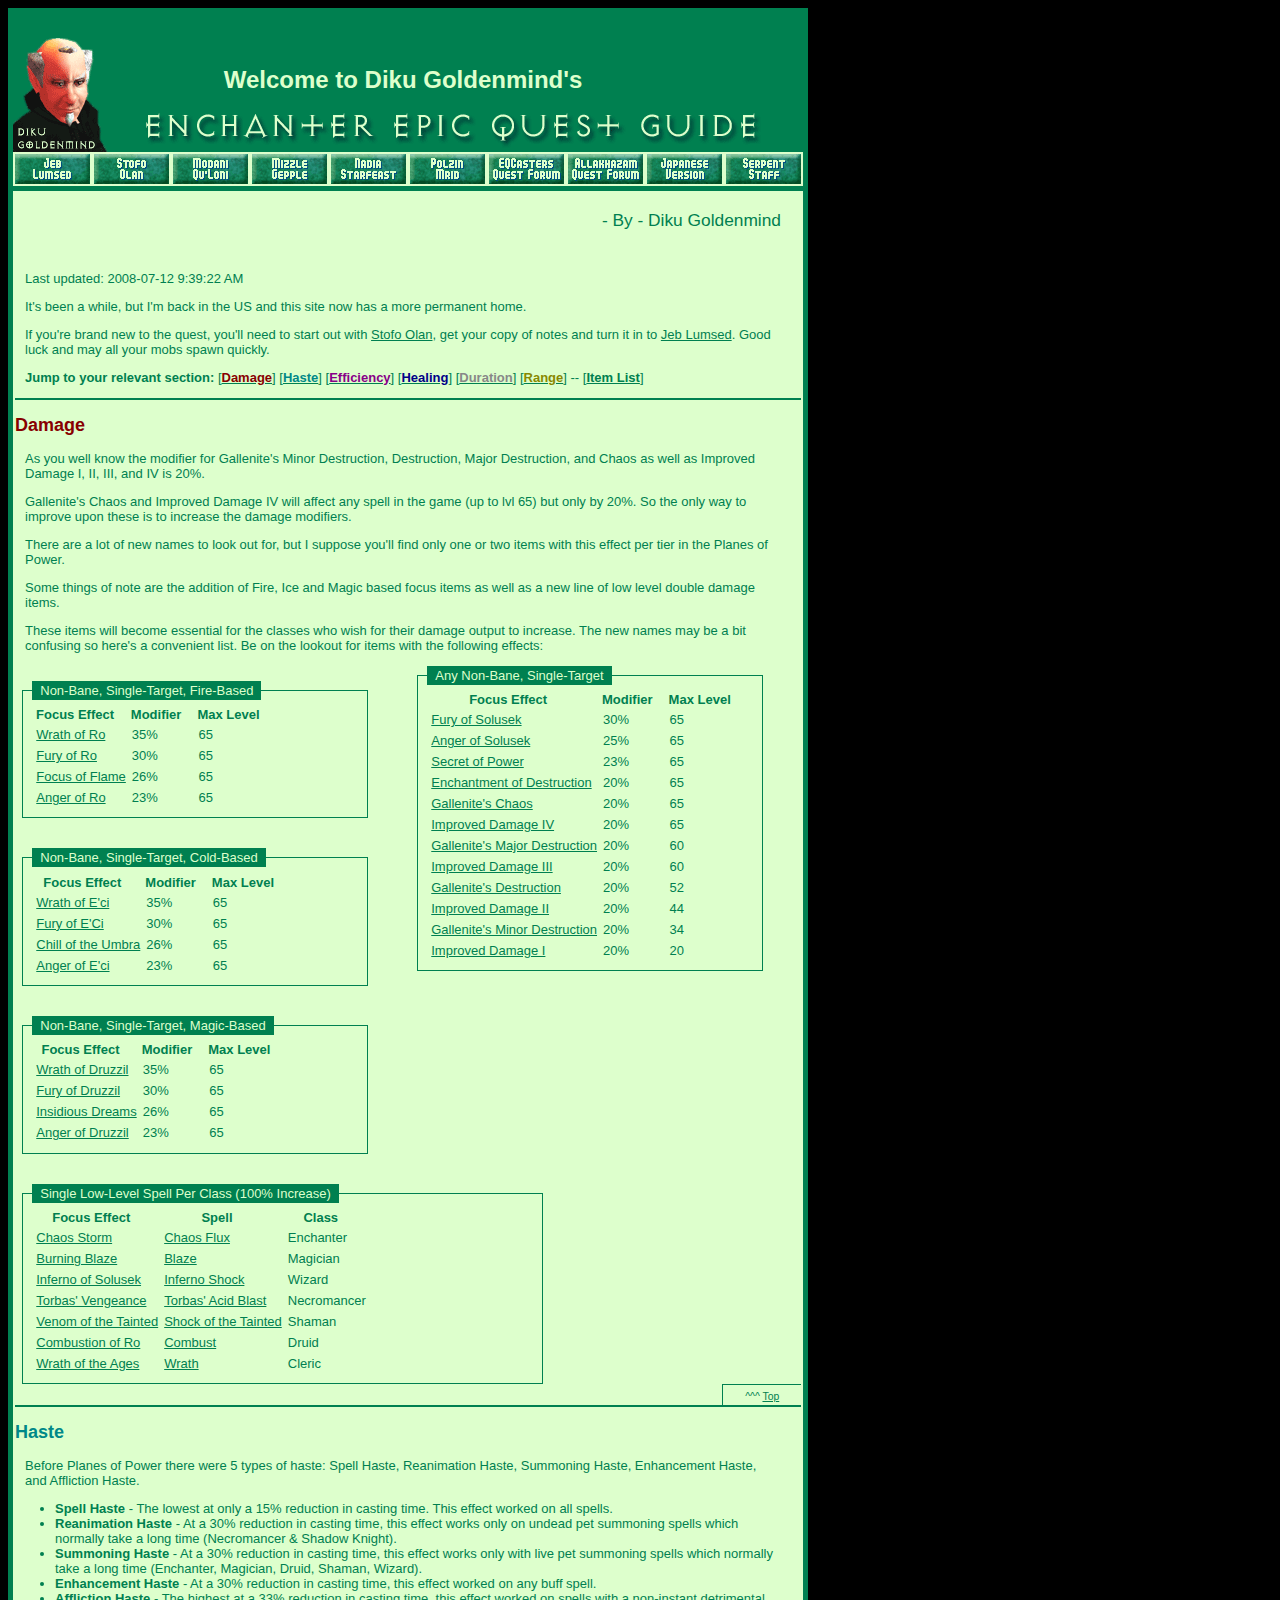
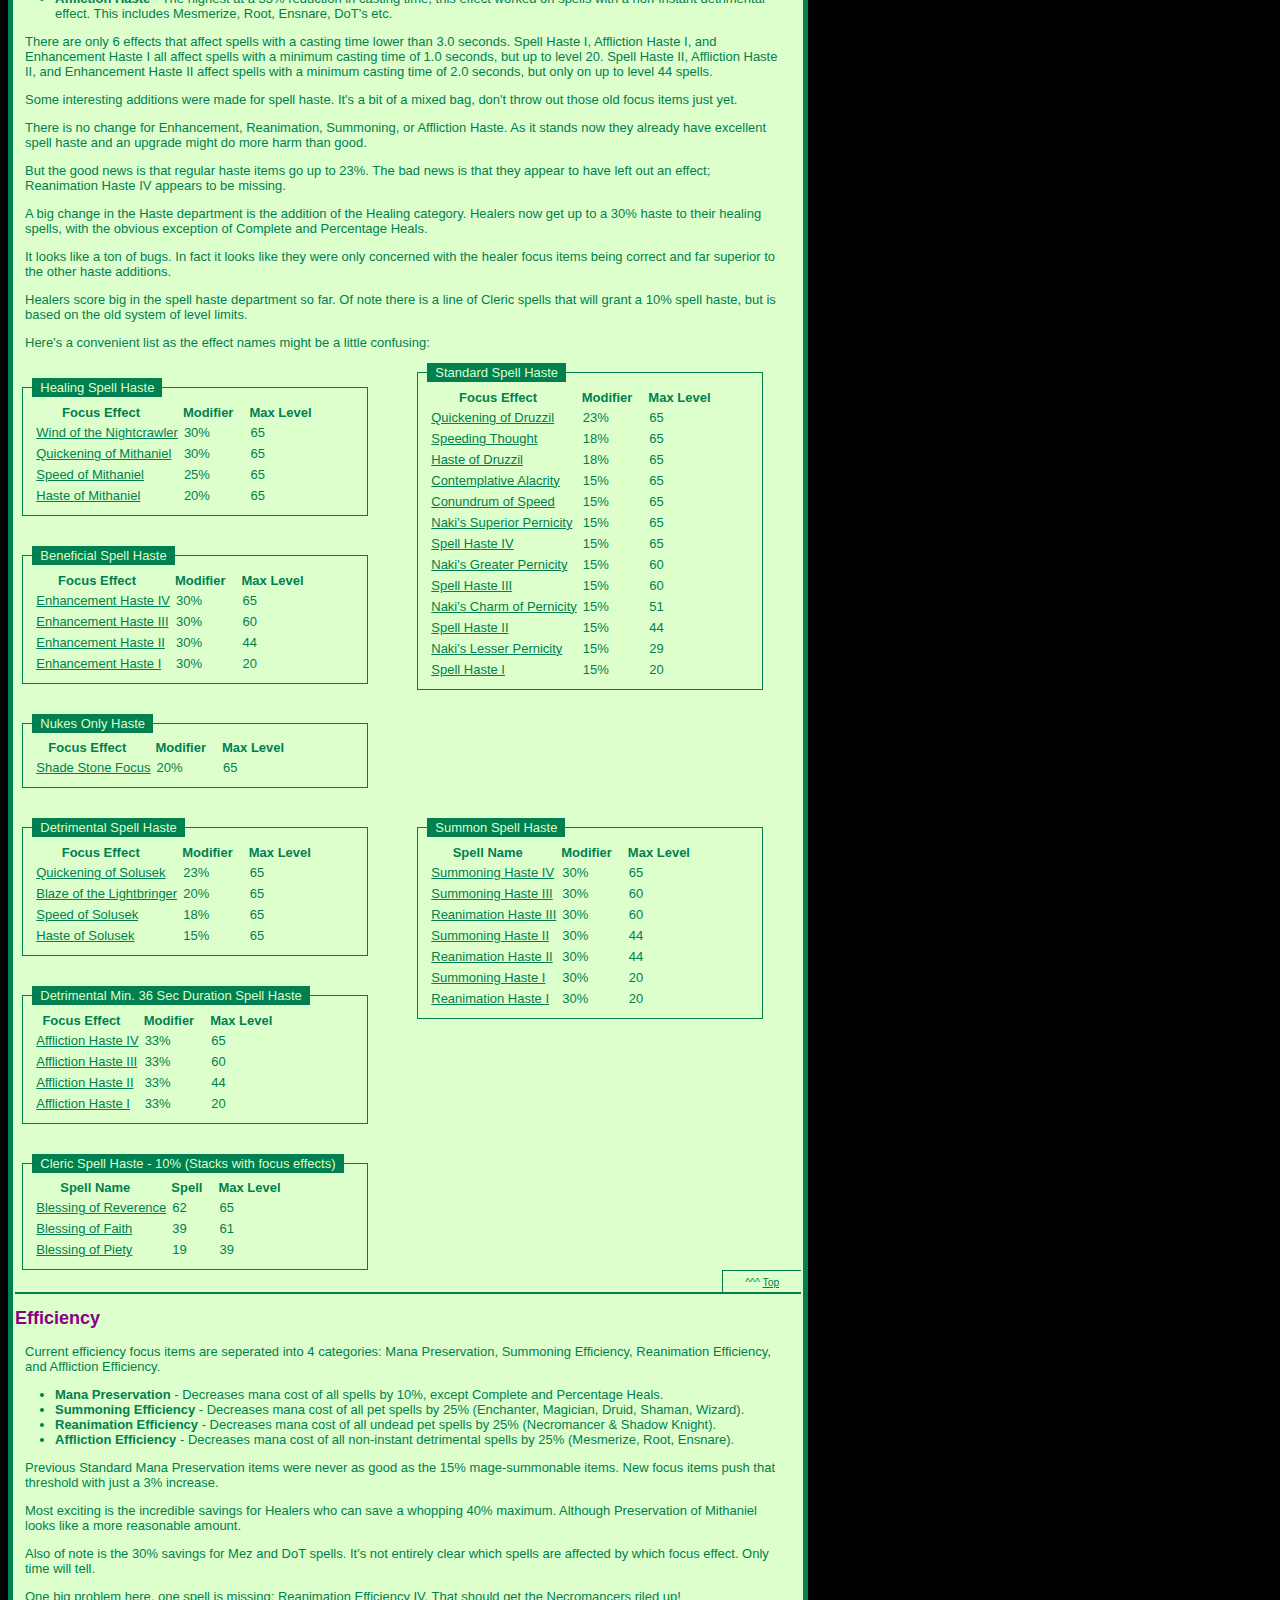
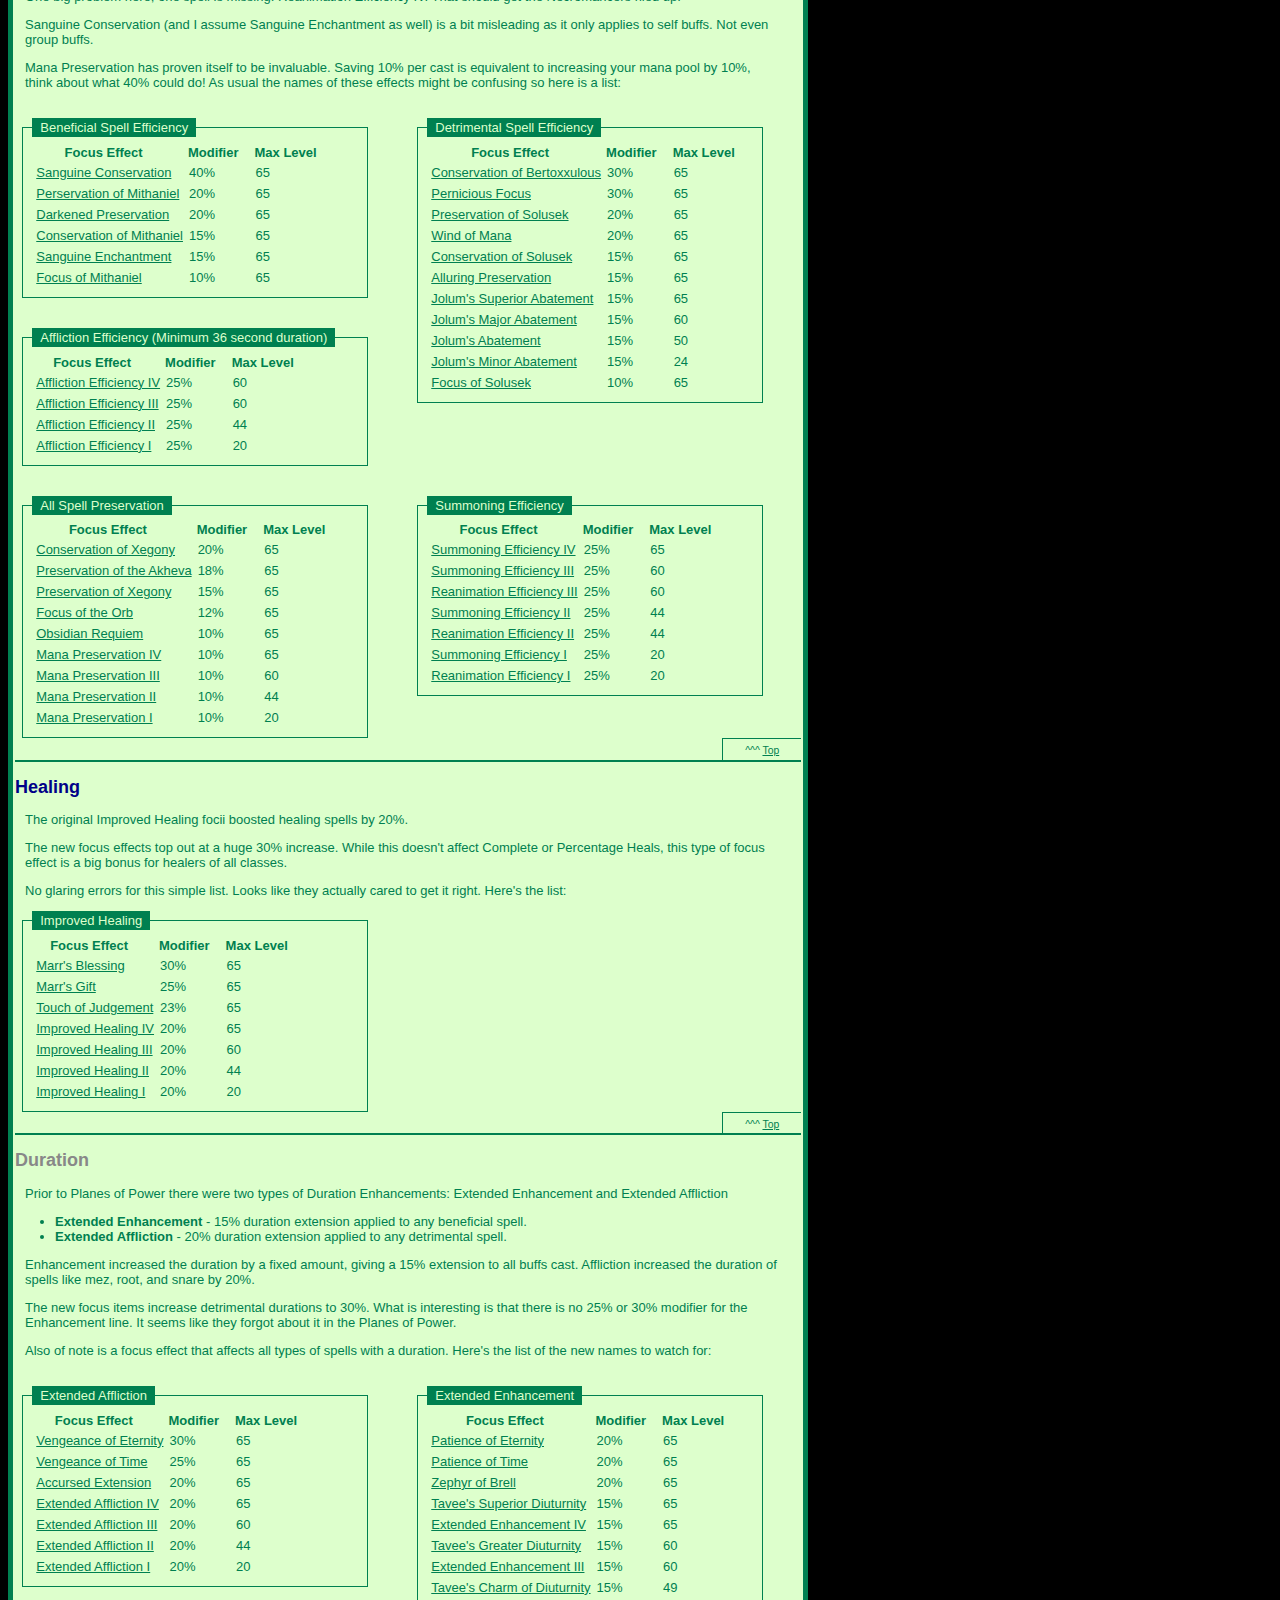
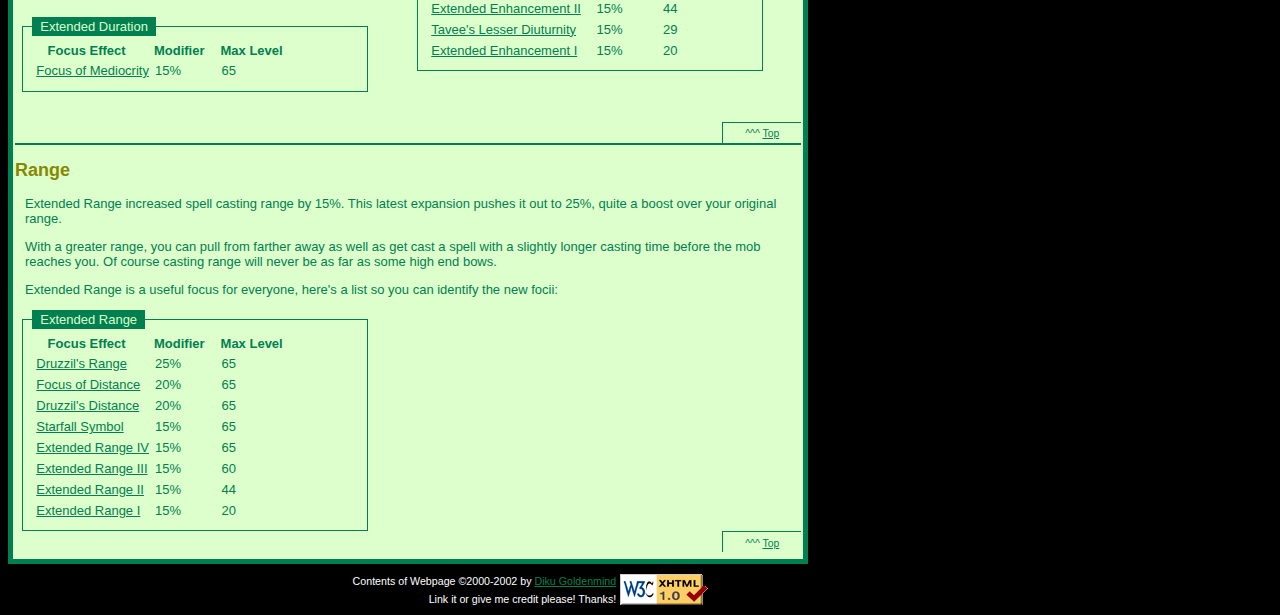
<file: index.html>
<!DOCTYPE html PUBLIC "-//W3C//DTD XHTML 1.0 Strict//EN"
   "http://www.w3.org/TR/xhtml1/DTD/xhtml1-strict.dtd">
<html lang="en" xmlns="http://www.w3.org/1999/xhtml">
<head>
<meta http-equiv="Content-Type" content="text/html; charset=UTF-8" />
<meta name="description" content="Diku Goldenmind's guide to Everquest's Enchanter Epic Quest." />
<meta name="keywords" content="everquest, eq, epic, enchanter, guide, walk through, quest, staff of the serpent, serpent staff, diku" />
<link rel="stylesheet" href="includes/style.css" type="text/css" />
<script type="text/javascript" src="includes/email.js"></script>
<title>Welcome to Diku Goldenmind's Enchanter Epic Quest Guide</title>
</head>
<body>
<table id="diku" cellspacing="0" cellpadding="2">
<tr><td class="bordercell"><img src="images/spacer.gif" height="1" width="1" alt="blank" /></td><td id="title" colspan="10" style="background:url(images/newtitle.gif) #008050 no-repeat bottom left; "><p class="title">Welcome to Diku Goldenmind's<a name="top"> </a></p></td><td class="bordercell"><img src="images/spacer.gif" height="1" width="1" alt="blank" /></td></tr>
<tr><td class="bordercell"><img src="images/spacer.gif" height="1" width="1" alt="blank" /></td><td align="center"><a href="jeb.html"><img src="images/jeb.gif" height="30" width="75" alt="Master Jeb Lumsed" /></a></td><td align="center"><a href="stofo.html"><img src="images/stofo.gif" height="30" width="75" alt="Stofo Olan" /></a></td><td align="center"><a href="modani.html"><img src="images/modani.gif" height="30" width="75" alt="Modani Qu'Loni" /></a></td><td align="center"><a href="mizzle.html"><img src="images/mizzle.gif" height="30" width="75" alt="Mizzle Gepple" /></a></td><td align="center"><a href="nadia.html"><img src="images/nadia.gif" height="30" width="75" alt="Nadia Starfeast" /></a></td><td align="center"><a href="polzin.html"><img src="images/polzin.gif" height="30" width="75" alt="Polzin Mrid" /></a></td><td align="center"><a href="http://forums.crgaming.com/eqbb/index.php?h=2&amp;pf=321"><img src="images/quest1.gif" height="30" width="75" alt="EQ Castersrealm Quest Forums" /></a></td><td align="center"><a href="http://everquest.allakhazam.com/db/quest.html?quest=781"><img src="images/quest2.gif" height="30" width="75" alt="Allakhazam's Quest Forum" /></a></td><td align="center"><a href="http://www.ran.sakura.ne.jp/~ura_sys/casper/eq/enc_epic.html"><img src="images/quest3.gif" height="30" width="75" alt="Quest Guide in Japanese" /></a></td><td align="center"><a href="history.html"><img src="images/staff.gif" height="30" width="75" alt="Staff of the Serpent" /></a></td><td class="bordercell"><img src="images/spacer.gif" height="1" width="1" alt="blank" /></td></tr>
<tr><td class="bordercell" colspan="14"><img src="images/spacer.gif" height="1" width="1" alt="blank" /></td></tr>
<tr>
  <td class="bordercell"><img src="images/spacer.gif" height="1" width="1" alt="blank" /></td>
  <td colspan="7">
  </td>
  <td colspan="3"><p class="byline">- By - Diku Goldenmind</p></td>
  <td class="bordercell"><img src="images/spacer.gif" height="1" width="1" alt="blank" /></td>
</tr>
<tr><td class="bordercell"><img src="images/spacer.gif" height="1" width="1" alt="blank" /></td><td colspan="10"><img src="images/spacer.gif" height="1" width="1" alt="blank" /></td><td class="bordercell"><img src="images/spacer.gif" height="1" width="1" alt="blank" /></td></tr>
<tr><td class="bordercell"><img src="images/spacer.gif" height="1" width="1" alt="blank" /></td>
  <td colspan="10">
    <div id="news">
      <p>Last updated: 2008-07-12&nbsp;9:39:22 AM</p>
      <p>It's been a while, but I'm back in the US and this site now has a more permanent home.</p>
      <p>If you're brand new to the quest, you'll need to start out with <a href="stofo.html">Stofo Olan</a>, get your copy of notes and turn it in to <a href="jeb.html">Jeb Lumsed</a>. Good luck and may all your mobs spawn quickly.</p>
      <p><b>Jump to your relevant section:</b> [<b><a href="index.html#nuke"><span class="damage">Damage</span></a></b>] [<b><a href="index.html#haste"><span class="haste">Haste</span></a></b>] [<b><a href="index.html#effic"><span class="efficiency">Efficiency</span></a></b>] [<b><a href="index.html#heal"><span class="healing">Healing</span></a></b>] [<b><a href="index.html#dura"><span class="duration">Duration</span></a></b>] [<b><a href="index.html#range"><span class="range">Range</span></a></b>] -- [<b><a href="focusitems.html">Item List</a></b>]</p>
    </div>
    <div id="nukes">
      <h2 class="damage"><a name="nuke">Damage</a></h2><p>As you well know the modifier for Gallenite's Minor Destruction, Destruction, Major Destruction, and Chaos as well as Improved Damage I, II, III, and IV is 20%.</p><p>Gallenite's Chaos and Improved Damage IV will affect any spell in the game (up to lvl 65) but only by 20%. So the only way to improve upon these is to increase the damage modifiers.</p><p>There are a lot of new names to look out for, but I suppose you'll find only one or two items with this effect per tier in the Planes of Power.</p><p>Some things of note are the addition of Fire, Ice and Magic based focus items as well as a new line of low level double damage items.</p><p>These items will become essential for the classes who wish for their damage output to increase. The new names may be a bit confusing so here's a convenient list. Be on the lookout for items with the following effects:</p><fieldset id="Solu"><legend>Any Non-Bane, Single-Target</legend><table><tr><th>Focus Effect</th><th>Modifier</th><th>Max Level</th></tr><tr><td class="data"><a href="http://lucy.allakhazam.com/spell.html?id=3515&amp;source=Live">Fury of Solusek</a></td><td class="data">30%</td><td class="data">65</td></tr><tr><td class="data"><a href="http://lucy.allakhazam.com/spell.html?id=3514&amp;source=Live">Anger of Solusek</a></td><td class="data">25%</td><td class="data">65</td></tr><tr><td class="data"><a href="http://lucy.allakhazam.com/spell.html?id=3104&amp;source=Live">Secret of Power</a></td><td class="data">23%</td><td class="data">65</td></tr><tr><td class="data"><a href="http://lucy.allakhazam.com/spell.html?id=3101&amp;source=Live">Enchantment of Destruction</a></td><td class="data">20%</td><td class="data">65</td></tr><tr><td class="data"><a href="http://lucy.allakhazam.com/spell.html?id=3202&amp;source=Live">Gallenite's Chaos</a></td><td class="data">20%</td><td class="data">65</td></tr><tr><td class="data"><a href="http://lucy.allakhazam.com/spell.html?id=3513&amp;source=Live">Improved Damage IV</a></td><td class="data">20%</td><td class="data">65</td></tr><tr><td class="data"><a href="http://lucy.allakhazam.com/spell.html?id=2222&amp;source=Live">Gallenite's Major Destruction</a></td><td class="data">20%</td><td class="data">60</td></tr><tr><td class="data"><a href="http://lucy.allakhazam.com/spell.html?id=2338&amp;source=Live">Improved Damage III</a></td><td class="data">20%</td><td class="data">60</td></tr><tr><td class="data"><a href="http://lucy.allakhazam.com/spell.html?id=2221&amp;source=Live">Gallenite's Destruction</a></td><td class="data">20%</td><td class="data">52</td></tr><tr><td class="data"><a href="http://lucy.allakhazam.com/spell.html?id=2337&amp;source=Live">Improved Damage II</a></td><td class="data">20%</td><td class="data">44</td></tr><tr><td class="data"><a href="http://lucy.allakhazam.com/spell.html?id=2220&amp;source=Live">Gallenite's Minor Destruction</a></td><td class="data">20%</td><td class="data">34</td></tr><tr><td class="data"><a href="http://lucy.allakhazam.com/spell.html?id=2336&amp;source=Live">Improved Damage I</a></td><td class="data">20%</td><td class="data">20</td></tr></table></fieldset>&nbsp;<fieldset id="Ro"><legend>Non-Bane, Single-Target, Fire-Based</legend><table><tr><th>Focus Effect</th><th>Modifier</th><th>Max Level</th></tr><tr><td class="data"><a href="http://lucy.allakhazam.com/spell.html?id=3518&amp;source=Live">Wrath of Ro</a></td><td class="data">35%</td><td class="data">65</td></tr><tr><td class="data"><a href="http://lucy.allakhazam.com/spell.html?id=3517&amp;source=Live">Fury of Ro</a></td><td class="data">30%</td><td class="data">65</td></tr><tr><td class="data"><a href="http://lucy.allakhazam.com/spell.html?id=3102&amp;source=Live">Focus of Flame</a></td><td class="data">26%</td><td class="data">65</td></tr><tr><td class="data"><a href="http://lucy.allakhazam.com/spell.html?id=3516&amp;source=Live">Anger of Ro</a></td><td class="data">23%</td><td class="data">65</td></tr></table></fieldset><br /><br /><fieldset id="Eci"><legend>Non-Bane, Single-Target, Cold-Based</legend><table><tr><th>Focus Effect</th><th>Modifier</th><th>Max Level</th></tr><tr><td class="data"><a href="http://lucy.allakhazam.com/spell.html?id=3521&amp;source=Live">Wrath of E'ci</a></td><td class="data">35%</td><td class="data">65</td></tr><tr><td class="data"><a href="http://lucy.allakhazam.com/spell.html?id=3520&amp;source=Live">Fury of E'Ci</a></td><td class="data">30%</td><td class="data">65</td></tr><tr><td class="data"><a href="http://lucy.allakhazam.com/spell.html?id=3103&amp;source=Live">Chill of the Umbra</a></td><td class="data">26%</td><td class="data">65</td></tr><tr><td class="data"><a href="http://lucy.allakhazam.com/spell.html?id=3519&amp;source=Live">Anger of E'ci</a></td><td class="data">23%</td><td class="data">65</td></tr></table></fieldset><br /><br /><fieldset id="Druz"><legend>Non-Bane, Single-Target, Magic-Based</legend><table><tr><th>Focus Effect</th><th>Modifier</th><th>Max Level</th></tr><tr><td class="data"><a href="http://lucy.allakhazam.com/spell.html?id=3524&amp;source=Live">Wrath of Druzzil</a></td><td class="data">35%</td><td class="data">65</td></tr><tr><td class="data"><a href="http://lucy.allakhazam.com/spell.html?id=3523&amp;source=Live">Fury of Druzzil</a></td><td class="data">30%</td><td class="data">65</td></tr><tr><td class="data"><a href="http://lucy.allakhazam.com/spell.html?id=3105&amp;source=Live">Insidious Dreams</a></td><td class="data">26%</td><td class="data">65</td></tr><tr><td class="data"><a href="http://lucy.allakhazam.com/spell.html?id=3522&amp;source=Live">Anger of Druzzil</a></td><td class="data">23%</td><td class="data">65</td></tr></table></fieldset><br /><br /><fieldset id="ClasDam"><legend>Single Low-Level Spell Per Class (100% Increase)</legend><table><tr><th>Focus Effect</th><th>Spell</th><th>Class</th></tr><tr><td class="data"><a href="http://lucy.allakhazam.com/spell.html?id=3086&amp;source=Live">Chaos Storm</a></td><td class="data"><a href="http://lucy.allakhazam.com/spell.html?id=350&amp;source=Live">Chaos Flux</a></td><td class="data">Enchanter</td></tr><tr><td class="data"><a href="http://lucy.allakhazam.com/spell.html?id=3085&amp;source=Live">Burning Blaze</a></td><td class="data"><a href="http://lucy.allakhazam.com/spell.html?id=120&amp;source=Live">Blaze</a></td><td class="data">Magician</td></tr><tr><td class="data"><a href="http://lucy.allakhazam.com/spell.html?id=3084&amp;source=Live">Inferno of Solusek</a></td><td class="data"><a href="http://lucy.allakhazam.com/spell.html?id=465&amp;source=Live">Inferno Shock</a></td><td class="data">Wizard</td></tr><tr><td class="data"><a href="http://lucy.allakhazam.com/spell.html?id=3083&amp;source=Live">Torbas' Vengeance</a></td><td class="data"><a href="http://lucy.allakhazam.com/spell.html?id=1415&amp;source=Live">Torbas' Acid Blast</a></td><td class="data">Necromancer</td></tr><tr><td class="data"><a href="http://lucy.allakhazam.com/spell.html?id=3082&amp;source=Live">Venom of the Tainted</a></td><td class="data"><a href="http://lucy.allakhazam.com/spell.html?id=1427&amp;source=Live">Shock of the Tainted</a></td><td class="data">Shaman</td></tr><tr><td class="data"><a href="http://lucy.allakhazam.com/spell.html?id=3081&amp;source=Live">Combustion of Ro</a></td><td class="data"><a href="http://lucy.allakhazam.com/spell.html?id=217&amp;source=Live">Combust</a></td><td class="data">Druid</td></tr><tr><td class="data"><a href="http://lucy.allakhazam.com/spell.html?id=3080&amp;source=Live">Wrath of the Ages</a></td><td class="data"><a href="http://lucy.allakhazam.com/spell.html?id=329&amp;source=Live">Wrath</a></td><td class="data">Cleric</td></tr></table></fieldset><div class="top"><span class="toptext">^^^ <a href="index.html#top">Top</a></span></div>
    </div>
    <div id="haste">
      <h2 class="haste"><a name="haste">Haste</a></h2>
      <p>Before Planes of Power there were 5 types of haste: Spell Haste, Reanimation Haste, Summoning Haste, Enhancement Haste, and Affliction Haste.</p>
      <ul>
        <li><b>Spell Haste</b> - The lowest at only a 15% reduction in casting time. This effect worked on all spells.</li>
        <li><b>Reanimation Haste</b> - At a 30% reduction in casting time, this effect works only on undead pet summoning spells which normally take a long time (Necromancer &amp; Shadow Knight).</li>
        <li><b>Summoning Haste</b> - At a 30% reduction in casting time, this effect works only with live pet summoning spells which normally take a long time (Enchanter, Magician, Druid, Shaman, Wizard).</li>
        <li><b>Enhancement Haste</b> - At a 30% reduction in casting time, this effect worked on any buff spell.</li>
        <li><b>Affliction Haste</b> - The highest at a 33% reduction in casting time, this effect worked on spells with a non-instant detrimental effect. This includes Mesmerize, Root, Ensnare, DoT's etc. </li>
      </ul>
      <p>There are only 6 effects that affect spells with a casting time lower than 3.0 seconds. Spell Haste I, Affliction Haste I, and Enhancement Haste I all affect spells with a minimum casting time of 1.0 seconds, but up to level 20. Spell Haste II, Affliction Haste II, and Enhancement Haste II affect spells with a minimum casting time of 2.0 seconds, but only on up to level 44 spells.</p>
      <p>Some interesting additions were made for spell haste. It's a bit of a mixed bag, don't throw out those old focus items just yet.</p>
      <p>There is no change for Enhancement, Reanimation, Summoning, or Affliction Haste. As it stands now they already have excellent spell haste and an upgrade might do more harm than good.</p>
      <p>But the good news is that regular haste items go up to 23%. The bad news is that they appear to have left out an effect; Reanimation Haste IV appears to be missing.</p>
      <p>A big change in the Haste department is the addition of the Healing category. Healers now get up to a 30% haste to their healing spells, with the obvious exception of Complete and Percentage Heals.</p>
      <p>It looks like a ton of bugs. In fact it looks like they were only concerned with the healer focus items being correct and far superior to the other haste additions.</p>
      <p>Healers score big in the spell haste department so far. Of note there is a line of Cleric spells that will grant a 10% spell haste, but is based on the old system of level limits.</p>
      <p>Here's a convenient list as the effect names might be a little confusing:</p>
      <fieldset id="HasteStand">
        <legend>Standard Spell Haste</legend>
        <table>
          <tr>
            <th>Focus Effect</th>
            <th>Modifier</th>
            <th>Max Level</th>
          </tr>
          <tr>
            <td class="data"><a href="http://lucy.allakhazam.com/spell.html?id=3527&amp;source=Live">Quickening of Druzzil</a></td>
            <td class="data">23%</td>
            <td class="data">65</td>
          </tr>
          <tr>
            <td class="data"><a href="http://lucy.allakhazam.com/spell.html?id=3124&amp;source=Live">Speeding Thought</a></td>
            <td class="data">18%</td>
            <td class="data">65</td>
          </tr>
          <tr><td class="data"><a href="http://lucy.allakhazam.com/spell.html?id=3526&amp;source=Live">Haste of Druzzil</a></td><td class="data">18%</td><td class="data">65</td></tr>
          <tr><td class="data"><a href="http://lucy.allakhazam.com/spell.html?id=3123&amp;source=Live">Contemplative Alacrity</a></td><td class="data">15%</td><td class="data">65</td></tr>
          <tr><td class="data"><a href="http://lucy.allakhazam.com/spell.html?id=3118&amp;source=Live">Conundrum of Speed</a></td><td class="data">15%</td><td class="data">65</td></tr>
          <tr><td class="data"><a href="http://lucy.allakhazam.com/spell.html?id=3203&amp;source=Live">Naki's Superior Pernicity</a></td><td class="data">15%</td><td class="data">65</td></tr>
          <tr><td class="data"><a href="http://lucy.allakhazam.com/spell.html?id=3525&amp;source=Live">Spell Haste IV</a></td><td class="data">15%</td><td class="data">65</td></tr>
          <tr><td class="data"><a href="http://lucy.allakhazam.com/spell.html?id=2225&amp;source=Live">Naki's Greater Pernicity</a></td><td class="data">15%</td><td class="data">60</td></tr>
          <tr><td class="data"><a href="http://lucy.allakhazam.com/spell.html?id=2341&amp;source=Live">Spell Haste III</a></td><td class="data">15%</td><td class="data">60</td></tr>
          <tr><td class="data"><a href="http://lucy.allakhazam.com/spell.html?id=2224&amp;source=Live">Naki's Charm of Pernicity</a></td><td class="data">15%</td><td class="data">51</td></tr>
          <tr><td class="data"><a href="http://lucy.allakhazam.com/spell.html?id=2340&amp;source=Live">Spell Haste II</a></td><td class="data">15%</td><td class="data">44</td></tr>
          <tr><td class="data"><a href="http://lucy.allakhazam.com/spell.html?id=2223&amp;source=Live">Naki's Lesser Pernicity</a></td><td class="data">15%</td><td class="data">29</td></tr>
          <tr><td class="data"><a href="http://lucy.allakhazam.com/spell.html?id=2339&amp;source=Live">Spell Haste I</a></td><td class="data">15%</td><td class="data">20</td></tr>
        </table>
      </fieldset>
      &nbsp;
      <fieldset id="HasteHeal">
        <legend>Healing Spell Haste</legend>
        <table>
          <tr><th>Focus Effect</th><th>Modifier</th><th>Max Level</th></tr>
          <tr><td class="data"><a href="http://lucy.allakhazam.com/spell.html?id=3125&amp;source=Live">Wind of the Nightcrawler</a></td><td class="data">30%</td><td class="data">65</td></tr>
          <tr><td class="data"><a href="http://lucy.allakhazam.com/spell.html?id=3533&amp;source=Live">Quickening of Mithaniel</a></td><td class="data">30%</td><td class="data">65</td></tr>
          <tr><td class="data"><a href="http://lucy.allakhazam.com/spell.html?id=3532&amp;source=Live">Speed of Mithaniel</a></td><td class="data">25%</td><td class="data">65</td></tr>
          <tr><td class="data"><a href="http://lucy.allakhazam.com/spell.html?id=3531&amp;source=Live">Haste of Mithaniel</a></td><td class="data">20%</td><td class="data">65</td></tr>
        </table>
      </fieldset>
      <br /><br />
      <fieldset id="HasteBenef">
        <legend>Beneficial Spell Haste</legend>
        <table>
          <tr><th>Focus Effect</th><th>Modifier</th><th>Max Level</th></tr>
          <tr><td class="data"><a href="http://lucy.allakhazam.com/spell.html?id=3535&amp;source=Live">Enhancement Haste IV</a></td><td class="data">30%</td><td class="data">65</td></tr>
          <tr><td class="data"><a href="http://lucy.allakhazam.com/spell.html?id=2359&amp;source=Live">Enhancement Haste III</a></td><td class="data">30%</td><td class="data">60</td></tr>
          <tr><td class="data"><a href="http://lucy.allakhazam.com/spell.html?id=2358&amp;source=Live">Enhancement Haste II</a></td><td class="data">30%</td><td class="data">44</td></tr>
          <tr><td class="data"><a href="http://lucy.allakhazam.com/spell.html?id=2357&amp;source=Live">Enhancement Haste I</a></td><td class="data">30%</td><td class="data">20</td></tr>
        </table>
      </fieldset>
      <br /><br />
      <fieldset id="HasteNuke">
        <legend>Nukes Only Haste</legend>
        <table>
          <tr><th>Focus Effect</th><th>Modifier</th><th>Max Level</th></tr>
          <tr><td class="data"><a href="http://lucy.allakhazam.com/spell.html?id=3127&amp;source=Live">Shade Stone Focus</a></td><td class="data">20%</td><td class="data">65</td></tr>
          </table></fieldset><br /><br /><fieldset id="HasteSummon"><legend>Summon Spell Haste</legend><table><tr><th>Spell Name</th><th>Modifier</th><th>Max Level</th></tr>
          <tr><td class="data"><a href="http://lucy.allakhazam.com/spell.html?id=3536&amp;source=Live">Summoning Haste IV</a></td><td class="data">30%</td><td class="data">65</td></tr><tr><td class="data"><a href="http://lucy.allakhazam.com/spell.html?id=2353&amp;source=Live">Summoning Haste III</a></td><td class="data">30%</td><td class="data">60</td></tr><tr><td class="data"><a href="http://lucy.allakhazam.com/spell.html?id=2371&amp;source=Live">Reanimation Haste III</a></td><td class="data">30%</td><td class="data">60</td></tr><tr><td class="data"><a href="http://lucy.allakhazam.com/spell.html?id=2352&amp;source=Live">Summoning Haste II</a></td><td class="data">30%</td><td class="data">44</td></tr><tr><td class="data"><a href="http://lucy.allakhazam.com/spell.html?id=2370&amp;source=Live">Reanimation Haste II</a></td><td class="data">30%</td><td class="data">44</td></tr><tr><td class="data"><a href="http://lucy.allakhazam.com/spell.html?id=2351&amp;source=Live">Summoning Haste I</a></td><td class="data">30%</td><td class="data">20</td></tr><tr><td class="data"><a href="http://lucy.allakhazam.com/spell.html?id=2369&amp;source=Live">Reanimation Haste I</a></td><td class="data">30%</td><td class="data">20</td></tr></table></fieldset><fieldset id="HasteDamage"><legend>Detrimental Spell Haste</legend><table><tr><th>Focus Effect</th><th>Modifier</th><th>Max Level</th></tr><tr><td class="data"><a href="http://lucy.allakhazam.com/spell.html?id=3530&amp;source=Live">Quickening of Solusek</a></td><td class="data">23%</td><td class="data">65</td></tr><tr><td class="data"><a href="http://lucy.allakhazam.com/spell.html?id=3128&amp;source=Live">Blaze of the Lightbringer</a></td><td class="data">20%</td><td class="data">65</td></tr><tr><td class="data"><a href="http://lucy.allakhazam.com/spell.html?id=3529&amp;source=Live">Speed of Solusek</a></td><td class="data">18%</td><td class="data">65</td></tr><tr><td class="data"><a href="http://lucy.allakhazam.com/spell.html?id=3528&amp;source=Live">Haste of Solusek</a></td><td class="data">15%</td><td class="data">65</td></tr></table></fieldset><br /><br /><fieldset id="HasteAfflic"><legend>Detrimental Min. 36 Sec Duration Spell Haste</legend><table><tr><th>Focus Effect</th><th>Modifier</th><th>Max Level</th></tr><tr><td class="data"><a href="http://lucy.allakhazam.com/spell.html?id=3534&amp;source=Live">Affliction Haste IV</a></td><td class="data">33%</td><td class="data">65</td></tr><tr><td class="data"><a href="http://lucy.allakhazam.com/spell.html?id=2362&amp;source=Live">Affliction Haste III</a></td><td class="data">33%</td><td class="data">60</td></tr><tr><td class="data"><a href="http://lucy.allakhazam.com/spell.html?id=2361&amp;source=Live">Affliction Haste II</a></td><td class="data">33%</td><td class="data">44</td></tr><tr><td class="data"><a href="http://lucy.allakhazam.com/spell.html?id=2360&amp;source=Live">Affliction Haste I</a></td><td class="data">33%</td><td class="data">20</td></tr></table></fieldset><br /><br /><fieldset id="HasteCleric"><legend>Cleric Spell Haste - 10% (Stacks with focus effects)</legend><table><tr><th>Spell Name</th><th>Spell</th><th>Max Level</th></tr><tr><td class="data"><a href="http://lucy.allakhazam.com/spell.html?id=3472&amp;source=Live">Blessing of Reverence</a></td><td class="data">62</td><td class="data">65</td></tr><tr><td class="data"><a href="http://lucy.allakhazam.com/spell.html?id=3576&amp;source=Live">Blessing of Faith</a></td><td class="data">39</td><td class="data">61</td></tr><tr><td class="data"><a href="http://lucy.allakhazam.com/spell.html?id=3575&amp;source=Live">Blessing of Piety</a></td><td class="data">19</td><td class="data">39</td></tr></table></fieldset><div class="top"><span class="toptext">^^^ <a href="index.html#top">Top</a></span></div></div>
    <div id="effic"><h2 class="efficiency"><a name="effic">Efficiency</a></h2><p>Current efficiency focus items are seperated into 4 categories: Mana Preservation, Summoning Efficiency, Reanimation Efficiency, and Affliction Efficiency.</p><ul><li><b>Mana Preservation</b> - Decreases mana cost of all spells by 10%, except Complete and Percentage Heals.</li><li><b>Summoning Efficiency</b> - Decreases mana cost of all pet spells by 25% (Enchanter, Magician, Druid, Shaman, Wizard).</li><li><b>Reanimation Efficiency</b> - Decreases mana cost of all undead pet spells by 25% (Necromancer &amp; Shadow Knight).</li><li><b>Affliction Efficiency</b> - Decreases mana cost of all non-instant detrimental spells by 25% (Mesmerize, Root, Ensnare).</li></ul><p>Previous Standard Mana Preservation items were never as good as the 15% mage-summonable items. New focus items push that threshold with just a 3% increase.</p><p>Most exciting is the incredible savings for Healers who can save a whopping 40% maximum. Although Preservation of Mithaniel looks like a more reasonable amount.</p><p>Also of note is the 30% savings for Mez and DoT spells. It's not entirely clear which spells are affected by which focus effect. Only time will tell.</p><p>One big problem here, one spell is missing: Reanimation Efficiency IV. That should get the Necromancers riled up!</p><p>Sanguine Conservation (and I assume Sanguine Enchantment as well) is a bit misleading as it only applies to self buffs. Not even group buffs.</p><p>Mana Preservation has proven itself to be invaluable. Saving 10% per cast is equivalent to increasing your mana pool by 10%, think about what 40% could do! As usual the names of these effects might be confusing so here is a list:</p><br /><fieldset id="AffEff"><legend>Detrimental Spell Efficiency</legend><table><tr><th>Focus Effect</th><th>Modifier</th><th>Max Level</th></tr><tr><td class="data"><a href="http://lucy.allakhazam.com/spell.html?id=3547&amp;source=Live">Conservation of Bertoxxulous</a></td><td class="data">30%</td><td class="data">65</td></tr><tr><td class="data"><a href="http://lucy.allakhazam.com/spell.html?id=3119&amp;source=Live">Pernicious Focus</a></td><td class="data">30%</td><td class="data">65</td></tr><tr><td class="data"><a href="http://lucy.allakhazam.com/spell.html?id=3542&amp;source=Live">Preservation of Solusek</a></td><td class="data">20%</td><td class="data">65</td></tr><tr><td class="data"><a href="http://lucy.allakhazam.com/spell.html?id=3121&amp;source=Live">Wind of Mana</a></td><td class="data">20%</td><td class="data">65</td></tr><tr><td class="data"><a href="http://lucy.allakhazam.com/spell.html?id=3541&amp;source=Live">Conservation of Solusek</a></td><td class="data">15%</td><td class="data">65</td></tr><tr><td class="data"><a href="http://lucy.allakhazam.com/spell.html?id=3120&amp;source=Live">Alluring Preservation</a></td><td class="data">15%</td><td class="data">65</td></tr><tr><td class="data"><a href="http://lucy.allakhazam.com/spell.html?id=3204&amp;source=Live">Jolum's Superior Abatement</a></td><td class="data">15%</td><td class="data">65</td></tr><tr><td class="data"><a href="http://lucy.allakhazam.com/spell.html?id=2228&amp;source=Live">Jolum's Major Abatement</a></td><td class="data">15%</td><td class="data">60</td></tr><tr><td class="data"><a href="http://lucy.allakhazam.com/spell.html?id=2227&amp;source=Live">Jolum's Abatement</a></td><td class="data">15%</td><td class="data">50</td></tr><tr><td class="data"><a href="http://lucy.allakhazam.com/spell.html?id=2226&amp;source=Live">Jolum's Minor Abatement</a></td><td class="data">15%</td><td class="data">24</td></tr><tr><td class="data"><a href="http://lucy.allakhazam.com/spell.html?id=3540&amp;source=Live">Focus of Solusek</a></td><td class="data">10%</td><td class="data">65</td></tr></table></fieldset><fieldset id="HealEff"><legend>Beneficial Spell Efficiency</legend><table><tr><th>Focus Effect</th><th>Modifier</th><th>Max Level</th></tr><tr><td class="data"><a href="http://lucy.allakhazam.com/spell.html?id=3122&amp;source=Live">Sanguine Conservation</a></td><td class="data">40%</td><td class="data">65</td></tr><tr><td class="data"><a href="http://lucy.allakhazam.com/spell.html?id=3545&amp;source=Live">Perservation of Mithaniel</a></td><td class="data">20%</td><td class="data">65</td></tr><tr><td class="data"><a href="http://lucy.allakhazam.com/spell.html?id=3117&amp;source=Live">Darkened Preservation</a></td><td class="data">20%</td><td class="data">65</td></tr><tr><td class="data"><a href="http://lucy.allakhazam.com/spell.html?id=3544&amp;source=Live">Conservation of Mithaniel</a></td><td class="data">15%</td><td class="data">65</td></tr><tr><td class="data"><a href="http://lucy.allakhazam.com/spell.html?id=3116&amp;source=Live">Sanguine Enchantment</a></td><td class="data">15%</td><td class="data">65</td></tr><tr><td class="data"><a href="http://lucy.allakhazam.com/spell.html?id=3543&amp;source=Live">Focus of Mithaniel</a></td><td class="data">10%</td><td class="data">65</td></tr></table></fieldset><br /><br /><fieldset id="AfflEff"><legend>Affliction Efficiency (Minimum 36 second duration)</legend><table><tr><th>Focus Effect</th><th>Modifier</th><th>Max Level</th></tr><tr><td class="data"><a href="http://lucy.allakhazam.com/spell.html?id=3546&amp;source=Live">Affliction Efficiency IV</a></td><td class="data">25%</td><td class="data">60</td></tr><tr><td class="data"><a href="http://lucy.allakhazam.com/spell.html?id=2365&amp;source=Live">Affliction Efficiency III</a></td><td class="data">25%</td><td class="data">60</td></tr><tr><td class="data"><a href="http://lucy.allakhazam.com/spell.html?id=2364&amp;source=Live">Affliction Efficiency II</a></td><td class="data">25%</td><td class="data">44</td></tr><tr><td class="data"><a href="http://lucy.allakhazam.com/spell.html?id=2363&amp;source=Live">Affliction Efficiency I</a></td><td class="data">25%</td><td class="data">20</td></tr></table></fieldset><br /><br /><fieldset id="SummEff"><legend>Summoning Efficiency</legend><table><tr><th>Focus Effect</th><th>Modifier</th><th>Max Level</th></tr><tr><td class="data"><a href="http://lucy.allakhazam.com/spell.html?id=3548&amp;source=Live">Summoning Efficiency IV</a></td><td class="data">25%</td><td class="data">65</td></tr><tr><td class="data"><a href="http://lucy.allakhazam.com/spell.html?id=2356&amp;source=Live">Summoning Efficiency III</a></td><td class="data">25%</td><td class="data">60</td></tr><tr><td class="data"><a href="http://lucy.allakhazam.com/spell.html?id=2374&amp;source=Live">Reanimation Efficiency III</a></td><td class="data">25%</td><td class="data">60</td></tr><tr><td class="data"><a href="http://lucy.allakhazam.com/spell.html?id=2355&amp;source=Live">Summoning Efficiency II</a></td><td class="data">25%</td><td class="data">44</td></tr><tr><td class="data"><a href="http://lucy.allakhazam.com/spell.html?id=2373&amp;source=Live">Reanimation Efficiency II</a></td><td class="data">25%</td><td class="data">44</td></tr><tr><td class="data"><a href="http://lucy.allakhazam.com/spell.html?id=2354&amp;source=Live">Summoning Efficiency I</a></td><td class="data">25%</td><td class="data">20</td></tr><tr><td class="data"><a href="http://lucy.allakhazam.com/spell.html?id=2372&amp;source=Live">Reanimation Efficiency I</a></td><td class="data">25%</td><td class="data">20</td></tr></table></fieldset><fieldset id="StanPres"><legend>All Spell Preservation</legend><table><tr><th>Focus Effect</th><th>Modifier</th><th>Max Level</th></tr><tr><td class="data"><a href="http://lucy.allakhazam.com/spell.html?id=3539&amp;source=Live">Conservation of Xegony</a></td><td class="data">20%</td><td class="data">65</td></tr><tr><td class="data"><a href="http://lucy.allakhazam.com/spell.html?id=3114&amp;source=Live">Preservation of the Akheva</a></td><td class="data">18%</td><td class="data">65</td></tr><tr><td class="data"><a href="http://lucy.allakhazam.com/spell.html?id=3538&amp;source=Live">Preservation of Xegony</a></td><td class="data">15%</td><td class="data">65</td></tr><tr><td class="data"><a href="http://lucy.allakhazam.com/spell.html?id=3113&amp;source=Live">Focus of the Orb</a></td><td class="data">12%</td><td class="data">65</td></tr><tr><td class="data"><a href="http://lucy.allakhazam.com/spell.html?id=3112&amp;source=Live">Obsidian Requiem</a></td><td class="data">10%</td><td class="data">65</td></tr><tr><td class="data"><a href="http://lucy.allakhazam.com/spell.html?id=3537&amp;source=Live">Mana Preservation IV</a></td><td class="data">10%</td><td class="data">65</td></tr><tr><td class="data"><a href="http://lucy.allakhazam.com/spell.html?id=2344&amp;source=Live">Mana Preservation III</a></td><td class="data">10%</td><td class="data">60</td></tr><tr><td class="data"><a href="http://lucy.allakhazam.com/spell.html?id=2343&amp;source=Live">Mana Preservation II</a></td><td class="data">10%</td><td class="data">44</td></tr><tr><td class="data"><a href="http://lucy.allakhazam.com/spell.html?id=2342&amp;source=Live">Mana Preservation I</a></td><td class="data">10%</td><td class="data">20</td></tr></table></fieldset><div class="top"><span class="toptext">^^^ <a href="index.html#top">Top</a></span></div></div>
    <div id="heal"><h2 class="healing"><a name="Heal">Healing</a></h2><p>The original Improved Healing focii boosted healing spells by 20%.</p><p>The new focus effects top out at a huge 30% increase. While this doesn't affect Complete or Percentage Heals, this type of focus effect is a big bonus for healers of all classes.</p><p>No glaring errors for this simple list. Looks like they actually cared to get it right. Here's the list:</p><fieldset id="Healing"><legend>Improved Healing</legend><table><tr><th>Focus Effect</th><th>Modifier</th><th>Max Level</th></tr><tr><td class="data"><a href="http://lucy.allakhazam.com/spell.html?id=3503&amp;source=Live">Marr's Blessing</a></td><td class="data">30%</td><td class="data">65</td></tr><tr><td class="data"><a href="http://lucy.allakhazam.com/spell.html?id=3502&amp;source=Live">Marr's Gift</a></td><td class="data">25%</td><td class="data">65</td></tr><tr><td class="data"><a href="http://lucy.allakhazam.com/spell.html?id=3110&amp;source=Live">Touch of Judgement</a></td><td class="data">23%</td><td class="data">65</td></tr><tr><td class="data"><a href="http://lucy.allakhazam.com/spell.html?id=3501&amp;source=Live">Improved Healing IV</a></td><td class="data">20%</td><td class="data">65</td></tr><tr><td class="data"><a href="http://lucy.allakhazam.com/spell.html?id=2347&amp;source=Live">Improved Healing III</a></td><td class="data">20%</td><td class="data">60</td></tr><tr><td class="data"><a href="http://lucy.allakhazam.com/spell.html?id=2346&amp;source=Live">Improved Healing II</a></td><td class="data">20%</td><td class="data">44</td></tr><tr><td class="data"><a href="http://lucy.allakhazam.com/spell.html?id=2345&amp;source=Live">Improved Healing I</a></td><td class="data">20%</td><td class="data">20</td></tr></table></fieldset><div class="top"><span class="toptext">^^^ <a href="index.html#top">Top</a></span></div></div>
    <div id="dura"><h2 class="duration"><a name="Dura">Duration</a></h2><p>Prior to Planes of Power there were two types of Duration Enhancements: Extended Enhancement and Extended Affliction</p><ul><li><b>Extended Enhancement</b> - 15% duration extension applied to any beneficial spell.</li><li><b>Extended Affliction</b> - 20% duration extension applied to any detrimental spell.</li></ul><p>Enhancement increased the duration by a fixed amount, giving a 15% extension to all buffs cast. Affliction increased the duration of spells like mez, root, and snare by 20%.</p><p>The new focus items increase detrimental durations to 30%. What is interesting is that there is no 25% or 30% modifier for the Enhancement line. It seems like they forgot about it in the Planes of Power.</p><p>Also of note is a focus effect that affects all types of spells with a duration. Here's the list of the new names to watch for:</p><br /><fieldset id="ExtEnh"><legend>Extended Enhancement</legend><table><tr><th>Focus Effect</th><th>Modifier</th><th>Max Level</th></tr><tr><td class="data"><a href="http://lucy.allakhazam.com/spell.html?id=3506&amp;source=Live">Patience of Eternity</a></td><td class="data">20%</td><td class="data">65</td></tr><tr><td class="data"><a href="http://lucy.allakhazam.com/spell.html?id=3505&amp;source=Live">Patience of Time</a></td><td class="data">20%</td><td class="data">65</td></tr><tr><td class="data"><a href="http://lucy.allakhazam.com/spell.html?id=2305&amp;source=Live">Zephyr of Brell</a></td><td class="data">20%</td><td class="data">65</td></tr><tr><td class="data"><a href="http://lucy.allakhazam.com/spell.html?id=3201&amp;source=Live">Tavee's Superior Diuturnity</a></td><td class="data">15%</td><td class="data">65</td></tr><tr><td class="data"><a href="http://lucy.allakhazam.com/spell.html?id=3504&amp;source=Live">Extended Enhancement IV</a></td><td class="data">15%</td><td class="data">65</td></tr><tr><td class="data"><a href="http://lucy.allakhazam.com/spell.html?id=2219&amp;source=Live">Tavee's Greater Diuturnity</a></td><td class="data">15%</td><td class="data">60</td></tr><tr><td class="data"><a href="http://lucy.allakhazam.com/spell.html?id=2335&amp;source=Live">Extended Enhancement III</a></td><td class="data">15%</td><td class="data">60</td></tr><tr><td class="data"><a href="http://lucy.allakhazam.com/spell.html?id=2218&amp;source=Live">Tavee's Charm of Diuturnity</a></td><td class="data">15%</td><td class="data">49</td></tr><tr><td class="data"><a href="http://lucy.allakhazam.com/spell.html?id=2334&amp;source=Live">Extended Enhancement II</a></td><td class="data">15%</td><td class="data">44</td></tr><tr><td class="data"><a href="http://lucy.allakhazam.com/spell.html?id=2217&amp;source=Live">Tavee's Lesser Diuturnity</a></td><td class="data">15%</td><td class="data">29</td></tr><tr><td class="data"><a href="http://lucy.allakhazam.com/spell.html?id=2333&amp;source=Live">Extended Enhancement I</a></td><td class="data">15%</td><td class="data">20</td></tr></table></fieldset><fieldset id="ExtAff"><legend>Extended Affliction</legend><table><tr><th>Focus Effect</th><th>Modifier</th><th>Max Level</th></tr><tr><td class="data"><a href="http://lucy.allakhazam.com/spell.html?id=3509&amp;source=Live">Vengeance of Eternity</a></td><td class="data">30%</td><td class="data">65</td></tr><tr><td class="data"><a href="http://lucy.allakhazam.com/spell.html?id=3508&amp;source=Live">Vengeance of Time</a></td><td class="data">25%</td><td class="data">65</td></tr><tr><td class="data"><a href="http://lucy.allakhazam.com/spell.html?id=3108&amp;source=Live">Accursed Extension</a></td><td class="data">20%</td><td class="data">65</td></tr><tr><td class="data"><a href="http://lucy.allakhazam.com/spell.html?id=3507&amp;source=Live">Extended Affliction IV</a></td><td class="data">20%</td><td class="data">65</td></tr><tr><td class="data"><a href="http://lucy.allakhazam.com/spell.html?id=2368&amp;source=Live">Extended Affliction III</a></td><td class="data">20%</td><td class="data">60</td></tr><tr><td class="data"><a href="http://lucy.allakhazam.com/spell.html?id=2367&amp;source=Live">Extended Affliction II</a></td><td class="data">20%</td><td class="data">44</td></tr><tr><td class="data"><a href="http://lucy.allakhazam.com/spell.html?id=2366&amp;source=Live">Extended Affliction I</a></td><td class="data">20%</td><td class="data">20</td></tr></table></fieldset><br /><br /><fieldset id="ExtGen"><legend>Extended Duration</legend><table><tr><th>Focus Effect</th><th>Modifier</th><th>Max Level</th></tr><tr><td class="data"><a href="http://lucy.allakhazam.com/spell.html?id=3106&amp;source=Live">Focus of Mediocrity</a></td><td class="data">15%</td><td class="data">65</td></tr></table></fieldset><br /><br /><div class="top"><span class="toptext">^^^ <a href="index.html#top">Top</a></span></div></div>
    <div id="range"><h2 class="range"><a name="range">Range</a></h2><p>Extended Range increased spell casting range by 15%. This latest expansion pushes it out to 25%, quite a boost over your original range.</p><p>With a greater range, you can pull from farther away as well as get cast a spell with a slightly longer casting time before the mob reaches you. Of course casting range will never be as far as some high end bows.</p><p>Extended Range is a useful focus for everyone, here's a list so you can identify the new focii:</p><fieldset id="ExtRang"><legend>Extended Range</legend><table><tr><th>Focus Effect</th><th>Modifier</th><th>Max Level</th></tr><tr><td class="data"><a href="http://lucy.allakhazam.com/spell.html?id=3512&amp;source=Live">Druzzil's Range</a></td><td class="data">25%</td><td class="data">65</td></tr><tr><td class="data"><a href="http://lucy.allakhazam.com/spell.html?id=3109&amp;source=Live">Focus of Distance</a></td><td class="data">20%</td><td class="data">65</td></tr><tr><td class="data"><a href="http://lucy.allakhazam.com/spell.html?id=3511&amp;source=Live">Druzzil's Distance</a></td><td class="data">20%</td><td class="data">65</td></tr><tr><td class="data"><a href="http://lucy.allakhazam.com/spell.html?id=3111&amp;source=Live">Starfall Symbol</a></td><td class="data">15%</td><td class="data">65</td></tr><tr><td class="data"><a href="http://lucy.allakhazam.com/spell.html?id=3510&amp;source=Live">Extended Range IV</a></td><td class="data">15%</td><td class="data">65</td></tr><tr><td class="data"><a href="http://lucy.allakhazam.com/spell.html?id=2350&amp;source=Live">Extended Range III</a></td><td class="data">15%</td><td class="data">60</td></tr><tr><td class="data"><a href="http://lucy.allakhazam.com/spell.html?id=2349&amp;source=Live">Extended Range II</a></td><td class="data">15%</td><td class="data">44</td></tr><tr><td class="data"><a href="http://lucy.allakhazam.com/spell.html?id=2348&amp;source=Live">Extended Range I</a></td><td class="data">15%</td><td class="data">20</td></tr></table></fieldset><div class="top"><span class="toptext">^^^ <a href="index.html#top">Top</a></span></div></div>
  </td>
  <td class="bordercell"><img src="images/spacer.gif" height="1" width="1" alt="blank" /></td>
</tr>
<tr>
  <td class="bordercell"><img src="images/spacer.gif" height="1" width="1" alt="blank" /></td>
  <td colspan="10"><img src="images/spacer.gif" height="1" width="1" alt="blank" /></td>
  <td class="bordercell"><img src="images/spacer.gif" height="1" width="1" alt="blank" /></td>
</tr>
<tr><td class="bordercell" colspan="14"><img src="images/spacer.gif" height="1" width="1" alt="blank" /></td></tr>
</table>
<table id="copyright" cellpadding="2" cellspacing="0">
  <tr>
    <td><img src="images/spacer.gif" height="4" width="1" alt="blank" /></td>
  </tr>
  <tr>
    <td><span class="copyright">Contents of Webpage &copy;2000-2002 by <script type="text/javascript">email("Diku Goldenmind");</script></span></td>
    <td rowspan="2"><a href="http://validator.w3.org/check/referer"><img src="images/valid-xhtml10.gif" alt="Valid XHTML 1.0!" height="31" width="88" /></a></td>
  </tr>
  <tr>
    <td><span class="copyright">Link it or give me credit please! Thanks!</span></td>
  </tr>
</table>
<script type="text/javascript">
var gaJsHost = (("https:" == document.location.protocol) ? "https://ssl." : "http://www.");
document.write(unescape("%3Cscript src='" + gaJsHost + "google-analytics.com/ga.js' type='text/javascript'%3E%3C/script%3E"));
</script>
<script type="text/javascript">
var pageTracker = _gat._getTracker("UA-360076-43");
pageTracker._initData();
pageTracker._trackPageview();
</script>
</body>
</html>
</file>
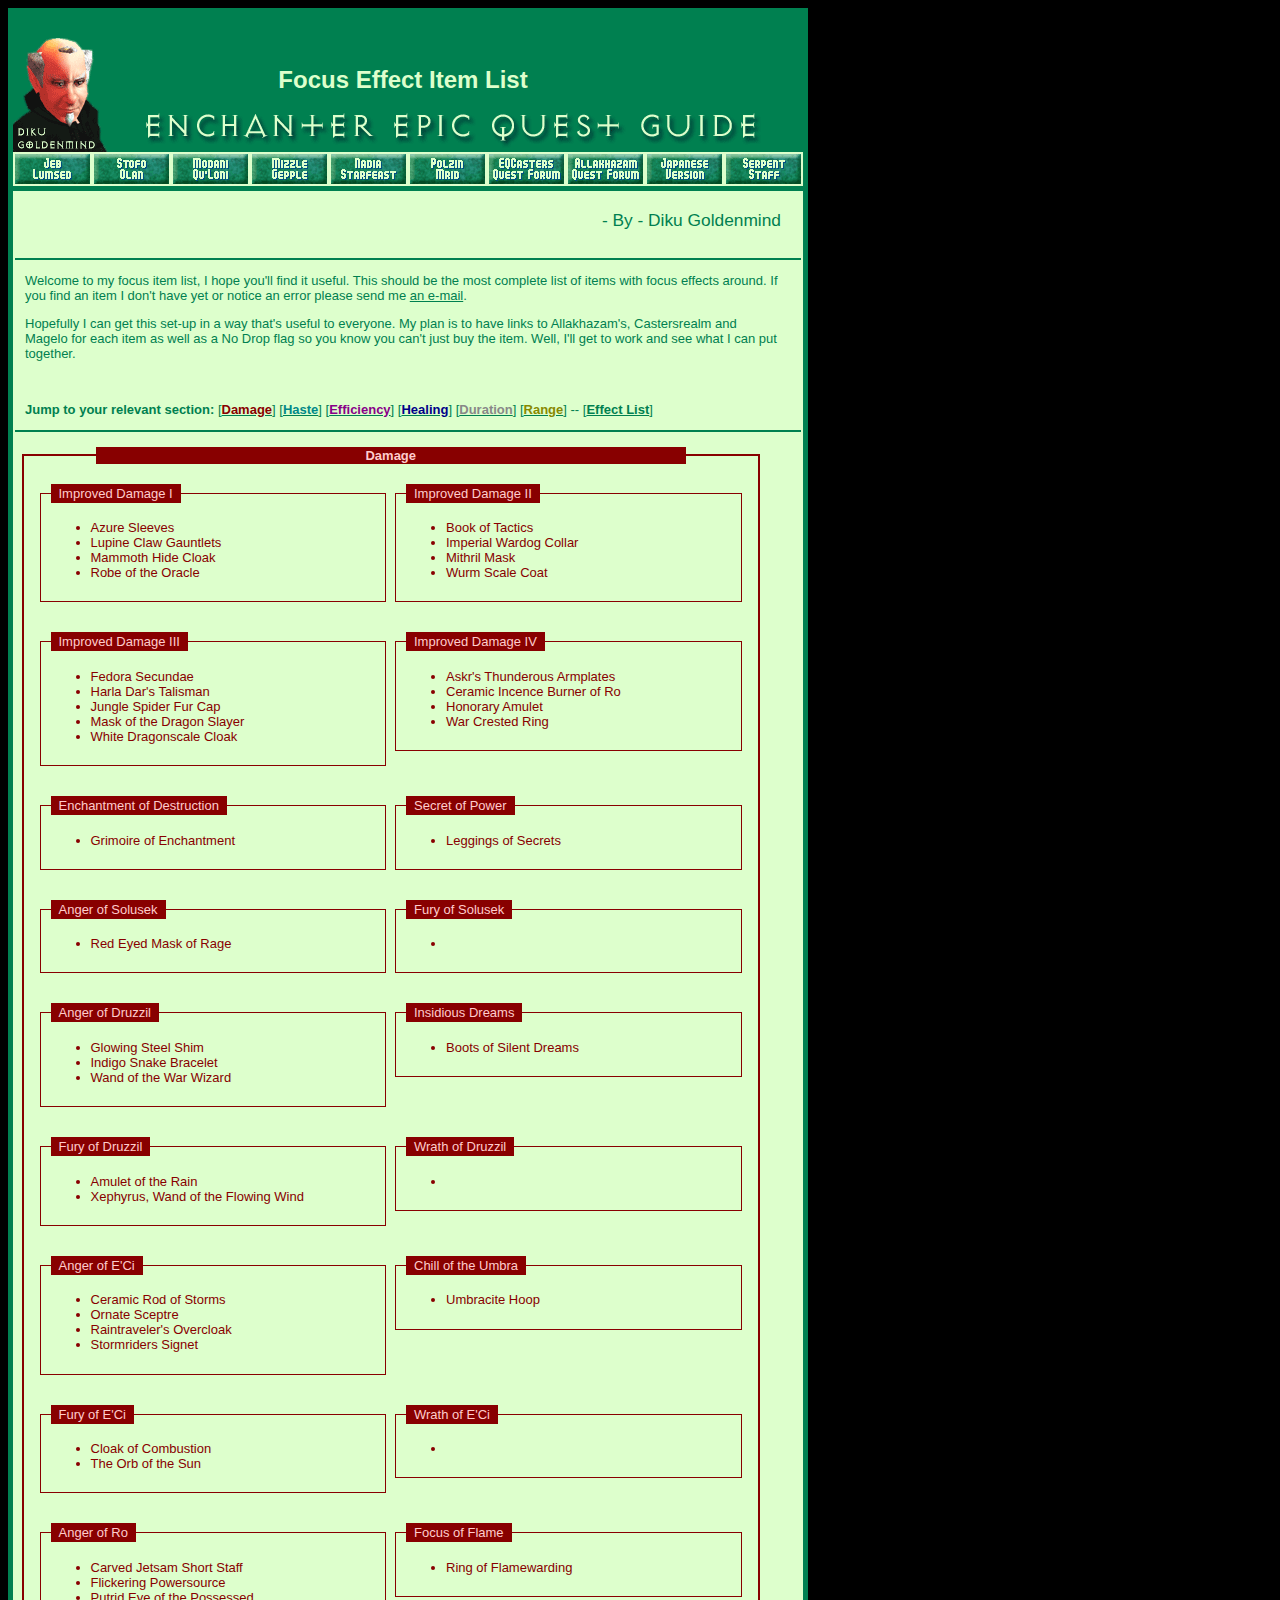
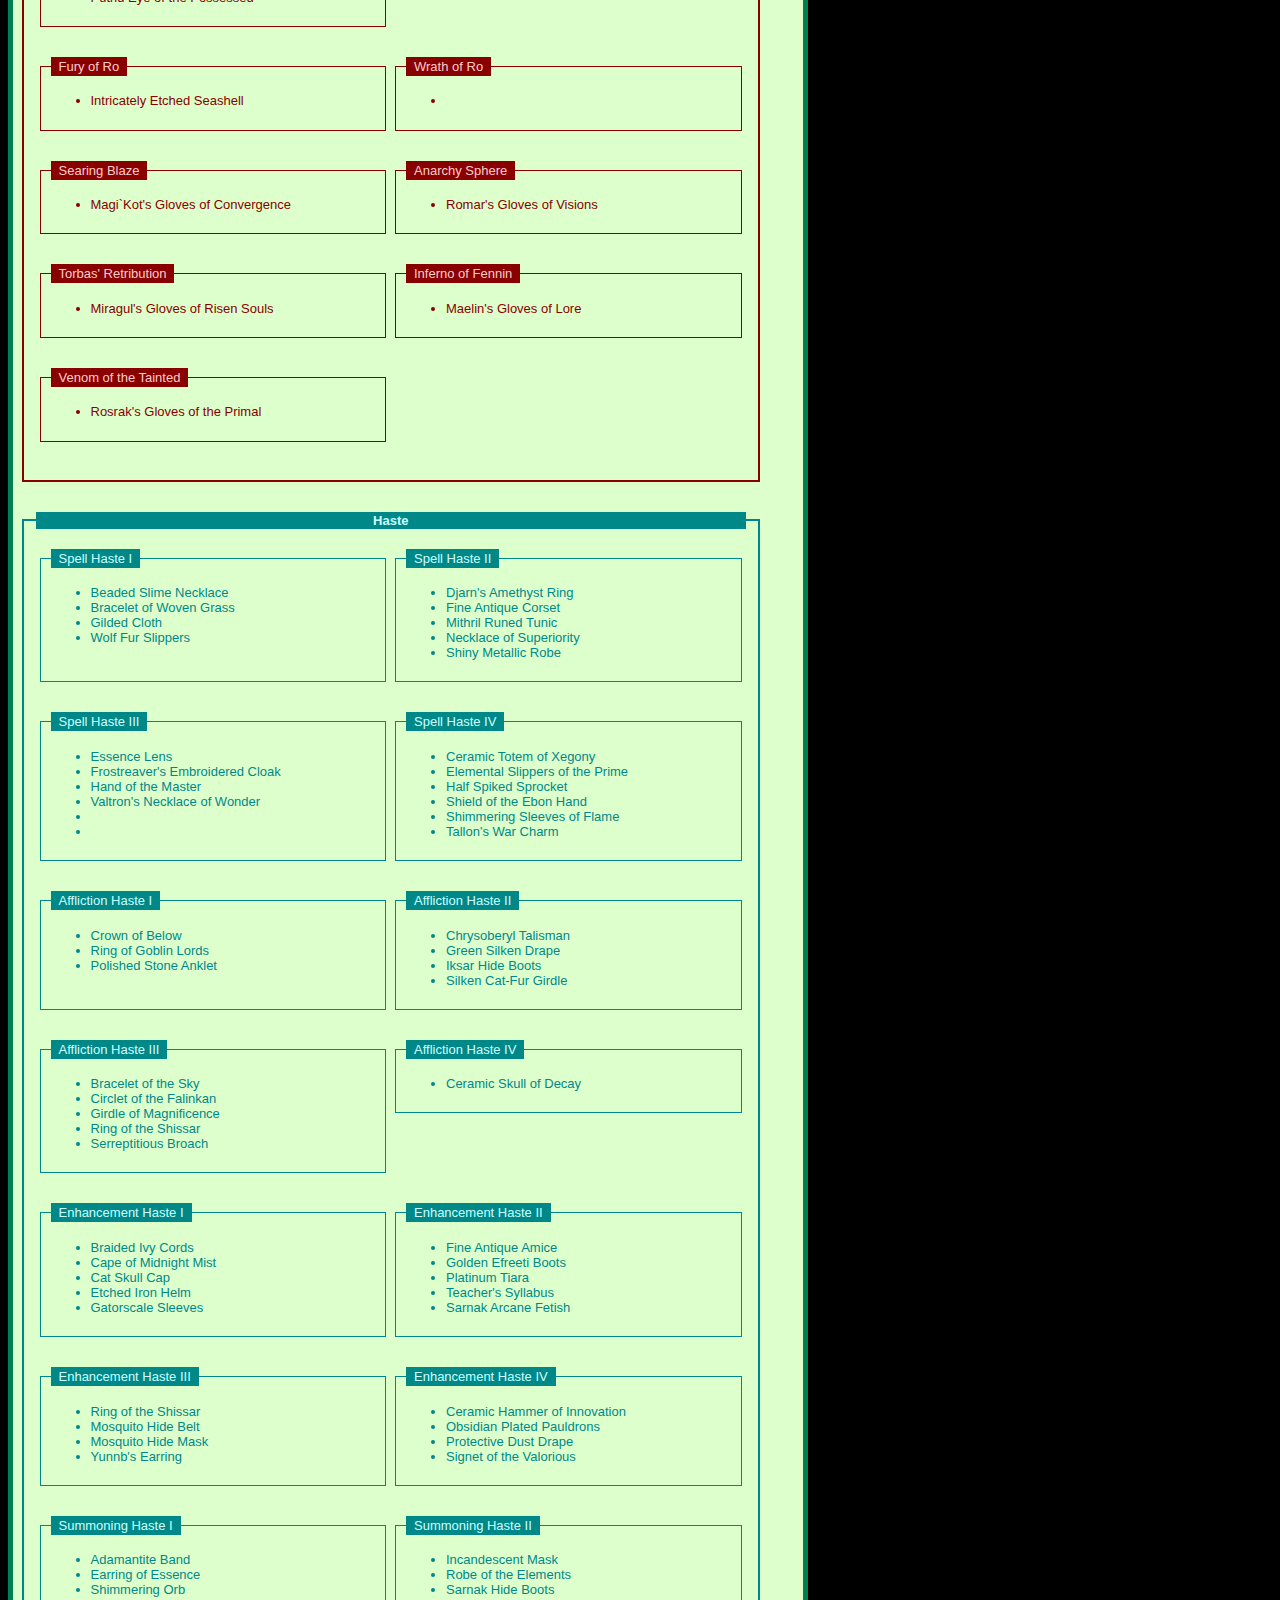
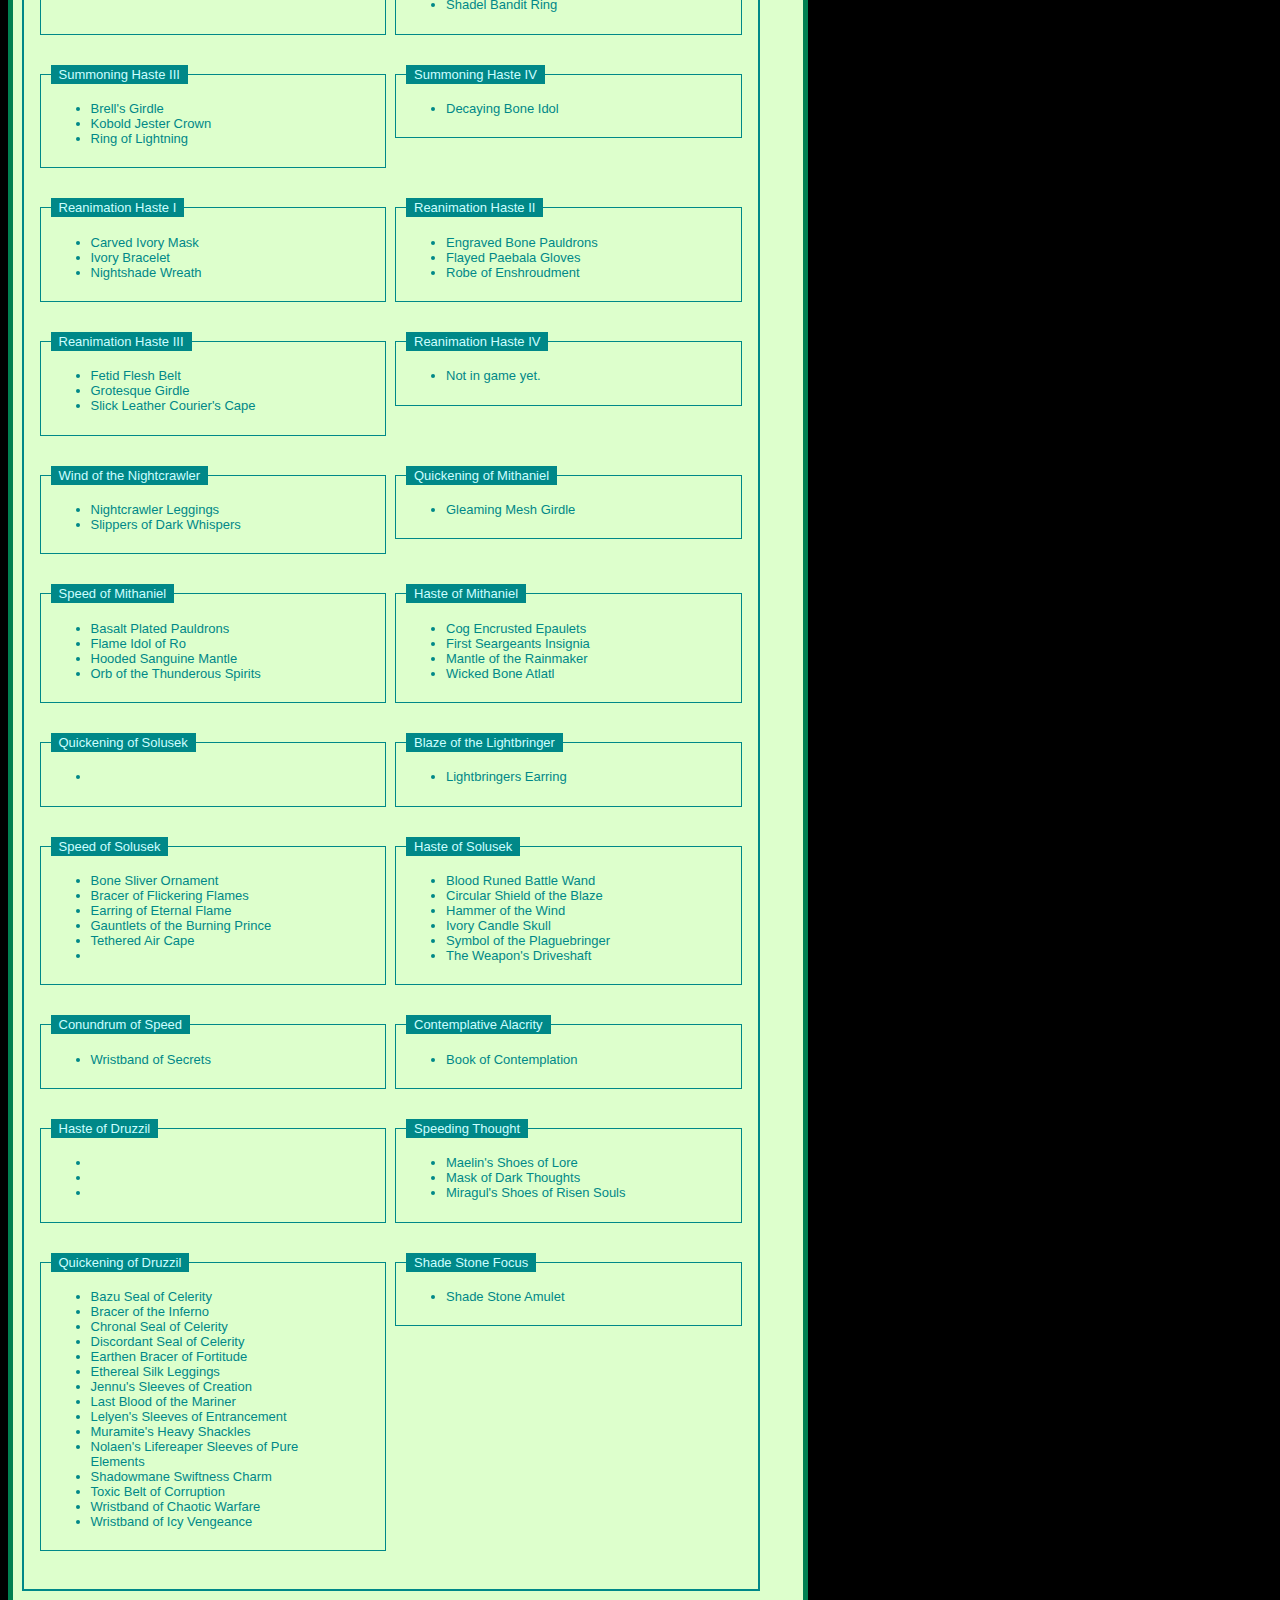
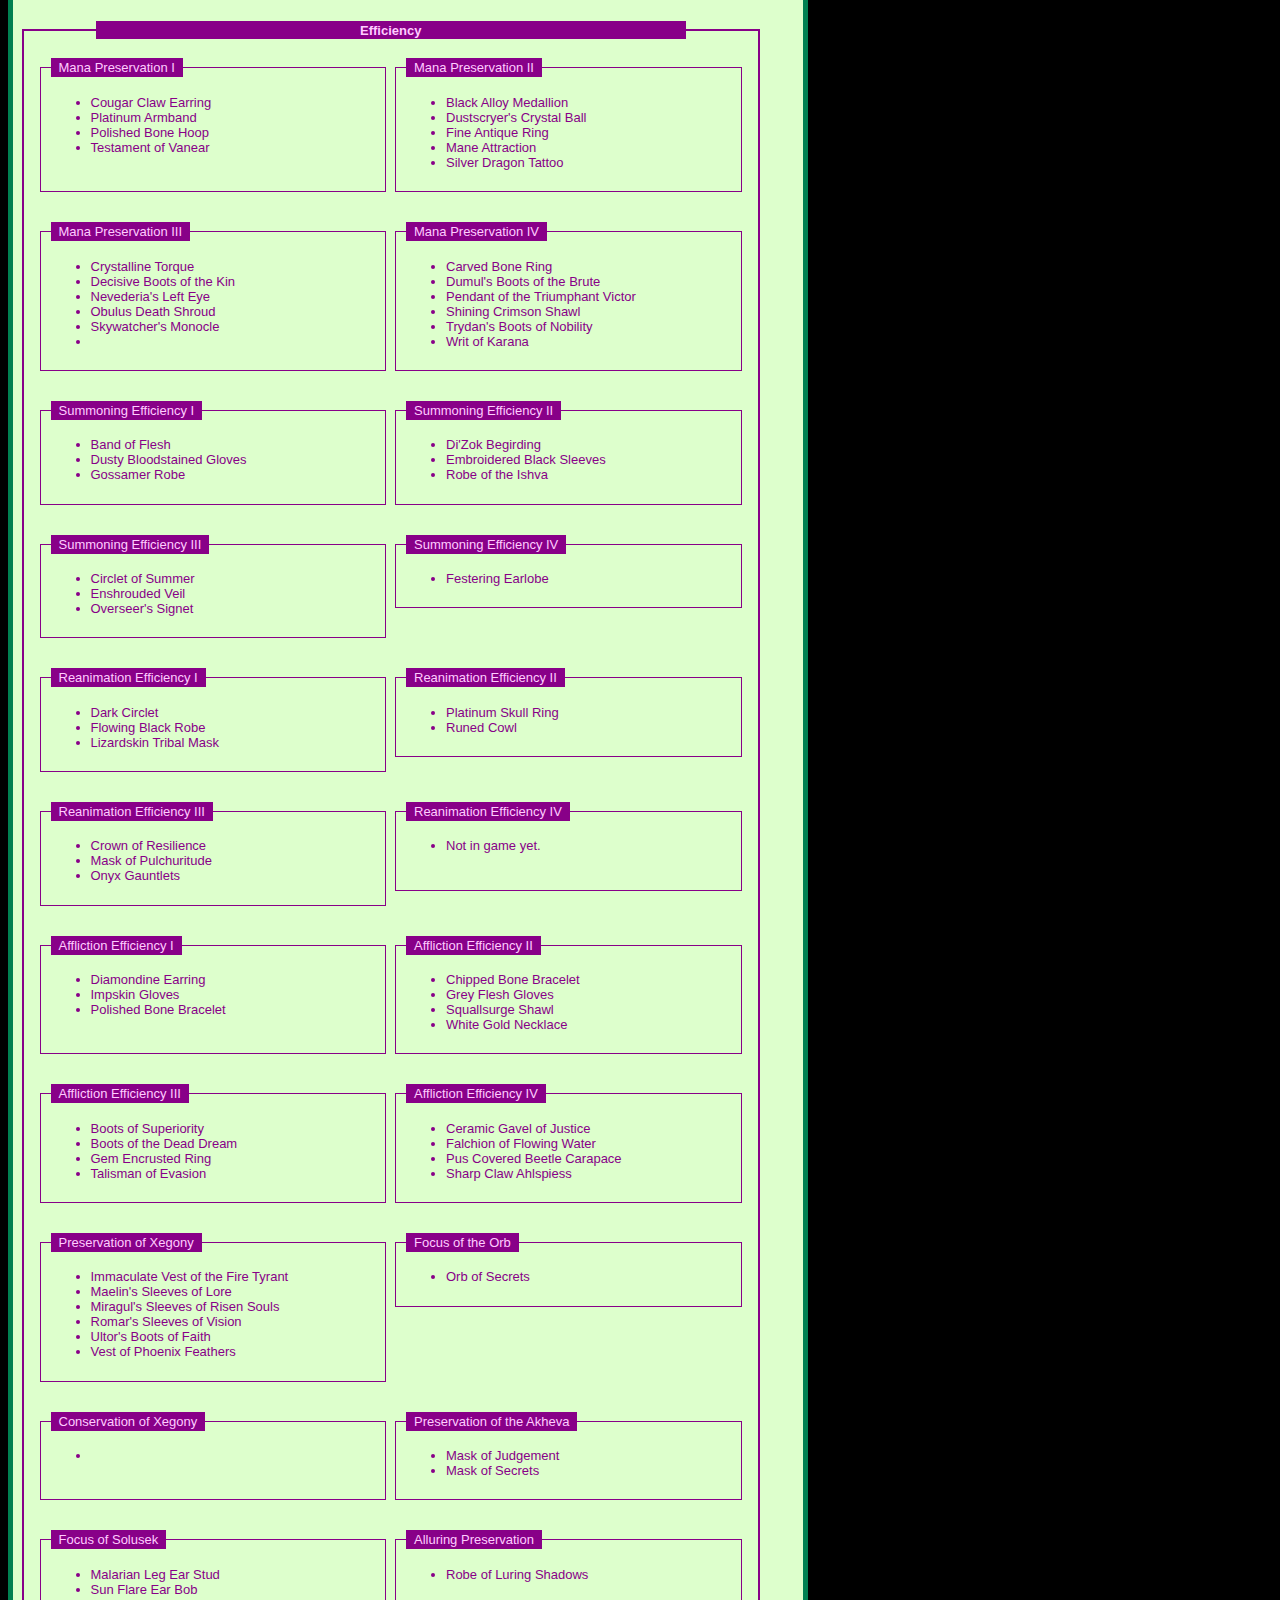
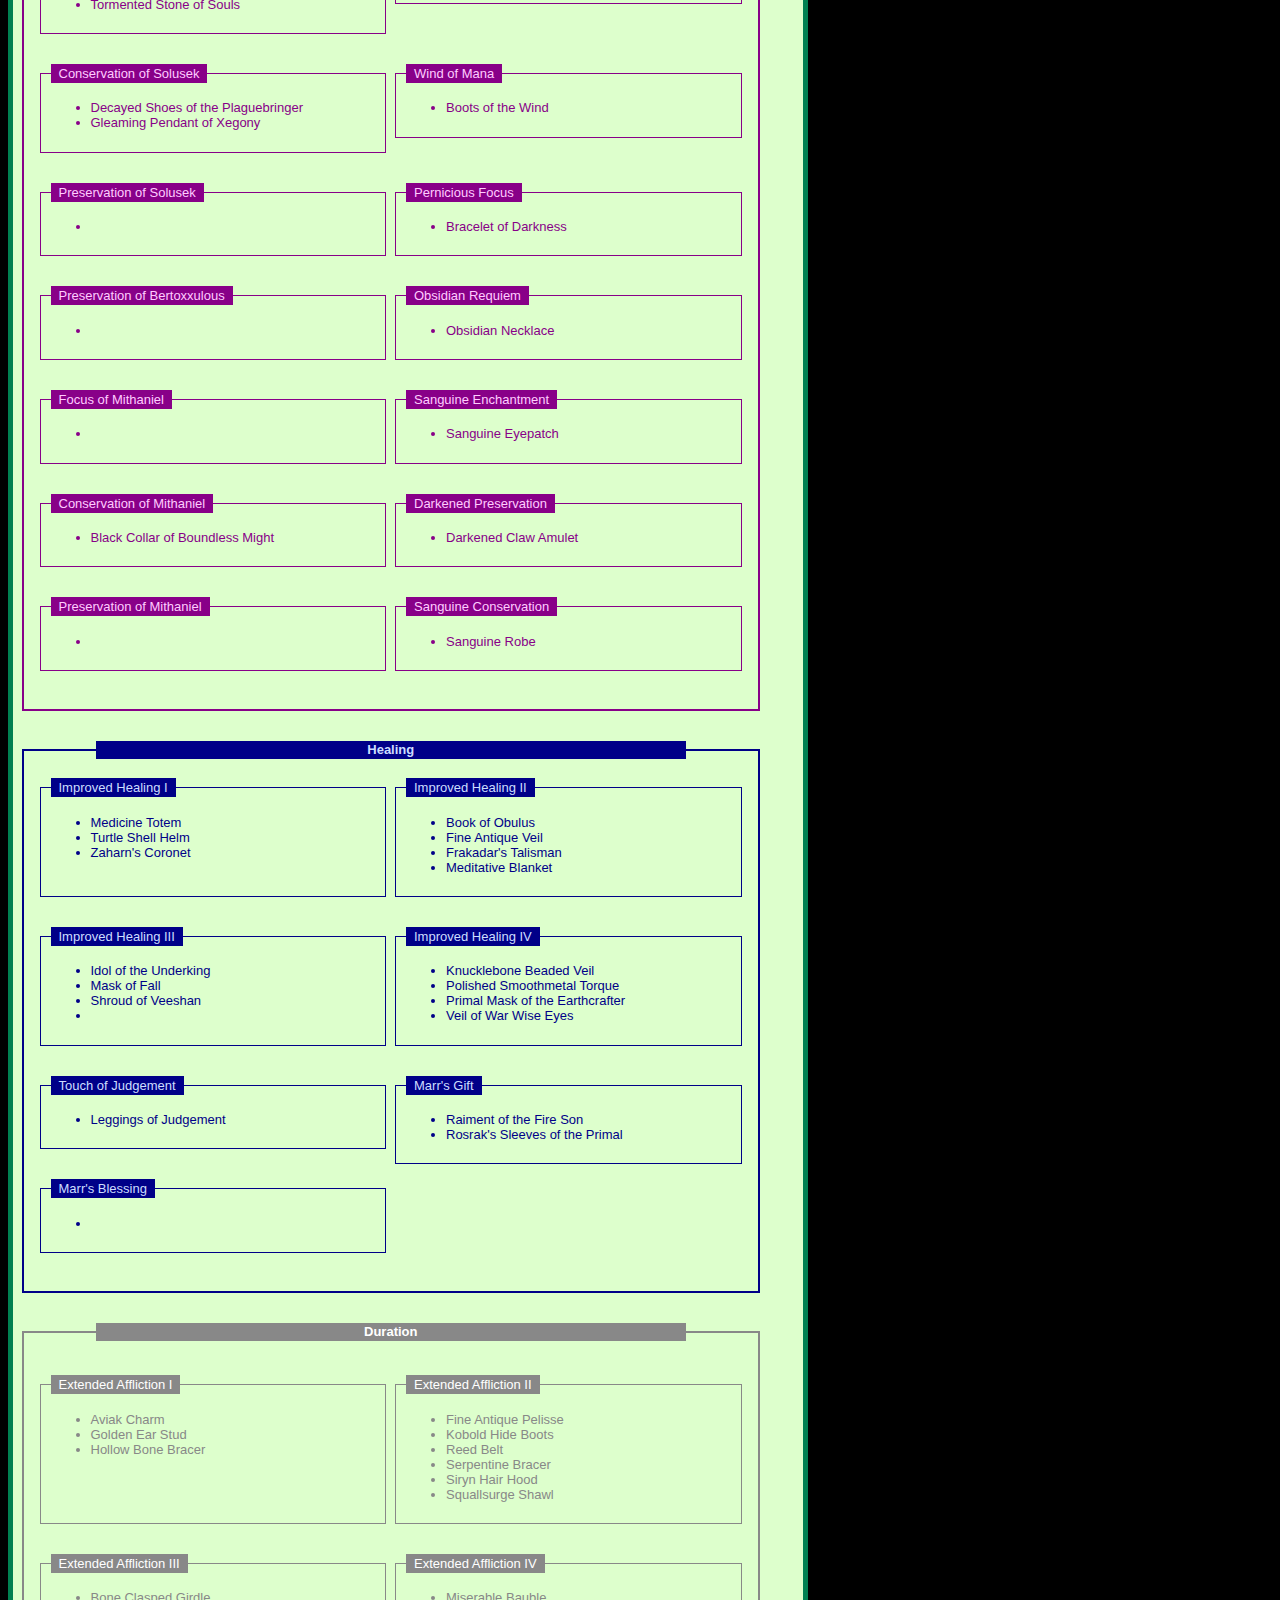
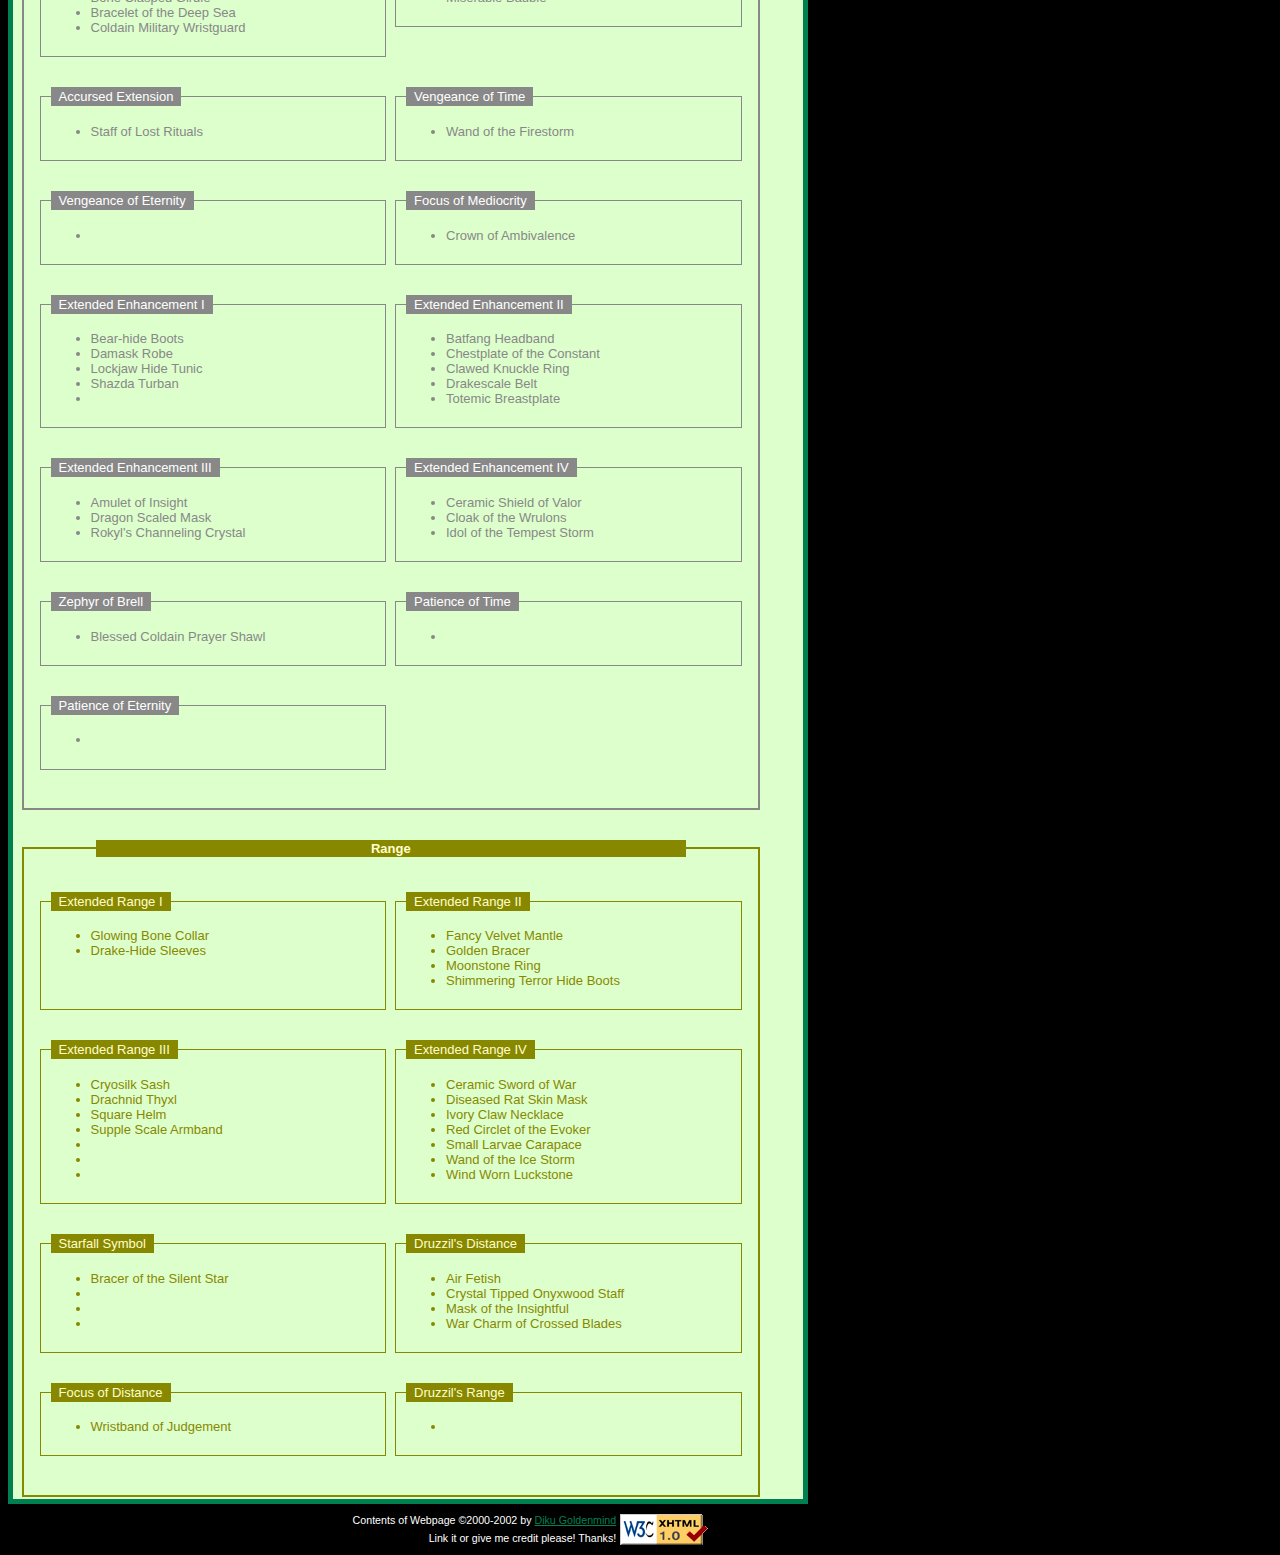
<file: focusitems.html>
<!DOCTYPE html PUBLIC "-//W3C//DTD XHTML 1.0 Strict//EN" "DTD/xhtml1-strict.dtd">
<html lang="en">
<head>
<meta http-equiv="Content-Type" content="text/html; charset=ISO-8859-1" />
<meta name="description" content="Diku Goldenmind's guide to Everquest's Enchanter Epic Quest." />
<meta name="keywords" content="everquest, eq, epic, enchanter, guide, walk through, quest, staff of the serpent, serpent staff, diku" />
<link rel="stylesheet" href="includes/style.css" type="text/css" />
<script type="text/javascript" src="includes/email.js"></script>
<title>Focus Effect Item List</title>

</head>
<body>
<table id="diku" cellspacing="0" cellpadding="2">
<tr><td class="bordercell"><img src="images/spacer.gif" height="1" width="1" alt="blank" /></td><td id="title" colspan="10" style="background:url(images/newtitle.gif) #008050 no-repeat bottom left; "><p class="title">Focus Effect Item List<a name="top"> </a></p></td><td class="bordercell"><img src="images/spacer.gif" height="1" width="1" alt="blank" /></td></tr>
<tr><td class="bordercell"><img src="images/spacer.gif" height="1" width="1" alt="blank" /></td><td align="center"><a href="jeb.html"><img src="images/jeb.gif" height="30" width="75" alt="Master Jeb Lumsed" /></a></td><td align="center"><a href="stofo.html"><img src="images/stofo.gif" height="30" width="75" alt="Stofo Olan" /></a></td><td align="center"><a href="modani.html"><img src="images/modani.gif" height="30" width="75" alt="Modani Qu'Loni" /></a></td><td align="center"><a href="mizzle.html"><img src="images/mizzle.gif" height="30" width="75" alt="Mizzle Gepple" /></a></td><td align="center"><a href="nadia.html"><img src="images/nadia.gif" height="30" width="75" alt="Nadia Starfeast" /></a></td><td align="center"><a href="polzin.html"><img src="images/polzin.gif" height="30" width="75" alt="Polzin Mrid" /></a></td><td align="center"><a href="http://forums.crgaming.com/eqbb/index.php?h=2&amp;pf=321"><img src="images/quest1.gif" height="30" width="75" alt="EQ Castersrealm Quest Forums" /></a></td><td align="center"><a href="http://everquest.allakhazam.com/db/quest.html?quest=781"><img src="images/quest2.gif" height="30" width="75" alt="Allakhazam's Quest Forum" /></a></td><td align="center"><a href="http://www.ran.sakura.ne.jp/~ura_sys/casper/eq/enc_epic.html"><img src="images/quest3.gif" height="30" width="75" alt="Quest Guide in Japanese" /></a></td><td align="center"><a href="history.html"><img src="images/staff.gif" height="30" width="75" alt="Staff of the Serpent" /></a></td><td class="bordercell"><img src="images/spacer.gif" height="1" width="1" alt="blank" /></td></tr>
<tr><td class="bordercell" colspan="14"><img src="images/spacer.gif" height="1" width="1" alt="blank" /></td></tr>
<tr><td class="bordercell"><img src="images/spacer.gif" height="1" width="1" alt="blank" /></td><td colspan="10"><p class="byline">- By - Diku Goldenmind</p></td><td class="bordercell"><img src="images/spacer.gif" height="1" width="1" alt="blank" /></td></tr>
<tr><td class="bordercell"><img src="images/spacer.gif" height="1" width="1" alt="blank" /></td><td colspan="10"><img src="images/spacer.gif" height="1" width="1" alt="blank" /></td><td class="bordercell"><img src="images/spacer.gif" height="1" width="1" alt="blank" /></td></tr>

  <tr>
<td class="bordercell"><img src="images/spacer.gif" height="1" width="1" alt="blank" /></td>

    <td colspan="10">
<div>
<p>Welcome to my focus item list, I hope you'll find it useful. This should be the most complete list of items with focus effects around. If you find an item I don't have yet or notice an error please send me <script type="text/javascript">email("an e-mail");</script>.</p>
<p>Hopefully I can get this set-up in a way that's useful to everyone. My plan is to have links to Allakhazam's, Castersrealm and Magelo for each item as well as a No Drop flag so you know you can't just buy the item. Well, I'll get to work and see what I can put together.</p>
<br />
<p><b>Jump to your relevant section:</b> [<b><a href="focusitems.html#damage"><span class="damage">Damage</span></a></b>] [<b><a href="focusitems.html#haste"><span class="haste">Haste</span></a></b>] [<b><a href="focusitems.html#efficiency"><span class="efficiency">Efficiency</span></a></b>] [<b><a href="focusitems.html#healing"><span class="healing">Healing</span></a></b>] [<b><a href="focusitems.html#duration"><span class="duration">Duration</span></a></b>] [<b><a href="focusitems.html#range"><span class="range">Range</span></a></b>] -- [<b><a href="index.html">Effect List</a></b>]</p>
</div>
<div>
<br />
<fieldset id="damagef"><legend class="damagetitle"><a name="damage">Damage</a></legend>
<br />
<fieldset id="id2" class="damage"><legend class="damage">Improved Damage II</legend>
  <ul class="damage"><li>Book of Tactics</li>
  <li>Imperial Wardog Collar</li>
  <li>Mithril Mask</li>
  <li>Wurm Scale Coat</li></ul>
</fieldset>
<fieldset id="id1" class="damage"><legend class="damage">Improved Damage I</legend>
  <ul class="damage"><li>Azure Sleeves</li>
  <li>Lupine Claw Gauntlets</li>
  <li>Mammoth Hide Cloak</li>
  <li>Robe of the Oracle</li></ul>
</fieldset>
<br /><br />
<fieldset id="id4" class="damage"><legend class="damage">Improved Damage IV</legend>
  <ul class="damage"><li>Askr's Thunderous Armplates</li>
  <li>Ceramic Incence Burner of Ro</li>
  <li>Honorary Amulet</li>
  <li>War Crested Ring</li></ul>
</fieldset>
<fieldset id="id3" class="damage"><legend class="damage">Improved Damage III</legend>
  <ul class="damage"><li>Fedora Secundae</li>	
  <li>Harla Dar's Talisman</li>
  <li>Jungle Spider Fur Cap</li>
  <li>Mask of the Dragon Slayer</li>
  <li>White Dragonscale Cloak</li></ul>
</fieldset>
<br /><br />
<fieldset id="sop" class="damage"><legend class="damage">Secret of Power</legend>
  <ul class="damage"><li>Leggings of Secrets</li></ul>
</fieldset>
<fieldset id="eod" class="damage"><legend class="damage">Enchantment of Destruction</legend>
  <ul class="damage"><li>Grimoire of Enchantment</li></ul>
</fieldset>
<br /><br />
<fieldset id="fos" class="damage"><legend class="damage">Fury of Solusek</legend>
  <ul class="damage"><li></li></ul>
</fieldset>
<fieldset id="aos" class="damage"><legend class="damage">Anger of Solusek</legend>
  <ul class="damage"><li>Red Eyed Mask of Rage</li></ul>
</fieldset>
<br /><br />
<fieldset id="id" class="damage"><legend class="damage">Insidious Dreams</legend>
  <ul class="damage"><li>Boots of Silent Dreams</li></ul>
</fieldset>
<fieldset id="aod" class="damage"><legend class="damage">Anger of Druzzil</legend>
  <ul class="damage"><li>Glowing Steel Shim</li>
  <li>Indigo Snake Bracelet</li>
  <li>Wand of the War Wizard</li></ul>
</fieldset>
<br /><br />
<fieldset id="wod" class="damage"><legend class="damage">Wrath of Druzzil</legend>
  <ul class="damage"><li></li></ul>
</fieldset>
<fieldset id="fod" class="damage"><legend class="damage">Fury of Druzzil</legend>
  <ul class="damage"><li>Amulet of the Rain</li>
  <li>Xephyrus, Wand of the Flowing Wind</li></ul>
</fieldset>
<br /><br />
<fieldset id="cotu" class="damage"><legend class="damage">Chill of the Umbra</legend>
  <ul class="damage"><li>Umbracite Hoop</li></ul>
</fieldset>
<fieldset id="aoe" class="damage"><legend class="damage">Anger of E'Ci</legend>
  <ul class="damage"><li>Ceramic Rod of Storms</li>
  <li>Ornate Sceptre</li>
  <li>Raintraveler's Overcloak</li>
  <li>Stormriders Signet</li></ul>
</fieldset>
<br /><br />
<fieldset id="woe" class="damage"><legend class="damage">Wrath of E'Ci</legend>
  <ul class="damage"><li></li></ul>
</fieldset>
<fieldset id="foe" class="damage"><legend class="damage">Fury of E'Ci</legend>
  <ul class="damage"><li>Cloak of Combustion</li>
  <li>The Orb of the Sun</ul>
</fieldset>
<br /><br />
<fieldset id="fof" class="damage"><legend class="damage">Focus of Flame</legend>
  <ul class="damage"><li>Ring of Flamewarding</li></ul>
</fieldset>
<fieldset id="aor" class="damage"><legend class="damage">Anger of Ro</legend>
  <ul class="damage"><li>Carved Jetsam Short Staff</li>
  <li>Flickering Powersource</li>
  <li>Putrid Eye of the Possessed</ul>
</fieldset>
<br /><br />
<fieldset id="wor" class="damage"><legend class="damage">Wrath of Ro</legend>
  <ul class="damage"><li></li></ul>
</fieldset>
<fieldset id="for" class="damage"><legend class="damage">Fury of Ro</legend>
  <ul class="damage"><li>Intricately Etched Seashell</li></ul>
</fieldset>
<br /><br />
<fieldset id="as" class="damage"><legend class="damage">Anarchy Sphere</legend>
  <ul class="damage"><li>Romar's Gloves of Visions</li></ul>
</fieldset>
<fieldset id="sb" class="damage"><legend class="damage">Searing Blaze</legend>
  <ul class="damage"><li>Magi`Kot's Gloves of Convergence</li></ul>
</fieldset>
<br /><br />
<fieldset id="iof" class="damage"><legend class="damage">Inferno of Fennin</legend>
  <ul class="damage"><li>Maelin's Gloves of Lore</li></ul>
</fieldset>
<fieldset id="tr" class="damage"><legend class="damage">Torbas' Retribution</legend>
  <ul class="damage"><li>Miragul's Gloves of Risen Souls</li></ul>
</fieldset>
<br /><br />
<fieldset id="vott" class="damage"><legend class="damage">Venom of the Tainted</legend>
  <ul class="damage"><li>Rosrak's Gloves of the Primal</li></ul>
</fieldset>
<br /><br />
</fieldset>
<br /><br />
<fieldset id="hastef" class="haste"><legend class="hastetitle"><a name="haste">Haste</a></legend>
<br />
<fieldset id="sh2" class="haste"><legend class="haste">Spell Haste II</legend>
  <ul class="haste"><li>Djarn's Amethyst Ring</li>
  <li>Fine Antique Corset</li>
  <li>Mithril Runed Tunic</li>
  <li>Necklace of Superiority</li>
  <li>Shiny Metallic Robe</li></ul>
</fieldset>
<fieldset id="sh1" class="haste"><legend class="haste">Spell Haste I</legend>
  <ul class="haste"><li>Beaded Slime Necklace</li>
  <li>Bracelet of Woven Grass</li>
  <li>Gilded Cloth</li>
  <li>Wolf Fur Slippers</li></ul>
  <br />
</fieldset>
<br /><br />
<fieldset id="sh4" class="haste"><legend class="haste">Spell Haste IV</legend>
  <ul class="haste"><li>Ceramic Totem of Xegony</li>
  <li>Elemental Slippers of the Prime</li>
  <li>Half Spiked Sprocket</li>
  <li>Shield of the Ebon Hand</li>
  <li>Shimmering Sleeves of Flame</li>
  <li>Tallon's War Charm</li></ul>
</fieldset>
<fieldset id="sh3" class="haste"><legend class="haste">Spell Haste III</legend>
  <ul class="haste"><li>Essence Lens</li>
  <li>Frostreaver's Embroidered Cloak</li>
  <li>Hand of the Master</li>
  <li>Valtron's Necklace of Wonder</li>
  <li></li>
  <li></li></ul>
</fieldset>
<br /><br />
<fieldset id="ah2" class="haste"><legend class="haste">Affliction Haste II</legend>
  <ul class="haste"><li>Chrysoberyl Talisman</li>
  <li>Green Silken Drape</li>
  <li>Iksar Hide Boots</li>
  <li>Silken Cat-Fur Girdle</li></ul>
</fieldset>
<fieldset id="ah1" class="haste"><legend class="haste">Affliction Haste I</legend>
  <ul class="haste"><li>Crown of Below</li>
  <li>Ring of Goblin Lords</li>
  <li>Polished Stone Anklet</li></ul>
  <br />
</fieldset>
<br /><br />
<fieldset id="ah4" class="haste"><legend class="haste">Affliction Haste IV</legend>
  <ul class="haste"><li>Ceramic Skull of Decay</li></ul>
</fieldset>
<fieldset id="ah3" class="haste"><legend class="haste">Affliction Haste III</legend>
  <ul class="haste"><li>Bracelet of the Sky</li>
  <li>Circlet of the Falinkan</li>
  <li>Girdle of Magnificence</li>
  <li>Ring of the Shissar</li>
  <li>Serreptitious Broach</li></ul>
</fieldset>
<br /><br />
<fieldset id="eh2" class="haste"><legend class="haste">Enhancement Haste II</legend>
  <ul class="haste"><li>Fine Antique Amice</li>
  <li>Golden Efreeti Boots</li>
  <li>Platinum Tiara</li>
  <li>Teacher's Syllabus</li>
  <li>Sarnak Arcane Fetish</li></ul>
</fieldset>
<fieldset id="eh1" class="haste"><legend class="haste">Enhancement Haste I</legend>
  <ul class="haste"><li>Braided Ivy Cords</li>
  <li>Cape of Midnight Mist</li>
  <li>Cat Skull Cap</li>
  <li>Etched Iron Helm</li>
  <li>Gatorscale Sleeves</li></ul>
</fieldset>
<br /><br />
<fieldset id="eh4" class="haste"><legend class="haste">Enhancement Haste IV</legend>
  <ul class="haste"><li>Ceramic Hammer of Innovation</li>
  <li>Obsidian Plated Pauldrons</li>
  <li>Protective Dust Drape</li>
  <li>Signet of the Valorious</li></ul>
</fieldset>
<fieldset id="eh3" class="haste"><legend class="haste">Enhancement Haste III</legend>
  <ul class="haste"><li>Ring of the Shissar</li>
  <li>Mosquito Hide Belt</li>
  <li>Mosquito Hide Mask</li>
  <li>Yunnb's Earring</li></ul>
</fieldset>
<br /><br />
<fieldset id="suh2" class="haste"><legend class="haste">Summoning Haste II</legend>
  <ul class="haste"><li>Incandescent Mask</li>
  <li>Robe of the Elements</li>
  <li>Sarnak Hide Boots</li>
  <li>Shadel Bandit Ring</li></ul>
</fieldset>
<fieldset id="suh1" class="haste"><legend class="haste">Summoning Haste I</legend>
  <ul class="haste"><li>Adamantite Band</li>
  <li>Earring of Essence</li>
  <li>Shimmering Orb</li></ul>
  <br />
</fieldset>
<br /><br />
<fieldset id="suh4" class="haste"><legend class="haste">Summoning Haste IV</legend>
  <ul class="haste"><li>Decaying Bone Idol</li></ul>
</fieldset>
<fieldset id="suh3" class="haste"><legend class="haste">Summoning Haste III</legend>
  <ul class="haste"><li>Brell's Girdle</li>
  <li>Kobold Jester Crown</li>
  <li>Ring of Lightning</li></ul>
</fieldset>
<br /><br />
<fieldset id="rh2" class="haste"><legend class="haste">Reanimation Haste II</legend>
  <ul class="haste"><li>Engraved Bone Pauldrons</li>
  <li>Flayed Paebala Gloves</li>
  <li>Robe of Enshroudment</li></ul>
</fieldset>
<fieldset id="rh1" class="haste"><legend class="haste">Reanimation Haste I</legend>
  <ul class="haste"><li>Carved Ivory Mask</li>
  <li>Ivory Bracelet</li>
  <li>Nightshade Wreath</li></ul>
</fieldset>
<br /><br />
<fieldset id="rh4" class="haste"><legend class="haste">Reanimation Haste IV</legend>
  <ul class="haste"><li>Not in game yet.</li></ul>
</fieldset>
<fieldset id="rh3" class="haste"><legend class="haste">Reanimation Haste III</legend>
  <ul class="haste"><li>Fetid Flesh Belt</li>
  <li>Grotesque Girdle</li>
  <li>Slick Leather Courier's Cape</li></ul>
</fieldset>
<br /><br />
<fieldset id="qom" class="haste"><legend class="haste">Quickening of Mithaniel</legend>
  <ul class="haste"><li>Gleaming Mesh Girdle</li></ul>
</fieldset>
<fieldset id="wotn" class="haste"><legend class="haste">Wind of the Nightcrawler</legend>
  <ul class="haste"><li>Nightcrawler Leggings</li>
  <li>Slippers of Dark Whispers</li></ul>
</fieldset>
<br /><br />
<fieldset id="hom" class="haste"><legend class="haste">Haste of Mithaniel</legend>
  <ul class="haste"><li>Cog Encrusted Epaulets</li>
  <li>First Seargeants Insignia</li>
  <li>Mantle of the Rainmaker</li>
  <li>Wicked Bone Atlatl</li></ul>
</fieldset>
<fieldset id="som" class="haste"><legend class="haste">Speed of Mithaniel</legend>
  <ul class="haste"><li>Basalt Plated Pauldrons</li>
  <li>Flame Idol of Ro</li>
  <li>Hooded Sanguine Mantle</li>
  <li>Orb of the Thunderous Spirits</li></ul>
</fieldset>
<br /><br />
<fieldset id="botl" class="haste"><legend class="haste">Blaze of the Lightbringer</legend>
  <ul class="haste"><li>Lightbringers Earring</li></ul>
</fieldset>
<fieldset id="qos" class="haste"><legend class="haste">Quickening of Solusek</legend>
  <ul class="haste"><li></li></ul>
</fieldset>
<br /><br />
<fieldset id="hos" class="haste"><legend class="haste">Haste of Solusek</legend>
  <ul class="haste"><li>Blood Runed Battle Wand</li>
  <li>Circular Shield of the Blaze</li>
  <li>Hammer of the Wind</li>
  <li>Ivory Candle Skull</li>
  <li>Symbol of the Plaguebringer</li>
  <li>The Weapon's Driveshaft</li></ul>
</fieldset>
<fieldset id="sos" class="haste"><legend class="haste">Speed of Solusek</legend>
  <ul class="haste"><li>Bone Sliver Ornament</li>
  <li>Bracer of Flickering Flames</li>
  <li>Earring of Eternal Flame</li>
  <li>Gauntlets of the Burning Prince</li>
  <li>Tethered Air Cape</li>
  <li></li></ul>
</fieldset>
<br /><br />
<fieldset id="ca" class="haste"><legend class="haste">Contemplative Alacrity</legend>
  <ul class="haste"><li>Book of Contemplation</li></ul>
</fieldset>
<fieldset id="cos" class="haste"><legend class="haste">Conundrum of Speed</legend>
  <ul class="haste"><li>Wristband of Secrets</li></ul>
</fieldset>
<br /><br />
<fieldset id="st" class="haste"><legend class="haste">Speeding Thought</legend>
  <ul class="haste"><li>Maelin's Shoes of Lore</li>
  <li>Mask of Dark Thoughts</li>
  <li>Miragul's Shoes of Risen Souls</li></ul>
</fieldset>
<fieldset id="hod" class="haste"><legend class="haste">Haste of Druzzil</legend>
  <ul class="haste"><li></li>
  <li></li>
  <li></li></ul>
</fieldset>
<br /><br />
<fieldset id="ssf" class="haste"><legend class="haste">Shade Stone Focus</legend>
  <ul class="haste"><li>Shade Stone Amulet</li></ul>
</fieldset>
<fieldset id="qod" class="haste"><legend class="haste">Quickening of Druzzil</legend>
  <ul class="haste">
    <li>Bazu Seal of Celerity</li>
    <li>Bracer of the Inferno</li>
    <li>Chronal Seal of Celerity</li>
    <li>Discordant Seal of Celerity</li>
    <li>Earthen Bracer of Fortitude</li>
    <li>Ethereal Silk Leggings</li>
    <li>Jennu's Sleeves of Creation</li>
    <li>Last Blood of the Mariner</li>
    <li>Lelyen's Sleeves of Entrancement</li>
    <li>Muramite's Heavy Shackles</li>
    <li>Nolaen's Lifereaper Sleeves of Pure Elements</li>
    <li>Shadowmane Swiftness Charm</li>
    <li>Toxic Belt of Corruption</li>
    <li>Wristband of Chaotic Warfare</li>
    <li>Wristband of Icy Vengeance</li>
  </ul>
</fieldset>
<br /><br />
</fieldset>
<br /><br />
<fieldset id="efficiencyf"><legend class="efficiencytitle"><a name="efficiency">Efficiency</a></legend>
<br />
<fieldset id="mp2" class="efficiency"><legend class="efficiency">Mana Preservation II</legend>
  <ul class="efficiency"><li>Black Alloy Medallion</li>
  <li>Dustscryer's Crystal Ball</li>
  <li>Fine Antique Ring</li>
  <li>Mane Attraction</li>
  <li>Silver Dragon Tattoo</li></ul>
</fieldset>
<fieldset id="mp1" class="efficiency"><legend class="efficiency">Mana Preservation I</legend>
  <ul class="efficiency"><li>Cougar Claw Earring</li>
  <li>Platinum Armband</li>
  <li>Polished Bone Hoop</li>
  <li>Testament of Vanear</li></ul>
  <br />
</fieldset>
<br /><br />
<fieldset id="mp4" class="efficiency"><legend class="efficiency">Mana Preservation IV</legend>
  <ul class="efficiency"><li>Carved Bone Ring</li>
  <li>Dumul's Boots of the Brute</li>
  <li>Pendant of the Triumphant Victor</li>
  <li>Shining Crimson Shawl</li>
  <li>Trydan's Boots of Nobility</li>
  <li>Writ of Karana</li></ul>
</fieldset>
<fieldset id="mp3" class="efficiency"><legend class="efficiency">Mana Preservation III</legend>
  <ul class="efficiency"><li>Crystalline Torque</li>
  <li>Decisive Boots of the Kin</li>
  <li>Nevederia's Left Eye</li>
  <li>Obulus Death Shroud</li>
  <li>Skywatcher's Monocle</li>
  <li></li></ul>
</fieldset>
<br /><br />
<fieldset id="se2" class="efficiency"><legend class="efficiency">Summoning Efficiency II</legend>
  <ul class="efficiency"><li>Di'Zok Begirding</li>
  <li>Embroidered Black Sleeves</li>
  <li>Robe of the Ishva</li></ul>
</fieldset>

<fieldset id="se1" class="efficiency"><legend class="efficiency">Summoning Efficiency I</legend>
  <ul class="efficiency"><li>Band of Flesh</li>
  <li>Dusty Bloodstained Gloves</li>
  <li>Gossamer Robe</li></ul>
</fieldset>
<br /><br />
<fieldset id="se4" class="efficiency"><legend class="efficiency">Summoning Efficiency IV</legend>
  <ul class="efficiency"><li>Festering Earlobe</li></ul>
</fieldset>
<fieldset id="se3" class="efficiency"><legend class="efficiency">Summoning Efficiency III</legend>
  <ul class="efficiency"><li>Circlet of Summer</li>
  <li>Enshrouded Veil</li>
  <li>Overseer's Signet</li></ul>
</fieldset>
<br /><br />
<fieldset id="re2" class="efficiency"><legend class="efficiency">Reanimation Efficiency II</legend>
  <ul class="efficiency"><li>Platinum Skull Ring</li>
  <li>Runed Cowl</li></ul>
</fieldset>
<fieldset id="re1" class="efficiency"><legend class="efficiency">Reanimation Efficiency I</legend>
  <ul class="efficiency"><li>Dark Circlet</li>
  <li>Flowing Black Robe</li>
  <li>Lizardskin Tribal Mask</li></ul>
</fieldset>
<br /><br />
<fieldset id="re4" class="efficiency"><legend class="efficiency">Reanimation Efficiency IV</legend>
  <ul class="efficiency"><li>Not in game yet.</li></ul>
  <br />
</fieldset>
<fieldset id="re3" class="efficiency"><legend class="efficiency">Reanimation Efficiency III</legend>
  <ul class="efficiency"><li>Crown of Resilience</li>
  <li>Mask of Pulchuritude</li>
  <li>Onyx Gauntlets</li></ul>
</fieldset>
<br /><br />
<fieldset id="ae2" class="efficiency"><legend class="efficiency">Affliction Efficiency II</legend>
  <ul class="efficiency"><li>Chipped Bone Bracelet</li>
  <li>Grey Flesh Gloves</li>
  <li>Squallsurge Shawl</li>
  <li>White Gold Necklace</li></ul>
</fieldset>
<fieldset id="ae1" class="efficiency"><legend class="efficiency">Affliction Efficiency I</legend>
  <ul class="efficiency"><li>Diamondine Earring</li>
  <li>Impskin Gloves</li>
  <li>Polished Bone Bracelet</li></ul>
  <br />
</fieldset>
<br /><br />
<fieldset id="ae4" class="efficiency"><legend class="efficiency">Affliction Efficiency IV</legend>
  <ul class="efficiency"><li>Ceramic Gavel of Justice</li>
  <li>Falchion of Flowing Water</li>
  <li>Pus Covered Beetle Carapace</li>
  <li>Sharp Claw Ahlspiess</li></ul>
</fieldset>
<fieldset id="ae3" class="efficiency"><legend class="efficiency">Affliction Efficiency III</legend>
  <ul class="efficiency"><li>Boots of Superiority</li>
  <li>Boots of the Dead Dream</li>
  <li>Gem Encrusted Ring</li>
  <li>Talisman of Evasion</li></ul>
</fieldset>
<br /><br />
<fieldset id="foto" class="efficiency"><legend class="efficiency">Focus of the Orb</legend>
  <ul class="efficiency"><li>Orb of Secrets</li></ul>
</fieldset>
<fieldset id="pox" class="efficiency"><legend class="efficiency">Preservation of Xegony</legend>
  <ul class="efficiency"><li>Immaculate Vest of the Fire Tyrant</li>
  <li>Maelin's Sleeves of Lore</li>
  <li>Miragul's Sleeves of Risen Souls</li>
  <li>Romar's Sleeves of Vision</li>
  <li>Ultor's Boots of Faith</li>
  <li>Vest of Phoenix Feathers</li></ul>
</fieldset>
<br /><br />
<fieldset id="pota" class="efficiency"><legend class="efficiency">Preservation of the Akheva</legend>
  <ul class="efficiency"><li>Mask of Judgement</li>
  <li>Mask of Secrets</li></ul>
</fieldset>
<fieldset id="cox" class="efficiency"><legend class="efficiency">Conservation of Xegony</legend>
  <ul class="efficiency"><li></li></ul>
  <br />
</fieldset>
<br /><br />
<fieldset id="ap" class="efficiency"><legend class="efficiency">Alluring Preservation</legend>
  <ul class="efficiency"><li>Robe of Luring Shadows</li></ul>
</fieldset>
<fieldset id="foos" class="efficiency"><legend class="efficiency">Focus of Solusek</legend>
  <ul class="efficiency"><li>Malarian Leg Ear Stud</li>
  <li>Sun Flare Ear Bob</li>
  <li>Tormented Stone of Souls</li></ul>
</fieldset>
<br /><br />
<fieldset id="wom" class="efficiency"><legend class="efficiency">Wind of Mana</legend>
  <ul class="efficiency"><li>Boots of the Wind</li></ul>
</fieldset>
<fieldset id="coos" class="efficiency"><legend class="efficiency">Conservation of Solusek</legend>
  <ul class="efficiency"><li>Decayed Shoes of the Plaguebringer</li>
  <li>Gleaming Pendant of Xegony</li></ul>
</fieldset>
<br /><br />
<fieldset id="pf" class="efficiency"><legend class="efficiency">Pernicious Focus</legend>
  <ul class="efficiency"><li>Bracelet of Darkness</li></ul>
</fieldset>
<fieldset id="pos" class="efficiency"><legend class="efficiency">Preservation of Solusek</legend>
  <ul class="efficiency"><li></li></ul>
</fieldset>
<br /><br />
<fieldset id="or" class="efficiency"><legend class="efficiency">Obsidian Requiem</legend>
  <ul class="efficiency"><li>Obsidian Necklace</li></ul>
</fieldset>
<fieldset id="pob" class="efficiency"><legend class="efficiency">Preservation of Bertoxxulous</legend>
  <ul class="efficiency"><li></li></ul>
</fieldset>
<br /><br />
<fieldset id="se" class="efficiency"><legend class="efficiency">Sanguine Enchantment</legend>
  <ul class="efficiency"><li>Sanguine Eyepatch</li></ul>
</fieldset>
<fieldset id="fom" class="efficiency"><legend class="efficiency">Focus of Mithaniel</legend>
  <ul class="efficiency"><li></li></ul>
</fieldset>
<br /><br />
<fieldset id="dp" class="efficiency"><legend class="efficiency">Darkened Preservation</legend>
  <ul class="efficiency"><li>Darkened Claw Amulet</li></ul>
</fieldset>
<fieldset id="com" class="efficiency"><legend class="efficiency">Conservation of Mithaniel</legend>
  <ul class="efficiency"><li>Black Collar of Boundless Might</li></ul>
</fieldset>
<br /><br />
<fieldset id="sc" class="efficiency"><legend class="efficiency">Sanguine Conservation</legend>
  <ul class="efficiency"><li>Sanguine Robe</li></ul>
</fieldset>
<fieldset id="pom" class="efficiency"><legend class="efficiency">Preservation of Mithaniel</legend>
  <ul class="efficiency"><li></li></ul>
</fieldset>
<br /><br />
</fieldset>
<br /><br />
<fieldset id="healf" class="healing"><legend class="healtitle"><a name="healing">Healing</a></legend>
<br />
<fieldset id="ih2" class="healing"><legend class="healing">Improved Healing II</legend>
  <ul class="healing"><li>Book of Obulus</li>
  <li>Fine Antique Veil</li>
  <li>Frakadar's Talisman</li>
  <li>Meditative Blanket</li></ul>
</fieldset>
<fieldset id="ih1" class="healing"><legend class="healing">Improved Healing I</legend>
  <ul class="healing"><li>Medicine Totem</li>
  <li>Turtle Shell Helm</li>
  <li>Zaharn's Coronet</li></ul>
  <br />
</fieldset>
<br /><br />
<fieldset id="ih4" class="healing"><legend class="healing">Improved Healing IV</legend>
  <ul class="healing"><li>Knucklebone Beaded Veil</li>
  <li>Polished Smoothmetal Torque</li>
  <li>Primal Mask of the Earthcrafter</li>
  <li>Veil of War Wise Eyes</li></ul>
</fieldset>
<fieldset id="ih3" class="healing"><legend class="healing">Improved Healing III</legend>
  <ul class="healing"><li>Idol of the Underking</li>
  <li>Mask of Fall</li>
  <li>Shroud of Veeshan</li>
  <li></li></ul>
</fieldset>
<br /><br />
<fieldset id="mg" class="healing"><legend class="healing">Marr's Gift</legend>
  <ul class="healing"><li>Raiment of the Fire Son</li>
  <li>Rosrak's Sleeves of the Primal</li></ul>
</fieldset>
<fieldset id="toj" class="healing"><legend class="healing">Touch of Judgement</legend>
  <ul class="healing"><li>Leggings of Judgement</li></ul>
</fieldset>
<br /><br />
<fieldset id="mb" class="healing"><legend class="healing">Marr's Blessing</legend>
  <ul class="healing"><li></li></ul>
</fieldset>
<br /><br />
</fieldset>
<br /><br />
<fieldset id="durationf" class="duration"><legend class="durationtitle"><a name="duration">Duration</a></legend>
<br /><br />
<fieldset id="ea2" class="duration"><legend class="duration">Extended Affliction II</legend>
  <ul class="duration"><li>Fine Antique Pelisse</li>
  <li>Kobold Hide Boots</li>
  <li>Reed Belt</li>
  <li>Serpentine Bracer</li>
  <li>Siryn Hair Hood</li>
  <li>Squallsurge Shawl</li></ul>
</fieldset>
<fieldset id="ea1" class="duration"><legend class="duration">Extended Affliction I</legend>
  <ul class="duration"><li>Aviak Charm</li>
  <li>Golden Ear Stud</li>
  <li>Hollow Bone Bracer</li></ul>
  <br /><br /><br />
</fieldset>
<br /><br />
<fieldset id="ea4" class="duration"><legend class="duration">Extended Affliction IV</legend>
  <ul class="duration"><li>Miserable Bauble</li></ul>
</fieldset>
<fieldset id="ea3" class="duration"><legend class="duration">Extended Affliction III</legend>
  <ul class="duration"><li>Bone Clasped Girdle</li>
  <li>Bracelet of the Deep Sea</li>
  <li>Coldain Military Wristguard</li></ul>
</fieldset>
<br /><br />
<fieldset id="vot" class="duration"><legend class="duration">Vengeance of Time</legend>
  <ul class="duration"><li>Wand of the Firestorm</li></ul>
</fieldset>
<fieldset id="ae" class="duration"><legend class="duration">Accursed Extension</legend>
  <ul class="duration"><li>Staff of Lost Rituals</li></ul>
</fieldset>
<br /><br />
<fieldset id="fome" class="duration"><legend class="duration">Focus of Mediocrity</legend>
  <ul class="duration"><li>Crown of Ambivalence</li></ul>
</fieldset>
<fieldset id="voe" class="duration"><legend class="duration">Vengeance of Eternity</legend>
  <ul class="duration"><li></li></ul>
</fieldset>
<br /><br />
<fieldset id="ee2" class="duration"><legend class="duration">Extended Enhancement II</legend>
  <ul class="duration"><li>Batfang Headband</li>
  <li>Chestplate of the Constant</li>
  <li>Clawed Knuckle Ring</li>
  <li>Drakescale Belt</li>
  <li>Totemic Breastplate</li></ul>
</fieldset>
<fieldset id="ee1" class="duration"><legend class="duration">Extended Enhancement I</legend>
  <ul class="duration"><li>Bear-hide Boots</li>
  <li>Damask Robe</li>
  <li>Lockjaw Hide Tunic</li>
  <li>Shazda Turban</li>
  <li></li></ul>
</fieldset>
<br /><br />
<fieldset id="ee4" class="duration"><legend class="duration">Extended Enhancement IV</legend>
  <ul class="duration"><li>Ceramic Shield of Valor</li>
  <li>Cloak of the Wrulons</li>
  <li>Idol of the Tempest Storm</li></ul>
</fieldset>
<fieldset id="ee3" class="duration"><legend class="duration">Extended Enhancement III</legend>
  <ul class="duration"><li>Amulet of Insight</li>
  <li>Dragon Scaled Mask</li>
  <li>Rokyl's Channeling Crystal</li></ul>
</fieldset>
<br /><br />
<fieldset id="pot" class="duration"><legend class="duration">Patience of Time</legend>
  <ul class="duration"><li></li></ul>
</fieldset>
<fieldset id="zob" class="duration"><legend class="duration">Zephyr of Brell</legend>
  <ul class="duration"><li>Blessed Coldain Prayer Shawl</li></ul>
</fieldset>
<br /><br />
<fieldset id="poe" class="duration"><legend class="duration">Patience of Eternity</legend>
  <ul class="duration"><li></li></ul>
</fieldset>
<br /><br />
</fieldset>
<br /><br />
<fieldset id="rangef" class="range"><legend class="rangetitle"><a name="range">Range</a></legend>
<br /><br />
<fieldset id="er2" class="range"><legend class="range">Extended Range II</legend>
  <ul class="range"><li>Fancy Velvet Mantle</li>
  <li>Golden Bracer</li>
  <li>Moonstone Ring</li>
  <li>Shimmering Terror Hide Boots</li></ul>
</fieldset>
<fieldset id="er1" class="range"><legend class="range">Extended Range I</legend>
  <ul class="range"><li>Glowing Bone Collar</li>
  <li>Drake-Hide Sleeves</li></ul><br /><br />
</fieldset>
<br /><br />
<fieldset id="er4" class="range"><legend class="range">Extended Range IV</legend>
  <ul class="range"><li>Ceramic Sword of War</li>
  <li>Diseased Rat Skin Mask</li>
  <li>Ivory Claw Necklace</li>
  <li>Red Circlet of the Evoker</li>
  <li>Small Larvae Carapace</li>
  <li>Wand of the Ice Storm</li>
  <li>Wind Worn Luckstone</li></ul>
</fieldset>
<fieldset id="er3" class="range"><legend class="range">Extended Range III</legend>
  <ul class="range"><li>Cryosilk Sash</li>
  <li>Drachnid Thyxl</li>
  <li>Square Helm</li>
  <li>Supple Scale Armband</li>
  <li></li>
  <li></li>
  <li></li></ul>
</fieldset>
<br /><br />
<fieldset id="dd" class="range"><legend class="range">Druzzil's Distance</legend>
  <ul class="range"><li>Air Fetish</li>
  <li>Crystal Tipped Onyxwood Staff</li>
  <li>Mask of the Insightful</li>
  <li>War Charm of Crossed Blades</li></ul>
</fieldset>
<fieldset id="ss" class="range"><legend class="range">Starfall Symbol</legend>
  <ul class="range"><li>Bracer of the Silent Star</li>
  <li></li>
  <li></li>
  <li></li></ul>
</fieldset>
<br /><br />
<fieldset id="dr" class="range"><legend class="range">Druzzil's Range</legend>
  <ul class="range"><li></li></ul>
</fieldset>
<fieldset id="food" class="range"><legend class="range">Focus of Distance</legend>
  <ul class="range"><li>Wristband of Judgement</li></ul>
</fieldset>
<br /><br />
</fieldset>
</div>
    </td>
<td class="bordercell"><img src="images/spacer.gif" height="1" width="1" alt="blank" /></td>

  </tr>
<tr><td class="bordercell" colspan="14"><img src="images/spacer.gif" height="1" width="1" alt="blank" /></td></tr>

</table>
<table id="copyright" cellpadding="2" cellspacing="0">
  <tr>
    <td><img src="images/spacer.gif" height="4" width="1" alt="blank" /></td>
  </tr>
  <tr>
    <td><span class="copyright">Contents of Webpage &copy;2000-2002 by <script type="text/javascript">email("Diku Goldenmind");</script></span></td>
    <td rowspan="2"><a href="http://validator.w3.org/check/referer"><img src="images/valid-xhtml10.gif" alt="Valid XHTML 1.0!" height="31" width="88" /></a></td>
  </tr>
  <tr>
    <td><span class="copyright">Link it or give me credit please! Thanks!</span></td>
  </tr>
</table>
<script type="text/javascript">
var gaJsHost = (("https:" == document.location.protocol) ? "https://ssl." : "http://www.");
document.write(unescape("%3Cscript src='" + gaJsHost + "google-analytics.com/ga.js' type='text/javascript'%3E%3C/script%3E"));
</script>
<script type="text/javascript">
var pageTracker = _gat._getTracker("UA-360076-43");
pageTracker._initData();
pageTracker._trackPageview();
</script>
</body>
</html>
</file>
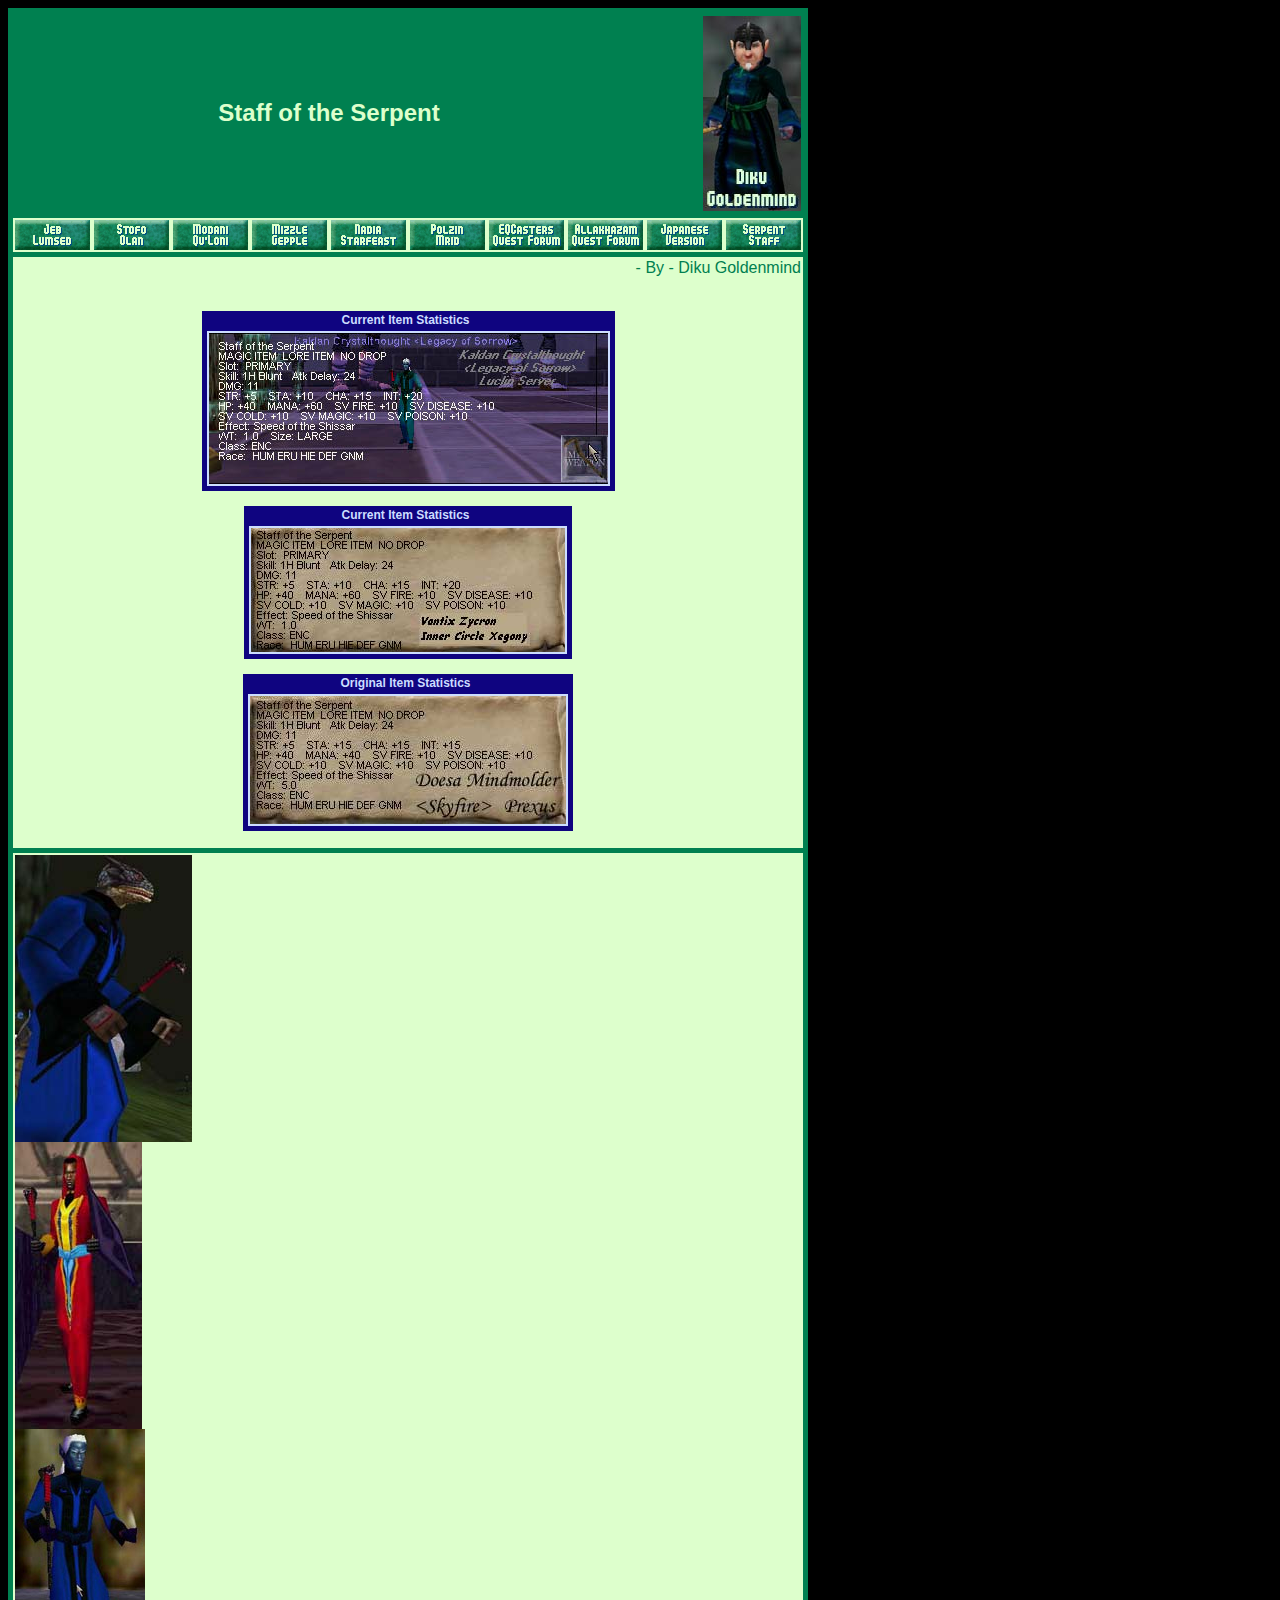
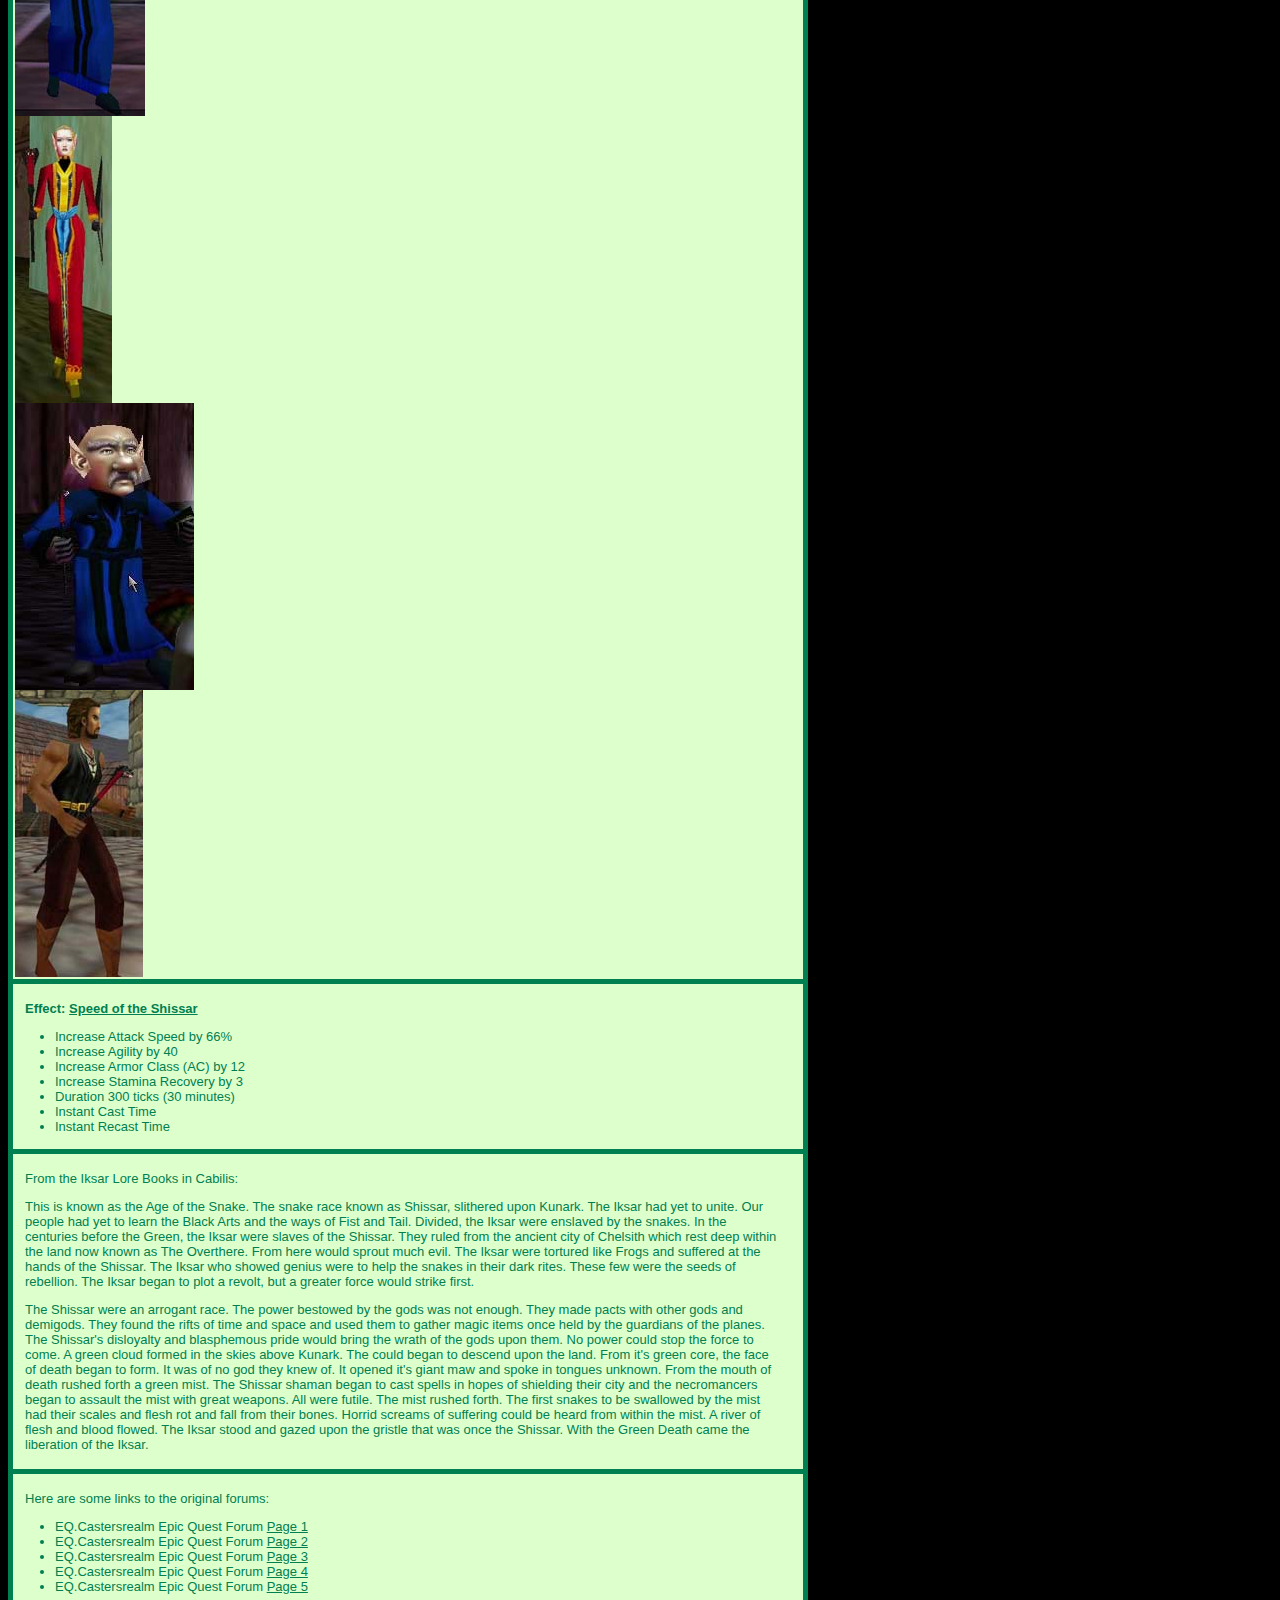
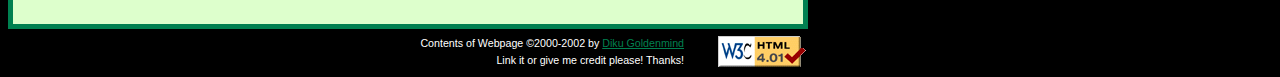
<file: history.html>
<!DOCTYPE HTML PUBLIC "-//W3C//DTD HTML 4.01 Transitional//EN">
<HTML>
<HEAD>
<META http-equiv="Content-Type" content="text/html; charset=ISO-8859-1">
<META name="description" content="Diku Goldenmind's guide to Everquest's Enchanter Epic Quest.">
<META name="keywords" content="everquest, eq, epic, enchanter, guide, walk through, quest, staff of the serpent, serpent staff, diku">
<link rel="stylesheet" href="includes/style.css" type="text/css">
<script type="text/javascript" src="includes/email.js"></script>
<title>Diku's EverQuest Enchanter Epic Quest Guide! - Staff of the Serpent</title>

</HEAD>
<body bgcolor="#000000" text="#008050">
<table border=0 cellspacing=0 cellpadding=2 bgcolor="#DDFFCC" width=800>
<tr><td bgcolor="#008050"><img src="images/spacer.gif" height=1 width=1 alt="blank"></td><td bgcolor="#008050" colspan=8 align="center"><font face="arial" size=5 color="#DDFFCC"><b>Staff of the Serpent</b></font></td><td bgcolor="#008050" colspan=2 align=right height=210><a href="http://www.magelo.com/eq_view_profile.html?num=89404"><img src="images/diku.jpg" border=0 height= 195 width=98 alt="Diku Goldenmind"></a></td><td bgcolor="#008050"><img src="images/spacer.gif" height=1 width=1 alt="blank"></td></tr>
<tr><td bgcolor="#008050"><img src="images/spacer.gif" height=1 width=1 alt="blank"></td><td align=center><a href="jeb.html"><img src="images/jeb.gif" height=30 width=75 border=0 alt="Master Jeb Lumsed"></a></td><td align=center><a href="stofo.html"><img src="images/stofo.gif" height=30 width=75 border=0 alt="Stofo Olan"></a></td><td align=center><a href="modani.html"><img src="images/modani.gif" height=30 width=75 border=0 alt="Modani Qu'Loni"></a></td><td align=center><a href="mizzle.html"><img src="images/mizzle.gif" height=30 width=75 Border=0 Alt="Mizzle Gepple"></a></td><td align=center><a href="nadia.html"><img src="images/nadia.gif" height=30 width=75 border=0 alt="Nadia Starfeast"></a></td><td align=center><a href="polzin.html"><img src="images/polzin.gif" height=30 width=75 border=0 ALT="Polzin Mrid"></a></td><td align=center><a href="http://forums.crgaming.com/eqbb/index.php?h=2&amp;pf=321"><img src="images/quest1.gif" height=30 width=75 Border=0 alt="EQ Castersrealm Quest Forums"></a></td><td align=center><a href="http://everquest.allakhazam.com/db/quest.html?quest=781"><img src="images/quest2.gif" height=30 width=75 border=0 alt="Allakhazam's Quest Forum"></a></td><td align=center><a href="http://www.ran.sakura.ne.jp/~ura_sys/casper/eq/enc_epic.html"><img src="images/quest3.gif" height=30 width=75 border=0 alt="Quest Guide in Japanese"></a></td><td align=center><a href="history.html"><img src="images/staff.gif" height=30 width=75 alt="Staff of the Serpent" border=0></a></td><td bgcolor="#008050"><img src="images/spacer.gif" height=1 width=1 alt="blank"></td></tr>
<tr><td bgcolor="#008050" colspan=14 height=4><img src="images/spacer.gif" height=1 width=1 alt="blank"></td></tr>
<tr><td bgcolor="#008050"><img src="images/spacer.gif" height=1 width=1 alt="blank"></td><td align="right" colspan=10><font face="arial" size=3>- By - Diku Goldenmind</font></td><td bgcolor="#008050"><img src="images/spacer.gif" height=1 width=1 alt="blank"></td></tr>
<tr><td bgcolor="#008050"><img src="images/spacer.gif" height=1 width=1 alt="blank"></td><td colspan=10 height=15><img src="images/spacer.gif" height=1 width=1 alt="blank"></td><td bgcolor="#008050"><img src="images/spacer.gif" height=1 width=1 alt="blank"></td></tr>

  <tr>
<td bgcolor="#008050"><img src="images/spacer.gif" height=1 width=1 alt="blank"></td>

    <td colspan=10>
<BR><center><table border=0 cellspacing=0 bgcolor="#CCDDFF"><tr><td align="center" colspan=2 bgcolor="#0F0480"><h1 class=item>Current Item Statistics</h1></td><td bgcolor="#0F0480"><img src="images/spacer.gif" height=1 width=1 alt="blank"></td></tr><tr><td bgcolor="#0F0480"><img src="images/spacer.gif" height=1 width=1 alt="blank"></td><td><img src="images/staff3.jpg" width=399 height=151 alt="Current Item Statistics"></td><td bgcolor="#0F0480"><img src="images/spacer.gif" height=1 width=1 alt="blank"></td></tr><tr><td colspan=3 bgcolor="#0F0480" height=2><img src="images/spacer.gif" height=1 width=1 alt="blank"></td></tr></table>
</center>
<BR><center><table border=0 cellspacing=0 bgcolor="#CCDDFF"><tr><td align="center" colspan=2 bgcolor="#0F0480"><h1 class=item>Current Item Statistics</h1></td><td bgcolor="#0F0480"><img src="images/spacer.gif" height=1 width=1 alt="blank"></td></tr><tr><td bgcolor="#0F0480"><img src="images/spacer.gif" height=1 width=1 alt="blank"></td><td><img src="images/staff2.jpg" width=314 height=124 alt="Current Item Statistics"></td><td bgcolor="#0F0480"><img src="images/spacer.gif" height=1 width=1 alt="blank"></td></tr><tr><td colspan=3 bgcolor="#0F0480" height=2><img src="images/spacer.gif" height=1 width=1 alt="blank"></td></tr></table>
</center>
<BR><center><table border=0 cellspacing=0 bgcolor="#CCDDFF"><tr><td align="center" colspan=2 bgcolor="#0F0480"><h1 class=item>Original Item Statistics</h1></td><td bgcolor="#0F0480"><img src="images/spacer.gif" height=1 width=1 alt="blank"></td></tr><tr><td bgcolor="#0F0480"><img src="images/spacer.gif" height=1 width=1 alt="blank"></td><td><img src="images/staff.jpg" width=316 height=128 alt="Original Item Statistics"></td><td bgcolor="#0F0480"><img src="images/spacer.gif" height=1 width=1 alt="blank"></td></tr><tr><td colspan=3 bgcolor="#0F0480" height=2><img src="images/spacer.gif" height=1 width=1 alt="blank"></td></tr></table>
</center>
    </td>
<td bgcolor="#008050"><img src="images/spacer.gif" height=1 width=1 alt="blank"></td>

  </tr>
<tr><td bgcolor="#008050"><img src="images/spacer.gif" height=1 width=1 alt="blank"></td><td colspan=10 height=15><img src="images/spacer.gif" height=1 width=1 alt="blank"></td><td bgcolor="#008050"><img src="images/spacer.gif" height=1 width=1 alt="blank"></td></tr>
<tr><td bgcolor="#008050" colspan=14 height=4><img src="images/spacer.gif" height=1 width=1 alt="blank"></td></tr>

  <tr>
<td bgcolor="#008050"><img src="images/spacer.gif" height=1 width=1 alt="blank"></td>

    <td colspan=10>
<img src="images/iksar.jpg" alt="Iksar with Staff of the Serpent" height=287 width=177><img src="images/erudite.jpg" alt="Erudite with Staff of the Serpent" width=127 height=287><img src="images/darkelf.jpg" alt="Dark Elf with Staff of the Serpent" height=287 width=130><img src="images/highelf.jpg" alt="High Elf with Staff of the Serpent" width = 97 height=287><img src="images/gnome.jpg" alt="Gnome with Staff of the Serpent" height=287 width=179><img src="images/human.jpg" height=287 width=128 alt="Human with Staff of the Serpent">
    </td>
<td bgcolor="#008050"><img src="images/spacer.gif" height=1 width=1 alt="blank"></td>

  </tr>
<tr><td bgcolor="#008050" colspan=14 height=4><img src="images/spacer.gif" height=1 width=1 alt="blank"></td></tr>
<tr><td bgcolor="#008050"><img src="images/spacer.gif" height=1 width=1 alt="blank"></td><td colspan=10 height=15><img src="images/spacer.gif" height=1 width=1 alt="blank"></td><td bgcolor="#008050"><img src="images/spacer.gif" height=1 width=1 alt="blank"></td></tr>

  <tr>
<td bgcolor="#008050"><img src="images/spacer.gif" height=1 width=1 alt="blank"></td>

    <td colspan=10>
<p><B>Effect: <a href="http://www.magelo.com/eq_spell_info.html?num=1939">Speed of the Shissar</a></B></p>
<UL><LI>Increase Attack Speed by 66%</LI>
<LI>Increase Agility by 40</LI>
<LI>Increase Armor Class (AC) by 12</LI>
<LI>Increase Stamina Recovery by 3</LI>
<LI>Duration 300 ticks (30 minutes)</LI>
<LI>Instant Cast Time</LI>
<LI>Instant Recast Time</LI></UL>
    </td>
<td bgcolor="#008050"><img src="images/spacer.gif" height=1 width=1 alt="blank"></td>

  </tr>
<tr><td bgcolor="#008050" colspan=14 height=4><img src="images/spacer.gif" height=1 width=1 alt="blank"></td></tr>
<tr><td bgcolor="#008050"><img src="images/spacer.gif" height=1 width=1 alt="blank"></td><td colspan=10 height=15><img src="images/spacer.gif" height=1 width=1 alt="blank"></td><td bgcolor="#008050"><img src="images/spacer.gif" height=1 width=1 alt="blank"></td></tr>

  <tr>
<td bgcolor="#008050"><img src="images/spacer.gif" height=1 width=1 alt="blank"></td>

    <td colspan=10>
<p>From the Iksar Lore Books in Cabilis:</p>
<P>This is known as the Age of the Snake. The snake race known as Shissar, slithered upon Kunark. The Iksar had yet to unite. Our people had yet to learn the Black Arts and the ways of Fist and Tail. Divided, the Iksar were enslaved by the snakes. In the centuries before the Green, the Iksar were slaves of the Shissar. They ruled from the ancient city of Chelsith which rest deep within the land now known as The Overthere. From here would sprout much evil. The Iksar were tortured like Frogs and suffered at the hands of the Shissar. The Iksar who showed genius were to help the snakes in their dark rites. These few were the seeds of rebellion. The Iksar began to plot a revolt, but a greater force would strike first.</P>
<P>The Shissar were an arrogant race. The power bestowed by the gods was not enough. They made pacts with other gods and demigods. They found the rifts of time and space and used them to gather magic items once held by the guardians of the planes. The Shissar's disloyalty and blasphemous pride would bring the wrath of the gods upon them. No power could stop the force to come. A green cloud formed in the skies above Kunark. The could began to descend upon the land. From it's green core, the face of death began to form. It was of no god they knew of. It opened it's giant maw and spoke in tongues unknown. From the mouth of death rushed forth a green mist. The Shissar shaman began to cast spells in hopes of shielding their city and the necromancers began to assault the mist with great weapons. All were futile. The mist rushed forth. The first snakes to be swallowed by the mist had their scales and flesh rot and fall from their bones. Horrid screams of suffering could be heard from within the mist. A river of flesh and blood flowed. The Iksar stood and gazed upon the gristle that was once the Shissar. With the Green Death came the liberation of the Iksar.</p>
    </td>
<td bgcolor="#008050"><img src="images/spacer.gif" height=1 width=1 alt="blank"></td>

  </tr>
<tr><td bgcolor="#008050"><img src="images/spacer.gif" height=1 width=1 alt="blank"></td><td colspan=10 height=15><img src="images/spacer.gif" height=1 width=1 alt="blank"></td><td bgcolor="#008050"><img src="images/spacer.gif" height=1 width=1 alt="blank"></td></tr>
<tr><td bgcolor="#008050" colspan=14 height=4><img src="images/spacer.gif" height=1 width=1 alt="blank"></td></tr>
<tr><td bgcolor="#008050"><img src="images/spacer.gif" height=1 width=1 alt="blank"></td><td colspan=10 height=15><img src="images/spacer.gif" height=1 width=1 alt="blank"></td><td bgcolor="#008050"><img src="images/spacer.gif" height=1 width=1 alt="blank"></td></tr>

  <tr>
<td bgcolor="#008050"><img src="images/spacer.gif" height=1 width=1 alt="blank"></td>

    <td colspan=10>
<p>Here are some links to the original forums:</p>
<ul>
<li>EQ.Castersrealm Epic Quest Forum <a href="http://forums.castersrealm.com/eq/Forum127/HTML/000004.html">Page 1</a></li>
<li>EQ.Castersrealm Epic Quest Forum <a href="http://forums.castersrealm.com/eq/Forum127/HTML/000018.html">Page 2</a></li>
<li>EQ.Castersrealm Epic Quest Forum <a href="http://forums.castersrealm.com/eq/Forum127/HTML/000021.html">Page 3</a></li>
<li>EQ.Castersrealm Epic Quest Forum <a href="http://forums.castersrealm.com/eq/Forum127/HTML/000041.html">Page 4</a></li>
<li>EQ.Castersrealm Epic Quest Forum <a href="http://forums.castersrealm.com/eq/Forum127/HTML/000048.html">Page 5</a></li>
</ul>
    </td>
<td bgcolor="#008050"><img src="images/spacer.gif" height=1 width=1 alt="blank"></td>

  </tr>
<tr><td bgcolor="#008050"><img src="images/spacer.gif" height=1 width=1 alt="blank"></td><td colspan=10 height=15><img src="images/spacer.gif" height=1 width=1 alt="blank"></td><td bgcolor="#008050"><img src="images/spacer.gif" height=1 width=1 alt="blank"></td></tr>
<tr><td bgcolor="#008050" colspan=14 height=4><img src="images/spacer.gif" height=1 width=1 alt="blank"></td></tr>

</table>
<table width="820" bgcolor="#000000" cellpadding=2 cellspacing=0 border=0>
  <tr>
    <td height=4><img src="images/spacer.gif" alt="blank"></td>
  </tr>
  <tr>
    <td align="right"><p class=copyright>Contents of Webpage &copy;2000-2002 by <script type="text/javascript">email("Diku Goldenmind");</script></p></td>
    <td rowspan=2 width=88><p><a href="http://validator.w3.org/check/referer"><img border="0" src="images/valid-html401.gif" alt="Valid HTML 4.01!" height="31" width="88"></a></p></td>
  </tr>
  <tr>
    <td align="right"><p class=copyright>Link it or give me credit please! Thanks!</p></td>
  </tr>
</table>
<script type="text/javascript">
var gaJsHost = (("https:" == document.location.protocol) ? "https://ssl." : "http://www.");
document.write(unescape("%3Cscript src='" + gaJsHost + "google-analytics.com/ga.js' type='text/javascript'%3E%3C/script%3E"));
</script>
<script type="text/javascript">
var pageTracker = _gat._getTracker("UA-360076-43");
pageTracker._initData();
pageTracker._trackPageview();
</script>
</body>
</html>
</file>
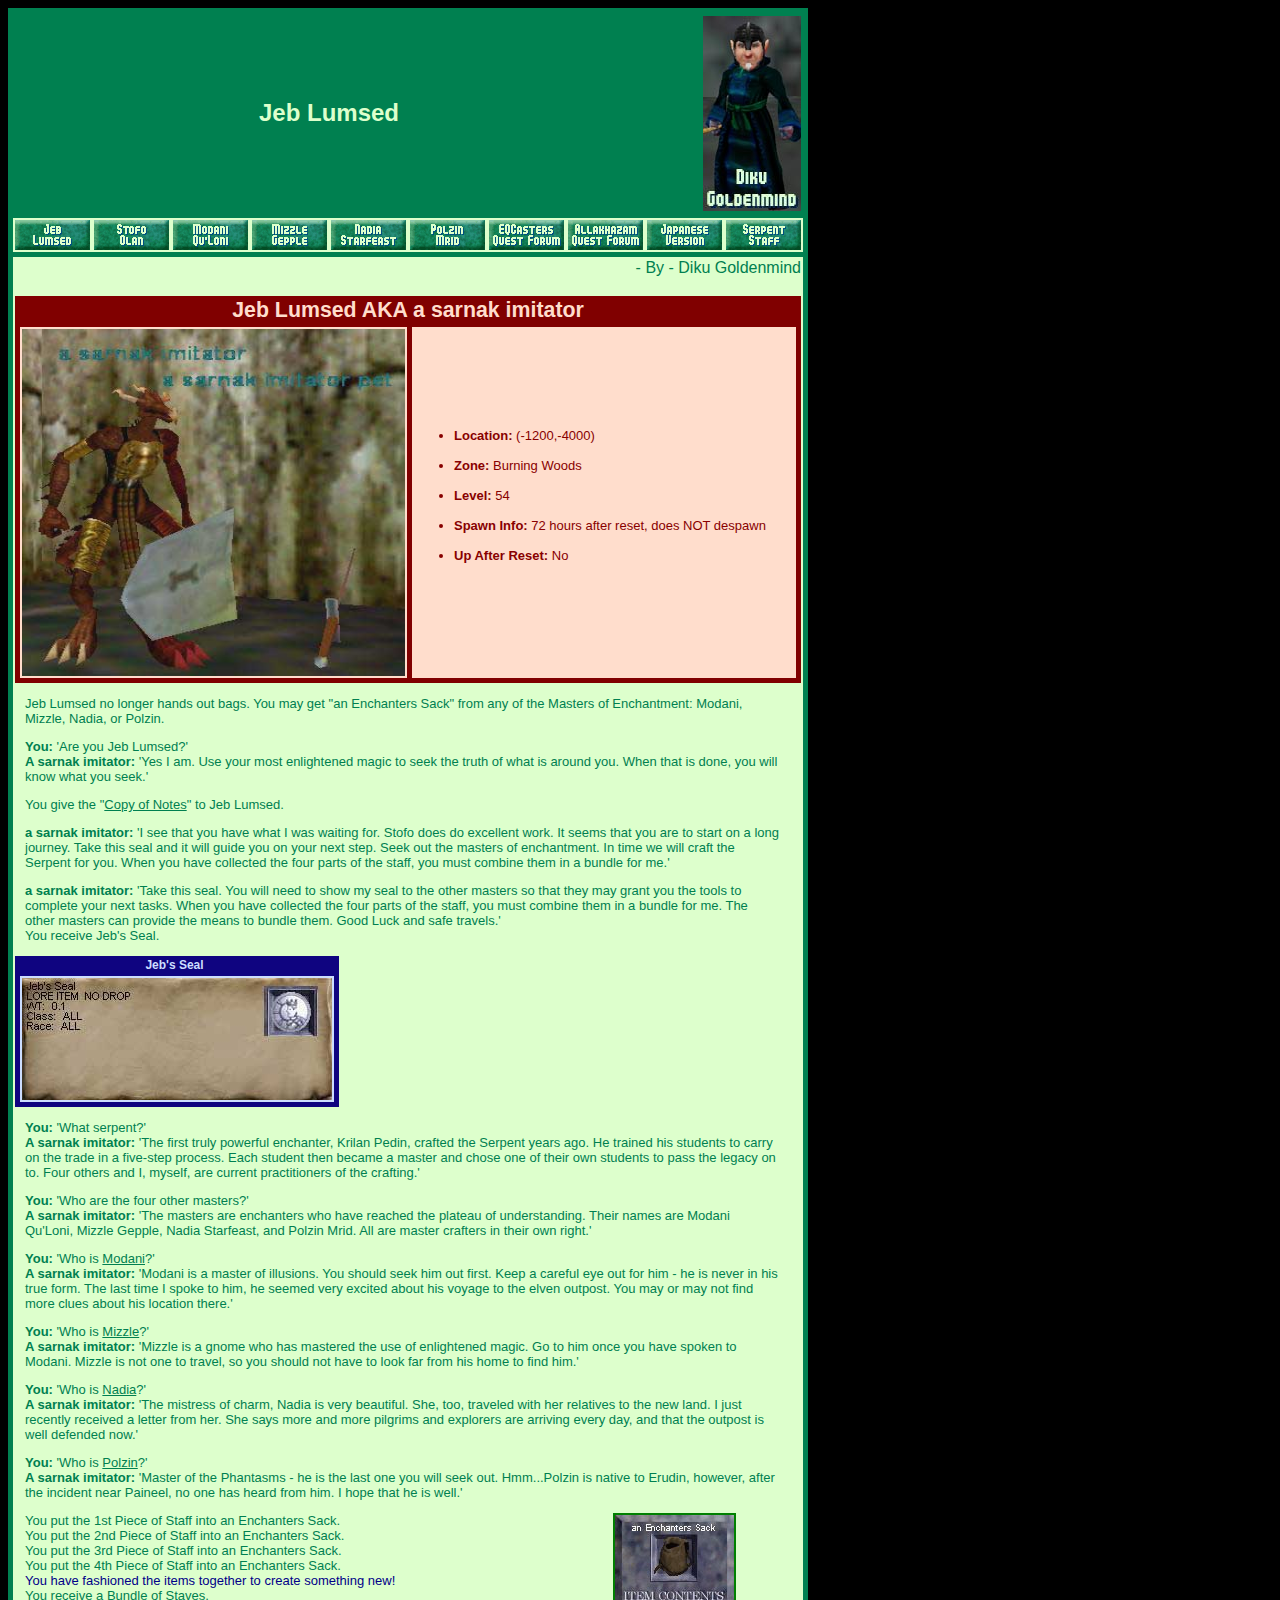
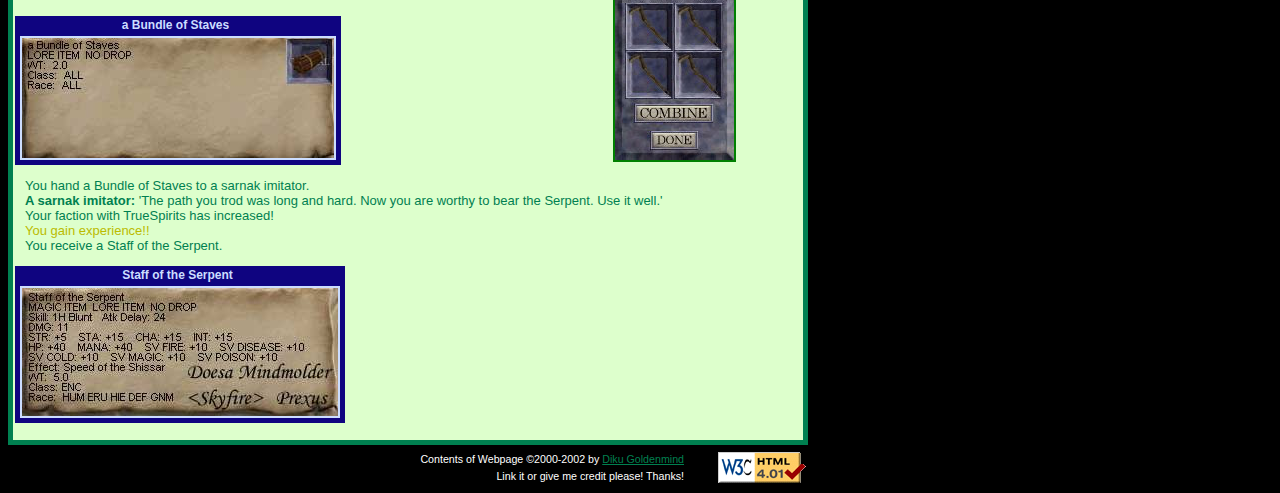
<file: jeb.html>
<!DOCTYPE HTML PUBLIC "-//W3C//DTD HTML 4.01 Transitional//EN">
<HTML>
<HEAD>
<META http-equiv="Content-Type" content="text/html; charset=ISO-8859-1">
<META name="description" content="Diku Goldenmind's guide to Everquest's Enchanter Epic Quest.">
<META name="keywords" content="everquest, eq, epic, enchanter, guide, walk through, quest, staff of the serpent, serpent staff, diku">
<link rel="stylesheet" href="includes/style.css" type="text/css">
<script type="text/javascript" src="includes/email.js"></script>
<title>Diku's EverQuest Enchanter Epic Quest Guide! - Jeb Lumsed</title>

</HEAD>
<body bgcolor="#000000" text="#008050">
<table border=0 cellspacing=0 cellpadding=2 bgcolor="#DDFFCC" width=800>
<tr><td bgcolor="#008050"><img src="images/spacer.gif" height=1 width=1 alt="blank"></td><td bgcolor="#008050" colspan=8 align="center"><font face="arial" size=5 color="#DDFFCC"><b>Jeb Lumsed</b></font></td><td bgcolor="#008050" colspan=2 align=right height=210><a href="http://www.magelo.com/eq_view_profile.html?num=89404"><img src="images/diku.jpg" border=0 height= 195 width=98 alt="Diku Goldenmind"></a></td><td bgcolor="#008050"><img src="images/spacer.gif" height=1 width=1 alt="blank"></td></tr>
<tr><td bgcolor="#008050"><img src="images/spacer.gif" height=1 width=1 alt="blank"></td><td align=center><a href="jeb.html"><img src="images/jeb.gif" height=30 width=75 border=0 alt="Master Jeb Lumsed"></a></td><td align=center><a href="stofo.html"><img src="images/stofo.gif" height=30 width=75 border=0 alt="Stofo Olan"></a></td><td align=center><a href="modani.html"><img src="images/modani.gif" height=30 width=75 border=0 alt="Modani Qu'Loni"></a></td><td align=center><a href="mizzle.html"><img src="images/mizzle.gif" height=30 width=75 Border=0 Alt="Mizzle Gepple"></a></td><td align=center><a href="nadia.html"><img src="images/nadia.gif" height=30 width=75 border=0 alt="Nadia Starfeast"></a></td><td align=center><a href="polzin.html"><img src="images/polzin.gif" height=30 width=75 border=0 ALT="Polzin Mrid"></a></td><td align=center><a href="http://forums.crgaming.com/eqbb/index.php?h=2&amp;pf=321"><img src="images/quest1.gif" height=30 width=75 Border=0 alt="EQ Castersrealm Quest Forums"></a></td><td align=center><a href="http://everquest.allakhazam.com/db/quest.html?quest=781"><img src="images/quest2.gif" height=30 width=75 border=0 alt="Allakhazam's Quest Forum"></a></td><td align=center><a href="http://www.ran.sakura.ne.jp/~ura_sys/casper/eq/enc_epic.html"><img src="images/quest3.gif" height=30 width=75 border=0 alt="Quest Guide in Japanese"></a></td><td align=center><a href="history.html"><img src="images/staff.gif" height=30 width=75 alt="Staff of the Serpent" border=0></a></td><td bgcolor="#008050"><img src="images/spacer.gif" height=1 width=1 alt="blank"></td></tr>
<tr><td bgcolor="#008050" colspan=14 height=4><img src="images/spacer.gif" height=1 width=1 alt="blank"></td></tr>
<tr><td bgcolor="#008050"><img src="images/spacer.gif" height=1 width=1 alt="blank"></td><td align="right" colspan=10><font face="arial" size=3>- By - Diku Goldenmind</font></td><td bgcolor="#008050"><img src="images/spacer.gif" height=1 width=1 alt="blank"></td></tr>
<tr><td bgcolor="#008050"><img src="images/spacer.gif" height=1 width=1 alt="blank"></td><td colspan=10 height=15><img src="images/spacer.gif" height=1 width=1 alt="blank"></td><td bgcolor="#008050"><img src="images/spacer.gif" height=1 width=1 alt="blank"></td></tr>

  <tr>
<td bgcolor="#008050"><img src="images/spacer.gif" height=1 width=1 alt="blank"></td>

    <td colspan=10>
<table border=0 cellspacing=0 bgcolor="#FFDDCC"><tr><td align="center" colspan=5 bgcolor="#800000"><h1 class=mob>Jeb Lumsed AKA a sarnak imitator</h1></td></tr><tr><td bgcolor="#800000"><img src="images/spacer.gif" height=1 width=1 alt="blank"></td><td><a href="http://eqbeastiary.allakhazam.com/search.shtml?id=5231"><img src="images/jeb.jpg" width=383 height=347 alt="Jeb Lumsed AKA a sarnak imitator" border=0></a></td><td bgcolor="#800000"><img src="images/spacer.gif" height=1 width=1 alt="blank"></td><td width=400><ul class=mob><li><b>Location: </b>(-1200,-4000)</li><li><b>Zone: </b>Burning Woods</li><li><b>Level: </b>54</li><li><b>Spawn Info: </b>72 hours after reset, does NOT despawn</li><li><b>Up After Reset: </b>No</li></ul></td><td bgcolor="#800000"><img src="images/spacer.gif" height=1 width=1 alt="blank"></td></tr><tr><td colspan=5 bgcolor="#800000" height=2><img src="images/spacer.gif" height=1 width=1 alt="blank"></td></tr></table>

<P>Jeb Lumsed no longer hands out bags. You may get "an Enchanters Sack" from any of the Masters of Enchantment: Modani, Mizzle, Nadia, or Polzin.</P>
<P><b>You:</b> 'Are you Jeb Lumsed?'
<br><b>A sarnak imitator:</b> 'Yes I am. Use your most enlightened magic to seek the truth of what is around you. When that is done, you will know what you seek.'</p>
<p>You give the "<A href=stofo.html>Copy of Notes</A>" to Jeb Lumsed.
<p><b>a sarnak imitator:</b> 'I see that you have what I was waiting for. Stofo does do excellent work. It seems that you are to start on a long journey. Take this seal and it will guide you on your next step. Seek out the masters of enchantment. In time we will craft the Serpent for you. When you have collected the four parts of the staff, you must combine them in a bundle for me.'</p>
<p><b>a sarnak imitator:</b> 'Take this seal. You will need to show my seal to the other masters so that they may grant you the tools to complete your next tasks. When you have collected the four parts of the staff, you must combine them in a bundle for me. The other masters can provide the means to bundle them. Good Luck and safe travels.'<br />You receive Jeb's Seal.</p>
<table border=0 cellspacing=0 bgcolor="#CCDDFF"><tr><td align="center" colspan=2 bgcolor="#0F0480"><h1 class=item>Jeb's Seal</h1></td><td bgcolor="#0F0480"><img src="images/spacer.gif" height=1 width=1 alt="blank"></td></tr><tr><td bgcolor="#0F0480"><img src="images/spacer.gif" height=1 width=1 alt="blank"></td><td><img src="images/seal.jpg" width=310 height=122 alt="Jeb's Seal"></td><td bgcolor="#0F0480"><img src="images/spacer.gif" height=1 width=1 alt="blank"></td></tr><tr><td colspan=3 bgcolor="#0F0480" height=2><img src="images/spacer.gif" height=1 width=1 alt="blank"></td></tr></table>

<p><b>You:</b> 'What serpent?'
<br><b>A sarnak imitator:</b> 'The first truly powerful enchanter, Krilan Pedin, crafted the Serpent years ago. He trained his students to carry on the trade in a five-step process. Each student then became a master and chose one of their own students to pass the legacy on to. Four others and I, myself, are current practitioners of the crafting.'</p>
<p><b>You:</b> 'Who are the four other masters?'
<br><b>A sarnak imitator:</b> 'The masters are enchanters who have reached the plateau of understanding. Their names are Modani Qu'Loni, Mizzle Gepple, Nadia Starfeast, and Polzin Mrid. All are master crafters in their own right.'</p>
<p><b>You:</b> 'Who is <a href=modani.html>Modani</a>?'
<br><b>A sarnak imitator:</b> 'Modani is a master of illusions. You should seek him out first. Keep a careful eye out for him - he is never in his true form. The last time I spoke to him, he seemed very excited about his voyage to the elven outpost. You may or may not find more clues about his location there.'</p>
<p><b>You:</b> 'Who is <a href=mizzle.html>Mizzle</a>?'
<br><b>A sarnak imitator:</b> 'Mizzle is a gnome who has mastered the use of enlightened magic. Go to him once you have spoken to Modani. Mizzle is not one to travel, so you should not have to look far from his home to find him.'</p>
<p><b>You:</b> 'Who is <a href=nadia.html>Nadia</a>?'
<br><b>A sarnak imitator:</b> 'The mistress of charm, Nadia is very beautiful. She, too, traveled with her relatives to the new land. I just recently received a letter from her. She says more and more pilgrims and explorers are arriving every day, and that the outpost is well defended now.'</p>
<p><b>You:</b> 'Who is <a href=polzin.html>Polzin</a>?'
<br><b>A sarnak imitator:</b> 'Master of the Phantasms - he is the last one you will seek out. Hmm...Polzin is native to Erudin, however, after the incident near Paineel, no one has heard from him. I hope that he is well.'</p>
<div id="jebitm" style="float:right; margin-right:5em; border:2px solid #008000;"><img src="images/jebitems.jpg" alt="Items in an Enchanters Sack for final combine." height="245" width="119"></div>
<p>You put the 1st Piece of Staff into an Enchanters Sack.
<br>You put the 2nd Piece of Staff into an Enchanters Sack.
<br>You put the 3rd Piece of Staff into an Enchanters Sack.
<br>You put the 4th Piece of Staff into an Enchanters Sack.
<br><span class=trade>You have fashioned the items together to create something new!</span>
<br>You receive a Bundle of Staves.</p>
<table border=0 cellspacing=0 bgcolor="#CCDDFF"><tr><td align="center" colspan=2 bgcolor="#0F0480"><h1 class=item>a Bundle of Staves</h1></td><td bgcolor="#0F0480"><img src="images/spacer.gif" height=1 width=1 alt="blank"></td></tr><tr><td bgcolor="#0F0480"><img src="images/spacer.gif" height=1 width=1 alt="blank"></td><td><img src="images/bundle.jpg" width=312 height=120 alt="a Bundle of Staves"></td><td bgcolor="#0F0480"><img src="images/spacer.gif" height=1 width=1 alt="blank"></td></tr><tr><td colspan=3 bgcolor="#0F0480" height=2><img src="images/spacer.gif" height=1 width=1 alt="blank"></td></tr></table>

<p>You hand a Bundle of Staves to a sarnak imitator.
<br><b>A sarnak imitator:</b> 'The path you trod was long and hard. Now you are worthy to bear the Serpent. Use it well.'
<br>Your faction with TrueSpirits has increased!
<br><span class=experience>You gain experience!!</span>
<br>You receive a Staff of the Serpent.</p>
<table border=0 cellspacing=0 bgcolor="#CCDDFF"><tr><td align="center" colspan=2 bgcolor="#0F0480"><h1 class=item>Staff of the Serpent</h1></td><td bgcolor="#0F0480"><img src="images/spacer.gif" height=1 width=1 alt="blank"></td></tr><tr><td bgcolor="#0F0480"><img src="images/spacer.gif" height=1 width=1 alt="blank"></td><td><img src="images/staff.jpg" width=316 height=128 alt="Staff of the Serpent"></td><td bgcolor="#0F0480"><img src="images/spacer.gif" height=1 width=1 alt="blank"></td></tr><tr><td colspan=3 bgcolor="#0F0480" height=2><img src="images/spacer.gif" height=1 width=1 alt="blank"></td></tr></table>

<br>
    </td>
<td bgcolor="#008050"><img src="images/spacer.gif" height=1 width=1 alt="blank"></td>

  </tr>
<tr><td bgcolor="#008050" colspan=14 height=4><img src="images/spacer.gif" height=1 width=1 alt="blank"></td></tr>

</table>
<table width="820" bgcolor="#000000" cellpadding=2 cellspacing=0 border=0>
  <tr>
    <td height=4><img src="images/spacer.gif" alt="blank"></td>
  </tr>
  <tr>
    <td align="right"><p class=copyright>Contents of Webpage &copy;2000-2002 by <script type="text/javascript">email("Diku Goldenmind");</script></p></td>
    <td rowspan=2 width=88><p><a href="http://validator.w3.org/check/referer"><img border="0" src="images/valid-html401.gif" alt="Valid HTML 4.01!" height="31" width="88"></a></p></td>
  </tr>
  <tr>
    <td align="right"><p class=copyright>Link it or give me credit please! Thanks!</p></td>
  </tr>
</table>
<script type="text/javascript">
var gaJsHost = (("https:" == document.location.protocol) ? "https://ssl." : "http://www.");
document.write(unescape("%3Cscript src='" + gaJsHost + "google-analytics.com/ga.js' type='text/javascript'%3E%3C/script%3E"));
</script>
<script type="text/javascript">
var pageTracker = _gat._getTracker("UA-360076-43");
pageTracker._initData();
pageTracker._trackPageview();
</script>
</body>
</html>
</file>
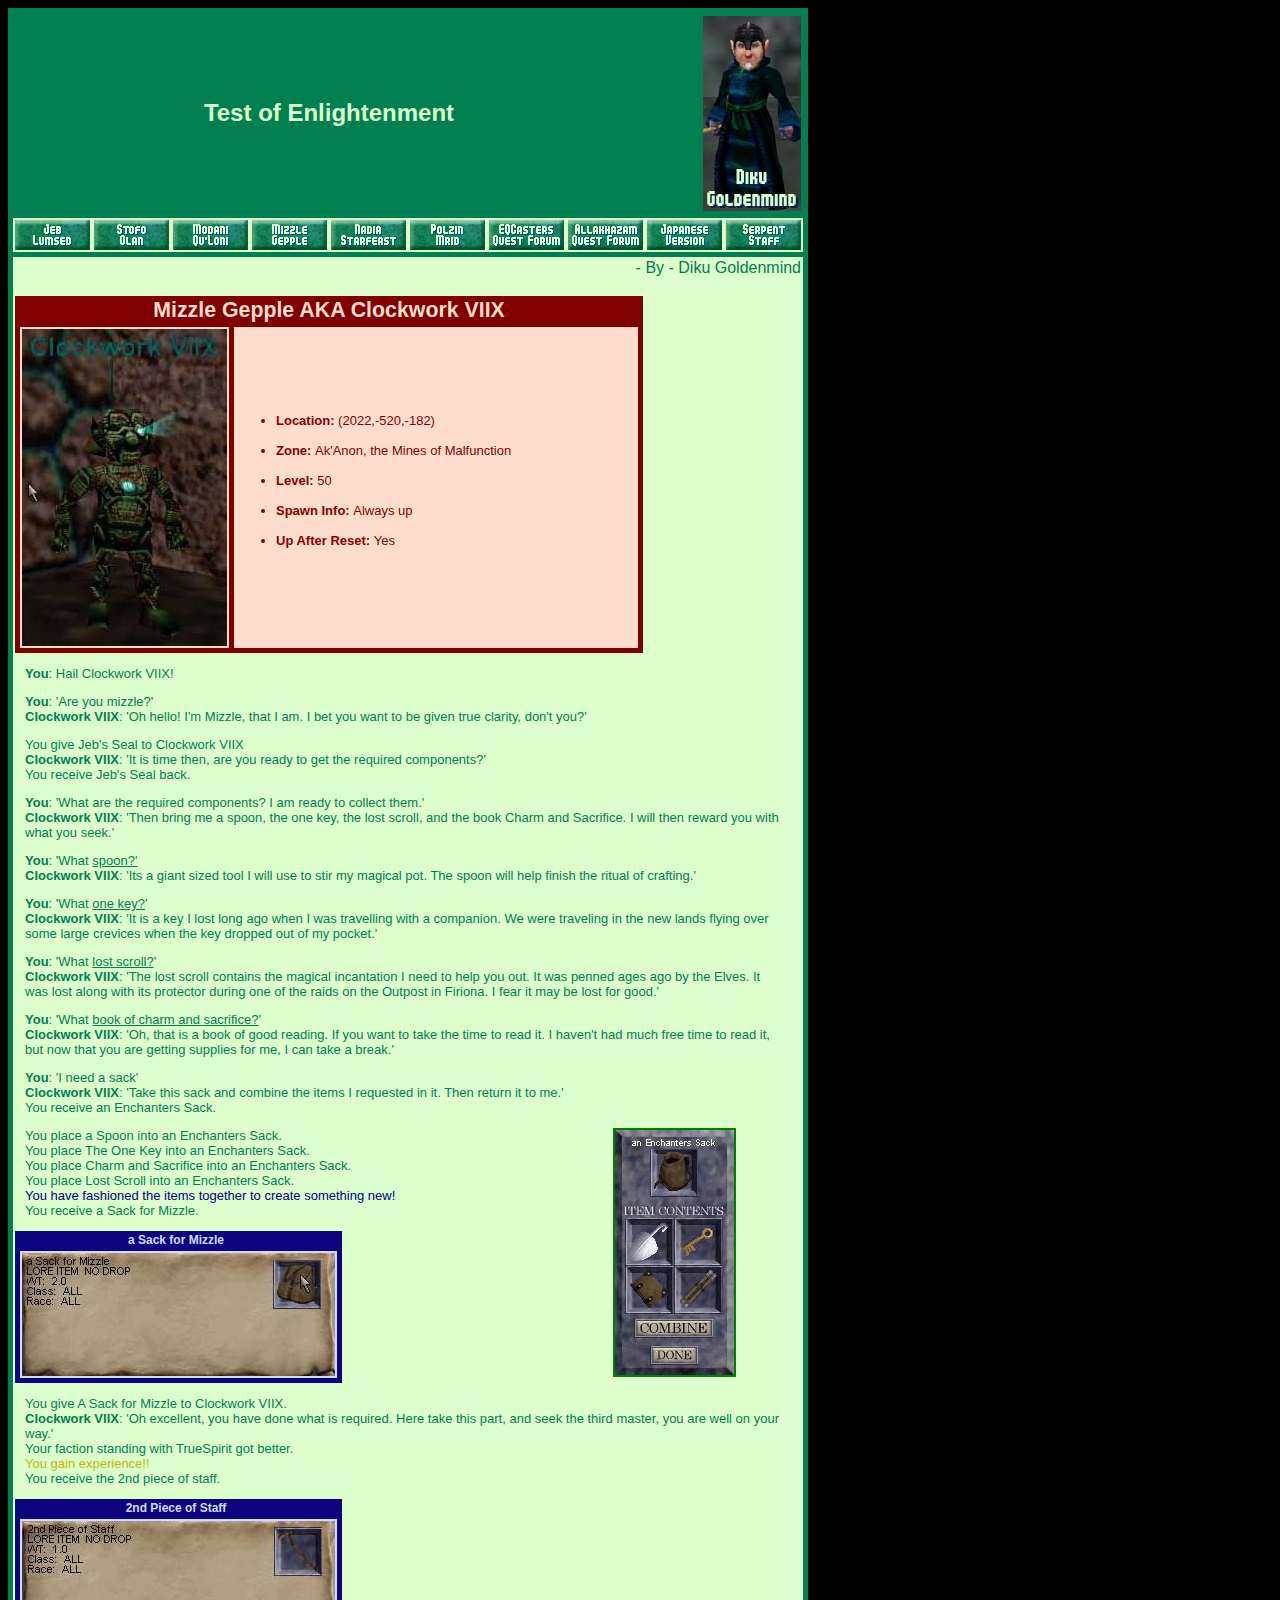
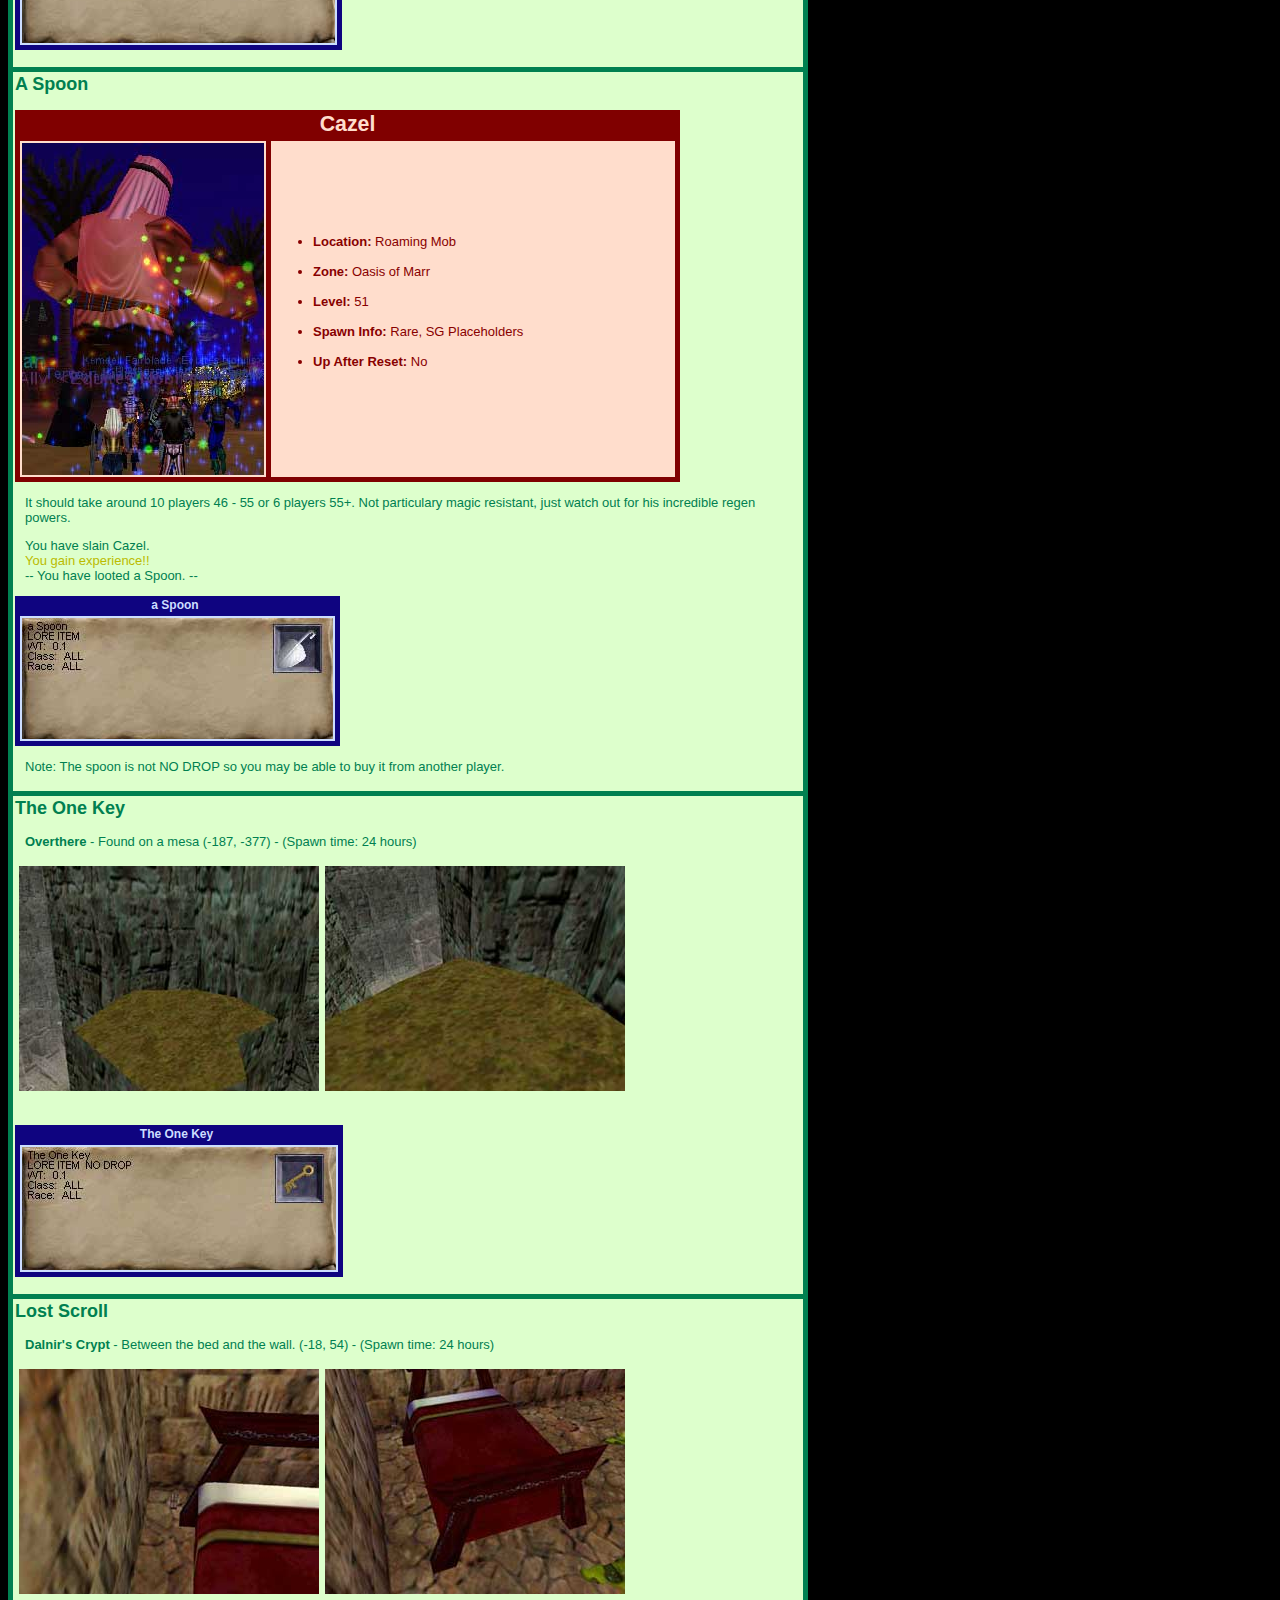
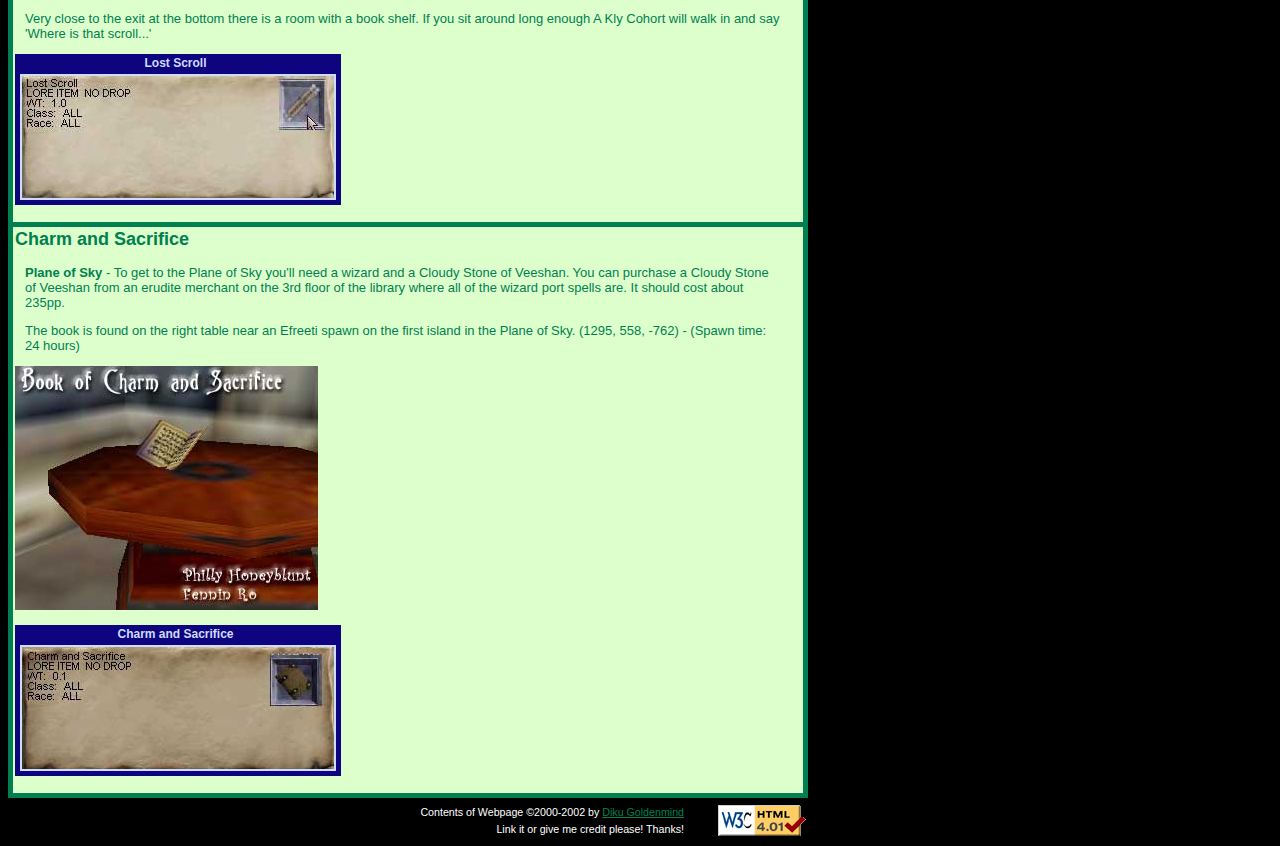
<file: mizzle.html>
<!DOCTYPE HTML PUBLIC "-//W3C//DTD HTML 4.01 Transitional//EN">
<HTML>
<HEAD>
<META http-equiv="Content-Type" content="text/html; charset=ISO-8859-1">
<META name="description" content="Diku Goldenmind's guide to Everquest's Enchanter Epic Quest.">
<META name="keywords" content="everquest, eq, epic, enchanter, guide, walk through, quest, staff of the serpent, serpent staff, diku">
<link rel="stylesheet" href="includes/style.css" type="text/css">
<script type="text/javascript" src="includes/email.js"></script>
<title>Diku's Everquest Enchanter Epic Quest Guide! - Test of Enlightenment</title>

</HEAD>
<body bgcolor="#000000" text="#008050">
<table border=0 cellspacing=0 cellpadding=2 bgcolor="#DDFFCC" width=800>
<tr><td bgcolor="#008050"><img src="images/spacer.gif" height=1 width=1 alt="blank"></td><td bgcolor="#008050" colspan=8 align="center"><font face="arial" size=5 color="#DDFFCC"><b>Test of Enlightenment</b></font></td><td bgcolor="#008050" colspan=2 align=right height=210><a href="http://www.magelo.com/eq_view_profile.html?num=89404"><img src="images/diku.jpg" border=0 height= 195 width=98 alt="Diku Goldenmind"></a></td><td bgcolor="#008050"><img src="images/spacer.gif" height=1 width=1 alt="blank"></td></tr>
<tr><td bgcolor="#008050"><img src="images/spacer.gif" height=1 width=1 alt="blank"></td><td align=center><a href="jeb.html"><img src="images/jeb.gif" height=30 width=75 border=0 alt="Master Jeb Lumsed"></a></td><td align=center><a href="stofo.html"><img src="images/stofo.gif" height=30 width=75 border=0 alt="Stofo Olan"></a></td><td align=center><a href="modani.html"><img src="images/modani.gif" height=30 width=75 border=0 alt="Modani Qu'Loni"></a></td><td align=center><a href="mizzle.html"><img src="images/mizzle.gif" height=30 width=75 Border=0 Alt="Mizzle Gepple"></a></td><td align=center><a href="nadia.html"><img src="images/nadia.gif" height=30 width=75 border=0 alt="Nadia Starfeast"></a></td><td align=center><a href="polzin.html"><img src="images/polzin.gif" height=30 width=75 border=0 ALT="Polzin Mrid"></a></td><td align=center><a href="http://forums.crgaming.com/eqbb/index.php?h=2&amp;pf=321"><img src="images/quest1.gif" height=30 width=75 Border=0 alt="EQ Castersrealm Quest Forums"></a></td><td align=center><a href="http://everquest.allakhazam.com/db/quest.html?quest=781"><img src="images/quest2.gif" height=30 width=75 border=0 alt="Allakhazam's Quest Forum"></a></td><td align=center><a href="http://www.ran.sakura.ne.jp/~ura_sys/casper/eq/enc_epic.html"><img src="images/quest3.gif" height=30 width=75 border=0 alt="Quest Guide in Japanese"></a></td><td align=center><a href="history.html"><img src="images/staff.gif" height=30 width=75 alt="Staff of the Serpent" border=0></a></td><td bgcolor="#008050"><img src="images/spacer.gif" height=1 width=1 alt="blank"></td></tr>
<tr><td bgcolor="#008050" colspan=14 height=4><img src="images/spacer.gif" height=1 width=1 alt="blank"></td></tr>
<tr><td bgcolor="#008050"><img src="images/spacer.gif" height=1 width=1 alt="blank"></td><td align="right" colspan=10><font face="arial" size=3>- By - Diku Goldenmind</font></td><td bgcolor="#008050"><img src="images/spacer.gif" height=1 width=1 alt="blank"></td></tr>
<tr><td bgcolor="#008050"><img src="images/spacer.gif" height=1 width=1 alt="blank"></td><td colspan=10 height=15><img src="images/spacer.gif" height=1 width=1 alt="blank"></td><td bgcolor="#008050"><img src="images/spacer.gif" height=1 width=1 alt="blank"></td></tr>

  <tr>
<td bgcolor="#008050"><img src="images/spacer.gif" height=1 width=1 alt="blank"></td>

    <td colspan=10>
<table border=0 cellspacing=0 bgcolor="#FFDDCC"><tr><td align="center" colspan=5 bgcolor="#800000"><h1 class=mob>Mizzle Gepple AKA Clockwork VIIX</h1></td></tr><tr><td bgcolor="#800000"><img src="images/spacer.gif" height=1 width=1 alt="blank"></td><td><a href="http://eqbeastiary.allakhazam.com/search.shtml?id=5236"><img src="images/mizzle.jpg" width=205 height=317 alt="Mizzle Gepple AKA Clockwork VIIX" border=0></a></td><td bgcolor="#800000"><img src="images/spacer.gif" height=1 width=1 alt="blank"></td><td width=400><ul class=mob><li><b>Location: </b>(2022,-520,-182)</li><li><b>Zone: </b>Ak'Anon, the Mines of Malfunction</li><li><b>Level: </b>50</li><li><b>Spawn Info: </b>Always up</li><li><b>Up After Reset: </b>Yes</li></ul></td><td bgcolor="#800000"><img src="images/spacer.gif" height=1 width=1 alt="blank"></td></tr><tr><td colspan=5 bgcolor="#800000" height=2><img src="images/spacer.gif" height=1 width=1 alt="blank"></td></tr></table>

<p><b>You</b>: Hail Clockwork VIIX!</p>
<p><b>You</b>: 'Are you mizzle?'
<br><b>Clockwork VIIX</b>: 'Oh hello! I'm Mizzle, that I am. I bet you want to be given true clarity, don't you?'</p>
<p>You give Jeb's Seal to Clockwork VIIX
<br><b>Clockwork VIIX</b>: 'It is time then, are you ready to get the required components?'
<br>You receive Jeb's Seal back.</p>
<p><b>You</b>: 'What are the required components? I am ready to collect them.'
<br><b>Clockwork VIIX</b>: 'Then bring me a spoon, the one key, the lost scroll, and the book Charm and Sacrifice. I will then reward you with what you seek.'</p>
<p><b>You</b>: 'What <A href="mizzle.html#spo">spoon?'</A>
<br><b>Clockwork VIIX</b>: 'Its a giant sized tool I will use to stir my magical pot. The spoon will help finish the ritual of crafting.'</p>
<p><b>You</b>: 'What <a href="mizzle.html#key">one key?</A>'
<br><b>Clockwork VIIX</b>: 'It is a key I lost long ago when I was travelling with a companion. We were traveling in the new lands flying over some large crevices when the key dropped out of my pocket.'</p>
<p><b>You</b>: 'What <a href="mizzle.html#scr">lost scroll?</A>'
<br><b>Clockwork VIIX</b>: 'The lost scroll contains the magical incantation I need to help you out. It was penned ages ago by the Elves. It was lost along with its protector during one of the raids on the Outpost in Firiona. I fear it may be lost for good.'</p>
<p><b>You</b>: 'What <a href="mizzle.html#boo">book of charm and sacrifice?</A>'
<br><b>Clockwork VIIX</b>: 'Oh, that is a book of good reading. If you want to take the time to read it. I haven't had much free time to read it, but now that you are getting supplies for me, I can take a break.'</p>
<p><b>You</b>: 'I need a sack'
<br><b>Clockwork VIIX</b>: 'Take this sack and combine the items I requested in it. Then return it to me.'
<br>You receive an Enchanters Sack.</p>
<div id="mizitm" style="float:right; margin-right:5em; border:2px solid #008000;"><img src="images/mizzleitems.jpg" alt="Items in an Enchanters Sack for Mizzle Gepple." height="245" width="119"></div>
<p>You place a Spoon into an Enchanters Sack.
<br>You place The One Key into an Enchanters Sack.
<br>You place Charm and Sacrifice into an Enchanters Sack.
<br>You place Lost Scroll into an Enchanters Sack.
<br><span class=trade>You have fashioned the items together to create something new!</span>
<br>You receive a Sack for Mizzle.</p>
<table border=0 cellspacing=0 bgcolor="#CCDDFF"><tr><td align="center" colspan=2 bgcolor="#0F0480"><h1 class=item>a Sack for Mizzle</h1></td><td bgcolor="#0F0480"><img src="images/spacer.gif" height=1 width=1 alt="blank"></td></tr><tr><td bgcolor="#0F0480"><img src="images/spacer.gif" height=1 width=1 alt="blank"></td><td><img src="images/mizzlesack.jpg" width=313 height=123 alt="a Sack for Mizzle"></td><td bgcolor="#0F0480"><img src="images/spacer.gif" height=1 width=1 alt="blank"></td></tr><tr><td colspan=3 bgcolor="#0F0480" height=2><img src="images/spacer.gif" height=1 width=1 alt="blank"></td></tr></table>
<p>You give A Sack for Mizzle to Clockwork VIIX.
<br><b>Clockwork VIIX</b>: 'Oh excellent, you have done what is required.  Here take this part, and seek the third master, you are well on your way.'
<br>Your faction standing with TrueSpirit got better.
<br><span class=experience>You gain experience!!</span>
<br>You receive the 2nd piece of staff.</p>
<table border=0 cellspacing=0 bgcolor="#CCDDFF"><tr><td align="center" colspan=2 bgcolor="#0F0480"><h1 class=item>2nd Piece of Staff</h1></td><td bgcolor="#0F0480"><img src="images/spacer.gif" height=1 width=1 alt="blank"></td></tr><tr><td bgcolor="#0F0480"><img src="images/spacer.gif" height=1 width=1 alt="blank"></td><td><img src="images/staffp2.jpg" width=313 height=122 alt="2nd Piece of Staff"></td><td bgcolor="#0F0480"><img src="images/spacer.gif" height=1 width=1 alt="blank"></td></tr><tr><td colspan=3 bgcolor="#0F0480" height=2><img src="images/spacer.gif" height=1 width=1 alt="blank"></td></tr></table>
    </td>
<td bgcolor="#008050"><img src="images/spacer.gif" height=1 width=1 alt="blank"></td>
  </tr>
<tr><td bgcolor="#008050"><img src="images/spacer.gif" height=1 width=1 alt="blank"></td><td colspan=10 height=15><img src="images/spacer.gif" height=1 width=1 alt="blank"></td><td bgcolor="#008050"><img src="images/spacer.gif" height=1 width=1 alt="blank"></td></tr><tr><td bgcolor="#008050" colspan=14 height=4><img src="images/spacer.gif" height=1 width=1 alt="blank"></td></tr>
  <tr>
<td bgcolor="#008050"><img src="images/spacer.gif" height=1 width=1 alt="blank"></td>
    <td colspan=10>
<H2><a name=spo>A Spoon</a></H2>
<table border=0 cellspacing=0 bgcolor="#FFDDCC"><tr><td align="center" colspan=5 bgcolor="#800000"><h1 class=mob>Cazel</h1></td></tr><tr><td bgcolor="#800000"><img src="images/spacer.gif" height=1 width=1 alt="blank"></td><td><a href="http://eqbeastiary.allakhazam.com/search.shtml?id=5170"><img src="images/cazel.jpg" width=242 height=332 alt="Cazel" border=0></a></td><td bgcolor="#800000"><img src="images/spacer.gif" height=1 width=1 alt="blank"></td><td width=400><ul class=mob><li><b>Location: </b>Roaming Mob</li><li><b>Zone: </b>Oasis of Marr</li><li><b>Level: </b>51</li><li><b>Spawn Info: </b>Rare, SG Placeholders</li><li><b>Up After Reset: </b>No</li></ul></td><td bgcolor="#800000"><img src="images/spacer.gif" height=1 width=1 alt="blank"></td></tr><tr><td colspan=5 bgcolor="#800000" height=2><img src="images/spacer.gif" height=1 width=1 alt="blank"></td></tr></table>
<p>It should take around 10 players 46 - 55 or 6 players 55+. Not particulary magic resistant, just watch out for his incredible regen powers.</p>
<p>You have slain Cazel.
<br><span class=experience>You gain experience!!</span>
<br>-- You have looted a Spoon. --</p>
<table border=0 cellspacing=0 bgcolor="#CCDDFF"><tr><td align="center" colspan=2 bgcolor="#0F0480"><h1 class=item>a Spoon</h1></td><td bgcolor="#0F0480"><img src="images/spacer.gif" height=1 width=1 alt="blank"></td></tr><tr><td bgcolor="#0F0480"><img src="images/spacer.gif" height=1 width=1 alt="blank"></td><td><img src="images/spoon.jpg" width=311 height=121 alt="a Spoon"></td><td bgcolor="#0F0480"><img src="images/spacer.gif" height=1 width=1 alt="blank"></td></tr><tr><td colspan=3 bgcolor="#0F0480" height=2><img src="images/spacer.gif" height=1 width=1 alt="blank"></td></tr></table>

<p>Note: The spoon is not NO DROP so you may be able to buy it from another player.</p>
    </td>
<td bgcolor="#008050"><img src="images/spacer.gif" height=1 width=1 alt="blank"></td>
  </tr>
<tr><td bgcolor="#008050"><img src="images/spacer.gif" height=1 width=1 alt="blank"></td><td colspan=10 height=15><img src="images/spacer.gif" height=1 width=1 alt="blank"></td><td bgcolor="#008050"><img src="images/spacer.gif" height=1 width=1 alt="blank"></td></tr><tr><td bgcolor="#008050" colspan=14 height=4><img src="images/spacer.gif" height=1 width=1 alt="blank"></td></tr>
  <tr>
<td bgcolor="#008050"><img src="images/spacer.gif" height=1 width=1 alt="blank"></td>
    <td colspan=10>
<H2><a name=key>The One Key</a></H2>
<p><b>Overthere</b> - Found on a mesa (-187, -377) - (Spawn time: 24 hours)</p>
<TABLE><TR><TD><a href="images/bigkey1.jpg"><img src="images/keymesa1.jpg" alt="The One Key sitting on a mesa" border=0 width=300 height=225></A></TD>
<TD><a href="images/bigkey2.jpg"><img src="images/keymesa2.jpg" alt="The One Key sitting on a mesa" border=0 width=300 height=225></A></TD></TR></TABLE>
<br><br><table border=0 cellspacing=0 bgcolor="#CCDDFF"><tr><td align="center" colspan=2 bgcolor="#0F0480"><h1 class=item>The One Key</h1></td><td bgcolor="#0F0480"><img src="images/spacer.gif" height=1 width=1 alt="blank"></td></tr><tr><td bgcolor="#0F0480"><img src="images/spacer.gif" height=1 width=1 alt="blank"></td><td><img src="images/key.jpg" width=314 height=123 alt="The One Key"></td><td bgcolor="#0F0480"><img src="images/spacer.gif" height=1 width=1 alt="blank"></td></tr><tr><td colspan=3 bgcolor="#0F0480" height=2><img src="images/spacer.gif" height=1 width=1 alt="blank"></td></tr></table>

    </td>
<td bgcolor="#008050"><img src="images/spacer.gif" height=1 width=1 alt="blank"></td>
  </tr>
<tr><td bgcolor="#008050"><img src="images/spacer.gif" height=1 width=1 alt="blank"></td><td colspan=10 height=15><img src="images/spacer.gif" height=1 width=1 alt="blank"></td><td bgcolor="#008050"><img src="images/spacer.gif" height=1 width=1 alt="blank"></td></tr><tr><td bgcolor="#008050" colspan=14 height=4><img src="images/spacer.gif" height=1 width=1 alt="blank"></td></tr>
  <tr>
<td bgcolor="#008050"><img src="images/spacer.gif" height=1 width=1 alt="blank"></td>
    <td colspan=10>
<H2><a name=scr>Lost Scroll</a></H2>
<p><b>Dalnir's Crypt</b> - Between the bed and the wall. (-18, 54) - (Spawn time: 24 hours)</p>
<TABLE><TR><TD><a href="images/bigscroll1.jpg"><img src="images/scrollbed1.jpg" alt="Lost Scroll near the bed." border=0 width=300 height=225></a></TD>
<TD><a href="images/bigscroll2.jpg"><img src="images/scrollbed2.jpg" alt="Lost Scroll near the bed." border=0 width=300 height=225></A></TD></TR></TABLE>
<p>Very close to the exit at the bottom there is a room with a book shelf. If you sit around long enough A Kly Cohort will walk in and say 'Where is that scroll...'</p>
<table border=0 cellspacing=0 bgcolor="#CCDDFF"><tr><td align="center" colspan=2 bgcolor="#0F0480"><h1 class=item>Lost Scroll</h1></td><td bgcolor="#0F0480"><img src="images/spacer.gif" height=1 width=1 alt="blank"></td></tr><tr><td bgcolor="#0F0480"><img src="images/spacer.gif" height=1 width=1 alt="blank"></td><td><img src="images/scroll.jpg" width=312 height=122 alt="Lost Scroll"></td><td bgcolor="#0F0480"><img src="images/spacer.gif" height=1 width=1 alt="blank"></td></tr><tr><td colspan=3 bgcolor="#0F0480" height=2><img src="images/spacer.gif" height=1 width=1 alt="blank"></td></tr></table>

    </td>
<td bgcolor="#008050"><img src="images/spacer.gif" height=1 width=1 alt="blank"></td>
  </tr>
<tr><td bgcolor="#008050"><img src="images/spacer.gif" height=1 width=1 alt="blank"></td><td colspan=10 height=15><img src="images/spacer.gif" height=1 width=1 alt="blank"></td><td bgcolor="#008050"><img src="images/spacer.gif" height=1 width=1 alt="blank"></td></tr><tr><td bgcolor="#008050" colspan=14 height=4><img src="images/spacer.gif" height=1 width=1 alt="blank"></td></tr>
  <tr>
<td bgcolor="#008050"><img src="images/spacer.gif" height=1 width=1 alt="blank"></td>
    <td colspan=10>
<H2><a name=boo>Charm and Sacrifice</a></H2>
<p><b>Plane of Sky</B> - To get to the Plane of Sky you'll need a wizard and a Cloudy Stone of Veeshan.  You can purchase a Cloudy Stone of Veeshan from an erudite merchant on the 3rd floor of the library where all of the wizard port spells are.  It should cost about 235pp.</p>
<p>The book is found on the right table near an Efreeti spawn on the first island in the Plane of Sky. (1295, 558, -762) - (Spawn time: 24 hours)</p>
<img src="images/bookontable.jpg" height=244 width=303 alt="Charm and Sacrifice on Table.">
<br>
<table border=0 cellspacing=0 bgcolor="#CCDDFF"><tr><td align="center" colspan=2 bgcolor="#0F0480"><h1 class=item>Charm and Sacrifice</h1></td><td bgcolor="#0F0480"><img src="images/spacer.gif" height=1 width=1 alt="blank"></td></tr><tr><td bgcolor="#0F0480"><img src="images/spacer.gif" height=1 width=1 alt="blank"></td><td><img src="images/book.jpg" width=312 height=122 alt="Charm and Sacrifice"></td><td bgcolor="#0F0480"><img src="images/spacer.gif" height=1 width=1 alt="blank"></td></tr><tr><td colspan=3 bgcolor="#0F0480" height=2><img src="images/spacer.gif" height=1 width=1 alt="blank"></td></tr></table>
    </td>
<td bgcolor="#008050"><img src="images/spacer.gif" height=1 width=1 alt="blank"></td>
  </tr>
<tr><td bgcolor="#008050"><img src="images/spacer.gif" height=1 width=1 alt="blank"></td><td colspan=10 height=15><img src="images/spacer.gif" height=1 width=1 alt="blank"></td><td bgcolor="#008050"><img src="images/spacer.gif" height=1 width=1 alt="blank"></td></tr>
<tr><td bgcolor="#008050" colspan=14 height=4><img src="images/spacer.gif" height=1 width=1 alt="blank"></td></tr>

</table>
<table width="820" bgcolor="#000000" cellpadding=2 cellspacing=0 border=0>
  <tr>
    <td height=4><img src="images/spacer.gif" alt="blank"></td>
  </tr>
  <tr>
    <td align="right"><p class=copyright>Contents of Webpage &copy;2000-2002 by <script type="text/javascript">email("Diku Goldenmind");</script></p></td>
    <td rowspan=2 width=88><p><a href="http://validator.w3.org/check/referer"><img border="0" src="images/valid-html401.gif" alt="Valid HTML 4.01!" height="31" width="88"></a></p></td>
  </tr>
  <tr>
    <td align="right"><p class=copyright>Link it or give me credit please! Thanks!</p></td>
  </tr>
</table>
<script type="text/javascript">
var gaJsHost = (("https:" == document.location.protocol) ? "https://ssl." : "http://www.");
document.write(unescape("%3Cscript src='" + gaJsHost + "google-analytics.com/ga.js' type='text/javascript'%3E%3C/script%3E"));
</script>
<script type="text/javascript">
var pageTracker = _gat._getTracker("UA-360076-43");
pageTracker._initData();
pageTracker._trackPageview();
</script>
</body>
</html>
</file>
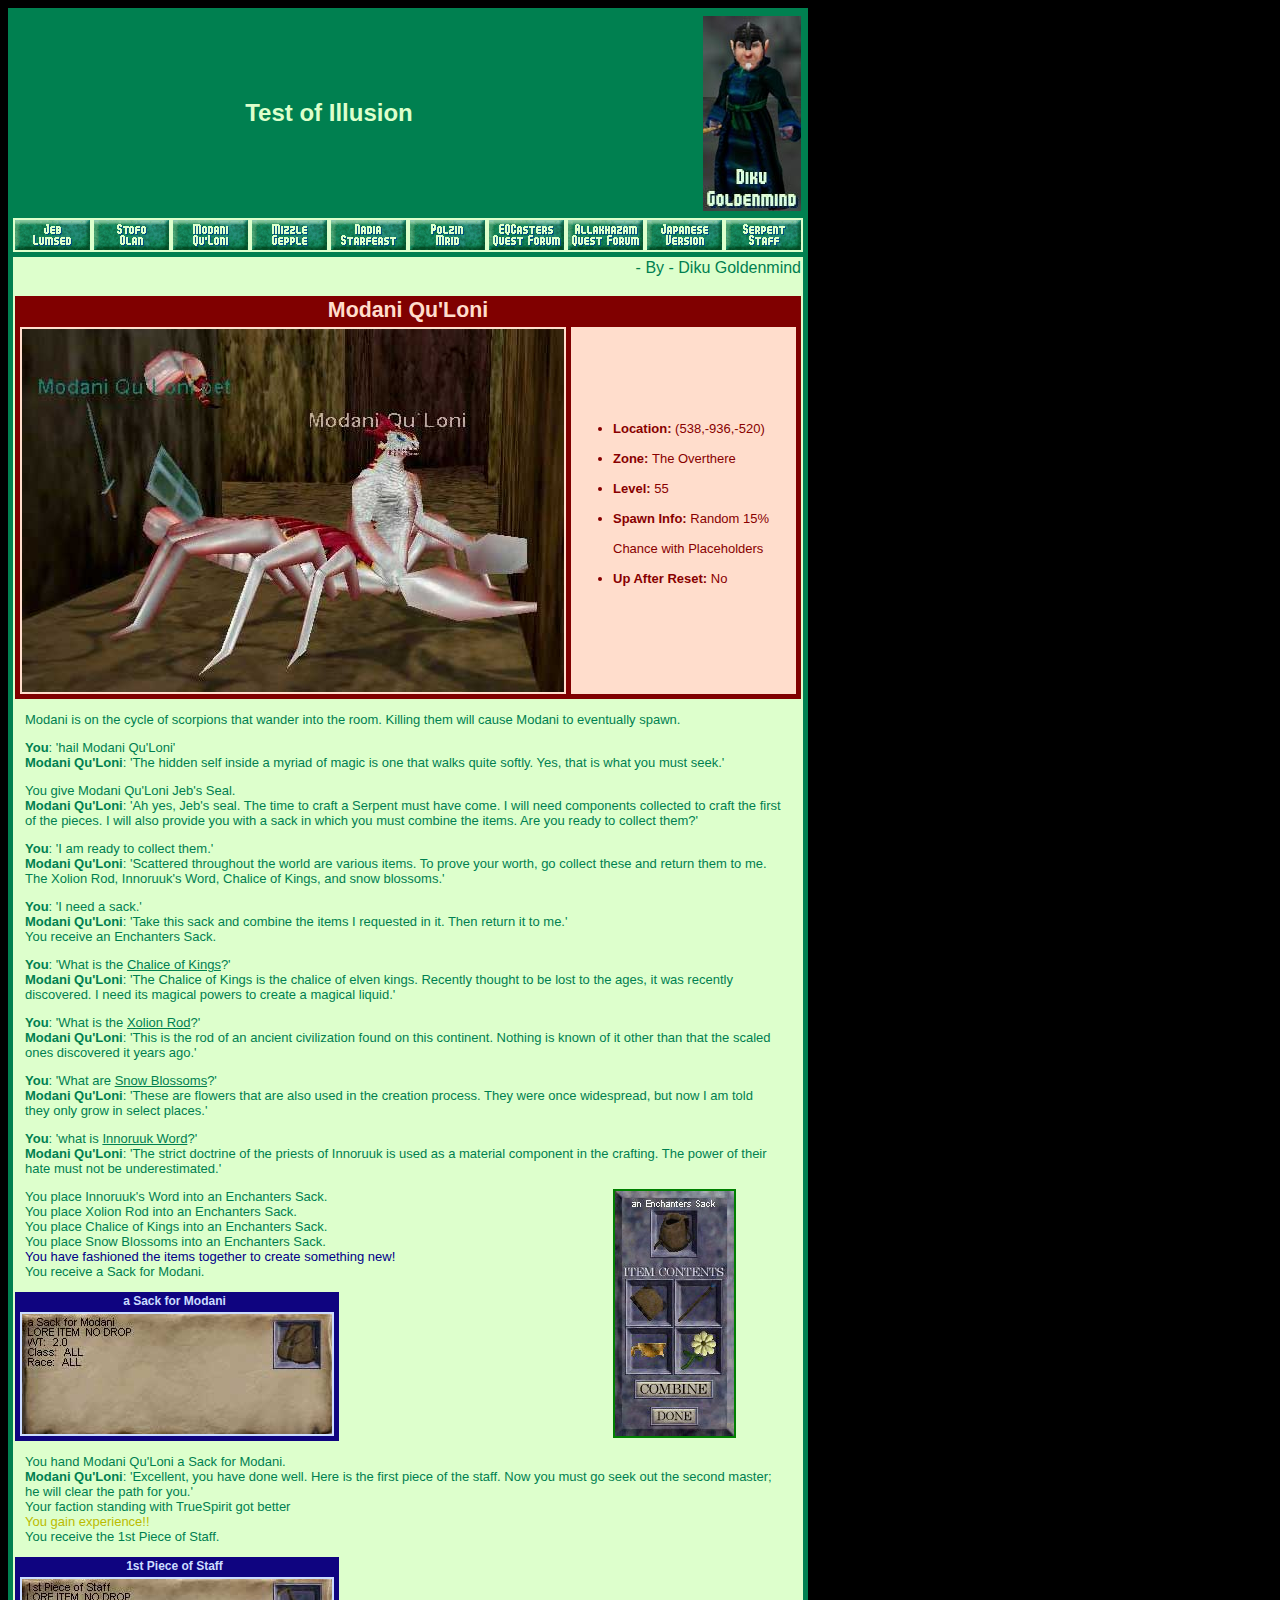
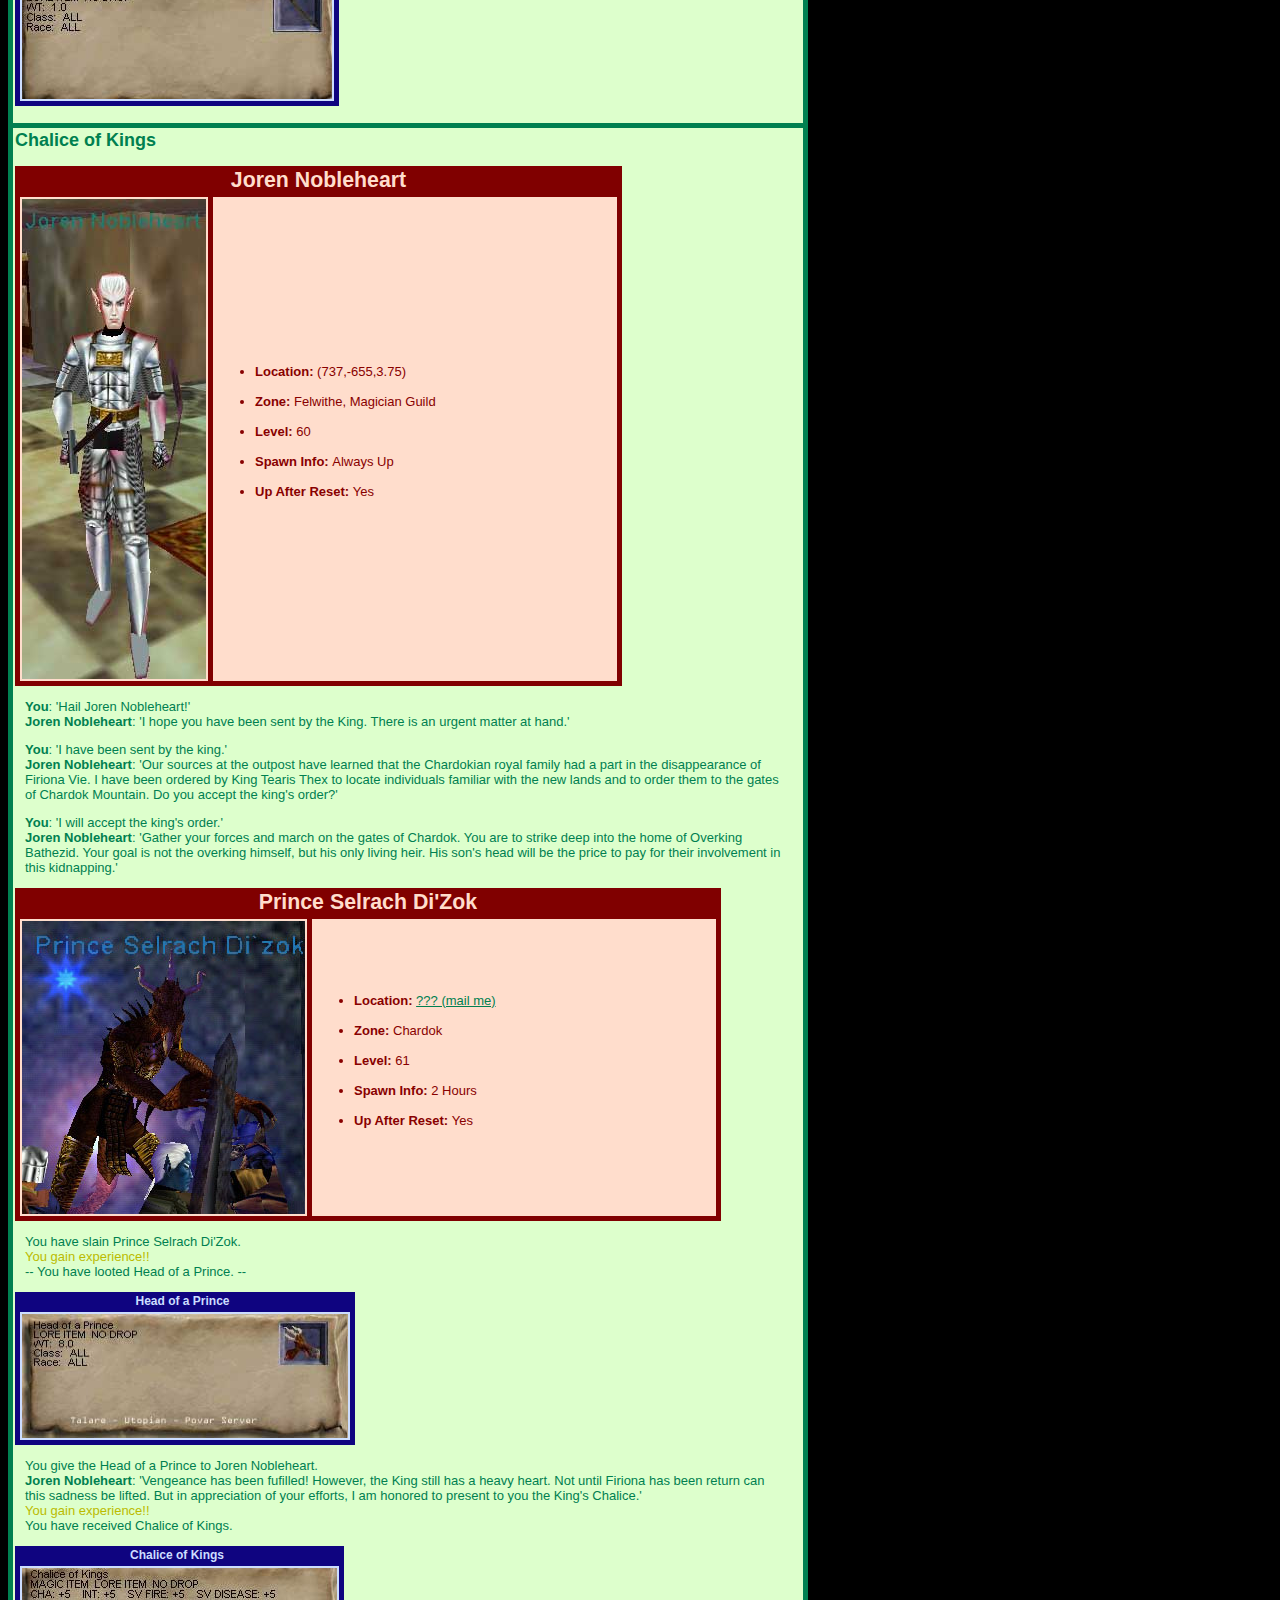
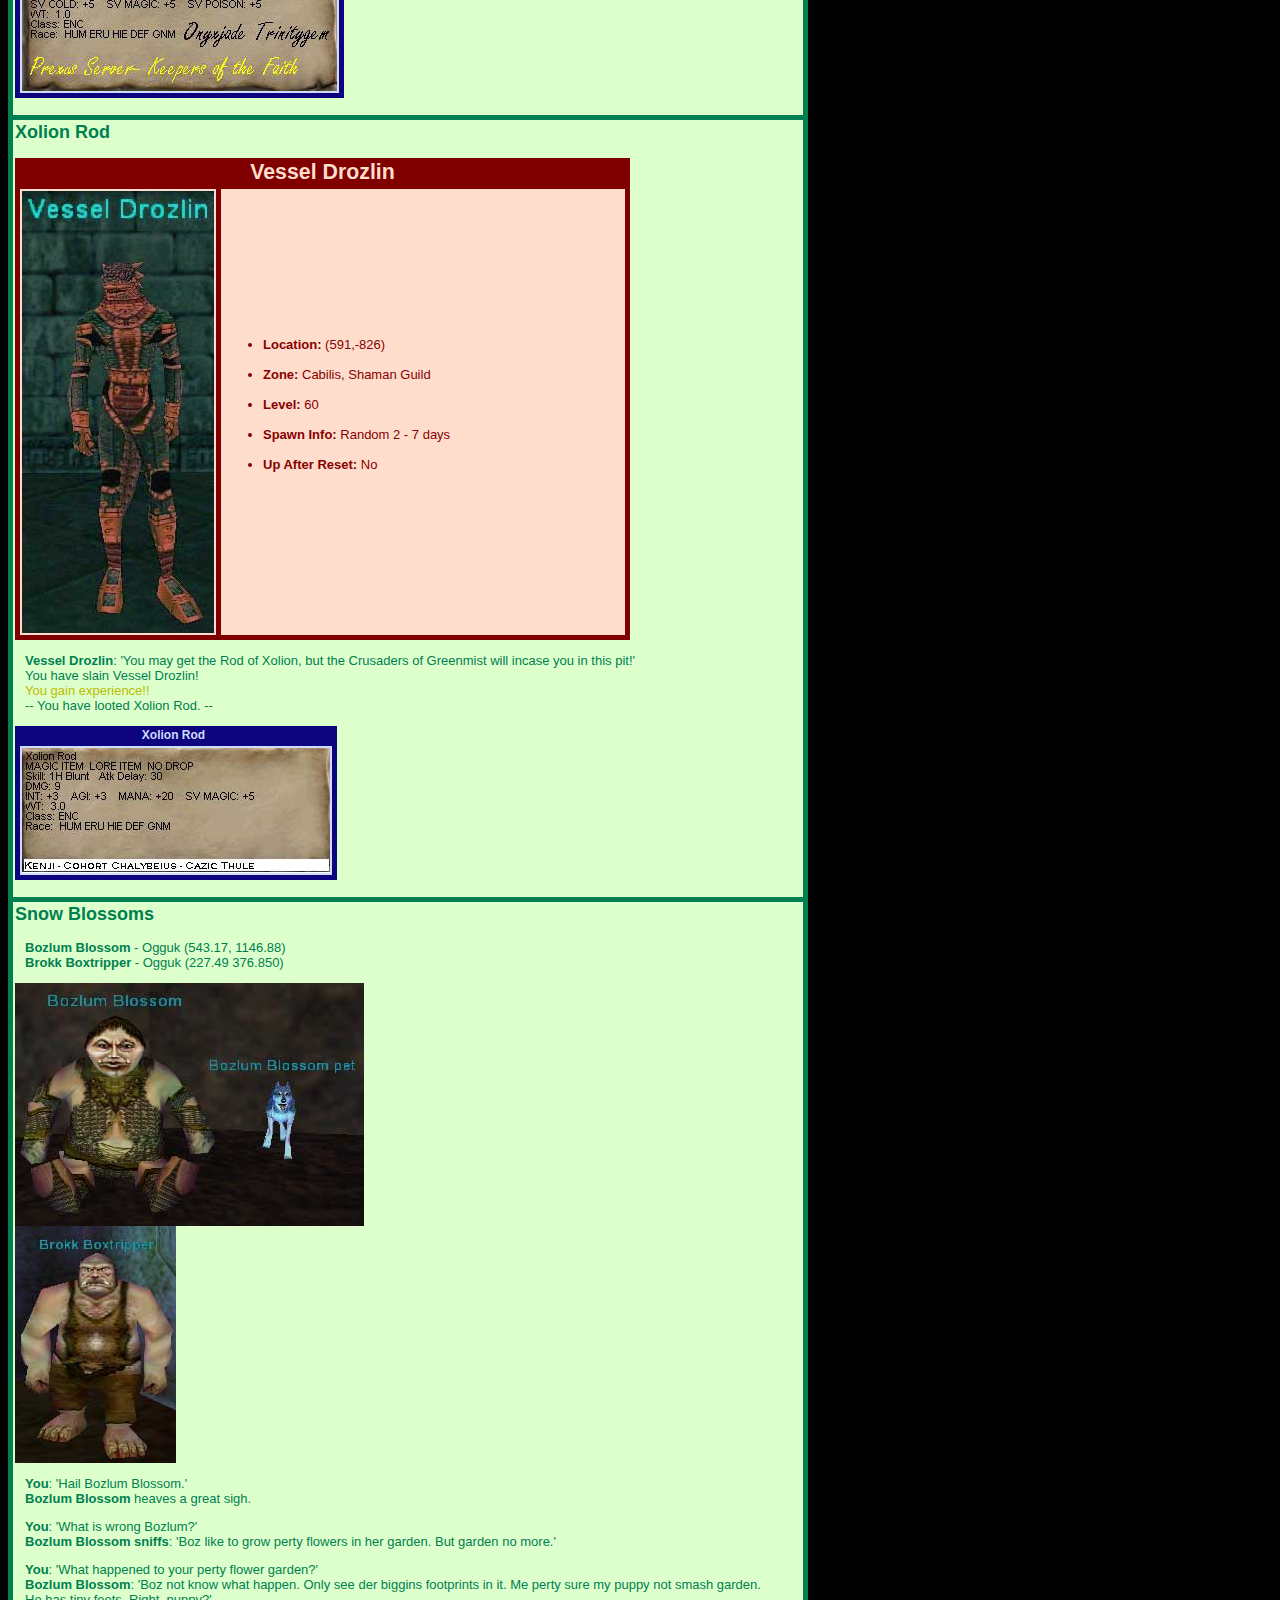
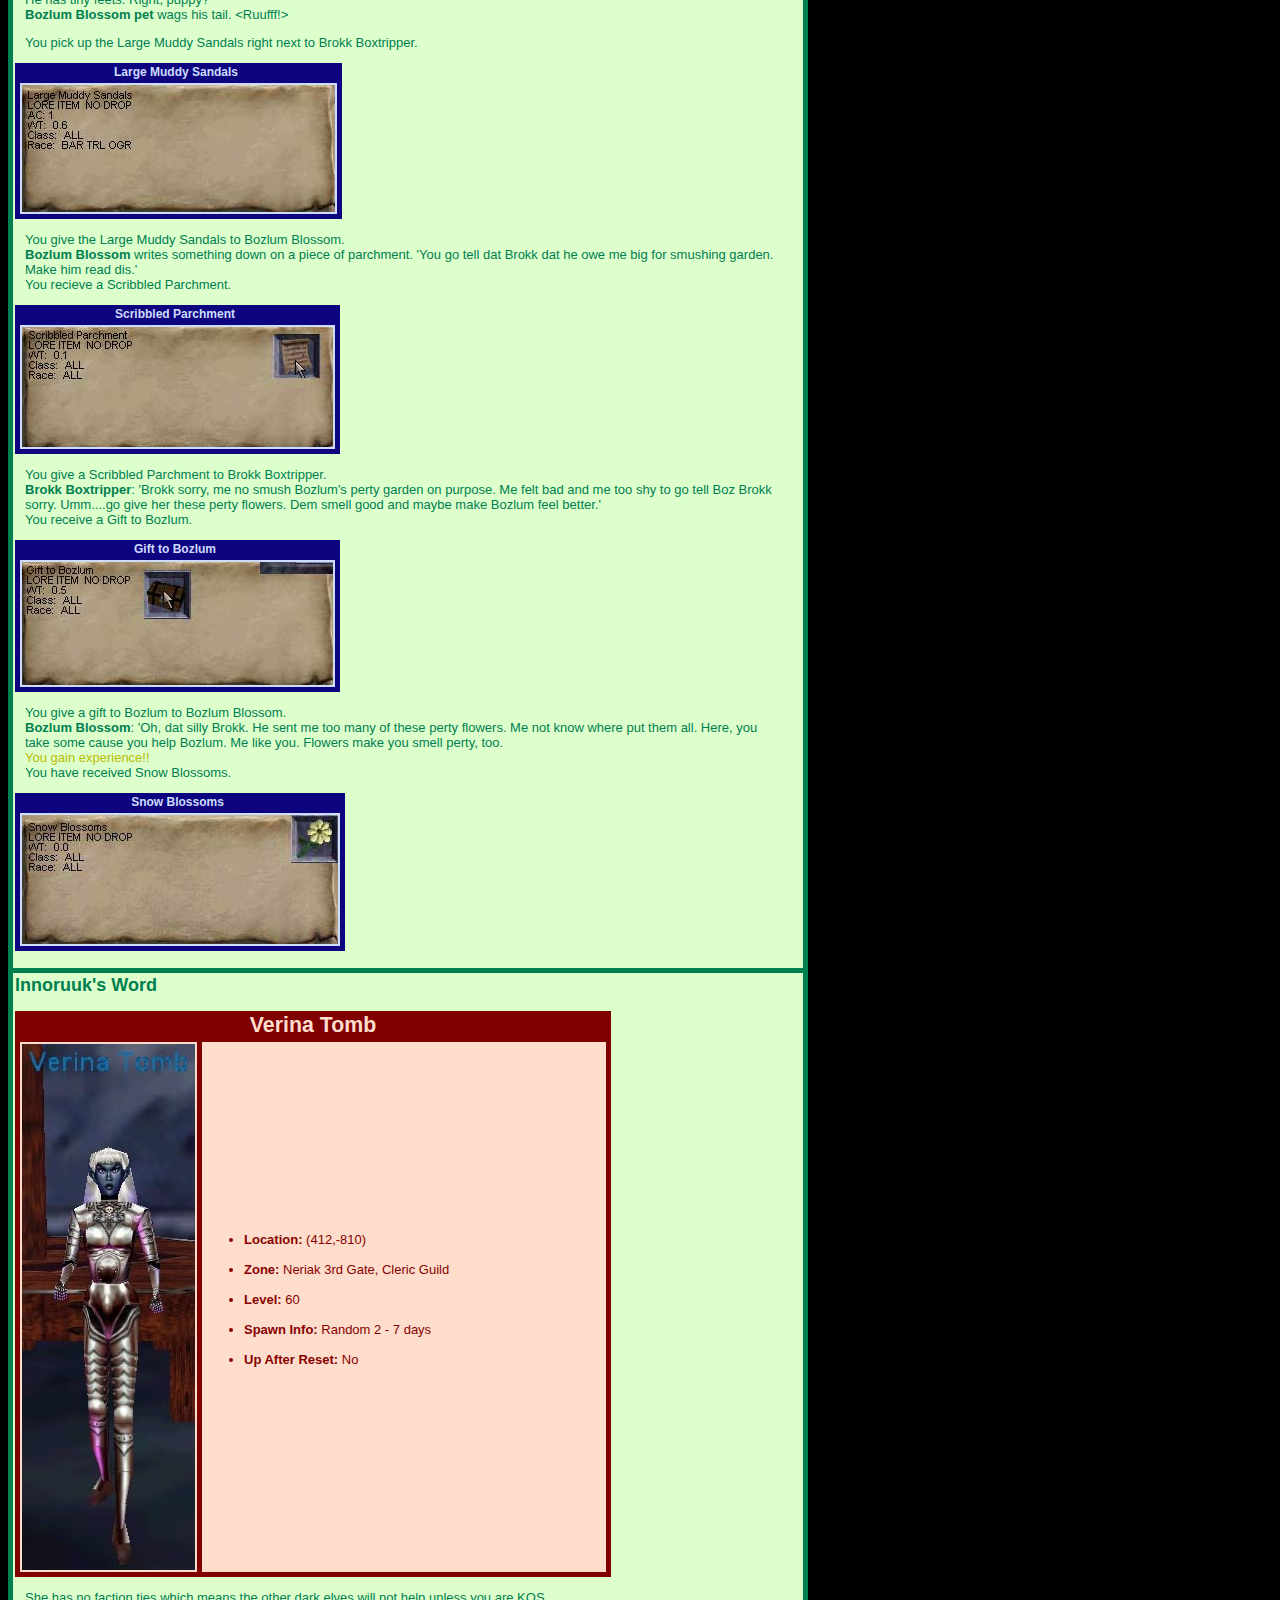
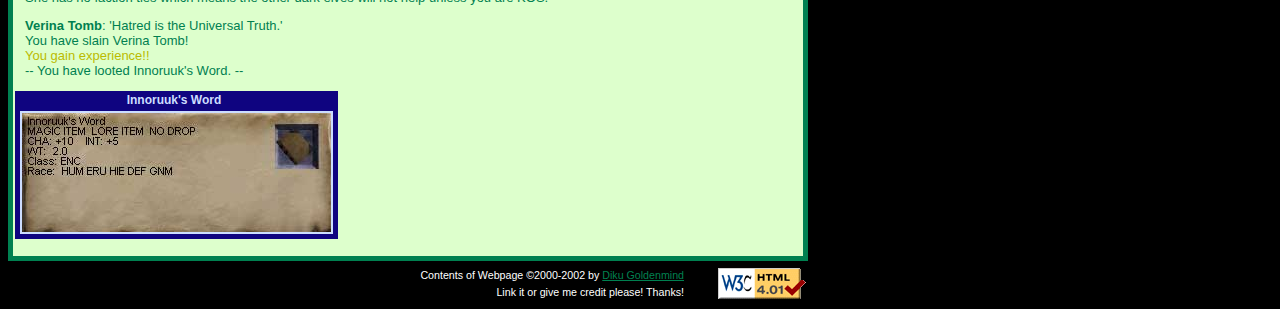
<file: modani.html>
<!DOCTYPE HTML PUBLIC "-//W3C//DTD HTML 4.01 Transitional//EN">
<HTML>
<HEAD>
<META http-equiv="Content-Type" content="text/html; charset=ISO-8859-1">
<META name="description" content="Diku Goldenmind's guide to Everquest's Enchanter Epic Quest.">
<META name="keywords" content="everquest, eq, epic, enchanter, guide, walk through, quest, staff of the serpent, serpent staff, diku">
<link rel="stylesheet" href="includes/style.css" type="text/css">
<script type="text/javascript" src="includes/email.js"></script>
<title>Diku's Everquest Enchanter Epic Quest Guide! - Test of Illusion</title>

</HEAD>
<body bgcolor="#000000" text="#008050">
<table border=0 cellspacing=0 cellpadding=2 bgcolor="#DDFFCC" width=800>
<tr><td bgcolor="#008050"><img src="images/spacer.gif" height=1 width=1 alt="blank"></td><td bgcolor="#008050" colspan=8 align="center"><font face="arial" size=5 color="#DDFFCC"><b>Test of Illusion</b></font></td><td bgcolor="#008050" colspan=2 align=right height=210><a href="http://www.magelo.com/eq_view_profile.html?num=89404"><img src="images/diku.jpg" border=0 height= 195 width=98 alt="Diku Goldenmind"></a></td><td bgcolor="#008050"><img src="images/spacer.gif" height=1 width=1 alt="blank"></td></tr>
<tr><td bgcolor="#008050"><img src="images/spacer.gif" height=1 width=1 alt="blank"></td><td align=center><a href="jeb.html"><img src="images/jeb.gif" height=30 width=75 border=0 alt="Master Jeb Lumsed"></a></td><td align=center><a href="stofo.html"><img src="images/stofo.gif" height=30 width=75 border=0 alt="Stofo Olan"></a></td><td align=center><a href="modani.html"><img src="images/modani.gif" height=30 width=75 border=0 alt="Modani Qu'Loni"></a></td><td align=center><a href="mizzle.html"><img src="images/mizzle.gif" height=30 width=75 Border=0 Alt="Mizzle Gepple"></a></td><td align=center><a href="nadia.html"><img src="images/nadia.gif" height=30 width=75 border=0 alt="Nadia Starfeast"></a></td><td align=center><a href="polzin.html"><img src="images/polzin.gif" height=30 width=75 border=0 ALT="Polzin Mrid"></a></td><td align=center><a href="http://forums.crgaming.com/eqbb/index.php?h=2&amp;pf=321"><img src="images/quest1.gif" height=30 width=75 Border=0 alt="EQ Castersrealm Quest Forums"></a></td><td align=center><a href="http://everquest.allakhazam.com/db/quest.html?quest=781"><img src="images/quest2.gif" height=30 width=75 border=0 alt="Allakhazam's Quest Forum"></a></td><td align=center><a href="http://www.ran.sakura.ne.jp/~ura_sys/casper/eq/enc_epic.html"><img src="images/quest3.gif" height=30 width=75 border=0 alt="Quest Guide in Japanese"></a></td><td align=center><a href="history.html"><img src="images/staff.gif" height=30 width=75 alt="Staff of the Serpent" border=0></a></td><td bgcolor="#008050"><img src="images/spacer.gif" height=1 width=1 alt="blank"></td></tr>
<tr><td bgcolor="#008050" colspan=14 height=4><img src="images/spacer.gif" height=1 width=1 alt="blank"></td></tr>
<tr><td bgcolor="#008050"><img src="images/spacer.gif" height=1 width=1 alt="blank"></td><td align="right" colspan=10><font face="arial" size=3>- By - Diku Goldenmind</font></td><td bgcolor="#008050"><img src="images/spacer.gif" height=1 width=1 alt="blank"></td></tr>
<tr><td bgcolor="#008050"><img src="images/spacer.gif" height=1 width=1 alt="blank"></td><td colspan=10 height=15><img src="images/spacer.gif" height=1 width=1 alt="blank"></td><td bgcolor="#008050"><img src="images/spacer.gif" height=1 width=1 alt="blank"></td></tr>

  <tr>
<td bgcolor="#008050"><img src="images/spacer.gif" height=1 width=1 alt="blank"></td>

    <td colspan=10>
<table border=0 cellspacing=0 bgcolor="#FFDDCC"><tr><td align="center" colspan=5 bgcolor="#800000"><h1 class=mob>Modani Qu'Loni</h1></td></tr><tr><td bgcolor="#800000"><img src="images/spacer.gif" height=1 width=1 alt="blank"></td><td><a href="http://eqbeastiary.allakhazam.com/search.shtml?id=5237"><img src="images/modani.jpg" width=542 height=363 alt="Modani Qu'Loni" border=0></a></td><td bgcolor="#800000"><img src="images/spacer.gif" height=1 width=1 alt="blank"></td><td width=400><ul class=mob><li><b>Location: </b>(538,-936,-520)</li><li><b>Zone: </b>The Overthere</li><li><b>Level: </b>55</li><li><b>Spawn Info: </b>Random 15% Chance with Placeholders</li><li><b>Up After Reset: </b>No</li></ul></td><td bgcolor="#800000"><img src="images/spacer.gif" height=1 width=1 alt="blank"></td></tr><tr><td colspan=5 bgcolor="#800000" height=2><img src="images/spacer.gif" height=1 width=1 alt="blank"></td></tr></table>

<p>Modani is on the cycle of scorpions that wander into the room. Killing them will cause Modani to eventually spawn.</p>
<p><b>You</b>: 'hail Modani Qu'Loni'
<br><b>Modani Qu'Loni</b>: 'The hidden self inside a myriad of magic is one that walks quite softly. Yes, that is what you must seek.'</p>
<p>You give Modani Qu'Loni Jeb's Seal.
<br><b>Modani Qu'Loni</b>: 'Ah yes, Jeb's seal. The time to craft a Serpent must have come. I will need components collected to craft the first of the pieces. I will also provide you with a sack in which you must combine the items. Are you ready to collect them?'</p>
<p><b>You</b>: 'I am ready to collect them.'
<br><b>Modani Qu'Loni</b>: 'Scattered throughout the world are various items. To prove your worth, go collect these and return them to me. The Xolion Rod, Innoruuk's Word, Chalice of Kings, and snow blossoms.'</p>
<p><b>You</b>: 'I need a sack.'
<br><b>Modani Qu'Loni</b>: 'Take this sack and combine the items I requested in it. Then return it to me.'
<br>You receive an Enchanters Sack.</p>
<p><b>You</b>: 'What is the <A href="modani.html#cha">Chalice of Kings</a>?'
<br><b>Modani Qu'Loni</b>: 'The Chalice of Kings is the chalice of elven kings. Recently thought to be lost to the ages, it was recently discovered. I need its magical powers to create a magical liquid.'</p>
<p><b>You</b>: 'What is the <A href="modani.html#xol">Xolion Rod</a>?'
<br><b>Modani Qu'Loni</b>: 'This is the rod of an ancient civilization found on this continent. Nothing is known of it other than that the scaled ones discovered it years ago.'</p>
<p><b>You</b>: 'What are <A href="modani.html#sno">Snow Blossoms</a>?'
<br><b>Modani Qu'Loni</b>: 'These are flowers that are also used in the creation process. They were once widespread, but now I am told they only grow in select places.'</p>
<p><b>You</b>: 'what is <A href="modani.html#inn">Innoruuk Word</A>?'
<br><b>Modani Qu'Loni</b>: 'The strict doctrine of the priests of Innoruuk is used as a material component in the crafting. The power of their hate must not be underestimated.'
<div id="moditm" style="float:right; margin-right:5em; border:2px solid #008000;"><img src="images/modaniitems.jpg" alt="Items in an Enchanters Sack for Modani." height="245" width="119"></div>
<p>You place Innoruuk's Word into an Enchanters Sack.
<br>You place Xolion Rod into an Enchanters Sack.
<br>You place Chalice of Kings into an Enchanters Sack.
<br>You place Snow Blossoms into an Enchanters Sack.
<br><span class=trade>You have fashioned the items together to create something new!</span>
<br>You receive a Sack for Modani.</p>
<table border=0 cellspacing=0 bgcolor="#CCDDFF"><tr><td align="center" colspan=2 bgcolor="#0F0480"><h1 class=item>a Sack for Modani</h1></td><td bgcolor="#0F0480"><img src="images/spacer.gif" height=1 width=1 alt="blank"></td></tr><tr><td bgcolor="#0F0480"><img src="images/spacer.gif" height=1 width=1 alt="blank"></td><td><img src="images/modanisack.jpg" width=310 height=120 alt="a Sack for Modani"></td><td bgcolor="#0F0480"><img src="images/spacer.gif" height=1 width=1 alt="blank"></td></tr><tr><td colspan=3 bgcolor="#0F0480" height=2><img src="images/spacer.gif" height=1 width=1 alt="blank"></td></tr></table>

<p>You hand Modani Qu'Loni a Sack for Modani.
<br><b>Modani Qu'Loni</b>: 'Excellent, you have done well. Here is the first piece of the staff. Now you must go seek out the second master; he will clear the path for you.'
<br>Your faction standing with TrueSpirit got better
<br><span class=experience>You gain experience!!</span>
<br>You receive the 1st Piece of Staff.</p>
<table border=0 cellspacing=0 bgcolor="#CCDDFF"><tr><td align="center" colspan=2 bgcolor="#0F0480"><h1 class=item>1st Piece of Staff</h1></td><td bgcolor="#0F0480"><img src="images/spacer.gif" height=1 width=1 alt="blank"></td></tr><tr><td bgcolor="#0F0480"><img src="images/spacer.gif" height=1 width=1 alt="blank"></td><td><img src="images/staffp1.jpg" width=310 height=120 alt="1st Piece of Staff"></td><td bgcolor="#0F0480"><img src="images/spacer.gif" height=1 width=1 alt="blank"></td></tr><tr><td colspan=3 bgcolor="#0F0480" height=2><img src="images/spacer.gif" height=1 width=1 alt="blank"></td></tr></table>

    </td>
<td bgcolor="#008050"><img src="images/spacer.gif" height=1 width=1 alt="blank"></td>
  </tr>
<tr><td bgcolor="#008050"><img src="images/spacer.gif" height=1 width=1 alt="blank"></td><td colspan=10 height=15><img src="images/spacer.gif" height=1 width=1 alt="blank"></td><td bgcolor="#008050"><img src="images/spacer.gif" height=1 width=1 alt="blank"></td></tr><tr><td bgcolor="#008050" colspan=14 height=4><img src="images/spacer.gif" height=1 width=1 alt="blank"></td></tr>
  <tr>
<td bgcolor="#008050"><img src="images/spacer.gif" height=1 width=1 alt="blank"></td>
    <td colspan=10>
<H2><a name=cha>Chalice of Kings</a></H2>
<table border=0 cellspacing=0 bgcolor="#FFDDCC"><tr><td align="center" colspan=5 bgcolor="#800000"><h1 class=mob>Joren Nobleheart</h1></td></tr><tr><td bgcolor="#800000"><img src="images/spacer.gif" height=1 width=1 alt="blank"></td><td><a href="http://eqbeastiary.allakhazam.com/search.shtml?id=5228"><img src="images/joren.jpg" width=184 height=480 alt="Joren Nobleheart" border=0></a></td><td bgcolor="#800000"><img src="images/spacer.gif" height=1 width=1 alt="blank"></td><td width=400><ul class=mob><li><b>Location: </b>(737,-655,3.75)</li><li><b>Zone: </b>Felwithe, Magician Guild</li><li><b>Level: </b>60</li><li><b>Spawn Info: </b>Always Up</li><li><b>Up After Reset: </b>Yes</li></ul></td><td bgcolor="#800000"><img src="images/spacer.gif" height=1 width=1 alt="blank"></td></tr><tr><td colspan=5 bgcolor="#800000" height=2><img src="images/spacer.gif" height=1 width=1 alt="blank"></td></tr></table>

<p><b>You</b>: 'Hail Joren Nobleheart!'
<br><b>Joren Nobleheart</b>: 'I hope you have been sent by the King. There is an urgent matter at hand.'</p>
<p><b>You</b>: 'I have been sent by the king.'
<br><b>Joren Nobleheart</b>: 'Our sources at the outpost have learned that the Chardokian royal family had a part in the disappearance of Firiona Vie. I have been ordered by King Tearis Thex to locate individuals familiar with the new lands and to order them to the gates of Chardok Mountain. Do you accept the king's order?'</p>
<p><b>You</b>: 'I will accept the king's order.'
<br><b>Joren Nobleheart</b>: 'Gather your forces and march on the gates of Chardok. You are to strike deep into the home of Overking Bathezid. Your goal is not the overking himself, but his only living heir. His son's head will be the price to pay for their involvement in this kidnapping.'</p>
<table border=0 cellspacing=0 bgcolor="#FFDDCC"><tr><td align="center" colspan=5 bgcolor="#800000"><h1 class=mob>Prince Selrach Di'Zok</h1></td></tr><tr><td bgcolor="#800000"><img src="images/spacer.gif" height=1 width=1 alt="blank"></td><td><a href="http://eqbeastiary.allakhazam.com/search.shtml?id=4981"><img src="images/prince.jpg" width=283 height=293 alt="Prince Selrach Di'Zok" border=0></a></td><td bgcolor="#800000"><img src="images/spacer.gif" height=1 width=1 alt="blank"></td><td width=400><ul class=mob><li><b>Location: </b><script type="text/javascript">email("??? (mail me)");</script></li><li><b>Zone: </b>Chardok</li><li><b>Level: </b>61</li><li><b>Spawn Info: </b>2 Hours</li><li><b>Up After Reset: </b>Yes</li></ul></td><td bgcolor="#800000"><img src="images/spacer.gif" height=1 width=1 alt="blank"></td></tr><tr><td colspan=5 bgcolor="#800000" height=2><img src="images/spacer.gif" height=1 width=1 alt="blank"></td></tr></table>

<p>You have slain Prince Selrach Di'Zok.
<br><span class=experience>You gain experience!!</span>
<br>-- You have looted Head of a Prince. --</p>
<table border=0 cellspacing=0 bgcolor="#CCDDFF"><tr><td align="center" colspan=2 bgcolor="#0F0480"><h1 class=item>Head of a Prince</h1></td><td bgcolor="#0F0480"><img src="images/spacer.gif" height=1 width=1 alt="blank"></td></tr><tr><td bgcolor="#0F0480"><img src="images/spacer.gif" height=1 width=1 alt="blank"></td><td><img src="images/headofprince.jpg" width=326 height=124 alt="Head of a Prince"></td><td bgcolor="#0F0480"><img src="images/spacer.gif" height=1 width=1 alt="blank"></td></tr><tr><td colspan=3 bgcolor="#0F0480" height=2><img src="images/spacer.gif" height=1 width=1 alt="blank"></td></tr></table>

<p>You give the Head of a Prince to Joren Nobleheart.
<br><b>Joren Nobleheart</b>: 'Vengeance has been fufilled! However, the King still has a heavy heart. Not until Firiona has been return can this sadness be lifted. But in appreciation of your efforts, I am honored to present to you the King's Chalice.'
<br><span class=experience>You gain experience!!</span>
<br>You have received Chalice of Kings.</p>
<table border=0 cellspacing=0 bgcolor="#CCDDFF"><tr><td align="center" colspan=2 bgcolor="#0F0480"><h1 class=item>Chalice of Kings</h1></td><td bgcolor="#0F0480"><img src="images/spacer.gif" height=1 width=1 alt="blank"></td></tr><tr><td bgcolor="#0F0480"><img src="images/spacer.gif" height=1 width=1 alt="blank"></td><td><img src="images/chalice.jpg" width=315 height=123 alt="Chalice of Kings"></td><td bgcolor="#0F0480"><img src="images/spacer.gif" height=1 width=1 alt="blank"></td></tr><tr><td colspan=3 bgcolor="#0F0480" height=2><img src="images/spacer.gif" height=1 width=1 alt="blank"></td></tr></table>

    </td>
<td bgcolor="#008050"><img src="images/spacer.gif" height=1 width=1 alt="blank"></td>
  </tr>
<tr><td bgcolor="#008050"><img src="images/spacer.gif" height=1 width=1 alt="blank"></td><td colspan=10 height=15><img src="images/spacer.gif" height=1 width=1 alt="blank"></td><td bgcolor="#008050"><img src="images/spacer.gif" height=1 width=1 alt="blank"></td></tr><tr><td bgcolor="#008050" colspan=14 height=4><img src="images/spacer.gif" height=1 width=1 alt="blank"></td></tr>
  <tr>
<td bgcolor="#008050"><img src="images/spacer.gif" height=1 width=1 alt="blank"></td>
    <td colspan=10>
<H2><a name=xol>Xolion Rod</a></H2>
<table border=0 cellspacing=0 bgcolor="#FFDDCC"><tr><td align="center" colspan=5 bgcolor="#800000"><h1 class=mob>Vessel Drozlin</h1></td></tr><tr><td bgcolor="#800000"><img src="images/spacer.gif" height=1 width=1 alt="blank"></td><td><a href="http://eqbeastiary.allakhazam.com/search.shtml?id=5234"><img src="images/vessel.jpg" width=192 height=442 alt="Vessel Drozlin" border=0></a></td><td bgcolor="#800000"><img src="images/spacer.gif" height=1 width=1 alt="blank"></td><td width=400><ul class=mob><li><b>Location: </b>(591,-826)</li><li><b>Zone: </b>Cabilis, Shaman Guild</li><li><b>Level: </b>60</li><li><b>Spawn Info: </b>Random 2 - 7 days</li><li><b>Up After Reset: </b>No</li></ul></td><td bgcolor="#800000"><img src="images/spacer.gif" height=1 width=1 alt="blank"></td></tr><tr><td colspan=5 bgcolor="#800000" height=2><img src="images/spacer.gif" height=1 width=1 alt="blank"></td></tr></table>

<p><b>Vessel Drozlin</b>: 'You may get the Rod of Xolion, but the Crusaders of Greenmist will incase you in this pit!'
<br>You have slain Vessel Drozlin!
<br><span class=experience>You gain experience!!</span>
<br>-- You have looted Xolion Rod. --</p>
<table border=0 cellspacing=0 bgcolor="#CCDDFF"><tr><td align="center" colspan=2 bgcolor="#0F0480"><h1 class=item>Xolion Rod</h1></td><td bgcolor="#0F0480"><img src="images/spacer.gif" height=1 width=1 alt="blank"></td></tr><tr><td bgcolor="#0F0480"><img src="images/spacer.gif" height=1 width=1 alt="blank"></td><td><img src="images/xolion.jpg" width=308 height=125 alt="Xolion Rod"></td><td bgcolor="#0F0480"><img src="images/spacer.gif" height=1 width=1 alt="blank"></td></tr><tr><td colspan=3 bgcolor="#0F0480" height=2><img src="images/spacer.gif" height=1 width=1 alt="blank"></td></tr></table>

    </td>
<td bgcolor="#008050"><img src="images/spacer.gif" height=1 width=1 alt="blank"></td>
  </tr>
<tr><td bgcolor="#008050"><img src="images/spacer.gif" height=1 width=1 alt="blank"></td><td colspan=10 height=15><img src="images/spacer.gif" height=1 width=1 alt="blank"></td><td bgcolor="#008050"><img src="images/spacer.gif" height=1 width=1 alt="blank"></td></tr><tr><td bgcolor="#008050" colspan=14 height=4><img src="images/spacer.gif" height=1 width=1 alt="blank"></td></tr>
  <tr>
<td bgcolor="#008050"><img src="images/spacer.gif" height=1 width=1 alt="blank"></td>
    <td colspan=10>
<H2><a name=sno>Snow Blossoms</a></H2>
<p><b>Bozlum Blossom</b> - Ogguk (543.17, 1146.88)
<br><b>Brokk Boxtripper</b> - Ogguk (227.49 376.850)</p>
<img src="images/bozlum.jpg" alt="Bozlum Blossom" height=243 width=349><img src="images/brokk.jpg" alt="Brokk Boxtripper" height=237 width=161>
<p><b>You</b>: 'Hail Bozlum Blossom.'
<br><b>Bozlum Blossom</b> heaves a great sigh.</p>
<p><b>You</b>: 'What is wrong Bozlum?'
<br><b>Bozlum Blossom sniffs</b>: 'Boz like to grow perty flowers in her garden. But garden no more.'</p>
<p><b>You</b>: 'What happened to your perty flower garden?'
<br><b>Bozlum Blossom</b>: 'Boz not know what happen. Only see der biggins footprints in it. Me perty sure my puppy not smash garden. He has tiny feets. Right, puppy?'
<br><b>Bozlum Blossom pet</b> wags his tail. &#60Ruufff!&#62</p>
<p>You pick up the Large Muddy Sandals right next to Brokk Boxtripper.</p>
<table border=0 cellspacing=0 bgcolor="#CCDDFF"><tr><td align="center" colspan=2 bgcolor="#0F0480"><h1 class=item>Large Muddy Sandals</h1></td><td bgcolor="#0F0480"><img src="images/spacer.gif" height=1 width=1 alt="blank"></td></tr><tr><td bgcolor="#0F0480"><img src="images/spacer.gif" height=1 width=1 alt="blank"></td><td><img src="images/sandals.jpg" width=313 height=127 alt="Large Muddy Sandals"></td><td bgcolor="#0F0480"><img src="images/spacer.gif" height=1 width=1 alt="blank"></td></tr><tr><td colspan=3 bgcolor="#0F0480" height=2><img src="images/spacer.gif" height=1 width=1 alt="blank"></td></tr></table>

<p>You give the Large Muddy Sandals to Bozlum Blossom.
<br><b>Bozlum Blossom</b> writes something down on a piece of parchment. 'You go tell dat Brokk dat he owe me big for smushing garden. Make him read dis.'
<br>You recieve a Scribbled Parchment.</p>
<table border=0 cellspacing=0 bgcolor="#CCDDFF"><tr><td align="center" colspan=2 bgcolor="#0F0480"><h1 class=item>Scribbled Parchment</h1></td><td bgcolor="#0F0480"><img src="images/spacer.gif" height=1 width=1 alt="blank"></td></tr><tr><td bgcolor="#0F0480"><img src="images/spacer.gif" height=1 width=1 alt="blank"></td><td><img src="images/scribbledparchment.jpg" width=311 height=120 alt="Scribbled Parchment"></td><td bgcolor="#0F0480"><img src="images/spacer.gif" height=1 width=1 alt="blank"></td></tr><tr><td colspan=3 bgcolor="#0F0480" height=2><img src="images/spacer.gif" height=1 width=1 alt="blank"></td></tr></table>

<p>You give a Scribbled Parchment to Brokk Boxtripper.
<br><b>Brokk Boxtripper</b>: 'Brokk sorry, me no smush Bozlum's perty garden on purpose. Me felt bad and me too shy to go tell Boz Brokk sorry. Umm....go give her these perty flowers. Dem smell good and maybe make Bozlum feel better.'
<br>You receive a Gift to Bozlum.</p>
<table border=0 cellspacing=0 bgcolor="#CCDDFF"><tr><td align="center" colspan=2 bgcolor="#0F0480"><h1 class=item>Gift to Bozlum</h1></td><td bgcolor="#0F0480"><img src="images/spacer.gif" height=1 width=1 alt="blank"></td></tr><tr><td bgcolor="#0F0480"><img src="images/spacer.gif" height=1 width=1 alt="blank"></td><td><img src="images/gift.jpg" width=311 height=123 alt="Gift to Bozlum"></td><td bgcolor="#0F0480"><img src="images/spacer.gif" height=1 width=1 alt="blank"></td></tr><tr><td colspan=3 bgcolor="#0F0480" height=2><img src="images/spacer.gif" height=1 width=1 alt="blank"></td></tr></table>

<p>You give a gift to Bozlum to Bozlum Blossom.
<br><b>Bozlum Blossom</b>: 'Oh, dat silly Brokk. He sent me too many of these perty flowers. Me not know where put them all. Here, you take some cause you help Bozlum. Me like you. Flowers make you smell perty, too. 
<br><span class=experience>You gain experience!!</span>
<br>You have received Snow Blossoms.</p>
<table border=0 cellspacing=0 bgcolor="#CCDDFF"><tr><td align="center" colspan=2 bgcolor="#0F0480"><h1 class=item>Snow Blossoms</h1></td><td bgcolor="#0F0480"><img src="images/spacer.gif" height=1 width=1 alt="blank"></td></tr><tr><td bgcolor="#0F0480"><img src="images/spacer.gif" height=1 width=1 alt="blank"></td><td><img src="images/blossoms.jpg" width=316 height=129 alt="Snow Blossoms"></td><td bgcolor="#0F0480"><img src="images/spacer.gif" height=1 width=1 alt="blank"></td></tr><tr><td colspan=3 bgcolor="#0F0480" height=2><img src="images/spacer.gif" height=1 width=1 alt="blank"></td></tr></table>

    </td>
<td bgcolor="#008050"><img src="images/spacer.gif" height=1 width=1 alt="blank"></td>
  </tr>
<tr><td bgcolor="#008050"><img src="images/spacer.gif" height=1 width=1 alt="blank"></td><td colspan=10 height=15><img src="images/spacer.gif" height=1 width=1 alt="blank"></td><td bgcolor="#008050"><img src="images/spacer.gif" height=1 width=1 alt="blank"></td></tr><tr><td bgcolor="#008050" colspan=14 height=4><img src="images/spacer.gif" height=1 width=1 alt="blank"></td></tr>
  <tr>
<td bgcolor="#008050"><img src="images/spacer.gif" height=1 width=1 alt="blank"></td>
    <td colspan=10>
<H2><a name=inn>Innoruuk's Word</a></H2>
<table border=0 cellspacing=0 bgcolor="#FFDDCC"><tr><td align="center" colspan=5 bgcolor="#800000"><h1 class=mob>Verina Tomb</h1></td></tr><tr><td bgcolor="#800000"><img src="images/spacer.gif" height=1 width=1 alt="blank"></td><td><a href="http://eqbeastiary.allakhazam.com/search.shtml?id=5235"><img src="images/verina.jpg" width=173 height=526 alt="Verina Tomb" border=0></a></td><td bgcolor="#800000"><img src="images/spacer.gif" height=1 width=1 alt="blank"></td><td width=400><ul class=mob><li><b>Location: </b>(412,-810)</li><li><b>Zone: </b>Neriak 3rd Gate, Cleric Guild</li><li><b>Level: </b>60</li><li><b>Spawn Info: </b>Random 2 - 7 days</li><li><b>Up After Reset: </b>No</li></ul></td><td bgcolor="#800000"><img src="images/spacer.gif" height=1 width=1 alt="blank"></td></tr><tr><td colspan=5 bgcolor="#800000" height=2><img src="images/spacer.gif" height=1 width=1 alt="blank"></td></tr></table>

<p>She has no faction ties which means the other dark elves will not help unless you are KOS.</p>
<p><b>Verina Tomb</b>: 'Hatred is the Universal Truth.'
<br>You have slain Verina Tomb!
<br><span class=experience>You gain experience!!</span>
<br>-- You have looted Innoruuk's Word. --</p>
<table border=0 cellspacing=0 bgcolor="#CCDDFF"><tr><td align="center" colspan=2 bgcolor="#0F0480"><h1 class=item>Innoruuk's Word</h1></td><td bgcolor="#0F0480"><img src="images/spacer.gif" height=1 width=1 alt="blank"></td></tr><tr><td bgcolor="#0F0480"><img src="images/spacer.gif" height=1 width=1 alt="blank"></td><td><img src="images/word.jpg" width=309 height=119 alt="Innoruuk's Word"></td><td bgcolor="#0F0480"><img src="images/spacer.gif" height=1 width=1 alt="blank"></td></tr><tr><td colspan=3 bgcolor="#0F0480" height=2><img src="images/spacer.gif" height=1 width=1 alt="blank"></td></tr></table>

    </td>
<td bgcolor="#008050"><img src="images/spacer.gif" height=1 width=1 alt="blank"></td>

  </tr>
<tr><td bgcolor="#008050"><img src="images/spacer.gif" height=1 width=1 alt="blank"></td><td colspan=10 height=15><img src="images/spacer.gif" height=1 width=1 alt="blank"></td><td bgcolor="#008050"><img src="images/spacer.gif" height=1 width=1 alt="blank"></td></tr>
<tr><td bgcolor="#008050" colspan=14 height=4><img src="images/spacer.gif" height=1 width=1 alt="blank"></td></tr>

</table>
<table width="820" bgcolor="#000000" cellpadding=2 cellspacing=0 border=0>
  <tr>
    <td height=4><img src="images/spacer.gif" alt="blank"></td>
  </tr>
  <tr>
    <td align="right"><p class=copyright>Contents of Webpage &copy;2000-2002 by <script type="text/javascript">email("Diku Goldenmind");</script></p></td>
    <td rowspan=2 width=88><p><a href="http://validator.w3.org/check/referer"><img border="0" src="images/valid-html401.gif" alt="Valid HTML 4.01!" height="31" width="88"></a></p></td>
  </tr>
  <tr>
    <td align="right"><p class=copyright>Link it or give me credit please! Thanks!</p></td>
  </tr>
</table>
<script type="text/javascript">
var gaJsHost = (("https:" == document.location.protocol) ? "https://ssl." : "http://www.");
document.write(unescape("%3Cscript src='" + gaJsHost + "google-analytics.com/ga.js' type='text/javascript'%3E%3C/script%3E"));
</script>
<script type="text/javascript">
var pageTracker = _gat._getTracker("UA-360076-43");
pageTracker._initData();
pageTracker._trackPageview();
</script>
</body>
</html>
</file>
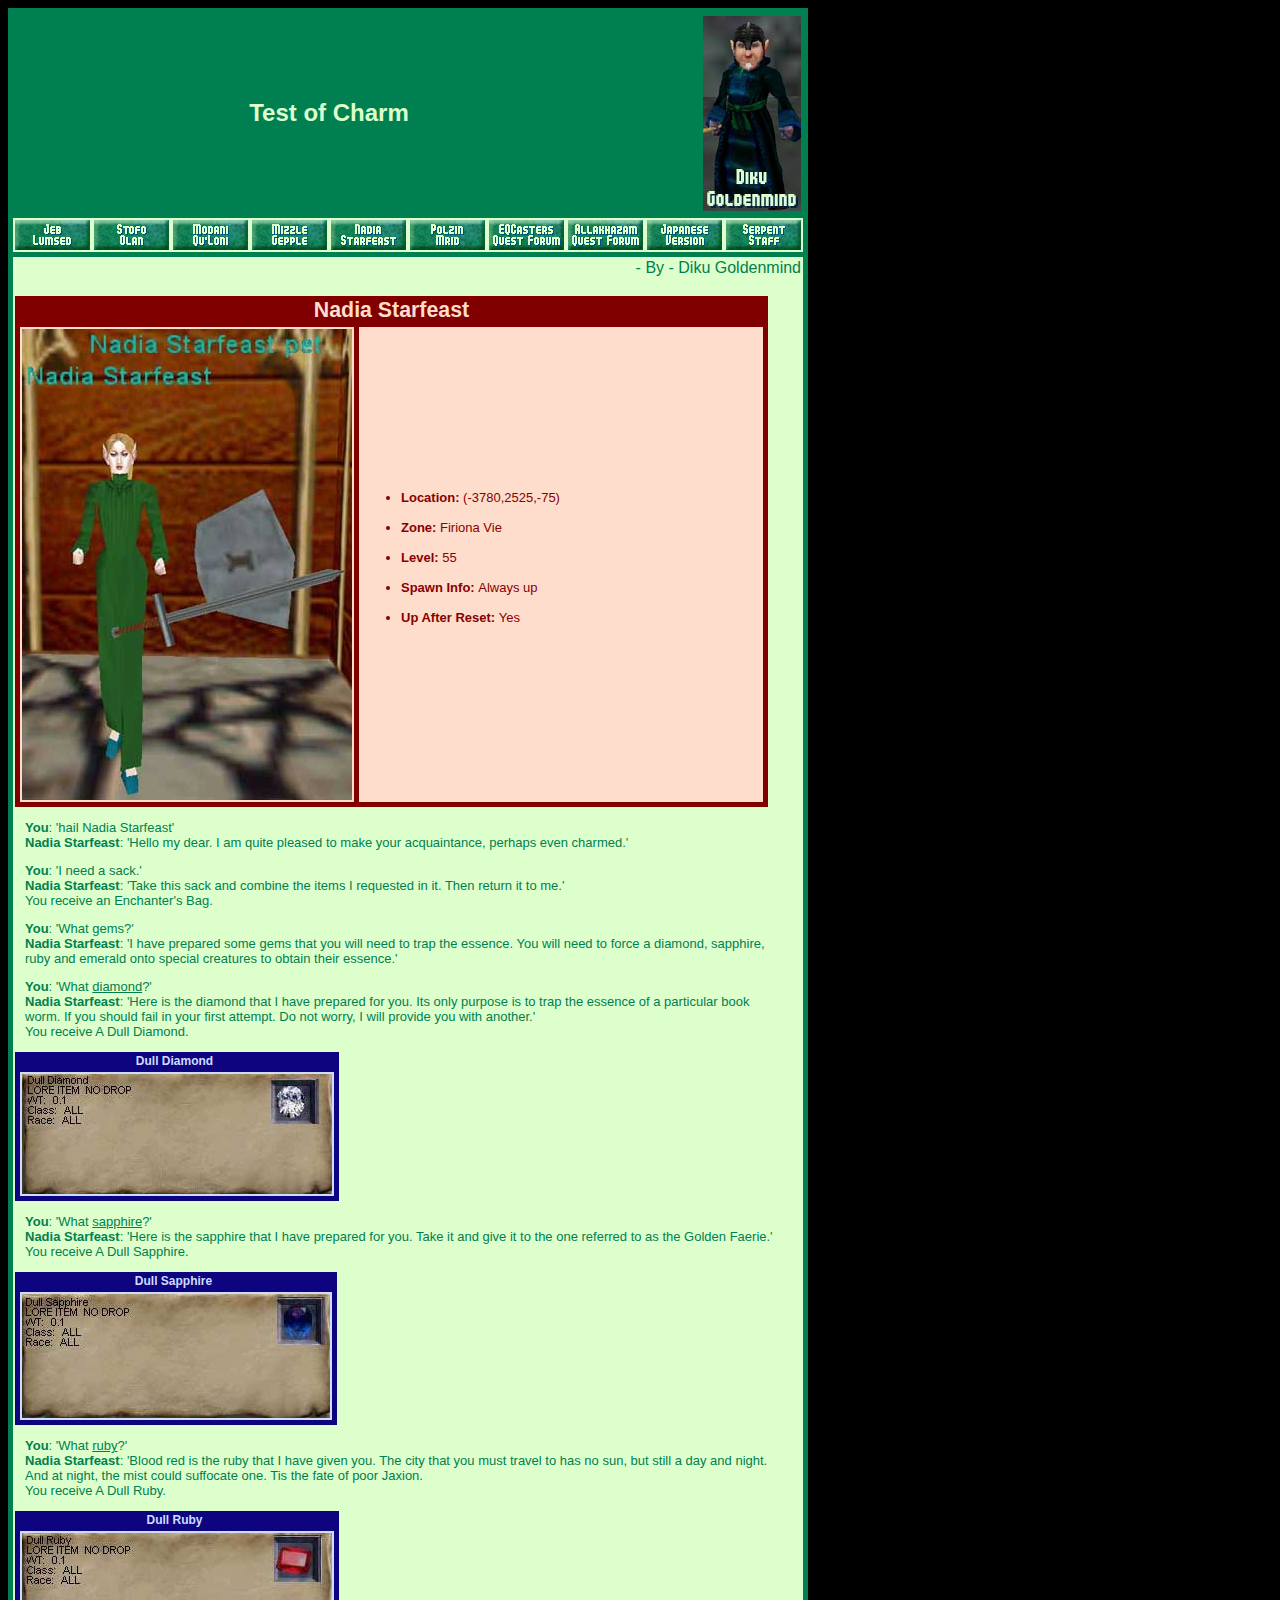
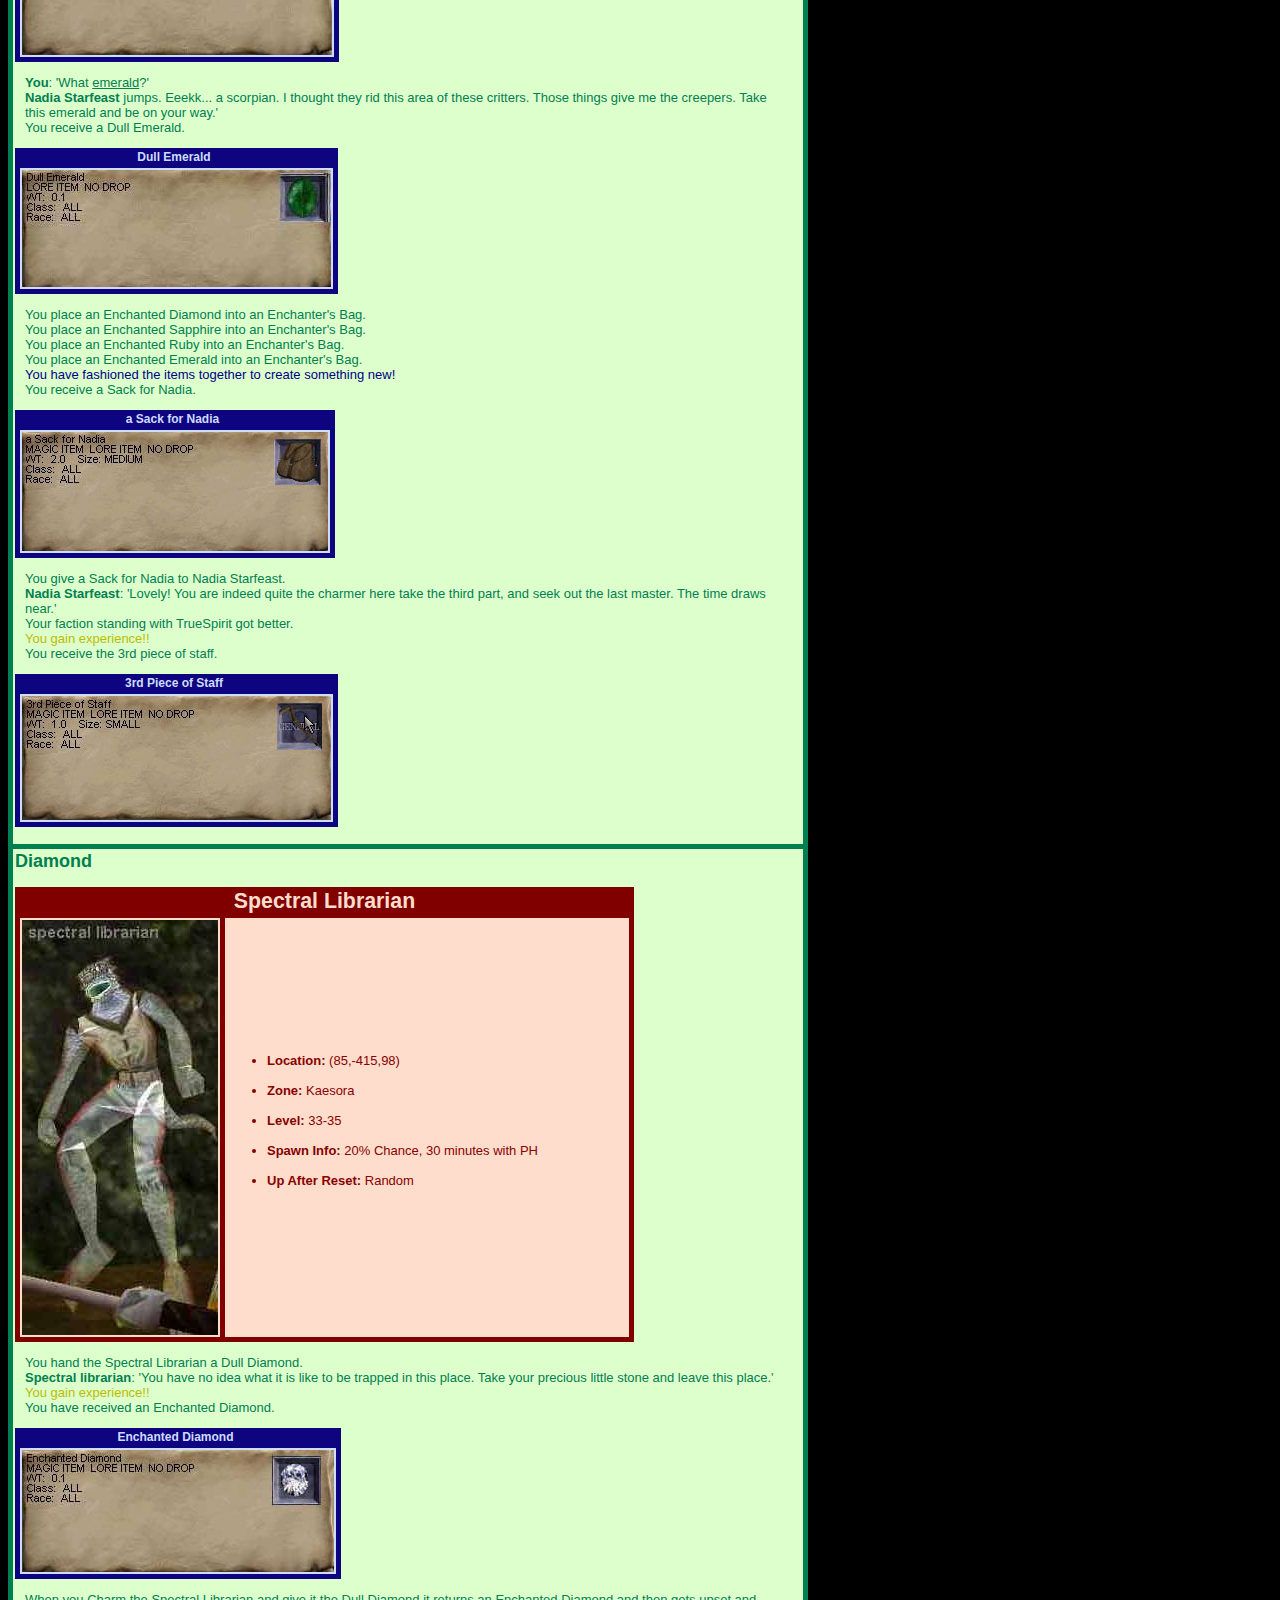
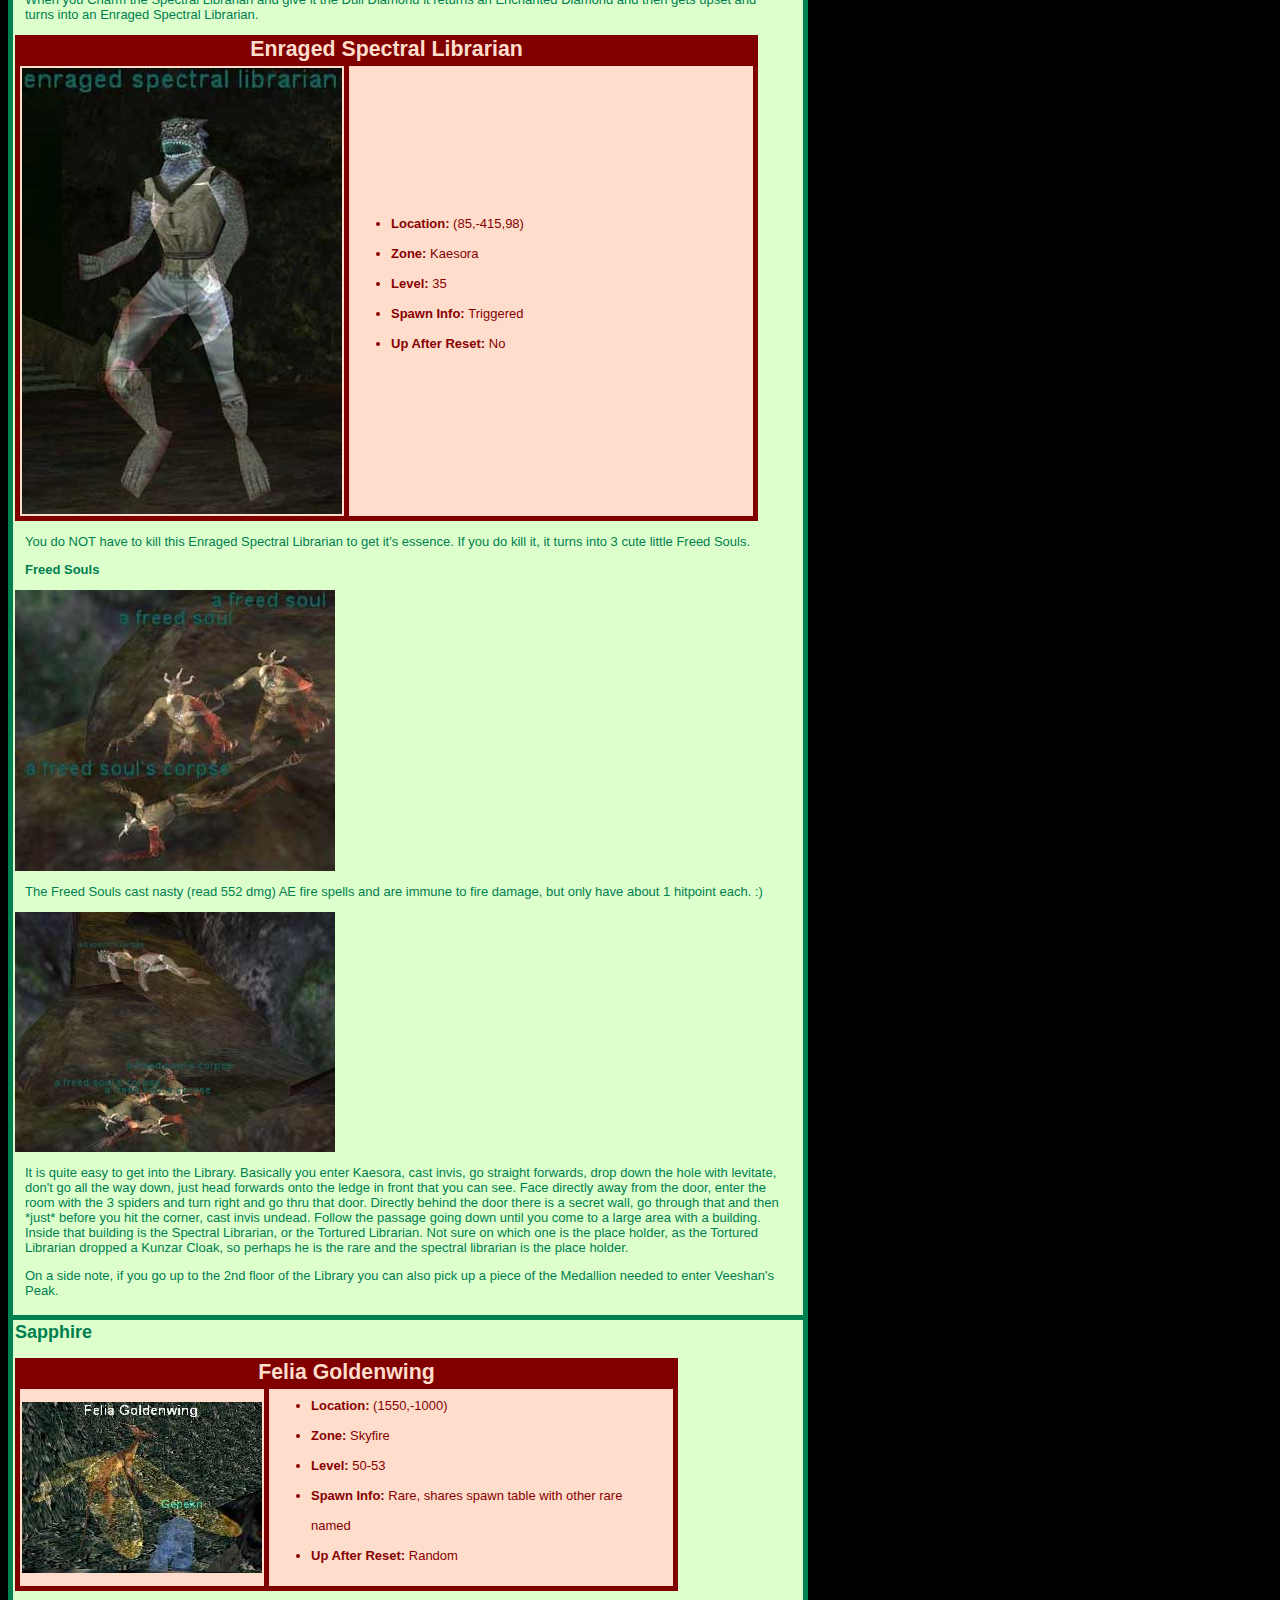
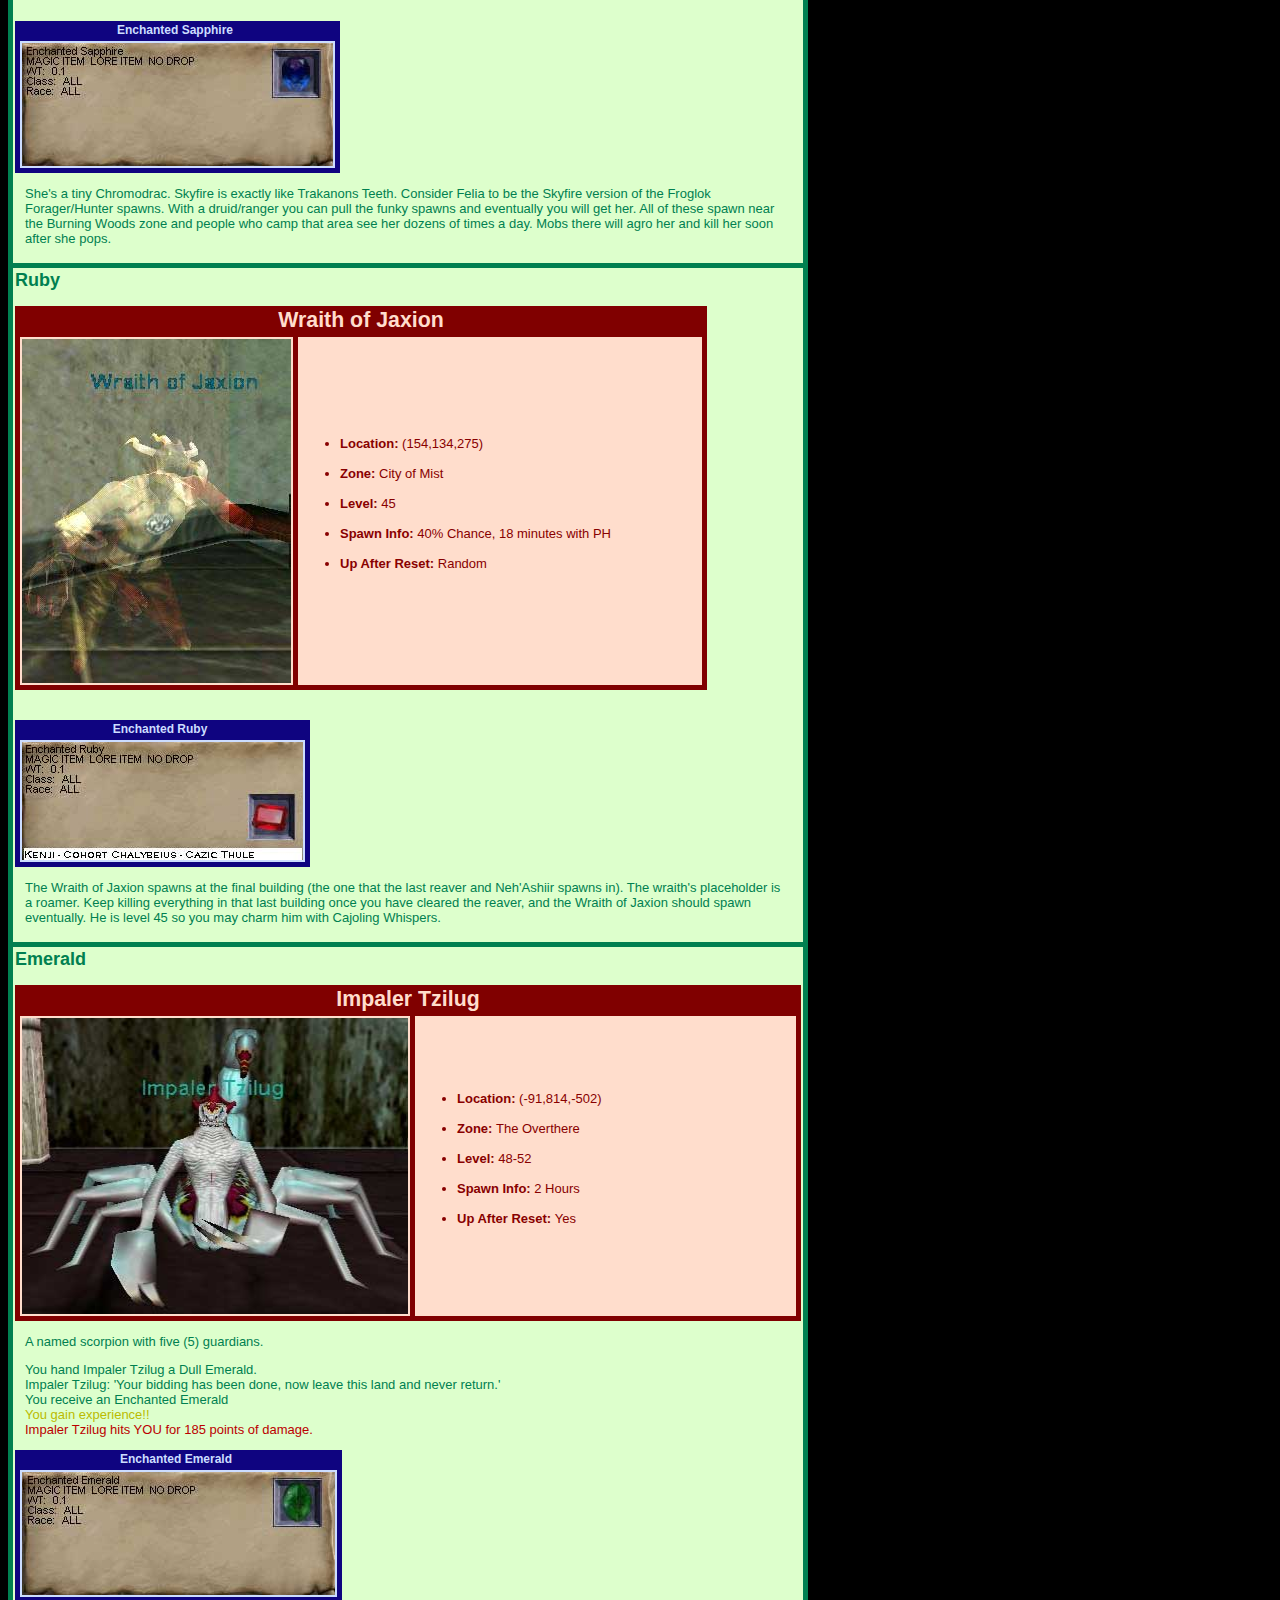
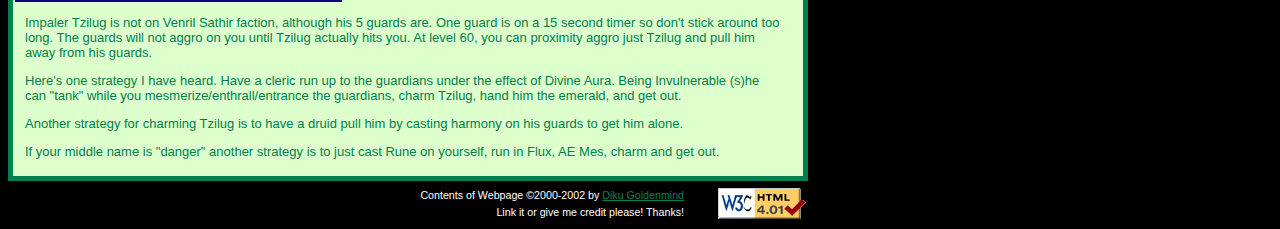
<file: nadia.html>
<!DOCTYPE HTML PUBLIC "-//W3C//DTD HTML 4.01 Transitional//EN">
<HTML>
<HEAD>
<META http-equiv="Content-Type" content="text/html; charset=ISO-8859-1">
<META name="description" content="Diku Goldenmind's guide to Everquest's Enchanter Epic Quest.">
<META name="keywords" content="everquest, eq, epic, enchanter, guide, walk through, quest, staff of the serpent, serpent staff, diku">
<link rel="stylesheet" href="includes/style.css" type="text/css">
<script type="text/javascript" src="includes/email.js"></script>
<title>Diku's EverQuest Enchanter Epic Quest Guide! - Test of Charm</title>

</HEAD>
<body bgcolor="#000000" text="#008050">
<table border=0 cellspacing=0 cellpadding=2 bgcolor="#DDFFCC" width=800>
<tr><td bgcolor="#008050"><img src="images/spacer.gif" height=1 width=1 alt="blank"></td><td bgcolor="#008050" colspan=8 align="center"><font face="arial" size=5 color="#DDFFCC"><b>Test of Charm</b></font></td><td bgcolor="#008050" colspan=2 align=right height=210><a href="http://www.magelo.com/eq_view_profile.html?num=89404"><img src="images/diku.jpg" border=0 height= 195 width=98 alt="Diku Goldenmind"></a></td><td bgcolor="#008050"><img src="images/spacer.gif" height=1 width=1 alt="blank"></td></tr>
<tr><td bgcolor="#008050"><img src="images/spacer.gif" height=1 width=1 alt="blank"></td><td align=center><a href="jeb.html"><img src="images/jeb.gif" height=30 width=75 border=0 alt="Master Jeb Lumsed"></a></td><td align=center><a href="stofo.html"><img src="images/stofo.gif" height=30 width=75 border=0 alt="Stofo Olan"></a></td><td align=center><a href="modani.html"><img src="images/modani.gif" height=30 width=75 border=0 alt="Modani Qu'Loni"></a></td><td align=center><a href="mizzle.html"><img src="images/mizzle.gif" height=30 width=75 Border=0 Alt="Mizzle Gepple"></a></td><td align=center><a href="nadia.html"><img src="images/nadia.gif" height=30 width=75 border=0 alt="Nadia Starfeast"></a></td><td align=center><a href="polzin.html"><img src="images/polzin.gif" height=30 width=75 border=0 ALT="Polzin Mrid"></a></td><td align=center><a href="http://forums.crgaming.com/eqbb/index.php?h=2&amp;pf=321"><img src="images/quest1.gif" height=30 width=75 Border=0 alt="EQ Castersrealm Quest Forums"></a></td><td align=center><a href="http://everquest.allakhazam.com/db/quest.html?quest=781"><img src="images/quest2.gif" height=30 width=75 border=0 alt="Allakhazam's Quest Forum"></a></td><td align=center><a href="http://www.ran.sakura.ne.jp/~ura_sys/casper/eq/enc_epic.html"><img src="images/quest3.gif" height=30 width=75 border=0 alt="Quest Guide in Japanese"></a></td><td align=center><a href="history.html"><img src="images/staff.gif" height=30 width=75 alt="Staff of the Serpent" border=0></a></td><td bgcolor="#008050"><img src="images/spacer.gif" height=1 width=1 alt="blank"></td></tr>
<tr><td bgcolor="#008050" colspan=14 height=4><img src="images/spacer.gif" height=1 width=1 alt="blank"></td></tr>
<tr><td bgcolor="#008050"><img src="images/spacer.gif" height=1 width=1 alt="blank"></td><td align="right" colspan=10><font face="arial" size=3>- By - Diku Goldenmind</font></td><td bgcolor="#008050"><img src="images/spacer.gif" height=1 width=1 alt="blank"></td></tr>
<tr><td bgcolor="#008050"><img src="images/spacer.gif" height=1 width=1 alt="blank"></td><td colspan=10 height=15><img src="images/spacer.gif" height=1 width=1 alt="blank"></td><td bgcolor="#008050"><img src="images/spacer.gif" height=1 width=1 alt="blank"></td></tr>

  <tr>
<td bgcolor="#008050"><img src="images/spacer.gif" height=1 width=1 alt="blank"></td>

    <td colspan=10>
<table border=0 cellspacing=0 bgcolor="#FFDDCC"><tr><td align="center" colspan=5 bgcolor="#800000"><h1 class=mob>Nadia Starfeast</h1></td></tr><tr><td bgcolor="#800000"><img src="images/spacer.gif" height=1 width=1 alt="blank"></td><td><a href="http://eqbeastiary.allakhazam.com/search.shtml?id=5312"><img src="images/nadia.jpg" width=330 height=471 alt="Nadia Starfeast" border=0></a></td><td bgcolor="#800000"><img src="images/spacer.gif" height=1 width=1 alt="blank"></td><td width=400><ul class=mob><li><b>Location: </b>(-3780,2525,-75)</li><li><b>Zone: </b>Firiona Vie</li><li><b>Level: </b>55</li><li><b>Spawn Info: </b>Always up</li><li><b>Up After Reset: </b>Yes</li></ul></td><td bgcolor="#800000"><img src="images/spacer.gif" height=1 width=1 alt="blank"></td></tr><tr><td colspan=5 bgcolor="#800000" height=2><img src="images/spacer.gif" height=1 width=1 alt="blank"></td></tr></table>

<p><b>You</b>: 'hail Nadia Starfeast'
<br><b>Nadia Starfeast</b>: 'Hello my dear. I am quite pleased to make your acquaintance, perhaps even charmed.'</p>
<p><b>You</b>: 'I need a sack.'
<br><b>Nadia Starfeast</b>: 'Take this sack and combine the items I requested in it. Then return it to me.'
<br>You receive an Enchanter's Bag.</p>
<p><b>You</b>: 'What gems?'
<br><b>Nadia Starfeast</b>: 'I have prepared some gems that you will need to trap the essence. You will need to force a diamond, sapphire, ruby and emerald onto special creatures to obtain their essence.'</p>
<p><b>You</b>: 'What <a href="nadia.html#dia">diamond</A>?'
<br><b>Nadia Starfeast</b>: 'Here is the diamond that I have prepared for you. Its only purpose is to trap the essence of a particular book worm. If you should fail in your first attempt. Do not worry, I will provide you with another.'
<br>You receive A Dull Diamond.</p>
<table border=0 cellspacing=0 bgcolor="#CCDDFF"><tr><td align="center" colspan=2 bgcolor="#0F0480"><h1 class=item>Dull Diamond</h1></td><td bgcolor="#0F0480"><img src="images/spacer.gif" height=1 width=1 alt="blank"></td></tr><tr><td bgcolor="#0F0480"><img src="images/spacer.gif" height=1 width=1 alt="blank"></td><td><img src="images/dulldia.jpg" width=310 height=120 alt="Dull Diamond"></td><td bgcolor="#0F0480"><img src="images/spacer.gif" height=1 width=1 alt="blank"></td></tr><tr><td colspan=3 bgcolor="#0F0480" height=2><img src="images/spacer.gif" height=1 width=1 alt="blank"></td></tr></table>

<p><b>You</b>: 'What <A href="nadia.html#sap">sapphire</a>?'
<br><b>Nadia Starfeast</b>: 'Here is the sapphire that I have prepared for you. Take it and give it to the one referred to as the Golden Faerie.'
<br>You receive A Dull Sapphire.</p>
<table border=0 cellspacing=0 bgcolor="#CCDDFF"><tr><td align="center" colspan=2 bgcolor="#0F0480"><h1 class=item>Dull Sapphire</h1></td><td bgcolor="#0F0480"><img src="images/spacer.gif" height=1 width=1 alt="blank"></td></tr><tr><td bgcolor="#0F0480"><img src="images/spacer.gif" height=1 width=1 alt="blank"></td><td><img src="images/dullsap.jpg" width=308 height=124 alt="Dull Sapphire"></td><td bgcolor="#0F0480"><img src="images/spacer.gif" height=1 width=1 alt="blank"></td></tr><tr><td colspan=3 bgcolor="#0F0480" height=2><img src="images/spacer.gif" height=1 width=1 alt="blank"></td></tr></table>

<p><b>You</b>: 'What <A href="nadia.html#rub">ruby</A>?'
<br><b>Nadia Starfeast</b>: 'Blood red is the ruby that I have given you. The city that you must travel to has no sun, but still a day and night. And at night, the mist could suffocate one. Tis the fate of poor Jaxion. 
<br>You receive A Dull Ruby.</p>
<table border=0 cellspacing=0 bgcolor="#CCDDFF"><tr><td align="center" colspan=2 bgcolor="#0F0480"><h1 class=item>Dull Ruby</h1></td><td bgcolor="#0F0480"><img src="images/spacer.gif" height=1 width=1 alt="blank"></td></tr><tr><td bgcolor="#0F0480"><img src="images/spacer.gif" height=1 width=1 alt="blank"></td><td><img src="images/dullrub.jpg" width=310 height=122 alt="Dull Ruby"></td><td bgcolor="#0F0480"><img src="images/spacer.gif" height=1 width=1 alt="blank"></td></tr><tr><td colspan=3 bgcolor="#0F0480" height=2><img src="images/spacer.gif" height=1 width=1 alt="blank"></td></tr></table>

<p><b>You</b>: 'What <A href="nadia.html#eme">emerald</A>?'
<br><b>Nadia Starfeast</b> jumps. Eeekk... a scorpian. I thought they rid this area of these critters. Those things give me the creepers. Take this emerald and be on your way.'
<br>You receive a Dull Emerald.</p>
<table border=0 cellspacing=0 bgcolor="#CCDDFF"><tr><td align="center" colspan=2 bgcolor="#0F0480"><h1 class=item>Dull Emerald</h1></td><td bgcolor="#0F0480"><img src="images/spacer.gif" height=1 width=1 alt="blank"></td></tr><tr><td bgcolor="#0F0480"><img src="images/spacer.gif" height=1 width=1 alt="blank"></td><td><img src="images/dulleme.jpg" width=309 height=117 alt="Dull Emerald"></td><td bgcolor="#0F0480"><img src="images/spacer.gif" height=1 width=1 alt="blank"></td></tr><tr><td colspan=3 bgcolor="#0F0480" height=2><img src="images/spacer.gif" height=1 width=1 alt="blank"></td></tr></table>

<p>You place an Enchanted Diamond into an Enchanter's Bag.
<br>You place an Enchanted Sapphire into an Enchanter's Bag.
<br>You place an Enchanted Ruby into an Enchanter's Bag.
<br>You place an Enchanted Emerald into an Enchanter's Bag.
<br><span class=trade>You have fashioned the items together to create something new!</span>
<br>You receive a Sack for Nadia.</p>
<table border=0 cellspacing=0 bgcolor="#CCDDFF"><tr><td align="center" colspan=2 bgcolor="#0F0480"><h1 class=item>a Sack for Nadia</h1></td><td bgcolor="#0F0480"><img src="images/spacer.gif" height=1 width=1 alt="blank"></td></tr><tr><td bgcolor="#0F0480"><img src="images/spacer.gif" height=1 width=1 alt="blank"></td><td><img src="images/nadiasack.jpg" width=306 height=119 alt="a Sack for Nadia"></td><td bgcolor="#0F0480"><img src="images/spacer.gif" height=1 width=1 alt="blank"></td></tr><tr><td colspan=3 bgcolor="#0F0480" height=2><img src="images/spacer.gif" height=1 width=1 alt="blank"></td></tr></table>

<p>You give a Sack for Nadia to Nadia Starfeast.
<br><b>Nadia Starfeast</b>: 'Lovely! You are indeed quite the charmer here take the third part, and seek out the last master. The time draws near.'
<br>Your faction standing with TrueSpirit got better.
<br><span class=experience>You gain experience!!</span>
<br>You receive the 3rd piece of staff.</p>
<table border=0 cellspacing=0 bgcolor="#CCDDFF"><tr><td align="center" colspan=2 bgcolor="#0F0480"><h1 class=item>3rd Piece of Staff</h1></td><td bgcolor="#0F0480"><img src="images/spacer.gif" height=1 width=1 alt="blank"></td></tr><tr><td bgcolor="#0F0480"><img src="images/spacer.gif" height=1 width=1 alt="blank"></td><td><img src="images/staffp3.jpg" width=309 height=124 alt="3rd Piece of Staff"></td><td bgcolor="#0F0480"><img src="images/spacer.gif" height=1 width=1 alt="blank"></td></tr><tr><td colspan=3 bgcolor="#0F0480" height=2><img src="images/spacer.gif" height=1 width=1 alt="blank"></td></tr></table>

    </td>
<td bgcolor="#008050"><img src="images/spacer.gif" height=1 width=1 alt="blank"></td>

  </tr>
<tr><td bgcolor="#008050"><img src="images/spacer.gif" height=1 width=1 alt="blank"></td><td colspan=10 height=15><img src="images/spacer.gif" height=1 width=1 alt="blank"></td><td bgcolor="#008050"><img src="images/spacer.gif" height=1 width=1 alt="blank"></td></tr>
<tr><td bgcolor="#008050" colspan=14 height=4><img src="images/spacer.gif" height=1 width=1 alt="blank"></td></tr>

  <tr>
<td bgcolor="#008050"><img src="images/spacer.gif" height=1 width=1 alt="blank"></td>

    <td colspan=10>
<H2><a name=dia>Diamond</a></H2>
<table border=0 cellspacing=0 bgcolor="#FFDDCC"><tr><td align="center" colspan=5 bgcolor="#800000"><h1 class=mob>Spectral Librarian</h1></td></tr><tr><td bgcolor="#800000"><img src="images/spacer.gif" height=1 width=1 alt="blank"></td><td><a href="http://eqbeastiary.allakhazam.com/search.shtml?id=5028"><img src="images/librarian.jpg" width=196 height=415 alt="Spectral Librarian" border=0></a></td><td bgcolor="#800000"><img src="images/spacer.gif" height=1 width=1 alt="blank"></td><td width=400><ul class=mob><li><b>Location: </b>(85,-415,98)</li><li><b>Zone: </b>Kaesora</li><li><b>Level: </b>33-35</li><li><b>Spawn Info: </b>20% Chance, 30 minutes with PH</li><li><b>Up After Reset: </b>Random</li></ul></td><td bgcolor="#800000"><img src="images/spacer.gif" height=1 width=1 alt="blank"></td></tr><tr><td colspan=5 bgcolor="#800000" height=2><img src="images/spacer.gif" height=1 width=1 alt="blank"></td></tr></table>

<p>You hand the Spectral Librarian a Dull Diamond.
<br><b>Spectral librarian</b>: 'You have no idea what it is like to be trapped in this place. Take your precious little stone and leave this place.'
<br><span class=experience>You gain experience!!</span>
<br>You have received an Enchanted Diamond.</p>
<table border=0 cellspacing=0 bgcolor="#CCDDFF"><tr><td align="center" colspan=2 bgcolor="#0F0480"><h1 class=item>Enchanted Diamond</h1></td><td bgcolor="#0F0480"><img src="images/spacer.gif" height=1 width=1 alt="blank"></td></tr><tr><td bgcolor="#0F0480"><img src="images/spacer.gif" height=1 width=1 alt="blank"></td><td><img src="images/encdia.jpg" width=312 height=122 alt="Enchanted Diamond"></td><td bgcolor="#0F0480"><img src="images/spacer.gif" height=1 width=1 alt="blank"></td></tr><tr><td colspan=3 bgcolor="#0F0480" height=2><img src="images/spacer.gif" height=1 width=1 alt="blank"></td></tr></table>

<p>When you Charm the Spectral Librarian and give it the Dull Diamond it returns an Enchanted Diamond and then gets upset and turns into an Enraged Spectral Librarian.</p>
<table border=0 cellspacing=0 bgcolor="#FFDDCC"><tr><td align="center" colspan=5 bgcolor="#800000"><h1 class=mob>Enraged Spectral Librarian</h1></td></tr><tr><td bgcolor="#800000"><img src="images/spacer.gif" height=1 width=1 alt="blank"></td><td><a href="http://eqbeastiary.allakhazam.com/search.shtml?id=5227"><img src="images/enraged.jpg" width=320 height=446 alt="Enraged Spectral Librarian" border=0></a></td><td bgcolor="#800000"><img src="images/spacer.gif" height=1 width=1 alt="blank"></td><td width=400><ul class=mob><li><b>Location: </b>(85,-415,98)</li><li><b>Zone: </b>Kaesora</li><li><b>Level: </b>35</li><li><b>Spawn Info: </b>Triggered</li><li><b>Up After Reset: </b>No</li></ul></td><td bgcolor="#800000"><img src="images/spacer.gif" height=1 width=1 alt="blank"></td></tr><tr><td colspan=5 bgcolor="#800000" height=2><img src="images/spacer.gif" height=1 width=1 alt="blank"></td></tr></table>

<p>You do NOT have to kill this Enraged Spectral Librarian to get it's essence.  If you do kill it, it turns into 3 cute little Freed Souls.</p>
<p><B>Freed Souls</B></p>
<img src="images/freed.jpg" alt="Freed Souls" width=320 height=281>
<p>The Freed Souls cast nasty (read 552 dmg) AE fire spells and are immune to fire damage, but only have about 1 hitpoint each.  :)</p>
<A href="images/aftermath2.jpg"><img src="images/aftermath1.jpg" border=0 alt="Aftermath of the Enraged Spectral Librarian" height=240 width=320></A>
<p>It is quite easy to get into the Library.  Basically you enter Kaesora, cast invis, go straight forwards, drop down the hole with levitate, don't go all the way down, just head forwards onto the ledge in front that you can see. Face directly away from the door, enter the room with the 3 spiders and turn right and go thru that door. Directly behind the door there is a secret wall, go through that and then *just* before you hit the corner, cast invis undead. Follow the passage going down until you come to a large area with a building. Inside that building is the Spectral Librarian, or the Tortured Librarian. Not sure on which one is the place holder, as the Tortured Librarian dropped a Kunzar Cloak, so perhaps he is the rare and the spectral librarian is the place holder.</p>
<p>On a side note, if you go up to the 2nd floor of the Library you can also pick up a piece of the Medallion needed to enter Veeshan's Peak.</p>
    </td>
<td bgcolor="#008050"><img src="images/spacer.gif" height=1 width=1 alt="blank"></td>

  </tr>
<tr><td bgcolor="#008050"><img src="images/spacer.gif" height=1 width=1 alt="blank"></td><td colspan=10 height=15><img src="images/spacer.gif" height=1 width=1 alt="blank"></td><td bgcolor="#008050"><img src="images/spacer.gif" height=1 width=1 alt="blank"></td></tr>
<tr><td bgcolor="#008050" colspan=14 height=4><img src="images/spacer.gif" height=1 width=1 alt="blank"></td></tr>

  <tr>
<td bgcolor="#008050"><img src="images/spacer.gif" height=1 width=1 alt="blank"></td>

    <td colspan=10>
<H2><a name=sap>Sapphire</a></H2>
<table border=0 cellspacing=0 bgcolor="#FFDDCC"><tr><td align="center" colspan=5 bgcolor="#800000"><h1 class=mob>Felia Goldenwing</h1></td></tr><tr><td bgcolor="#800000"><img src="images/spacer.gif" height=1 width=1 alt="blank"></td><td><a href="http://eqbeastiary.allakhazam.com/search.shtml?id=5226"><img src="images/felia.jpg" width=240 height=171 alt="Felia Goldenwing" border=0></a></td><td bgcolor="#800000"><img src="images/spacer.gif" height=1 width=1 alt="blank"></td><td width=400><ul class=mob><li><b>Location: </b>(1550,-1000)</li><li><b>Zone: </b>Skyfire</li><li><b>Level: </b>50-53</li><li><b>Spawn Info: </b>Rare, shares spawn table with other rare named</li><li><b>Up After Reset: </b>Random</li></ul></td><td bgcolor="#800000"><img src="images/spacer.gif" height=1 width=1 alt="blank"></td></tr><tr><td colspan=5 bgcolor="#800000" height=2><img src="images/spacer.gif" height=1 width=1 alt="blank"></td></tr></table>

<BR><BR><table border=0 cellspacing=0 bgcolor="#CCDDFF"><tr><td align="center" colspan=2 bgcolor="#0F0480"><h1 class=item>Enchanted Sapphire</h1></td><td bgcolor="#0F0480"><img src="images/spacer.gif" height=1 width=1 alt="blank"></td></tr><tr><td bgcolor="#0F0480"><img src="images/spacer.gif" height=1 width=1 alt="blank"></td><td><img src="images/encsap.jpg" width=311 height=123 alt="Enchanted Sapphire"></td><td bgcolor="#0F0480"><img src="images/spacer.gif" height=1 width=1 alt="blank"></td></tr><tr><td colspan=3 bgcolor="#0F0480" height=2><img src="images/spacer.gif" height=1 width=1 alt="blank"></td></tr></table>

<p>She's a tiny Chromodrac.  Skyfire is exactly like Trakanons Teeth. Consider Felia to be the Skyfire version of the Froglok Forager/Hunter spawns. With a druid/ranger you can pull the funky spawns and eventually you will get her. All of these spawn near the Burning Woods zone and people who camp that area see her dozens of times a day. Mobs there will agro her and kill her soon after she pops.</p>
    </td>
<td bgcolor="#008050"><img src="images/spacer.gif" height=1 width=1 alt="blank"></td>

  </tr>
<tr><td bgcolor="#008050"><img src="images/spacer.gif" height=1 width=1 alt="blank"></td><td colspan=10 height=15><img src="images/spacer.gif" height=1 width=1 alt="blank"></td><td bgcolor="#008050"><img src="images/spacer.gif" height=1 width=1 alt="blank"></td></tr>
<tr><td bgcolor="#008050" colspan=14 height=4><img src="images/spacer.gif" height=1 width=1 alt="blank"></td></tr>

  <tr>
<td bgcolor="#008050"><img src="images/spacer.gif" height=1 width=1 alt="blank"></td>

    <td colspan=10>
<H2><a name=rub>Ruby</a></H2>
<table border=0 cellspacing=0 bgcolor="#FFDDCC"><tr><td align="center" colspan=5 bgcolor="#800000"><h1 class=mob>Wraith of Jaxion</h1></td></tr><tr><td bgcolor="#800000"><img src="images/spacer.gif" height=1 width=1 alt="blank"></td><td><a href="http://eqbeastiary.allakhazam.com/search.shtml?id=5225"><img src="images/jaxion.jpg" width=269 height=344 alt="Wraith of Jaxion" border=0></a></td><td bgcolor="#800000"><img src="images/spacer.gif" height=1 width=1 alt="blank"></td><td width=400><ul class=mob><li><b>Location: </b>(154,134,275)</li><li><b>Zone: </b>City of Mist</li><li><b>Level: </b>45</li><li><b>Spawn Info: </b>40% Chance, 18 minutes with PH</li><li><b>Up After Reset: </b>Random</li></ul></td><td bgcolor="#800000"><img src="images/spacer.gif" height=1 width=1 alt="blank"></td></tr><tr><td colspan=5 bgcolor="#800000" height=2><img src="images/spacer.gif" height=1 width=1 alt="blank"></td></tr></table>

<BR><BR><table border=0 cellspacing=0 bgcolor="#CCDDFF"><tr><td align="center" colspan=2 bgcolor="#0F0480"><h1 class=item>Enchanted Ruby</h1></td><td bgcolor="#0F0480"><img src="images/spacer.gif" height=1 width=1 alt="blank"></td></tr><tr><td bgcolor="#0F0480"><img src="images/spacer.gif" height=1 width=1 alt="blank"></td><td><img src="images/encruby.jpg" width=281 height=118 alt="Enchanted Ruby"></td><td bgcolor="#0F0480"><img src="images/spacer.gif" height=1 width=1 alt="blank"></td></tr><tr><td colspan=3 bgcolor="#0F0480" height=2><img src="images/spacer.gif" height=1 width=1 alt="blank"></td></tr></table>

<p>The Wraith of Jaxion spawns at the final building (the one that the last reaver and Neh'Ashiir spawns in). The wraith's placeholder is a roamer. Keep killing everything in that last building once you have cleared the reaver, and the Wraith of Jaxion should spawn eventually.  He is level 45 so you may charm him with Cajoling Whispers.</p>
    </td>
<td bgcolor="#008050"><img src="images/spacer.gif" height=1 width=1 alt="blank"></td>

  </tr>
<tr><td bgcolor="#008050"><img src="images/spacer.gif" height=1 width=1 alt="blank"></td><td colspan=10 height=15><img src="images/spacer.gif" height=1 width=1 alt="blank"></td><td bgcolor="#008050"><img src="images/spacer.gif" height=1 width=1 alt="blank"></td></tr>
<tr><td bgcolor="#008050" colspan=14 height=4><img src="images/spacer.gif" height=1 width=1 alt="blank"></td></tr>

  <tr>
<td bgcolor="#008050"><img src="images/spacer.gif" height=1 width=1 alt="blank"></td>

    <td colspan=10>
<H2><a name=eme>Emerald</a></H2>
<table border=0 cellspacing=0 bgcolor="#FFDDCC"><tr><td align="center" colspan=5 bgcolor="#800000"><h1 class=mob>Impaler Tzilug</h1></td></tr><tr><td bgcolor="#800000"><img src="images/spacer.gif" height=1 width=1 alt="blank"></td><td><a href="http://eqbeastiary.allakhazam.com/search.shtml?id=5224"><img src="images/tzilug.jpg" width=386 height=296 alt="Impaler Tzilug" border=0></a></td><td bgcolor="#800000"><img src="images/spacer.gif" height=1 width=1 alt="blank"></td><td width=400><ul class=mob><li><b>Location: </b>(-91,814,-502)</li><li><b>Zone: </b>The Overthere</li><li><b>Level: </b>48-52</li><li><b>Spawn Info: </b>2 Hours</li><li><b>Up After Reset: </b>Yes</li></ul></td><td bgcolor="#800000"><img src="images/spacer.gif" height=1 width=1 alt="blank"></td></tr><tr><td colspan=5 bgcolor="#800000" height=2><img src="images/spacer.gif" height=1 width=1 alt="blank"></td></tr></table>

<p>A named scorpion with five (5) guardians.</p>
<p>You hand Impaler Tzilug a Dull Emerald.
<br>Impaler Tzilug: 'Your bidding has been done, now leave this land and never return.'
<br>You receive an Enchanted Emerald
<br><span class=experience>You gain experience!!</span>
<br><span class=attack>Impaler Tzilug hits YOU for 185 points of damage.</span></p>
<table border=0 cellspacing=0 bgcolor="#CCDDFF"><tr><td align="center" colspan=2 bgcolor="#0F0480"><h1 class=item>Enchanted Emerald</h1></td><td bgcolor="#0F0480"><img src="images/spacer.gif" height=1 width=1 alt="blank"></td></tr><tr><td bgcolor="#0F0480"><img src="images/spacer.gif" height=1 width=1 alt="blank"></td><td><img src="images/enceme.jpg" width=313 height=123 alt="Enchanted Emerald"></td><td bgcolor="#0F0480"><img src="images/spacer.gif" height=1 width=1 alt="blank"></td></tr><tr><td colspan=3 bgcolor="#0F0480" height=2><img src="images/spacer.gif" height=1 width=1 alt="blank"></td></tr></table>

<p>Impaler Tzilug is not on Venril Sathir faction, although his 5 guards are. One guard is on a 15 second timer so don't stick around too long. The guards will not aggro on you until Tzilug actually hits you. At level 60, you can proximity aggro just Tzilug and pull him away from his guards.</p>
<p>Here's one strategy I have heard. Have a cleric run up to the guardians under the effect of Divine Aura.  Being Invulnerable (s)he can "tank" while you mesmerize/enthrall/entrance the guardians, charm Tzilug, hand him the emerald, and get out.</p>
<p>Another strategy for charming Tzilug is to have a druid pull him by casting harmony on his guards to get him alone.</p>
<p>If your middle name is "danger" another strategy is to just cast Rune on yourself, run in Flux, AE Mes, charm and get out.</p>
    </td>
<td bgcolor="#008050"><img src="images/spacer.gif" height=1 width=1 alt="blank"></td>

  </tr>
<tr><td bgcolor="#008050"><img src="images/spacer.gif" height=1 width=1 alt="blank"></td><td colspan=10 height=15><img src="images/spacer.gif" height=1 width=1 alt="blank"></td><td bgcolor="#008050"><img src="images/spacer.gif" height=1 width=1 alt="blank"></td></tr>
<tr><td bgcolor="#008050" colspan=14 height=4><img src="images/spacer.gif" height=1 width=1 alt="blank"></td></tr>

</table>
<table width="820" bgcolor="#000000" cellpadding=2 cellspacing=0 border=0>
  <tr>
    <td height=4><img src="images/spacer.gif" alt="blank"></td>
  </tr>
  <tr>
    <td align="right"><p class=copyright>Contents of Webpage &copy;2000-2002 by <script type="text/javascript">email("Diku Goldenmind");</script></p></td>
    <td rowspan=2 width=88><p><a href="http://validator.w3.org/check/referer"><img border="0" src="images/valid-html401.gif" alt="Valid HTML 4.01!" height="31" width="88"></a></p></td>
  </tr>
  <tr>
    <td align="right"><p class=copyright>Link it or give me credit please! Thanks!</p></td>
  </tr>
</table>
<script type="text/javascript">
var gaJsHost = (("https:" == document.location.protocol) ? "https://ssl." : "http://www.");
document.write(unescape("%3Cscript src='" + gaJsHost + "google-analytics.com/ga.js' type='text/javascript'%3E%3C/script%3E"));
</script>
<script type="text/javascript">
var pageTracker = _gat._getTracker("UA-360076-43");
pageTracker._initData();
pageTracker._trackPageview();
</script>
</body>
</html>
</file>
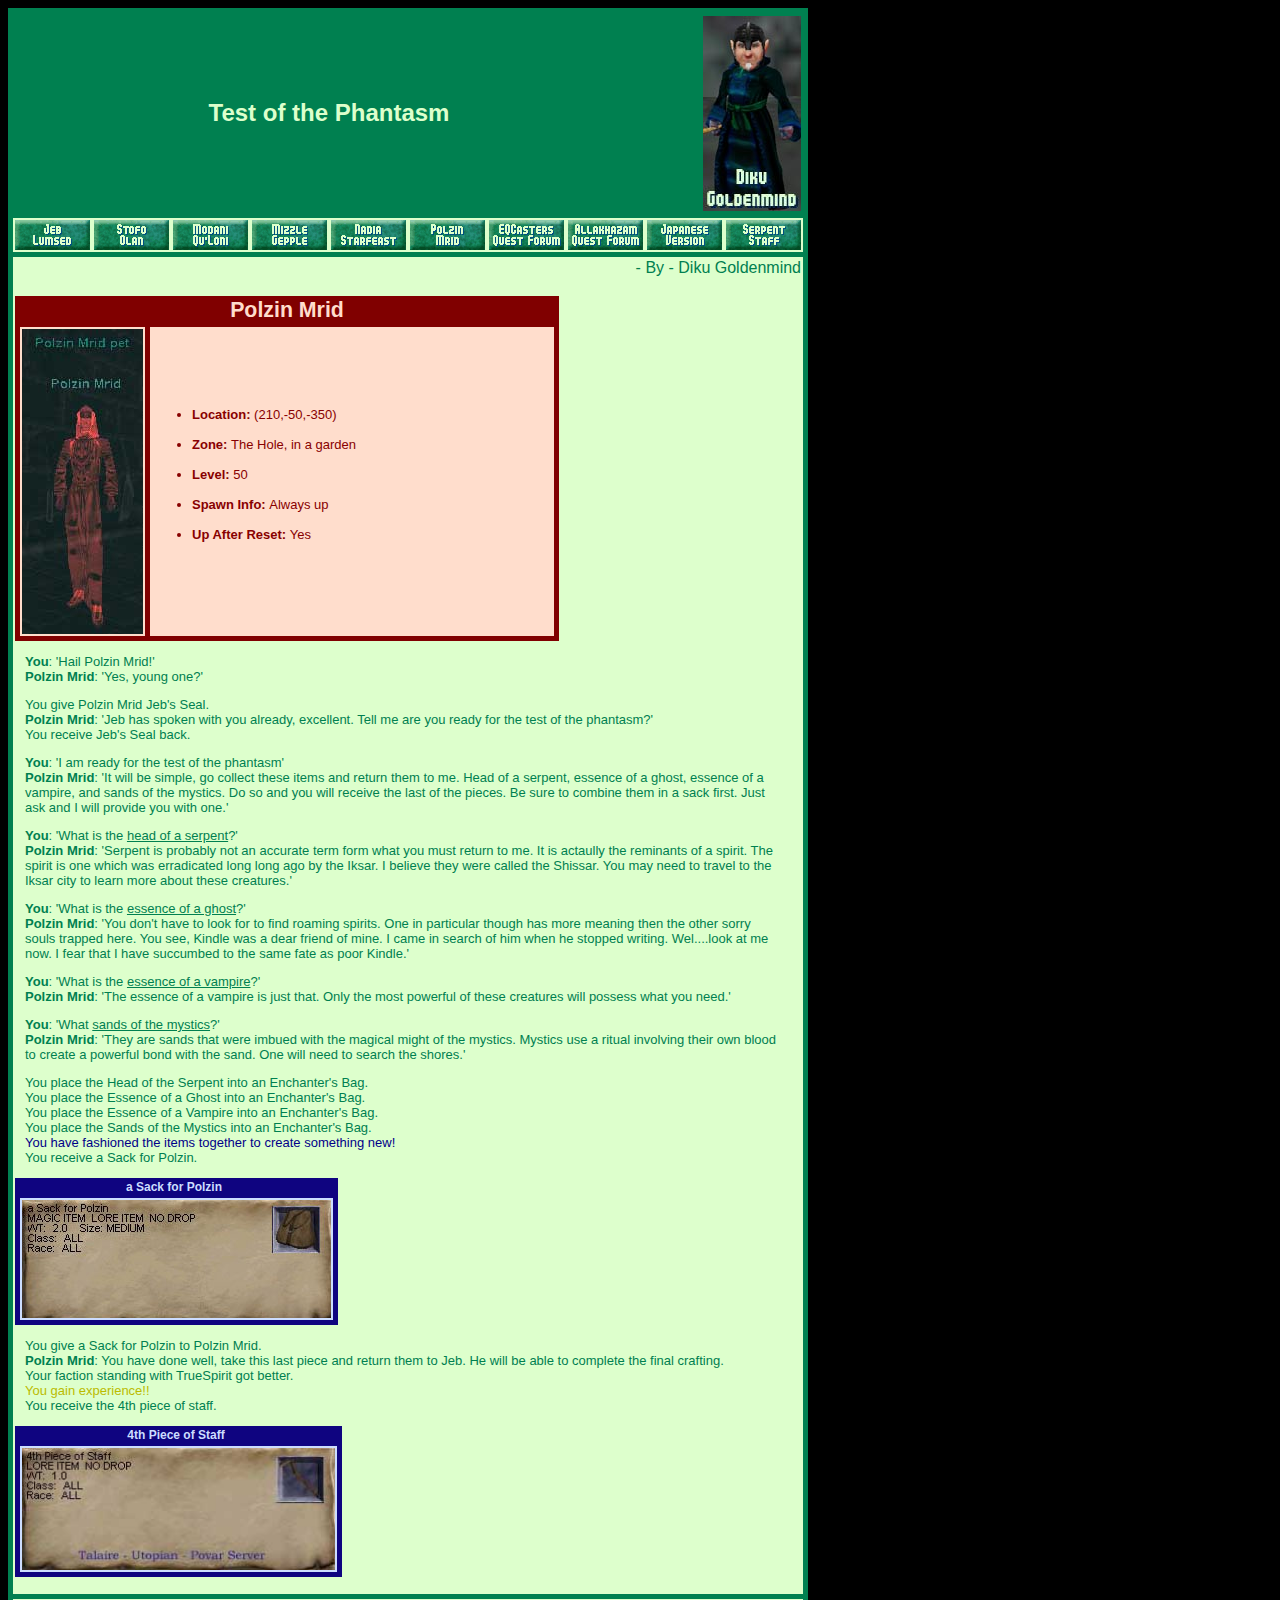
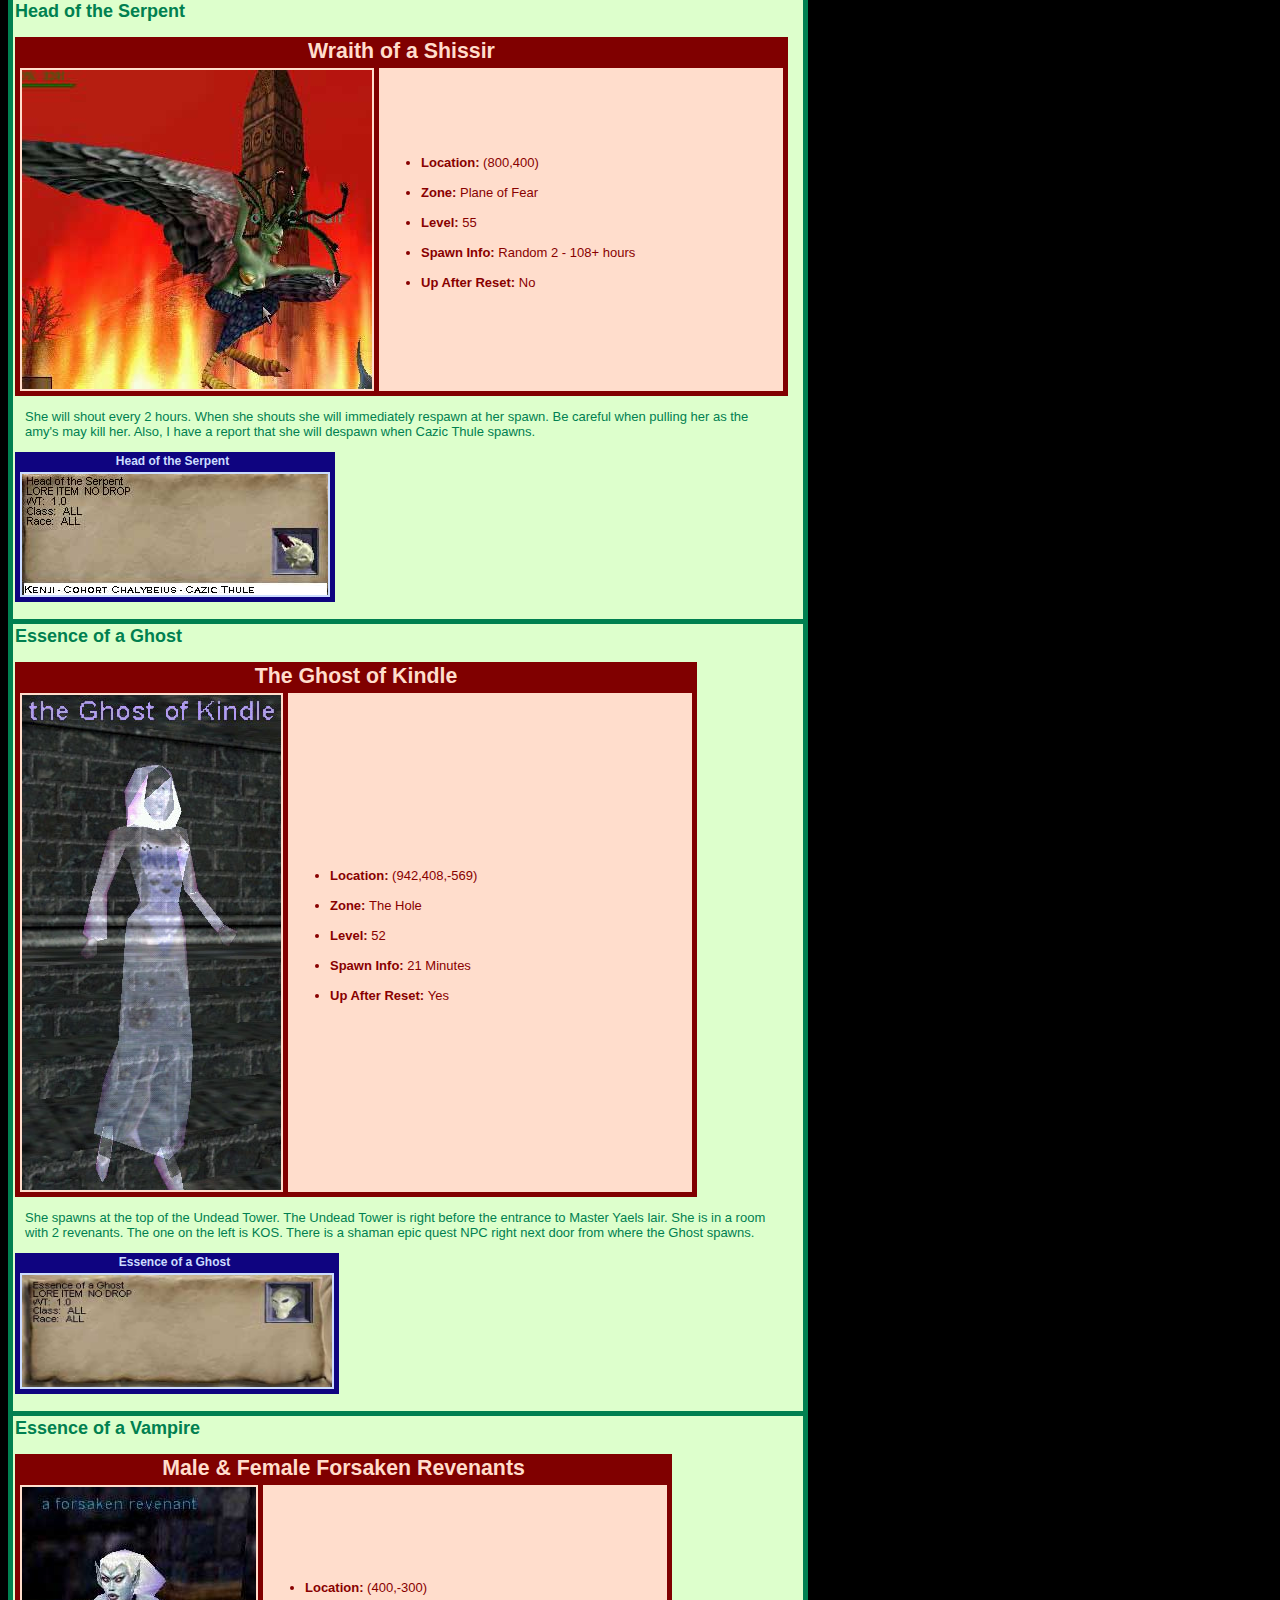
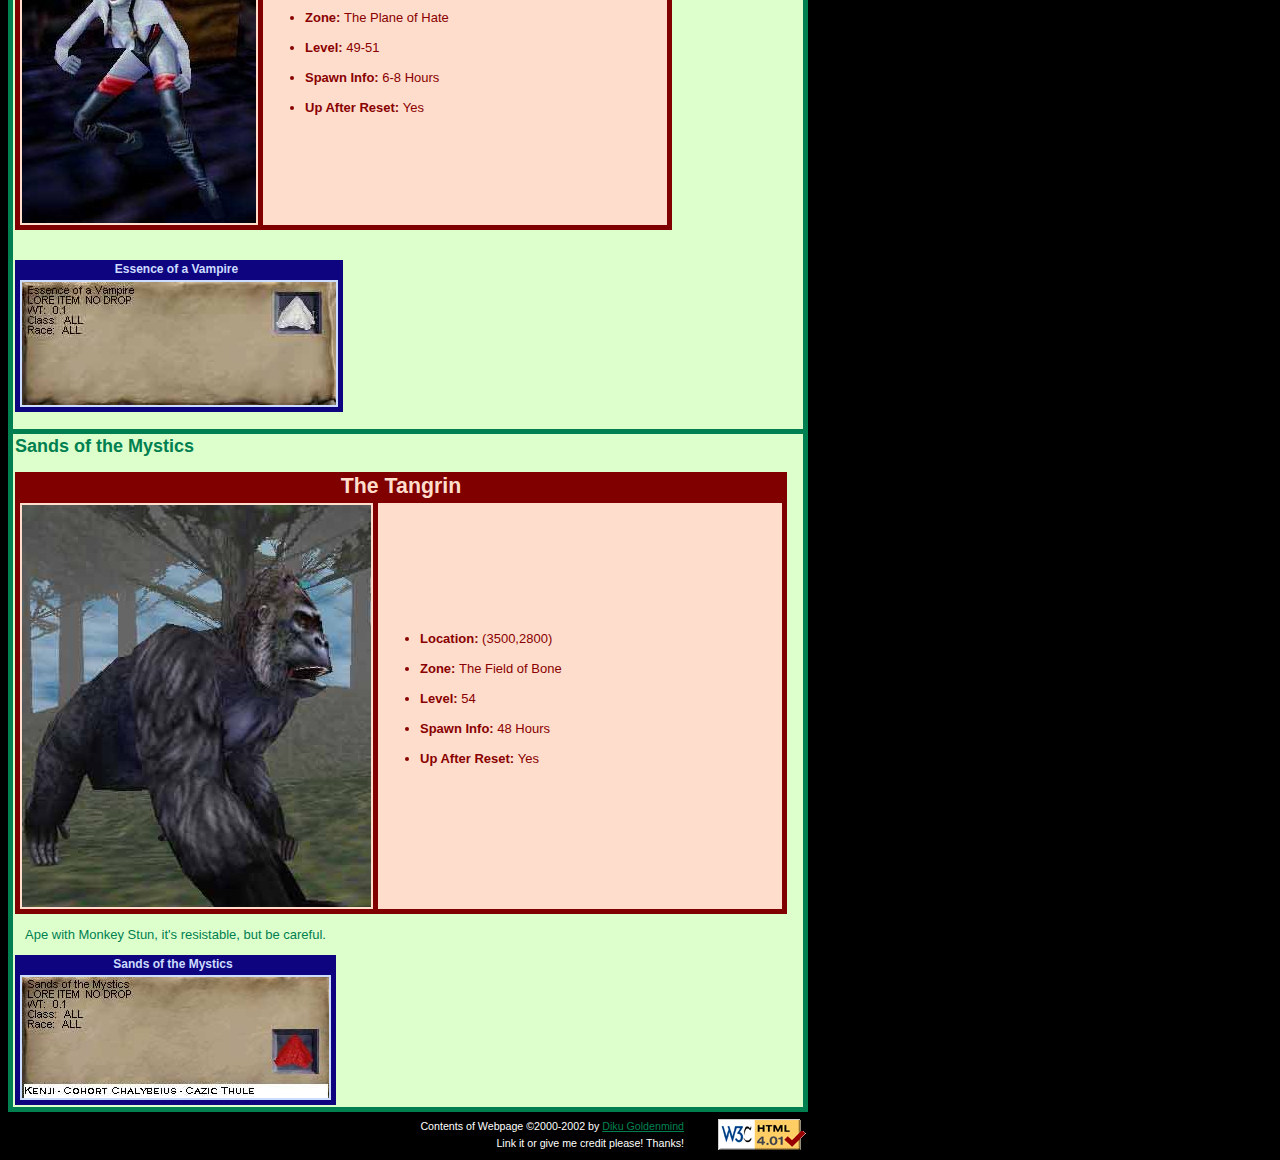
<file: polzin.html>
<!DOCTYPE HTML PUBLIC "-//W3C//DTD HTML 4.01 Transitional//EN">
<HTML>
<HEAD>
<META http-equiv="Content-Type" content="text/html; charset=ISO-8859-1">
<META name="description" content="Diku Goldenmind's guide to Everquest's Enchanter Epic Quest.">
<META name="keywords" content="everquest, eq, epic, enchanter, guide, walk through, quest, staff of the serpent, serpent staff, diku">
<link rel="stylesheet" href="includes/style.css" type="text/css">
<script type="text/javascript" src="includes/email.js"></script>
<title>Diku's EverQuest Enchanter Epic Quest Guide! - Test of the Phantasm</title>

</HEAD>
<body bgcolor="#000000" text="#008050">
<table border=0 cellspacing=0 cellpadding=2 bgcolor="#DDFFCC" width=800>
<tr><td bgcolor="#008050"><img src="images/spacer.gif" height=1 width=1 alt="blank"></td><td bgcolor="#008050" colspan=8 align="center"><font face="arial" size=5 color="#DDFFCC"><b>Test of the Phantasm</b></font></td><td bgcolor="#008050" colspan=2 align=right height=210><a href="http://www.magelo.com/eq_view_profile.html?num=89404"><img src="images/diku.jpg" border=0 height= 195 width=98 alt="Diku Goldenmind"></a></td><td bgcolor="#008050"><img src="images/spacer.gif" height=1 width=1 alt="blank"></td></tr>
<tr><td bgcolor="#008050"><img src="images/spacer.gif" height=1 width=1 alt="blank"></td><td align=center><a href="jeb.html"><img src="images/jeb.gif" height=30 width=75 border=0 alt="Master Jeb Lumsed"></a></td><td align=center><a href="stofo.html"><img src="images/stofo.gif" height=30 width=75 border=0 alt="Stofo Olan"></a></td><td align=center><a href="modani.html"><img src="images/modani.gif" height=30 width=75 border=0 alt="Modani Qu'Loni"></a></td><td align=center><a href="mizzle.html"><img src="images/mizzle.gif" height=30 width=75 Border=0 Alt="Mizzle Gepple"></a></td><td align=center><a href="nadia.html"><img src="images/nadia.gif" height=30 width=75 border=0 alt="Nadia Starfeast"></a></td><td align=center><a href="polzin.html"><img src="images/polzin.gif" height=30 width=75 border=0 ALT="Polzin Mrid"></a></td><td align=center><a href="http://forums.crgaming.com/eqbb/index.php?h=2&amp;pf=321"><img src="images/quest1.gif" height=30 width=75 Border=0 alt="EQ Castersrealm Quest Forums"></a></td><td align=center><a href="http://everquest.allakhazam.com/db/quest.html?quest=781"><img src="images/quest2.gif" height=30 width=75 border=0 alt="Allakhazam's Quest Forum"></a></td><td align=center><a href="http://www.ran.sakura.ne.jp/~ura_sys/casper/eq/enc_epic.html"><img src="images/quest3.gif" height=30 width=75 border=0 alt="Quest Guide in Japanese"></a></td><td align=center><a href="history.html"><img src="images/staff.gif" height=30 width=75 alt="Staff of the Serpent" border=0></a></td><td bgcolor="#008050"><img src="images/spacer.gif" height=1 width=1 alt="blank"></td></tr>
<tr><td bgcolor="#008050" colspan=14 height=4><img src="images/spacer.gif" height=1 width=1 alt="blank"></td></tr>
<tr><td bgcolor="#008050"><img src="images/spacer.gif" height=1 width=1 alt="blank"></td><td align="right" colspan=10><font face="arial" size=3>- By - Diku Goldenmind</font></td><td bgcolor="#008050"><img src="images/spacer.gif" height=1 width=1 alt="blank"></td></tr>
<tr><td bgcolor="#008050"><img src="images/spacer.gif" height=1 width=1 alt="blank"></td><td colspan=10 height=15><img src="images/spacer.gif" height=1 width=1 alt="blank"></td><td bgcolor="#008050"><img src="images/spacer.gif" height=1 width=1 alt="blank"></td></tr>

  <tr>
<td bgcolor="#008050"><img src="images/spacer.gif" height=1 width=1 alt="blank"></td>

    <td colspan=10>
<table border=0 cellspacing=0 bgcolor="#FFDDCC"><tr><td align="center" colspan=5 bgcolor="#800000"><h1 class=mob>Polzin Mrid</h1></td></tr><tr><td bgcolor="#800000"><img src="images/spacer.gif" height=1 width=1 alt="blank"></td><td><a href="http://eqbeastiary.allakhazam.com/search.shtml?id=5145"><img src="images/polzin.jpg" width=121 height=305 alt="Polzin Mrid" border=0></a></td><td bgcolor="#800000"><img src="images/spacer.gif" height=1 width=1 alt="blank"></td><td width=400><ul class=mob><li><b>Location: </b>(210,-50,-350)</li><li><b>Zone: </b>The Hole, in a garden</li><li><b>Level: </b>50</li><li><b>Spawn Info: </b>Always up</li><li><b>Up After Reset: </b>Yes</li></ul></td><td bgcolor="#800000"><img src="images/spacer.gif" height=1 width=1 alt="blank"></td></tr><tr><td colspan=5 bgcolor="#800000" height=2><img src="images/spacer.gif" height=1 width=1 alt="blank"></td></tr></table>

<p><b>You</b>: 'Hail Polzin Mrid!'
<br><b>Polzin Mrid</b>: 'Yes, young one?'</p>
<p>You give Polzin Mrid Jeb's Seal.
<br><b>Polzin Mrid</b>: 'Jeb has spoken with you already, excellent. Tell me are you ready for the test of the phantasm?'
<br>You receive Jeb's Seal back.</p>
<p><b>You</b>: 'I am ready for the test of the phantasm'
<br><b>Polzin Mrid</b>: 'It will be simple, go collect these items and return them to me. Head of a serpent, essence of a ghost, essence of a vampire, and sands of the mystics. Do so and you will receive the last of the pieces. Be sure to combine them in a sack first. Just ask and I will provide you with one.'</p>
<p><b>You</b>: 'What is the <A href="polzin.html#ser">head of a serpent</A>?'
<br><b>Polzin Mrid</b>: 'Serpent is probably not an accurate term form what you must return to me. It is actaully the reminants of a spirit. The spirit is one which was erradicated long long ago by the Iksar. I believe they were called the Shissar. You may need to travel to the Iksar city to learn more about these creatures.'</p>
<p><b>You</b>: 'What is the <A href="polzin.html#gho">essence of a ghost</A>?'
<br><b>Polzin Mrid</b>: 'You don't have to look for to find roaming spirits. One in particular though has more meaning then the other sorry souls trapped here. You see, Kindle was a dear friend of mine. I came in search of him when he stopped writing. Wel....look at me now. I fear that I have succumbed to the same fate as poor Kindle.'</p>
<p><b>You</b>: 'What is the <a href="polzin.html#vam">essence of a vampire</A>?'
<br><b>Polzin Mrid</b>: 'The essence of a vampire is just that. Only the most powerful of these creatures will possess what you need.'</p>
<p><b>You</b>: 'What <a href="polzin.html#san">sands of the mystics</A>?'
<br><b>Polzin Mrid</b>: 'They are sands that were imbued with the magical might of the mystics. Mystics use a ritual involving their own blood to create a powerful bond with the sand. One will need to search the shores.'</p>
<p>You place the Head of the Serpent into an Enchanter's Bag.
<br>You place the Essence of a Ghost into an Enchanter's Bag.
<br>You place the Essence of a Vampire into an Enchanter's Bag.
<br>You place the Sands of the Mystics into an Enchanter's Bag.
<br><span class=trade>You have fashioned the items together to create something new!</span>
<br>You receive a Sack for Polzin.</p>
<table border=0 cellspacing=0 bgcolor="#CCDDFF"><tr><td align="center" colspan=2 bgcolor="#0F0480"><h1 class=item>a Sack for Polzin</h1></td><td bgcolor="#0F0480"><img src="images/spacer.gif" height=1 width=1 alt="blank"></td></tr><tr><td bgcolor="#0F0480"><img src="images/spacer.gif" height=1 width=1 alt="blank"></td><td><img src="images/polzinsack.jpg" width=309 height=118 alt="a Sack for Polzin"></td><td bgcolor="#0F0480"><img src="images/spacer.gif" height=1 width=1 alt="blank"></td></tr><tr><td colspan=3 bgcolor="#0F0480" height=2><img src="images/spacer.gif" height=1 width=1 alt="blank"></td></tr></table>

<p>You give a Sack for Polzin to Polzin Mrid.
<br><b>Polzin Mrid</b>: You have done well, take this last piece and return them to Jeb. He will be able to complete the final crafting.
<br>Your faction standing with TrueSpirit got better.
<br><span class=experience>You gain experience!!</span>
<br>You receive the 4th piece of staff.</p>
<table border=0 cellspacing=0 bgcolor="#CCDDFF"><tr><td align="center" colspan=2 bgcolor="#0F0480"><h1 class=item>4th Piece of Staff</h1></td><td bgcolor="#0F0480"><img src="images/spacer.gif" height=1 width=1 alt="blank"></td></tr><tr><td bgcolor="#0F0480"><img src="images/spacer.gif" height=1 width=1 alt="blank"></td><td><img src="images/staffp4.jpg" width=313 height=122 alt="4th Piece of Staff"></td><td bgcolor="#0F0480"><img src="images/spacer.gif" height=1 width=1 alt="blank"></td></tr><tr><td colspan=3 bgcolor="#0F0480" height=2><img src="images/spacer.gif" height=1 width=1 alt="blank"></td></tr></table>

    </td>
<td bgcolor="#008050"><img src="images/spacer.gif" height=1 width=1 alt="blank"></td>

  </tr>
<tr><td bgcolor="#008050"><img src="images/spacer.gif" height=1 width=1 alt="blank"></td><td colspan=10 height=15><img src="images/spacer.gif" height=1 width=1 alt="blank"></td><td bgcolor="#008050"><img src="images/spacer.gif" height=1 width=1 alt="blank"></td></tr>
<tr><td bgcolor="#008050" colspan=14 height=4><img src="images/spacer.gif" height=1 width=1 alt="blank"></td></tr>

  <tr>
<td bgcolor="#008050"><img src="images/spacer.gif" height=1 width=1 alt="blank"></td>

    <td colspan=10>
<H2><a name=ser>Head of the Serpent</a></H2>
<table border=0 cellspacing=0 bgcolor="#FFDDCC"><tr><td align="center" colspan=5 bgcolor="#800000"><h1 class=mob>Wraith of a Shissir</h1></td></tr><tr><td bgcolor="#800000"><img src="images/spacer.gif" height=1 width=1 alt="blank"></td><td><a href="http://eqbeastiary.allakhazam.com/search.shtml?id=5152"><img src="images/shissar.jpg" width=350 height=319 alt="Wraith of a Shissir" border=0></a></td><td bgcolor="#800000"><img src="images/spacer.gif" height=1 width=1 alt="blank"></td><td width=400><ul class=mob><li><b>Location: </b>(800,400)</li><li><b>Zone: </b>Plane of Fear</li><li><b>Level: </b>55</li><li><b>Spawn Info: </b>Random 2 - 108+ hours</li><li><b>Up After Reset: </b>No</li></ul></td><td bgcolor="#800000"><img src="images/spacer.gif" height=1 width=1 alt="blank"></td></tr><tr><td colspan=5 bgcolor="#800000" height=2><img src="images/spacer.gif" height=1 width=1 alt="blank"></td></tr></table>

<p>She will shout every 2 hours.  When she shouts she will immediately respawn at her spawn. Be careful when pulling her as the amy's may kill her. Also, I have a report that she will despawn when Cazic Thule spawns.</p>
<table border=0 cellspacing=0 bgcolor="#CCDDFF"><tr><td align="center" colspan=2 bgcolor="#0F0480"><h1 class=item>Head of the Serpent</h1></td><td bgcolor="#0F0480"><img src="images/spacer.gif" height=1 width=1 alt="blank"></td></tr><tr><td bgcolor="#0F0480"><img src="images/spacer.gif" height=1 width=1 alt="blank"></td><td><img src="images/head.jpg" width=306 height=121 alt="Head of the Serpent"></td><td bgcolor="#0F0480"><img src="images/spacer.gif" height=1 width=1 alt="blank"></td></tr><tr><td colspan=3 bgcolor="#0F0480" height=2><img src="images/spacer.gif" height=1 width=1 alt="blank"></td></tr></table>

    </td>
<td bgcolor="#008050"><img src="images/spacer.gif" height=1 width=1 alt="blank"></td>

  </tr>
<tr><td bgcolor="#008050"><img src="images/spacer.gif" height=1 width=1 alt="blank"></td><td colspan=10 height=15><img src="images/spacer.gif" height=1 width=1 alt="blank"></td><td bgcolor="#008050"><img src="images/spacer.gif" height=1 width=1 alt="blank"></td></tr>
<tr><td bgcolor="#008050" colspan=14 height=4><img src="images/spacer.gif" height=1 width=1 alt="blank"></td></tr>

  <tr>
<td bgcolor="#008050"><img src="images/spacer.gif" height=1 width=1 alt="blank"></td>

    <td colspan=10>
<H2><a name=gho>Essence of a Ghost</a></H2>
<table border=0 cellspacing=0 bgcolor="#FFDDCC"><tr><td align="center" colspan=5 bgcolor="#800000"><h1 class=mob>The Ghost of Kindle</h1></td></tr><tr><td bgcolor="#800000"><img src="images/spacer.gif" height=1 width=1 alt="blank"></td><td><a href="http://eqbeastiary.allakhazam.com/search.shtml?id=5230"><img src="images/kindle.jpg" width=259 height=495 alt="The Ghost of Kindle" border=0></a></td><td bgcolor="#800000"><img src="images/spacer.gif" height=1 width=1 alt="blank"></td><td width=400><ul class=mob><li><b>Location: </b>(942,408,-569)</li><li><b>Zone: </b>The Hole</li><li><b>Level: </b>52</li><li><b>Spawn Info: </b>21 Minutes</li><li><b>Up After Reset: </b>Yes</li></ul></td><td bgcolor="#800000"><img src="images/spacer.gif" height=1 width=1 alt="blank"></td></tr><tr><td colspan=5 bgcolor="#800000" height=2><img src="images/spacer.gif" height=1 width=1 alt="blank"></td></tr></table>

<p>She spawns at the top of the Undead Tower.  The Undead Tower is right before the entrance to Master Yaels lair. She is in a room with 2 revenants. The one on the left is KOS. There is a shaman epic quest NPC right next door from where the Ghost spawns.</p>
<table border=0 cellspacing=0 bgcolor="#CCDDFF"><tr><td align="center" colspan=2 bgcolor="#0F0480"><h1 class=item>Essence of a Ghost</h1></td><td bgcolor="#0F0480"><img src="images/spacer.gif" height=1 width=1 alt="blank"></td></tr><tr><td bgcolor="#0F0480"><img src="images/spacer.gif" height=1 width=1 alt="blank"></td><td><img src="images/essenceofghost.jpg" width=310 height=112 alt="Essence of a Ghost"></td><td bgcolor="#0F0480"><img src="images/spacer.gif" height=1 width=1 alt="blank"></td></tr><tr><td colspan=3 bgcolor="#0F0480" height=2><img src="images/spacer.gif" height=1 width=1 alt="blank"></td></tr></table>

    </td>
<td bgcolor="#008050"><img src="images/spacer.gif" height=1 width=1 alt="blank"></td>

  </tr>
<tr><td bgcolor="#008050"><img src="images/spacer.gif" height=1 width=1 alt="blank"></td><td colspan=10 height=15><img src="images/spacer.gif" height=1 width=1 alt="blank"></td><td bgcolor="#008050"><img src="images/spacer.gif" height=1 width=1 alt="blank"></td></tr>
<tr><td bgcolor="#008050" colspan=14 height=4><img src="images/spacer.gif" height=1 width=1 alt="blank"></td></tr>

  <tr>
<td bgcolor="#008050"><img src="images/spacer.gif" height=1 width=1 alt="blank"></td>
    <td colspan=10>
<H2><a name=vam>Essence of a Vampire</a></H2>
<table border=0 cellspacing=0 bgcolor="#FFDDCC"><tr><td align="center" colspan=5 bgcolor="#800000"><h1 class=mob>Male & Female Forsaken Revenants</h1></td></tr><tr><td bgcolor="#800000"><img src="images/spacer.gif" height=1 width=1 alt="blank"></td><td><a href="http://eqbeastiary.allakhazam.com/search.shtml?id=1587"><img src="images/revenant.jpg" width=234 height=336 alt="Male & Female Forsaken Revenants" border=0></a></td><td bgcolor="#800000"><img src="images/spacer.gif" height=1 width=1 alt="blank"></td><td width=400><ul class=mob><li><b>Location: </b>(400,-300)</li><li><b>Zone: </b>The Plane of Hate</li><li><b>Level: </b>49-51</li><li><b>Spawn Info: </b>6-8 Hours</li><li><b>Up After Reset: </b>Yes</li></ul></td><td bgcolor="#800000"><img src="images/spacer.gif" height=1 width=1 alt="blank"></td></tr><tr><td colspan=5 bgcolor="#800000" height=2><img src="images/spacer.gif" height=1 width=1 alt="blank"></td></tr></table>

<BR><BR><table border=0 cellspacing=0 bgcolor="#CCDDFF"><tr><td align="center" colspan=2 bgcolor="#0F0480"><h1 class=item>Essence of a Vampire</h1></td><td bgcolor="#0F0480"><img src="images/spacer.gif" height=1 width=1 alt="blank"></td></tr><tr><td bgcolor="#0F0480"><img src="images/spacer.gif" height=1 width=1 alt="blank"></td><td><img src="images/essenceofvampire.jpg" width=314 height=123 alt="Essence of a Vampire"></td><td bgcolor="#0F0480"><img src="images/spacer.gif" height=1 width=1 alt="blank"></td></tr><tr><td colspan=3 bgcolor="#0F0480" height=2><img src="images/spacer.gif" height=1 width=1 alt="blank"></td></tr></table>

    </td>
<td bgcolor="#008050"><img src="images/spacer.gif" height=1 width=1 alt="blank"></td>

  </tr>
<tr><td bgcolor="#008050"><img src="images/spacer.gif" height=1 width=1 alt="blank"></td><td colspan=10 height=15><img src="images/spacer.gif" height=1 width=1 alt="blank"></td><td bgcolor="#008050"><img src="images/spacer.gif" height=1 width=1 alt="blank"></td></tr>
<tr><td bgcolor="#008050" colspan=14 height=4><img src="images/spacer.gif" height=1 width=1 alt="blank"></td></tr>

  <tr>
<td bgcolor="#008050"><img src="images/spacer.gif" height=1 width=1 alt="blank"></td>

    <td colspan=10>
<H2><a name=san>Sands of the Mystics</a></H2>
<table border=0 cellspacing=0 bgcolor="#FFDDCC"><tr><td align="center" colspan=5 bgcolor="#800000"><h1 class=mob>The Tangrin</h1></td></tr><tr><td bgcolor="#800000"><img src="images/spacer.gif" height=1 width=1 alt="blank"></td><td><a href="http://eqbeastiary.allakhazam.com/search.shtml?id=4219"><img src="images/tangrin.jpg" width=349 height=402 alt="The Tangrin" border=0></a></td><td bgcolor="#800000"><img src="images/spacer.gif" height=1 width=1 alt="blank"></td><td width=400><ul class=mob><li><b>Location: </b>(3500,2800)</li><li><b>Zone: </b>The Field of Bone</li><li><b>Level: </b>54</li><li><b>Spawn Info: </b>48 Hours</li><li><b>Up After Reset: </b>Yes</li></ul></td><td bgcolor="#800000"><img src="images/spacer.gif" height=1 width=1 alt="blank"></td></tr><tr><td colspan=5 bgcolor="#800000" height=2><img src="images/spacer.gif" height=1 width=1 alt="blank"></td></tr></table>

<p>Ape with Monkey Stun, it's resistable, but be careful.</p>
<table border=0 cellspacing=0 bgcolor="#CCDDFF"><tr><td align="center" colspan=2 bgcolor="#0F0480"><h1 class=item>Sands of the Mystics</h1></td><td bgcolor="#0F0480"><img src="images/spacer.gif" height=1 width=1 alt="blank"></td></tr><tr><td bgcolor="#0F0480"><img src="images/spacer.gif" height=1 width=1 alt="blank"></td><td><img src="images/sands.jpg" width=307 height=121 alt="Sands of the Mystics"></td><td bgcolor="#0F0480"><img src="images/spacer.gif" height=1 width=1 alt="blank"></td></tr><tr><td colspan=3 bgcolor="#0F0480" height=2><img src="images/spacer.gif" height=1 width=1 alt="blank"></td></tr></table>

    </td>
<td bgcolor="#008050"><img src="images/spacer.gif" height=1 width=1 alt="blank"></td>

  </tr>
<tr><td bgcolor="#008050" colspan=14 height=4><img src="images/spacer.gif" height=1 width=1 alt="blank"></td></tr>

</table>
<table width="820" bgcolor="#000000" cellpadding=2 cellspacing=0 border=0>
  <tr>
    <td height=4><img src="images/spacer.gif" alt="blank"></td>
  </tr>
  <tr>
    <td align="right"><p class=copyright>Contents of Webpage &copy;2000-2002 by <script type="text/javascript">email("Diku Goldenmind");</script></p></td>
    <td rowspan=2 width=88><p><a href="http://validator.w3.org/check/referer"><img border="0" src="images/valid-html401.gif" alt="Valid HTML 4.01!" height="31" width="88"></a></p></td>
  </tr>
  <tr>
    <td align="right"><p class=copyright>Link it or give me credit please! Thanks!</p></td>
  </tr>
</table>
<script type="text/javascript">
var gaJsHost = (("https:" == document.location.protocol) ? "https://ssl." : "http://www.");
document.write(unescape("%3Cscript src='" + gaJsHost + "google-analytics.com/ga.js' type='text/javascript'%3E%3C/script%3E"));
</script>
<script type="text/javascript">
var pageTracker = _gat._getTracker("UA-360076-43");
pageTracker._initData();
pageTracker._trackPageview();
</script>
</body>
</html>
</file>
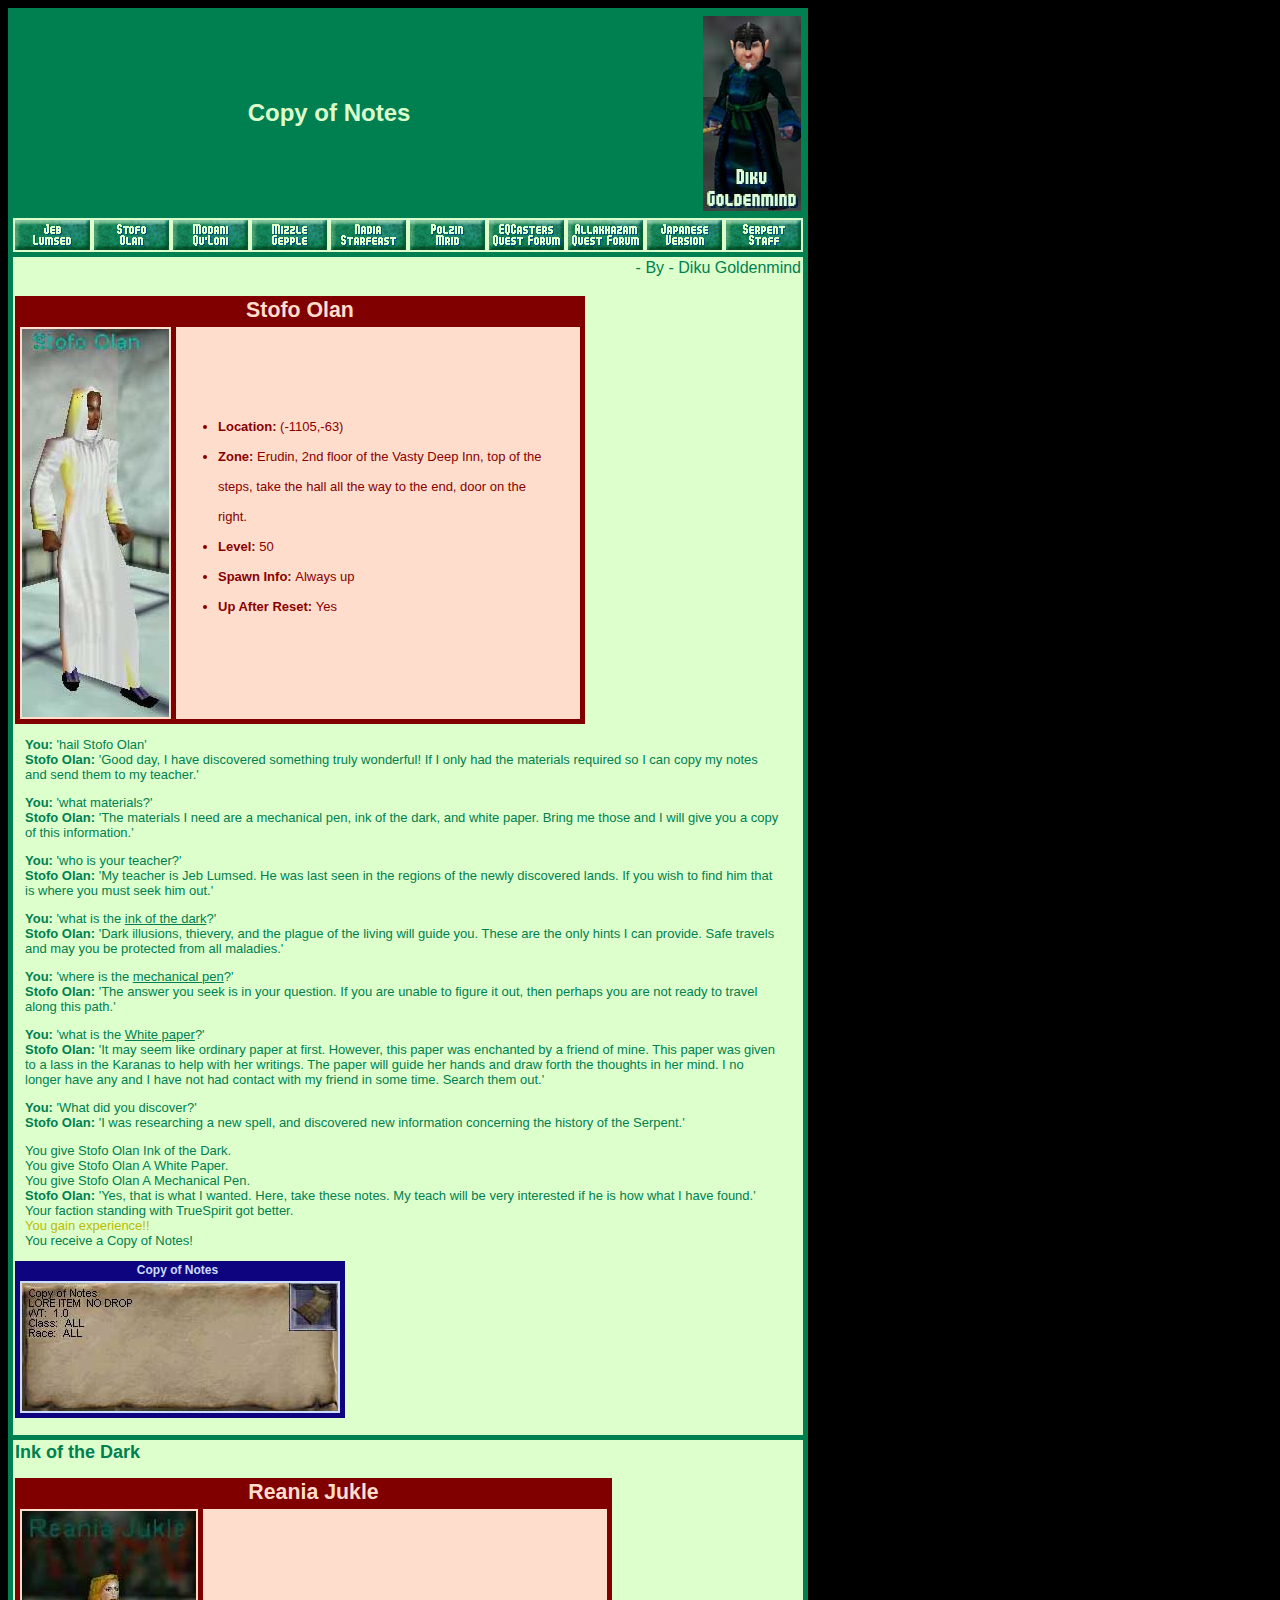
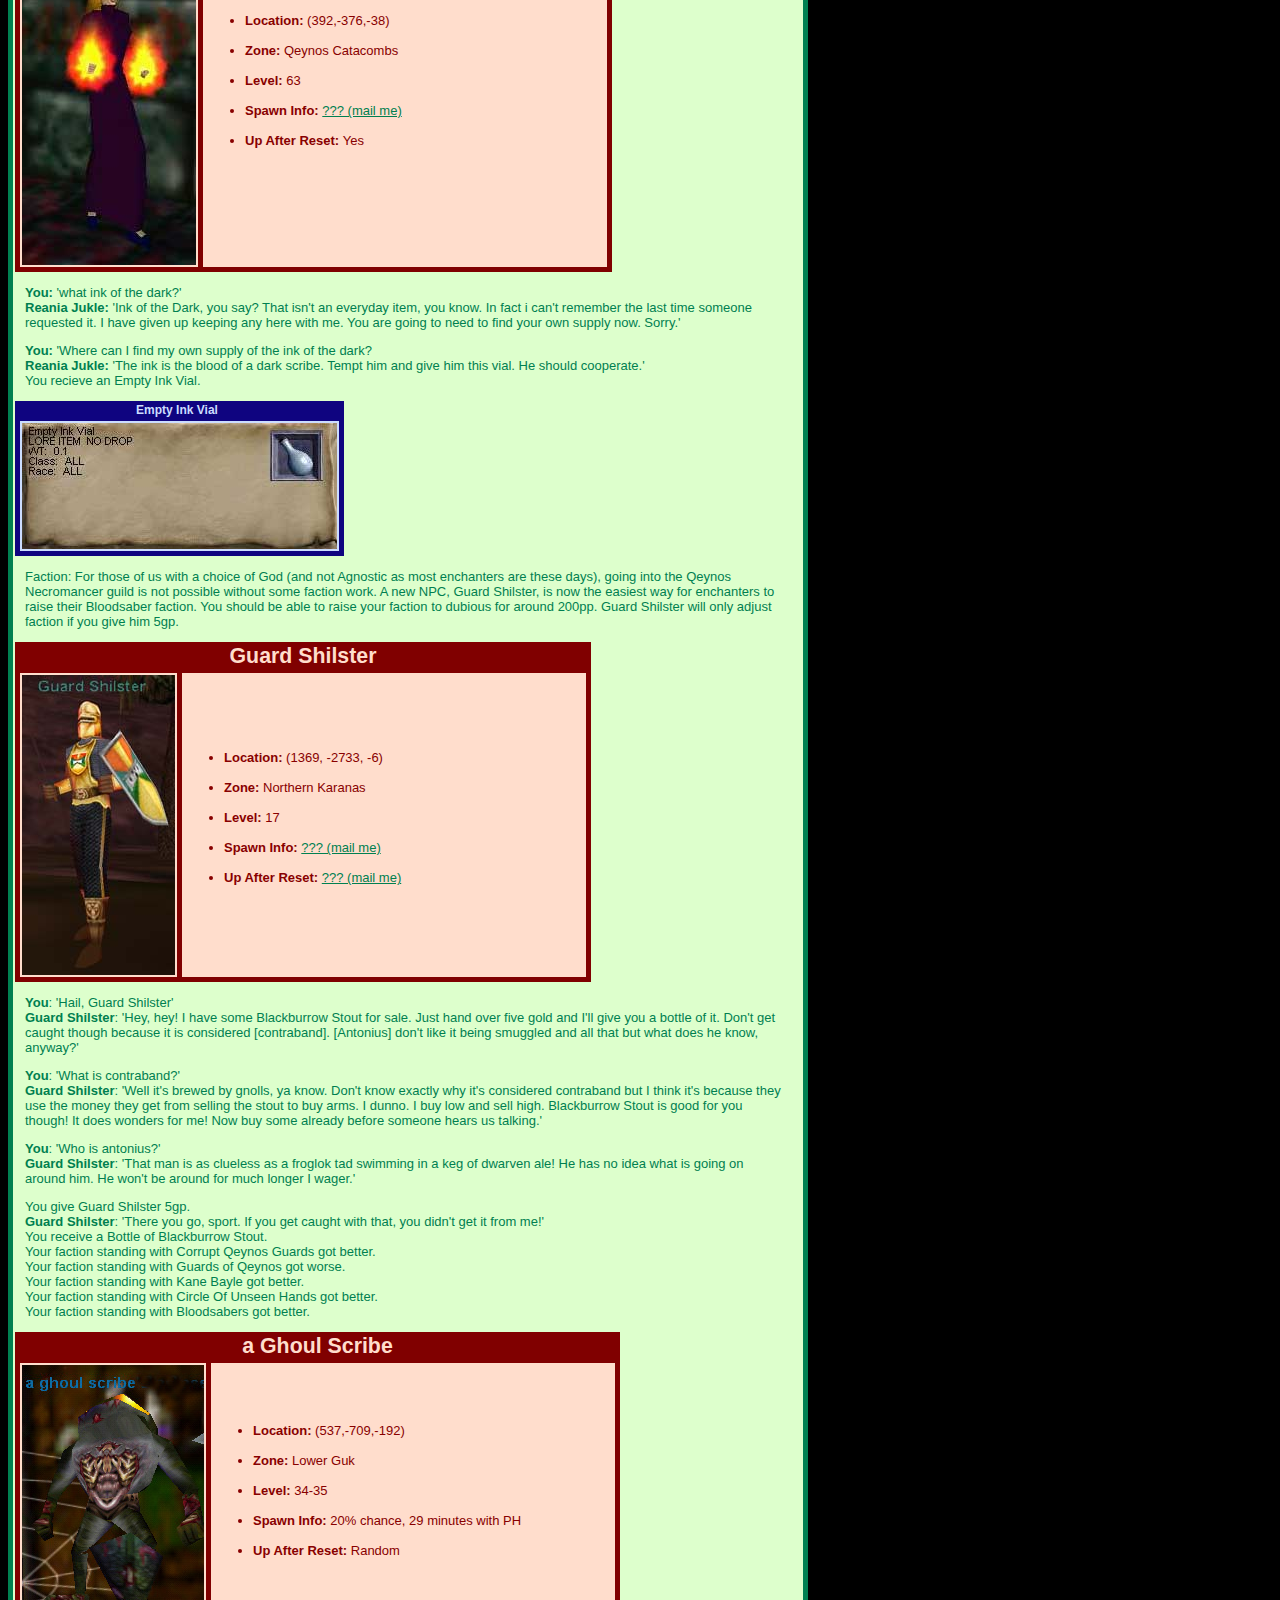
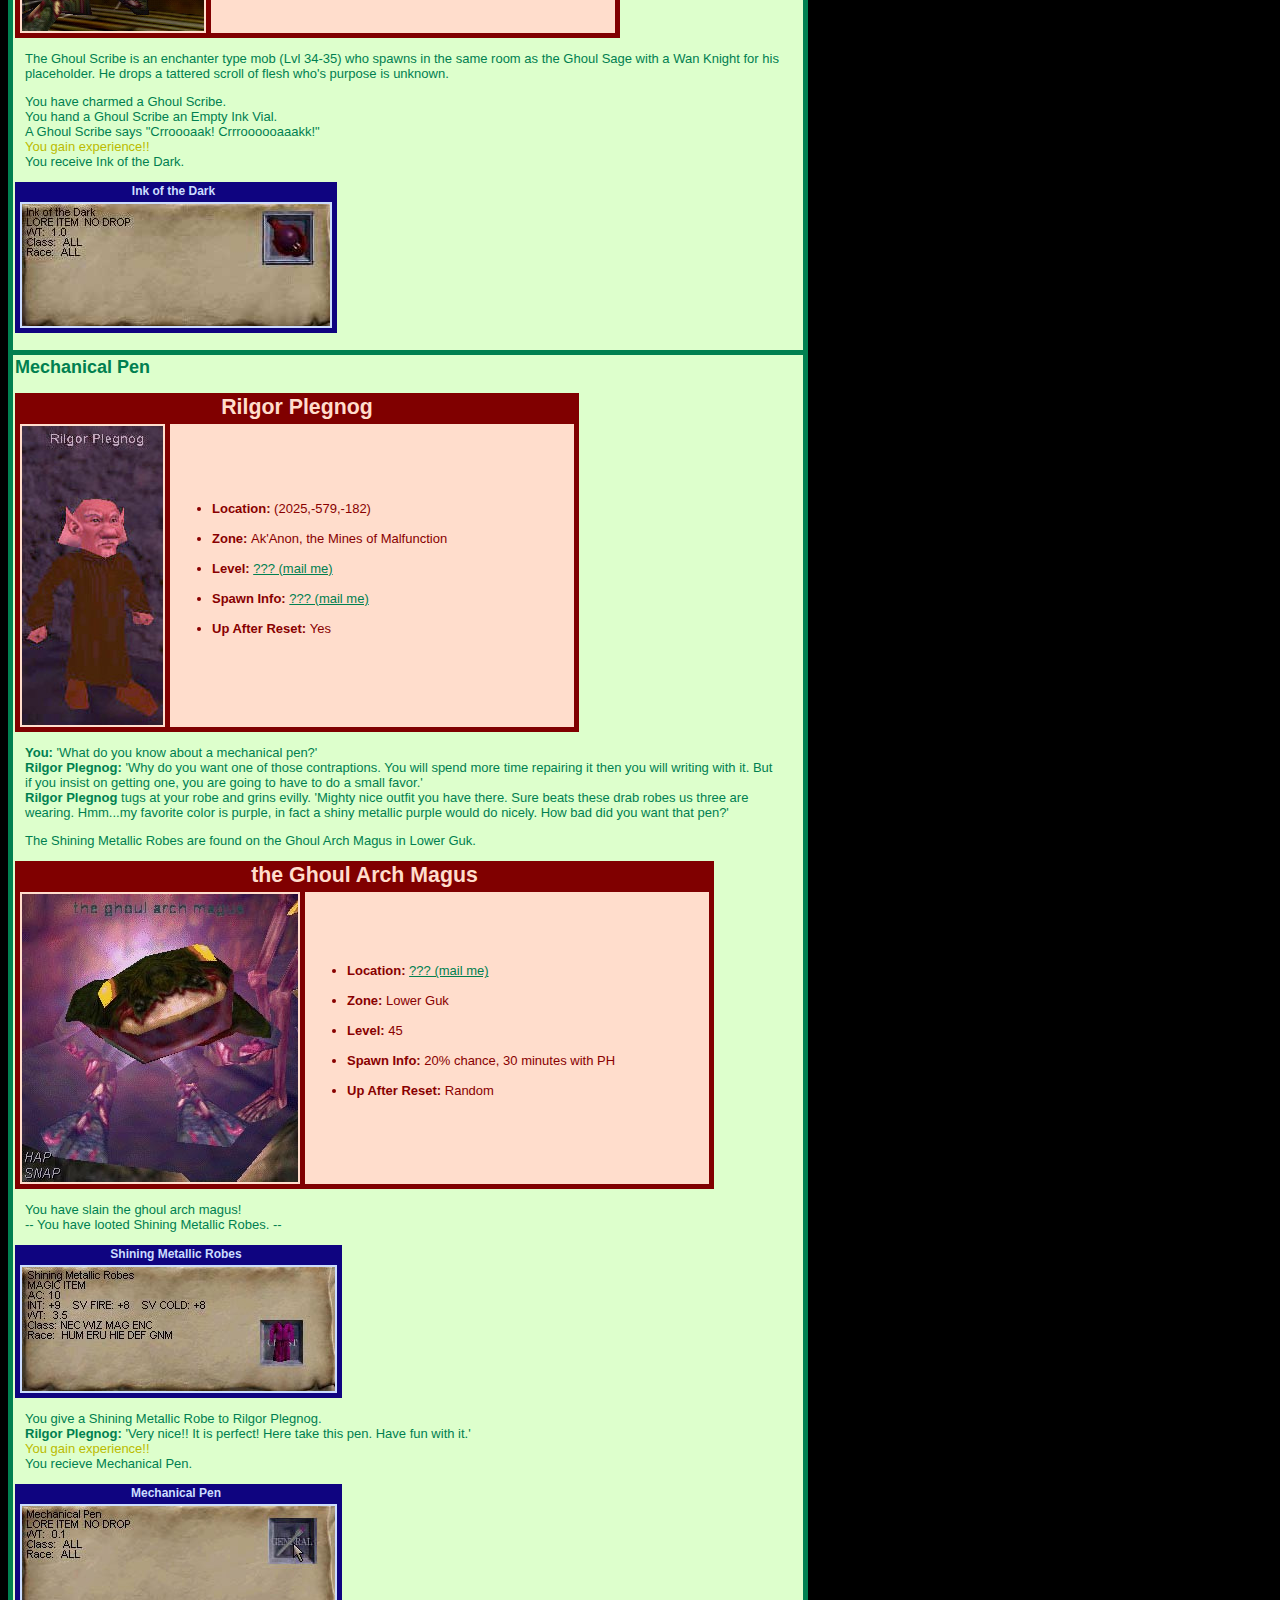
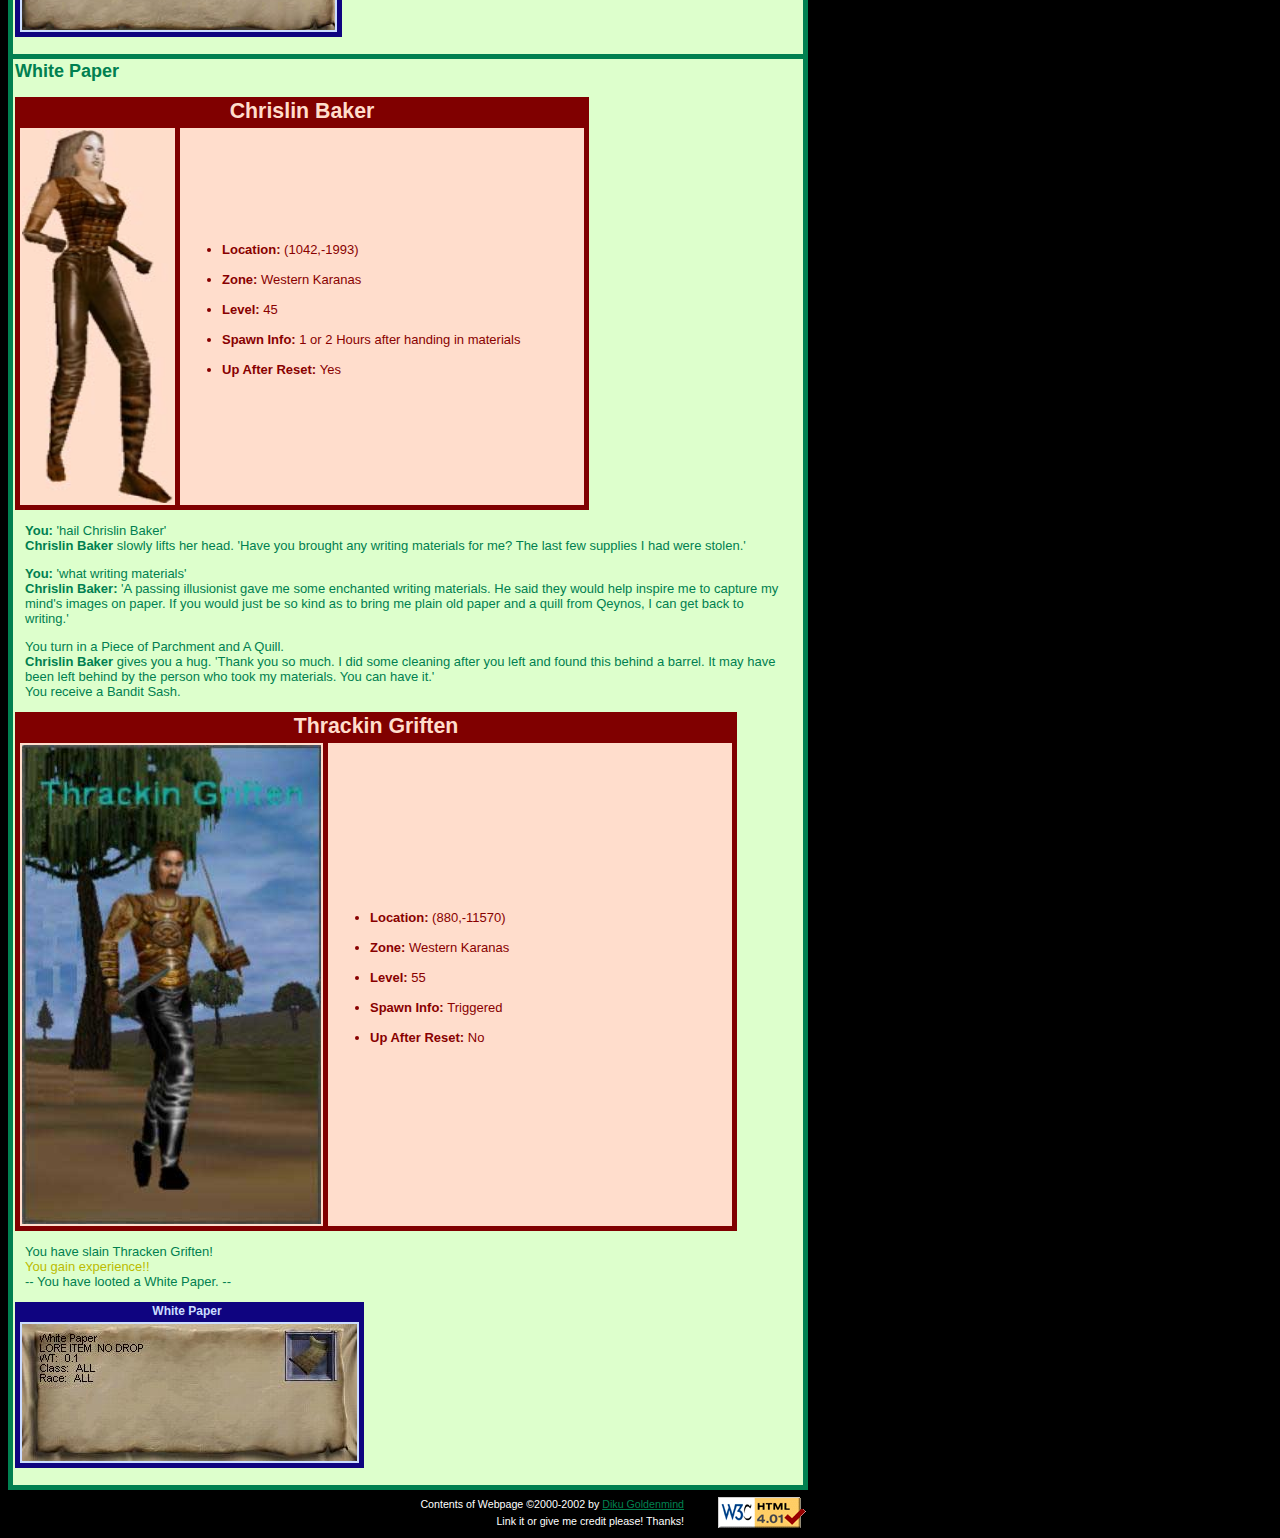
<file: stofo.html>
<!DOCTYPE HTML PUBLIC "-//W3C//DTD HTML 4.01 Transitional//EN">
<HTML>
<HEAD>
<META http-equiv="Content-Type" content="text/html; charset=ISO-8859-1">
<META name="description" content="Diku Goldenmind's guide to Everquest's Enchanter Epic Quest.">
<META name="keywords" content="everquest, eq, epic, enchanter, guide, walk through, quest, staff of the serpent, serpent staff, diku">
<link rel="stylesheet" href="includes/style.css" type="text/css">
<script type="text/javascript" src="includes/email.js"></script>
<title>Diku's EverQuest Enchanter Epic Quest Guide! - Copy of Notes</title>

</HEAD>
<body bgcolor="#000000" text="#008050">
<table border=0 cellspacing=0 cellpadding=2 bgcolor="#DDFFCC" width=800>
<tr><td bgcolor="#008050"><img src="images/spacer.gif" height=1 width=1 alt="blank"></td><td bgcolor="#008050" colspan=8 align="center"><font face="arial" size=5 color="#DDFFCC"><b>Copy of Notes</b></font></td><td bgcolor="#008050" colspan=2 align=right height=210><a href="http://www.magelo.com/eq_view_profile.html?num=89404"><img src="images/diku.jpg" border=0 height= 195 width=98 alt="Diku Goldenmind"></a></td><td bgcolor="#008050"><img src="images/spacer.gif" height=1 width=1 alt="blank"></td></tr>
<tr><td bgcolor="#008050"><img src="images/spacer.gif" height=1 width=1 alt="blank"></td><td align=center><a href="jeb.html"><img src="images/jeb.gif" height=30 width=75 border=0 alt="Master Jeb Lumsed"></a></td><td align=center><a href="stofo.html"><img src="images/stofo.gif" height=30 width=75 border=0 alt="Stofo Olan"></a></td><td align=center><a href="modani.html"><img src="images/modani.gif" height=30 width=75 border=0 alt="Modani Qu'Loni"></a></td><td align=center><a href="mizzle.html"><img src="images/mizzle.gif" height=30 width=75 Border=0 Alt="Mizzle Gepple"></a></td><td align=center><a href="nadia.html"><img src="images/nadia.gif" height=30 width=75 border=0 alt="Nadia Starfeast"></a></td><td align=center><a href="polzin.html"><img src="images/polzin.gif" height=30 width=75 border=0 ALT="Polzin Mrid"></a></td><td align=center><a href="http://forums.crgaming.com/eqbb/index.php?h=2&amp;pf=321"><img src="images/quest1.gif" height=30 width=75 Border=0 alt="EQ Castersrealm Quest Forums"></a></td><td align=center><a href="http://everquest.allakhazam.com/db/quest.html?quest=781"><img src="images/quest2.gif" height=30 width=75 border=0 alt="Allakhazam's Quest Forum"></a></td><td align=center><a href="http://www.ran.sakura.ne.jp/~ura_sys/casper/eq/enc_epic.html"><img src="images/quest3.gif" height=30 width=75 border=0 alt="Quest Guide in Japanese"></a></td><td align=center><a href="history.html"><img src="images/staff.gif" height=30 width=75 alt="Staff of the Serpent" border=0></a></td><td bgcolor="#008050"><img src="images/spacer.gif" height=1 width=1 alt="blank"></td></tr>
<tr><td bgcolor="#008050" colspan=14 height=4><img src="images/spacer.gif" height=1 width=1 alt="blank"></td></tr>
<tr><td bgcolor="#008050"><img src="images/spacer.gif" height=1 width=1 alt="blank"></td><td align="right" colspan=10><font face="arial" size=3>- By - Diku Goldenmind</font></td><td bgcolor="#008050"><img src="images/spacer.gif" height=1 width=1 alt="blank"></td></tr>
<tr><td bgcolor="#008050"><img src="images/spacer.gif" height=1 width=1 alt="blank"></td><td colspan=10 height=15><img src="images/spacer.gif" height=1 width=1 alt="blank"></td><td bgcolor="#008050"><img src="images/spacer.gif" height=1 width=1 alt="blank"></td></tr>

  <tr>
<td bgcolor="#008050"><img src="images/spacer.gif" height=1 width=1 alt="blank"></td>
    <td colspan=10>
<table border=0 cellspacing=0 bgcolor="#FFDDCC"><tr><td align="center" colspan=5 bgcolor="#800000"><h1 class=mob>Stofo Olan</h1></td></tr><tr><td bgcolor="#800000"><img src="images/spacer.gif" height=1 width=1 alt="blank"></td><td><a href="http://eqbeastiary.allakhazam.com/search.shtml?id=5232"><img src="images/stofo.jpg" width=147 height=388 alt="Stofo Olan" border=0></a></td><td bgcolor="#800000"><img src="images/spacer.gif" height=1 width=1 alt="blank"></td><td width=400><ul class=mob><li><b>Location: </b>(-1105,-63)</li><li><b>Zone: </b>Erudin, 2nd floor of the Vasty Deep Inn, top of the steps, take the hall all the way to the end, door on the right.</li><li><b>Level: </b>50</li><li><b>Spawn Info: </b>Always up</li><li><b>Up After Reset: </b>Yes</li></ul></td><td bgcolor="#800000"><img src="images/spacer.gif" height=1 width=1 alt="blank"></td></tr><tr><td colspan=5 bgcolor="#800000" height=2><img src="images/spacer.gif" height=1 width=1 alt="blank"></td></tr></table>

<p><b>You:</b> 'hail Stofo Olan'
<br><b>Stofo Olan:</b> 'Good day, I have discovered something truly wonderful! If I only had the materials required so I can copy my notes and send them to my teacher.'</p>
<p><b>You:</b> 'what materials?'
<br><b>Stofo Olan:</b> 'The materials I need are a mechanical pen, ink of the dark, and white paper. Bring me those and I will give you a copy of this information.'</p>
<p><b>You:</b> 'who is your teacher?'
<br><b>Stofo Olan:</b> 'My teacher is Jeb Lumsed. He was last seen in the regions of the newly discovered lands. If you wish to find him that is where you must seek him out.'</p>
<p><b>You:</b> 'what is the <a href="stofo.html#ink">ink of the dark</A>?'
<br><b>Stofo Olan:</b> 'Dark illusions, thievery, and the plague of the living will guide you. These are the only hints I can provide. Safe travels and may you be protected from all maladies.'</p>
<p><b>You:</b> 'where is the <a href="stofo.html#pen">mechanical pen</A>?'
<br><b>Stofo Olan:</b> 'The answer you seek is in your question. If you are unable to figure it out, then perhaps you are not ready to travel along this path.'</p>
<p><b>You:</b> 'what is the <a href="stofo.html#pap">White paper</A>?'
<br><b>Stofo Olan:</b> 'It may seem like ordinary paper at first. However, this paper was enchanted by a friend of mine. This paper was given to a lass in the Karanas to help with her writings. The paper will guide her hands and draw forth the thoughts in her mind. I no longer have any and I have not had contact with my friend in some time. Search them out.'</p>
<p><b>You:</b> 'What did you discover?'
<br><b>Stofo Olan:</b> 'I was researching a new spell, and discovered new information concerning the history of the Serpent.'</p>
<p>You give Stofo Olan Ink of the Dark.
<br>You give Stofo Olan A White Paper.
<br>You give Stofo Olan A Mechanical Pen.
<br><b>Stofo Olan:</b> 'Yes, that is what I wanted. Here, take these notes. My teach will be very interested if he is how what I have found.'
<br>Your faction standing with TrueSpirit got better.
<br><span class=experience>You gain experience!!</span>
<br>You receive a Copy of Notes!</p>
<table border=0 cellspacing=0 bgcolor="#CCDDFF"><tr><td align="center" colspan=2 bgcolor="#0F0480"><h1 class=item>Copy of Notes</h1></td><td bgcolor="#0F0480"><img src="images/spacer.gif" height=1 width=1 alt="blank"></td></tr><tr><td bgcolor="#0F0480"><img src="images/spacer.gif" height=1 width=1 alt="blank"></td><td><img src="images/notes.jpg" width=316 height=128 alt="Copy of Notes"></td><td bgcolor="#0F0480"><img src="images/spacer.gif" height=1 width=1 alt="blank"></td></tr><tr><td colspan=3 bgcolor="#0F0480" height=2><img src="images/spacer.gif" height=1 width=1 alt="blank"></td></tr></table>

    </td>
<td bgcolor="#008050"><img src="images/spacer.gif" height=1 width=1 alt="blank"></td>
  </tr>
<tr><td bgcolor="#008050"><img src="images/spacer.gif" height=1 width=1 alt="blank"></td><td colspan=10 height=15><img src="images/spacer.gif" height=1 width=1 alt="blank"></td><td bgcolor="#008050"><img src="images/spacer.gif" height=1 width=1 alt="blank"></td></tr><tr><td bgcolor="#008050" colspan=14 height=4><img src="images/spacer.gif" height=1 width=1 alt="blank"></td></tr>
  <tr>
<td bgcolor="#008050"><img src="images/spacer.gif" height=1 width=1 alt="blank"></td>
    <td colspan=10>
<H2><a name=ink>Ink of the Dark</a></H2>
<table border=0 cellspacing=0 bgcolor="#FFDDCC"><tr><td align="center" colspan=5 bgcolor="#800000"><h1 class=mob>Reania Jukle</h1></td></tr><tr><td bgcolor="#800000"><img src="images/spacer.gif" height=1 width=1 alt="blank"></td><td><a href="http://eqbeastiary.allakhazam.com/search.shtml?id=2678"><img src="images/reania.jpg" width=174 height=354 alt="Reania Jukle" border=0></a></td><td bgcolor="#800000"><img src="images/spacer.gif" height=1 width=1 alt="blank"></td><td width=400><ul class=mob><li><b>Location: </b>(392,-376,-38)</li><li><b>Zone: </b>Qeynos Catacombs</li><li><b>Level: </b>63</li><li><b>Spawn Info: </b><script type="text/javascript">email("??? (mail me)");</script></li><li><b>Up After Reset: </b>Yes</li></ul></td><td bgcolor="#800000"><img src="images/spacer.gif" height=1 width=1 alt="blank"></td></tr><tr><td colspan=5 bgcolor="#800000" height=2><img src="images/spacer.gif" height=1 width=1 alt="blank"></td></tr></table>

<p><b>You:</b> 'what ink of the dark?'
<br><b>Reania Jukle:</b> 'Ink of the Dark, you say? That isn't an everyday item, you know. In fact i can't remember the last time someone requested it. I have given up keeping any here with me. You are going to need to find your own supply now. Sorry.'</p>
<p><b>You:</b> 'Where can I find my own supply of the ink of the dark?
<br><b>Reania Jukle:</b> 'The ink is the blood of a dark scribe. Tempt him and give him this vial. He should cooperate.'
<br>You recieve an Empty Ink Vial.</p>
<table border=0 cellspacing=0 bgcolor="#CCDDFF"><tr><td align="center" colspan=2 bgcolor="#0F0480"><h1 class=item>Empty Ink Vial</h1></td><td bgcolor="#0F0480"><img src="images/spacer.gif" height=1 width=1 alt="blank"></td></tr><tr><td bgcolor="#0F0480"><img src="images/spacer.gif" height=1 width=1 alt="blank"></td><td><img src="images/vial.jpg" width=315 height=126 alt="Empty Ink Vial"></td><td bgcolor="#0F0480"><img src="images/spacer.gif" height=1 width=1 alt="blank"></td></tr><tr><td colspan=3 bgcolor="#0F0480" height=2><img src="images/spacer.gif" height=1 width=1 alt="blank"></td></tr></table>

<p>Faction: For those of us with a choice of God (and not Agnostic as most enchanters are these days), going into the Qeynos Necromancer guild is not possible without some faction work. A new NPC, Guard Shilster, is now the easiest way for enchanters to raise their Bloodsaber faction. You should be able to raise your faction to dubious for around 200pp. Guard Shilster will only adjust faction if you give him 5gp.</p>
<table border=0 cellspacing=0 bgcolor="#FFDDCC"><tr><td align="center" colspan=5 bgcolor="#800000"><h1 class=mob>Guard Shilster</h1></td></tr><tr><td bgcolor="#800000"><img src="images/spacer.gif" height=1 width=1 alt="blank"></td><td><a href="http://eqbeastiary.allakhazam.com/search.shtml?id=6658"><img src="images/shilster.jpg" width=153 height=300 alt="Guard Shilster" border=0></a></td><td bgcolor="#800000"><img src="images/spacer.gif" height=1 width=1 alt="blank"></td><td width=400><ul class=mob><li><b>Location: </b>(1369, -2733, -6)</li><li><b>Zone: </b>Northern Karanas</li><li><b>Level: </b>17</li><li><b>Spawn Info: </b><script type="text/javascript">email("??? (mail me)");</script></li><li><b>Up After Reset: </b><script type="text/javascript">email("??? (mail me)");</script></li></ul></td><td bgcolor="#800000"><img src="images/spacer.gif" height=1 width=1 alt="blank"></td></tr><tr><td colspan=5 bgcolor="#800000" height=2><img src="images/spacer.gif" height=1 width=1 alt="blank"></td></tr></table>

<p><b>You</b>: 'Hail, Guard Shilster'
<br><b>Guard Shilster</b>: 'Hey, hey! I have some Blackburrow Stout for sale. Just hand over five gold and I'll give you a bottle of it. Don't get caught though because it is considered [contraband]. [Antonius] don't like it being smuggled and all that but what does he know, anyway?'</p>
<p><b>You</b>: 'What is contraband?'
<br><b>Guard Shilster</b>: 'Well it's brewed by gnolls, ya know. Don't know exactly why it's considered contraband but I think it's because they use the money they get from selling the stout to buy arms. I dunno. I buy low and sell high. Blackburrow Stout is good for you though! It does wonders for me! Now buy some already before someone hears us talking.'</p>
<p><b>You</b>: 'Who is antonius?'
<br><b>Guard Shilster</b>: 'That man is as clueless as a froglok tad swimming in a keg of dwarven ale! He has no idea what is going on around him. He won't be around for much longer I wager.'</p>
<p>You give Guard Shilster 5gp.
<br><b>Guard Shilster</b>: 'There you go, sport. If you get caught with that, you didn't get it from me!'
<br>You receive a Bottle of Blackburrow Stout.
<br>Your faction standing with Corrupt Qeynos Guards got better.
<br>Your faction standing with Guards of Qeynos got worse.
<br>Your faction standing with Kane Bayle got better.
<br>Your faction standing with Circle Of Unseen Hands got better.
<br>Your faction standing with Bloodsabers got better.</p>
<table border=0 cellspacing=0 bgcolor="#FFDDCC"><tr><td align="center" colspan=5 bgcolor="#800000"><h1 class=mob>a Ghoul Scribe</h1></td></tr><tr><td bgcolor="#800000"><img src="images/spacer.gif" height=1 width=1 alt="blank"></td><td><a href="http://eqbeastiary.allakhazam.com/search.shtml?id=3794"><img src="images/ghoulscribe.jpg" width=182 height=266 alt="a Ghoul Scribe" border=0></a></td><td bgcolor="#800000"><img src="images/spacer.gif" height=1 width=1 alt="blank"></td><td width=400><ul class=mob><li><b>Location: </b>(537,-709,-192)</li><li><b>Zone: </b>Lower Guk</li><li><b>Level: </b>34-35</li><li><b>Spawn Info: </b>20% chance, 29 minutes with PH</li><li><b>Up After Reset: </b>Random</li></ul></td><td bgcolor="#800000"><img src="images/spacer.gif" height=1 width=1 alt="blank"></td></tr><tr><td colspan=5 bgcolor="#800000" height=2><img src="images/spacer.gif" height=1 width=1 alt="blank"></td></tr></table>

<p>The Ghoul Scribe is an enchanter type mob (Lvl 34-35) who spawns in the same room as the Ghoul Sage with a Wan Knight for his placeholder.  He drops a tattered scroll of flesh who's purpose is unknown.</p>
<p>You have charmed a Ghoul Scribe.
<br>You hand a Ghoul Scribe an Empty Ink Vial.
<br>A Ghoul Scribe says "Crroooaak! Crrroooooaaakk!" 
<br><span class=experience>You gain experience!!</span>
<br>You receive Ink of the Dark.</p>
<table border=0 cellspacing=0 bgcolor="#CCDDFF"><tr><td align="center" colspan=2 bgcolor="#0F0480"><h1 class=item>Ink of the Dark</h1></td><td bgcolor="#0F0480"><img src="images/spacer.gif" height=1 width=1 alt="blank"></td></tr><tr><td bgcolor="#0F0480"><img src="images/spacer.gif" height=1 width=1 alt="blank"></td><td><img src="images/ink.jpg" width=308 height=122 alt="Ink of the Dark"></td><td bgcolor="#0F0480"><img src="images/spacer.gif" height=1 width=1 alt="blank"></td></tr><tr><td colspan=3 bgcolor="#0F0480" height=2><img src="images/spacer.gif" height=1 width=1 alt="blank"></td></tr></table>

    </td>
<td bgcolor="#008050"><img src="images/spacer.gif" height=1 width=1 alt="blank"></td>
  </tr>
<tr><td bgcolor="#008050"><img src="images/spacer.gif" height=1 width=1 alt="blank"></td><td colspan=10 height=15><img src="images/spacer.gif" height=1 width=1 alt="blank"></td><td bgcolor="#008050"><img src="images/spacer.gif" height=1 width=1 alt="blank"></td></tr><tr><td bgcolor="#008050" colspan=14 height=4><img src="images/spacer.gif" height=1 width=1 alt="blank"></td></tr>
  <tr>
<td bgcolor="#008050"><img src="images/spacer.gif" height=1 width=1 alt="blank"></td>
    <td colspan=10>
<H2><a name=pen>Mechanical Pen</a></H2>
<table border=0 cellspacing=0 bgcolor="#FFDDCC"><tr><td align="center" colspan=5 bgcolor="#800000"><h1 class=mob>Rilgor Plegnog</h1></td></tr><tr><td bgcolor="#800000"><img src="images/spacer.gif" height=1 width=1 alt="blank"></td><td><a href="http://eqbeastiary.allakhazam.com/search.shtml?id=108"><img src="images/rilgor.jpg" width=141 height=299 alt="Rilgor Plegnog" border=0></a></td><td bgcolor="#800000"><img src="images/spacer.gif" height=1 width=1 alt="blank"></td><td width=400><ul class=mob><li><b>Location: </b>(2025,-579,-182)</li><li><b>Zone: </b>Ak'Anon, the Mines of Malfunction</li><li><b>Level: </b><script type="text/javascript">email("??? (mail me)");</script></li><li><b>Spawn Info: </b><script type="text/javascript">email("??? (mail me)");</script></li><li><b>Up After Reset: </b>Yes</li></ul></td><td bgcolor="#800000"><img src="images/spacer.gif" height=1 width=1 alt="blank"></td></tr><tr><td colspan=5 bgcolor="#800000" height=2><img src="images/spacer.gif" height=1 width=1 alt="blank"></td></tr></table>

<p><b>You:</b> 'What do you know about a mechanical pen?'
<br><b>Rilgor Plegnog:</b> 'Why do you want one of those contraptions. You will spend more time repairing it then you will writing with it. But if you insist on getting one, you are going to have to do a small favor.' 
<br><b>Rilgor Plegnog</b> tugs at your robe and grins evilly. 'Mighty nice outfit you have there. Sure beats these drab robes us three are wearing. Hmm...my favorite color is purple, in fact a shiny metallic purple would do nicely. How bad did you want that pen?'</p>
<p>The Shining Metallic Robes are found on the Ghoul Arch Magus in Lower Guk.</p>
<table border=0 cellspacing=0 bgcolor="#FFDDCC"><tr><td align="center" colspan=5 bgcolor="#800000"><h1 class=mob>the Ghoul Arch Magus</h1></td></tr><tr><td bgcolor="#800000"><img src="images/spacer.gif" height=1 width=1 alt="blank"></td><td><a href="http://eqbeastiary.allakhazam.com/search.shtml?id=3448"><img src="images/theghoularchmagus.jpg" width=276 height=288 alt="the Ghoul Arch Magus" border=0></a></td><td bgcolor="#800000"><img src="images/spacer.gif" height=1 width=1 alt="blank"></td><td width=400><ul class=mob><li><b>Location: </b><script type="text/javascript">email("??? (mail me)");</script></li><li><b>Zone: </b>Lower Guk</li><li><b>Level: </b>45</li><li><b>Spawn Info: </b>20% chance, 30 minutes with PH</li><li><b>Up After Reset: </b>Random</li></ul></td><td bgcolor="#800000"><img src="images/spacer.gif" height=1 width=1 alt="blank"></td></tr><tr><td colspan=5 bgcolor="#800000" height=2><img src="images/spacer.gif" height=1 width=1 alt="blank"></td></tr></table>

<p>You have slain the ghoul arch magus!
<br>-- You have looted Shining Metallic Robes. --</p>
<table border=0 cellspacing=0 bgcolor="#CCDDFF"><tr><td align="center" colspan=2 bgcolor="#0F0480"><h1 class=item>Shining Metallic Robes</h1></td><td bgcolor="#0F0480"><img src="images/spacer.gif" height=1 width=1 alt="blank"></td></tr><tr><td bgcolor="#0F0480"><img src="images/spacer.gif" height=1 width=1 alt="blank"></td><td><img src="images/shiningmetallicrobes.jpg" width=313 height=124 alt="Shining Metallic Robes"></td><td bgcolor="#0F0480"><img src="images/spacer.gif" height=1 width=1 alt="blank"></td></tr><tr><td colspan=3 bgcolor="#0F0480" height=2><img src="images/spacer.gif" height=1 width=1 alt="blank"></td></tr></table>

<p>You give a Shining Metallic Robe to Rilgor Plegnog.
<br><b>Rilgor Plegnog:</b> 'Very nice!! It is perfect! Here take this pen. Have fun with it.'
<br><span class=experience>You gain experience!!</span>
<br>You recieve Mechanical Pen.</p>
<table border=0 cellspacing=0 bgcolor="#CCDDFF"><tr><td align="center" colspan=2 bgcolor="#0F0480"><h1 class=item>Mechanical Pen</h1></td><td bgcolor="#0F0480"><img src="images/spacer.gif" height=1 width=1 alt="blank"></td></tr><tr><td bgcolor="#0F0480"><img src="images/spacer.gif" height=1 width=1 alt="blank"></td><td><img src="images/pen.jpg" width=313 height=124 alt="Mechanical Pen"></td><td bgcolor="#0F0480"><img src="images/spacer.gif" height=1 width=1 alt="blank"></td></tr><tr><td colspan=3 bgcolor="#0F0480" height=2><img src="images/spacer.gif" height=1 width=1 alt="blank"></td></tr></table>

    </td>
<td bgcolor="#008050"><img src="images/spacer.gif" height=1 width=1 alt="blank"></td>
  </tr>
<tr><td bgcolor="#008050"><img src="images/spacer.gif" height=1 width=1 alt="blank"></td><td colspan=10 height=15><img src="images/spacer.gif" height=1 width=1 alt="blank"></td><td bgcolor="#008050"><img src="images/spacer.gif" height=1 width=1 alt="blank"></td></tr><tr><td bgcolor="#008050" colspan=14 height=4><img src="images/spacer.gif" height=1 width=1 alt="blank"></td></tr>
  <tr>
<td bgcolor="#008050"><img src="images/spacer.gif" height=1 width=1 alt="blank"></td>
    <td colspan=10>
<H2><a name=pap>White Paper</a></H2>
<table border=0 cellspacing=0 bgcolor="#FFDDCC"><tr><td align="center" colspan=5 bgcolor="#800000"><h1 class=mob>Chrislin Baker</h1></td></tr><tr><td bgcolor="#800000"><img src="images/spacer.gif" height=1 width=1 alt="blank"></td><td><a href="http://eqbeastiary.allakhazam.com/search.shtml?id=2738"><img src="images/chrislin.jpg" width=151 height=373 alt="Chrislin Baker" border=0></a></td><td bgcolor="#800000"><img src="images/spacer.gif" height=1 width=1 alt="blank"></td><td width=400><ul class=mob><li><b>Location: </b>(1042,-1993)</li><li><b>Zone: </b>Western Karanas</li><li><b>Level: </b>45</li><li><b>Spawn Info: </b>1 or 2 Hours after handing in materials</li><li><b>Up After Reset: </b>Yes</li></ul></td><td bgcolor="#800000"><img src="images/spacer.gif" height=1 width=1 alt="blank"></td></tr><tr><td colspan=5 bgcolor="#800000" height=2><img src="images/spacer.gif" height=1 width=1 alt="blank"></td></tr></table>

<p><b>You:</b> 'hail Chrislin Baker'
<br><b>Chrislin Baker</b> slowly lifts her head. 'Have you brought any writing materials for me? The last few supplies I had were stolen.'</p>
<p><b>You:</b> 'what writing materials'
<br><b>Chrislin Baker:</b> 'A passing illusionist gave me some enchanted writing materials. He said they would help inspire me to capture my mind's images on paper. If you would just be so kind as to bring me plain old paper and a quill from Qeynos, I can get back to writing.'</p>
<p>You turn in a Piece of Parchment and A Quill.
<br><b>Chrislin Baker</b> gives you a hug. 'Thank you so much. I did some cleaning after you left and found this behind a barrel. It may have been left behind by the person who took my materials. You can have it.' 
<br>You receive a Bandit Sash.</p>
<table border=0 cellspacing=0 bgcolor="#FFDDCC"><tr><td align="center" colspan=5 bgcolor="#800000"><h1 class=mob>Thrackin Griften</h1></td></tr><tr><td bgcolor="#800000"><img src="images/spacer.gif" height=1 width=1 alt="blank"></td><td><a href="http://eqbeastiary.allakhazam.com/search.shtml?id=5233"><img src="images/thrackin.jpg" width=299 height=479 alt="Thrackin Griften" border=0></a></td><td bgcolor="#800000"><img src="images/spacer.gif" height=1 width=1 alt="blank"></td><td width=400><ul class=mob><li><b>Location: </b>(880,-11570)</li><li><b>Zone: </b>Western Karanas</li><li><b>Level: </b>55</li><li><b>Spawn Info: </b>Triggered</li><li><b>Up After Reset: </b>No</li></ul></td><td bgcolor="#800000"><img src="images/spacer.gif" height=1 width=1 alt="blank"></td></tr><tr><td colspan=5 bgcolor="#800000" height=2><img src="images/spacer.gif" height=1 width=1 alt="blank"></td></tr></table>

<p>You have slain Thracken Griften!
<br><span class=experience>You gain experience!!</span>
<br>-- You have looted a White Paper. --</p>
<table border=0 cellspacing=0 bgcolor="#CCDDFF"><tr><td align="center" colspan=2 bgcolor="#0F0480"><h1 class=item>White Paper</h1></td><td bgcolor="#0F0480"><img src="images/spacer.gif" height=1 width=1 alt="blank"></td></tr><tr><td bgcolor="#0F0480"><img src="images/spacer.gif" height=1 width=1 alt="blank"></td><td><img src="images/paper.jpg" width=335 height=137 alt="White Paper"></td><td bgcolor="#0F0480"><img src="images/spacer.gif" height=1 width=1 alt="blank"></td></tr><tr><td colspan=3 bgcolor="#0F0480" height=2><img src="images/spacer.gif" height=1 width=1 alt="blank"></td></tr></table>

    </td>
<td bgcolor="#008050"><img src="images/spacer.gif" height=1 width=1 alt="blank"></td>
  </tr>
<tr><td bgcolor="#008050"><img src="images/spacer.gif" height=1 width=1 alt="blank"></td><td colspan=10 height=15><img src="images/spacer.gif" height=1 width=1 alt="blank"></td><td bgcolor="#008050"><img src="images/spacer.gif" height=1 width=1 alt="blank"></td></tr><tr><td bgcolor="#008050" colspan=14 height=4><img src="images/spacer.gif" height=1 width=1 alt="blank"></td></tr>

</table>
<table width="820" bgcolor="#000000" cellpadding=2 cellspacing=0 border=0>
  <tr>
    <td height=4><img src="images/spacer.gif" alt="blank"></td>
  </tr>
  <tr>
    <td align="right"><p class=copyright>Contents of Webpage &copy;2000-2002 by <script type="text/javascript">email("Diku Goldenmind");</script></p></td>
    <td rowspan=2 width=88><p><a href="http://validator.w3.org/check/referer"><img border="0" src="images/valid-html401.gif" alt="Valid HTML 4.01!" height="31" width="88"></a></p></td>
  </tr>
  <tr>
    <td align="right"><p class=copyright>Link it or give me credit please! Thanks!</p></td>
  </tr>
</table>
<script type="text/javascript">
var gaJsHost = (("https:" == document.location.protocol) ? "https://ssl." : "http://www.");
document.write(unescape("%3Cscript src='" + gaJsHost + "google-analytics.com/ga.js' type='text/javascript'%3E%3C/script%3E"));
</script>
<script type="text/javascript">
var pageTracker = _gat._getTracker("UA-360076-43");
pageTracker._initData();
pageTracker._trackPageview();
</script>
</body>
</html>
</file>
<file: includes/style.css>
body{scrollbar-face-color:#008050; scrollbar-arrow-color:#dfc; scrollbar-track-color:#008050; scrollbar-shadow-color:#005000; scrollbar-highlight-color:#dfc; scrollbar-3dlight-color:#dfc; scrollbar-darkshadow-Color:#008050; background-color:#000;}
a:link{color:#008050;}
a:visited{color:#008050;}
a:active{color:#008050;}
a:hover{color:#005080; background-color:#cff;}

p, ul, ol{font-family:arial, helvetica, sans-serif; font-size:small; color:#008050;}
p{margin-left:10px; margin-right:20px;}
ul, ol{margin-right:20px;}
table{margin:0px; border:0px; padding:0px;}
input, select, option{border:1px solid #080; margin-left:0.5em; color:#080;}

.button{background-color:#dfc; color:#080; border-color:#080; border-right: #080 1px solid border-bottom: #080 1px solid; border-top: #efe 1px solid; border-left: #efe 1px solid;}
.experience{color:#bb0;}
.trade{color:#008;}
.attack{color:#b00;}
.copyright{font-family:arial, helvetica, sans-serif; font-size:8pt; color:#fff; text-align:right; display:block;}
h1{font-family:arial, helvetica, sans-serif; margin-bottom:2px;}
h2{font-family:arial, helvetica, sans-serif; font-size:large; color:#008050;}
hr{color:#008050;}
img{border:0px; display:block;}

fieldset{border:1px solid #008050; margin:0em 0.5em; width:25em; vertical-align:top;}
legend{font-family:arial, helvetica, sans-serif; font-size:small; color:#DDFFCC; background:#008050; padding: 2px 8px 2px 8px;}
th{font-family:arial, helvetica, sans-serif; font-weight:bold; font-size:small; color:#008050; padding-right:1em;}
td{font-family:arial, helvetica, sans-serif; font-size:small; color:#008050; padding:2px;}
li{vertical-align:middle;}

td.bordercell{background:#008050;}
p.title{font-size:18pt; color:#dfc; font-weight:bold;}
p.byline{font-size:13pt; text-align:right;}

fieldset.mob{border:2px solid #800; background:#fdc; width:740px;}
legend.mob{font-size:14pt; color:#fdc; background:#800;}
ul.mob{line-height:30px; color:#800;}
table.mob{background:#fdc;}

h1.mob{font-size:16pt; color:#fdc;}
h1.item{font-size:9pt; color:#cdf;}
table.item{background:#cdf;}
td.itembrdr{background:#000080; text-align:center;}

div{border:0px solid #008050; border-top-width:2px;}

.top{text-align:center; margin:0em 0em 0em 90%; border-left-width:1px; border-top-width:1px; padding:0.2em;}
.toptext{font-family:arial, helvetica, sans-serif; font-size:0.8em; color:#008050; margin-left:0.6em; margin-right:0.6em;}

.damage{color:#800;}
ul.damage{color:#800;}
fieldset.damage{border-color:#800;}
legend.damage{background:#800; color:#fcc;}
legend.damagetitle{font-size:1.0em; font-weight:bold; color:#fcc; background:#800; padding:0.1em; text-align:center; width:45.2em;}

.haste{color:#088;}
ul.haste{color:#088;}
fieldset.haste{border-color:#088;}
legend.haste{background:#088; color:#cff;}
legend.hastetitle{font-size:1.0em; font-weight:bold; color:#cff; background:#088; padding:0.1em; text-align:center; width:54.4em;}

.efficiency{color:#808;}
ul.efficiency{color:#808;}
fieldset.efficiency{border-color:#808;}
legend.efficiency{background:#808; color:#fcf;}
legend.efficiencytitle{font-size:1.0em; font-weight:bold; color:#fcf; background:#808; padding:0.1em; text-align:center; width:45.2em;}

.healing{color:#008;}
ul.healing{color:#008;}
fieldset.healing{border-color:#008;}
legend.healing{background:#008; color:#cdf;}
legend.healtitle{font-size:1.0em; font-weight:bold; color:#cdf; background:#008; padding:0.1em; text-align:center; width:45.2em;}

.duration{color:#888;}
ul.duration{color:#888;}
fieldset.duration{border-color:#888;}
legend.duration{background:#888; color:#fff;}
legend.durationtitle{font-size:1.0em; font-weight:bold; color:#fff; background:#888; padding:0.1em; text-align:center; width:45.2em;}

.range{color:#880;}
ul.range{color:#880;}
fieldset.range{border-color:#880;}
legend.range{background:#880; color:#ffc;}
legend.rangetitle{font-size:1.0em; font-weight:bold; color:#ffc; background:#880; padding:0.1em; text-align:center; width:45.2em;}

#news{border:0em;}
#diku{border:0em; background:#dfc; width:50em;}
#title{height:140px; background:#008050; text-align:center;}
#copyright{background:#000000; width:820px; border:0px;}
#ClasDam{width:500px;}
#Solu, #HasteStand, #HasteSummon, #AffEff, #ExtEnh, #SummEff{position:absolute; left:410px;}
#hastef{width:55em; border-color:#088; border-width:2px;}
#damagef{width:55em; border-color:#800; border-width:2px;}
#efficiencyf{width:55em; border-color:#808; border-width:2px;}
#healf{width:55em; border-width:2px;}
#durationf{width:55em; border-width:2px;}
#rangef{width:55em; border-width:2px;}
#sh2, #sh4, #ah2, #ah4, #eh2, #eh4, #suh2, #suh4, #rh2, #rh4, #qom, #hom, #botl, #hos, #ca, #st, #ssf, #id2, #id4, #sop, #fos, #id, #wod, #cotu, #woe, #fof, #wor, #mp2, #mp4, #se2, #se4, #re2, #re4, #ae2, #ae4, #foto, #pota, #ap, #wom, #pf, #or, #se, #dp, #sc, #ih2, #ih4, #mg, #ea2, #ea4, #vot, #fome, #ee2, #ee4, #pot, #er2, #er4, #dd, #dr, #as, #iof{float:right;}
</file>
